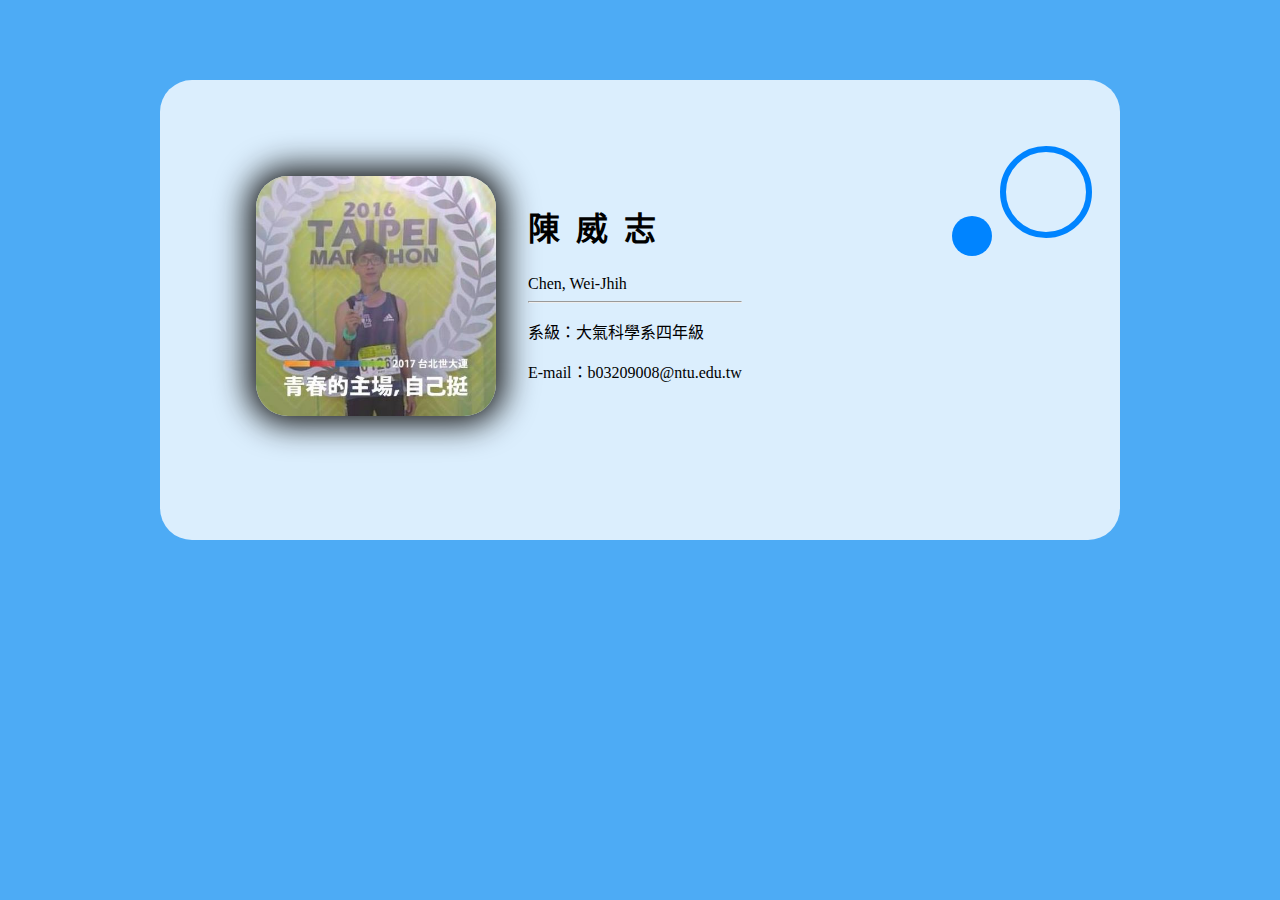
<file: about/index.html>
<!DOCTYPE html>
<html lang="zh-TW">

<head>
    <meta charset="UTF-8">
    <meta name="viewport" content="width=device-width, initial-scale=1.0">
    <meta http-equiv="X-UA-Compatible" content="ie=edge">
    <title>個人名片</title>
    <link rel="stylesheet" href="./css/style.css">
</head>

<body>
    <div class="namecard">
        <img src="./image/photo.jpg" alt="photo">
        <div class="right">
            <h2>陳威志</h2>
            <span>Chen, Wei-Jhih</span>
            <hr>
            <p>系級：大氣科學系四年級</p>
            <p>E-mail：b03209008@ntu.edu.tw</p>

            <div class="round round1"></div>
            <div class="round round2"></div>
        </div>
    </div>

</body>

</html>
</file>
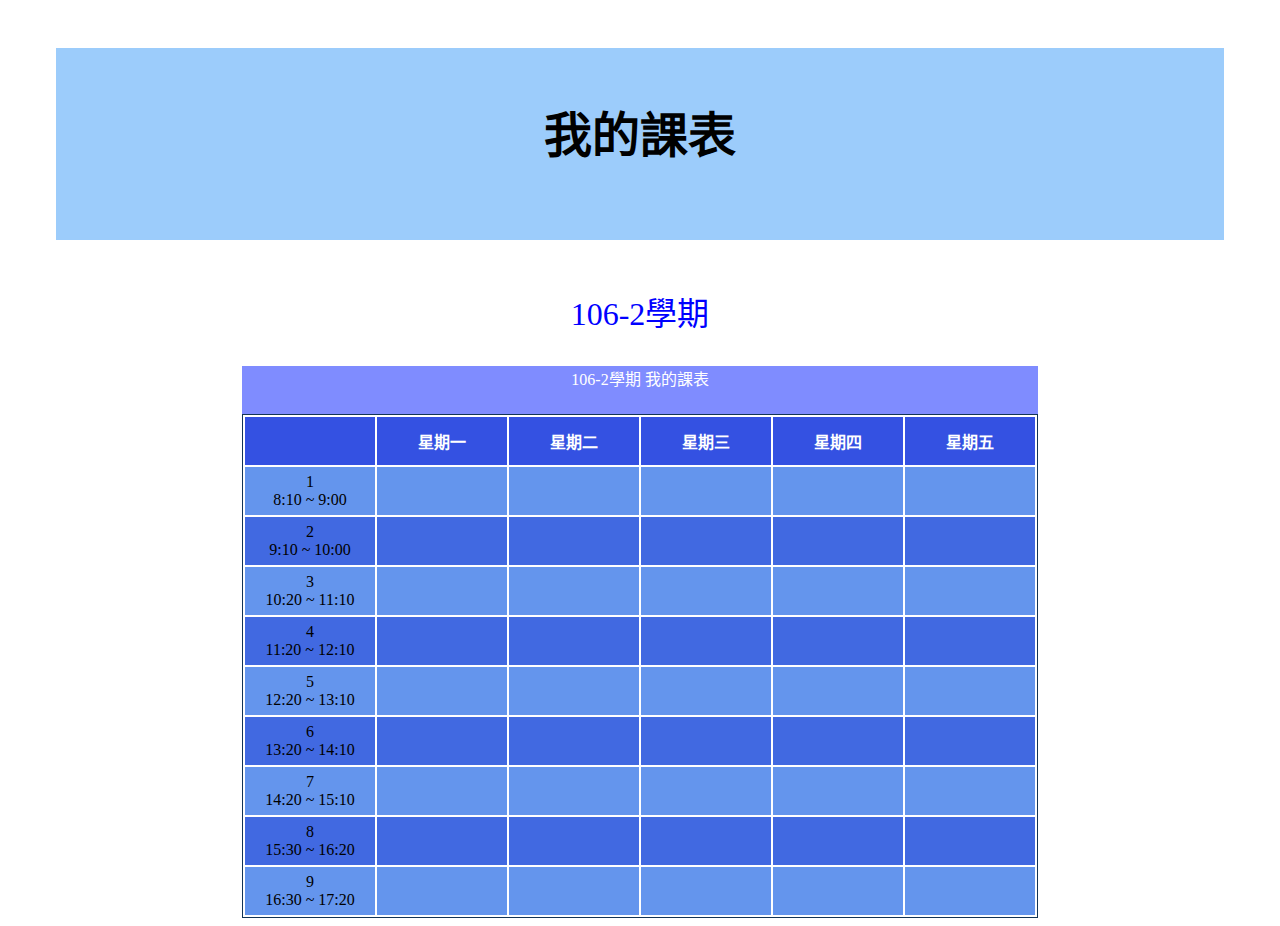
<file: 課表/index.html>
<!DOCTYPE html>
<html lang="zh-TW">

<head>
    <meta charset="UTF-8">
    <meta name="viewport" content="width=device-width, initial-scale=1.0">
    <meta http-equiv="X-UA-Compatible" content="ie=edge">
    <title>106-2課表</title>
    <link rel="stylesheet" href="./css/style.css">
</head>

<body>
    <h1 class="header">我的課表</h1>
    <p id="head">106-2學期</p>
    <table>
        <caption>106-2學期 我的課表</caption>
        <tr>
            <th></th>
            <th>星期一</th>
            <th>星期二</th>
            <th>星期三</th>
            <th>星期四</th>
            <th>星期五</th>
        </tr>
        <tr>
            <td>1<br>8:10 ~ 9:00</td>
            <td></td>
            <td></td>
            <td></td>
            <td></td>
            <td></td>
        </tr>
        <tr>
            <td>2<br>9:10 ~ 10:00</td>
            <td></td>
            <td></td>
            <td></td>
            <td></td>
            <td></td>
        </tr>
        <tr>
            <td>3<br>10:20 ~ 11:10</td>
            <td></td>
            <td></td>
            <td></td>
            <td></td>
            <td></td>
        </tr>
        <tr>
            <td>4<br>11:20 ~ 12:10</td>
            <td></td>
            <td></td>
            <td></td>
            <td></td>
            <td></td>
        </tr>
        <tr>
            <td>5<br>12:20 ~ 13:10</td>
            <td></td>
            <td></td>
            <td></td>
            <td></td>
            <td></td>
        </tr>
        <tr>
            <td>6<br>13:20 ~ 14:10</td>
            <td></td>
            <td></td>
            <td></td>
            <td></td>
            <td></td>
        </tr>
        <tr>
            <td>7<br>14:20 ~ 15:10</td>
            <td></td>
            <td></td>
            <td></td>
            <td></td>
            <td></td>
        </tr>
        <tr>
            <td>8<br>15:30 ~ 16:20</td>
            <td></td>
            <td></td>
            <td></td>
            <td></td>
            <td></td>
        </tr>
        <tr>
            <td>9<br>16:30 ~ 17:20</td>
            <td></td>
            <td></td>
            <td></td>
            <td></td>
            <td></td>
        </tr>
    </table>
</body>

</html>
</file>
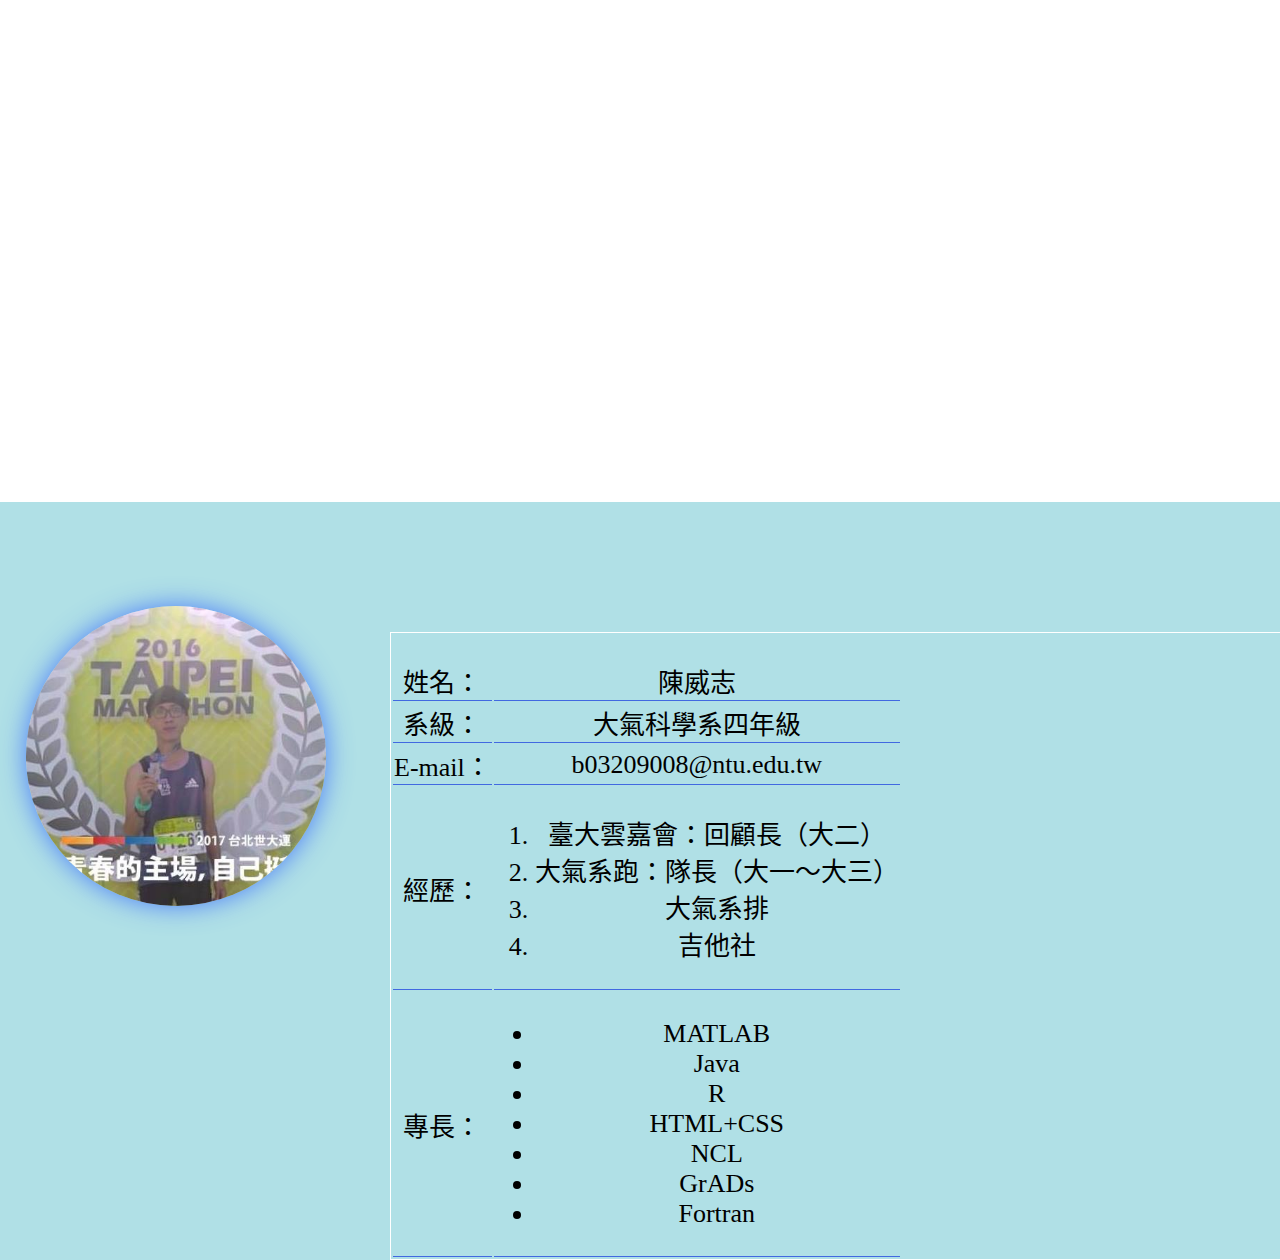
<file: about/old/index.html>
<!DOCTYPE html>
<html lang="zh-tw">

<head>
    <meta charset="UTF-8">
    <meta name="viewport" content="width=device-width, initial-scale=1.0">
    <meta http-equiv="X-UA-Compatible" content="ie=edge">
    <meta name="google-site-verification" content="3_tLbpMalpboQd6M2CIgfnBUIvA0lKi8eianyoQZiTw" />
    <title>小智的程式手札</title>
    <link rel="stylesheet" href="./css/style.css">
</head>

<body>
    <nav id="nav">
        <ul>
            <li><a href=#section1>首頁</a></li>
            <li><a href=#section2>關於我</a></li>
            <li><a id="change" href=#>換照片</a></li>
        </ul>
    </nav>

    <section id="section1">
        <h2>CS+X線下讀書會</h2>
    </section>

    <section id="section2">
        <div class="image">
            <img src="../image/photo.jpg" alt="photo">
        </div>
        <div class="table">
            <table>
                <tr>
                    <td>姓名：</td>
                    <td>陳威志</td>
                </tr>
                <tr>
                    <td>系級：</td>
                    <td>大氣科學系四年級</td>
                </tr>
                <tr>
                    <td>E-mail：</td>
                    <td>b03209008@ntu.edu.tw</td>
                </tr>
                <tr>
                    <td>經歷：</td>
                    <td>
                        <ol>
                            <li>臺大雲嘉會：回顧長（大二）</li>
                            <li>大氣系跑：隊長（大一～大三）</li>
                            <li>大氣系排</li>
                            <li>吉他社</li>
                        </ol>
                    </td>
                </tr>
                <tr>
                    <td>專長：</td>
                    <td>
                        <ul>
                            <li>MATLAB</li>
                            <li>Java</li>
                            <li>R</li>
                            <li>HTML+CSS</li>
                            <li>NCL</li>
                            <li>GrADs</li>
                            <li>Fortran</li>
                        </ul>
                    </td>
                </tr>
            </table>
        </div>
    </section>
</body>

</html>
</file>
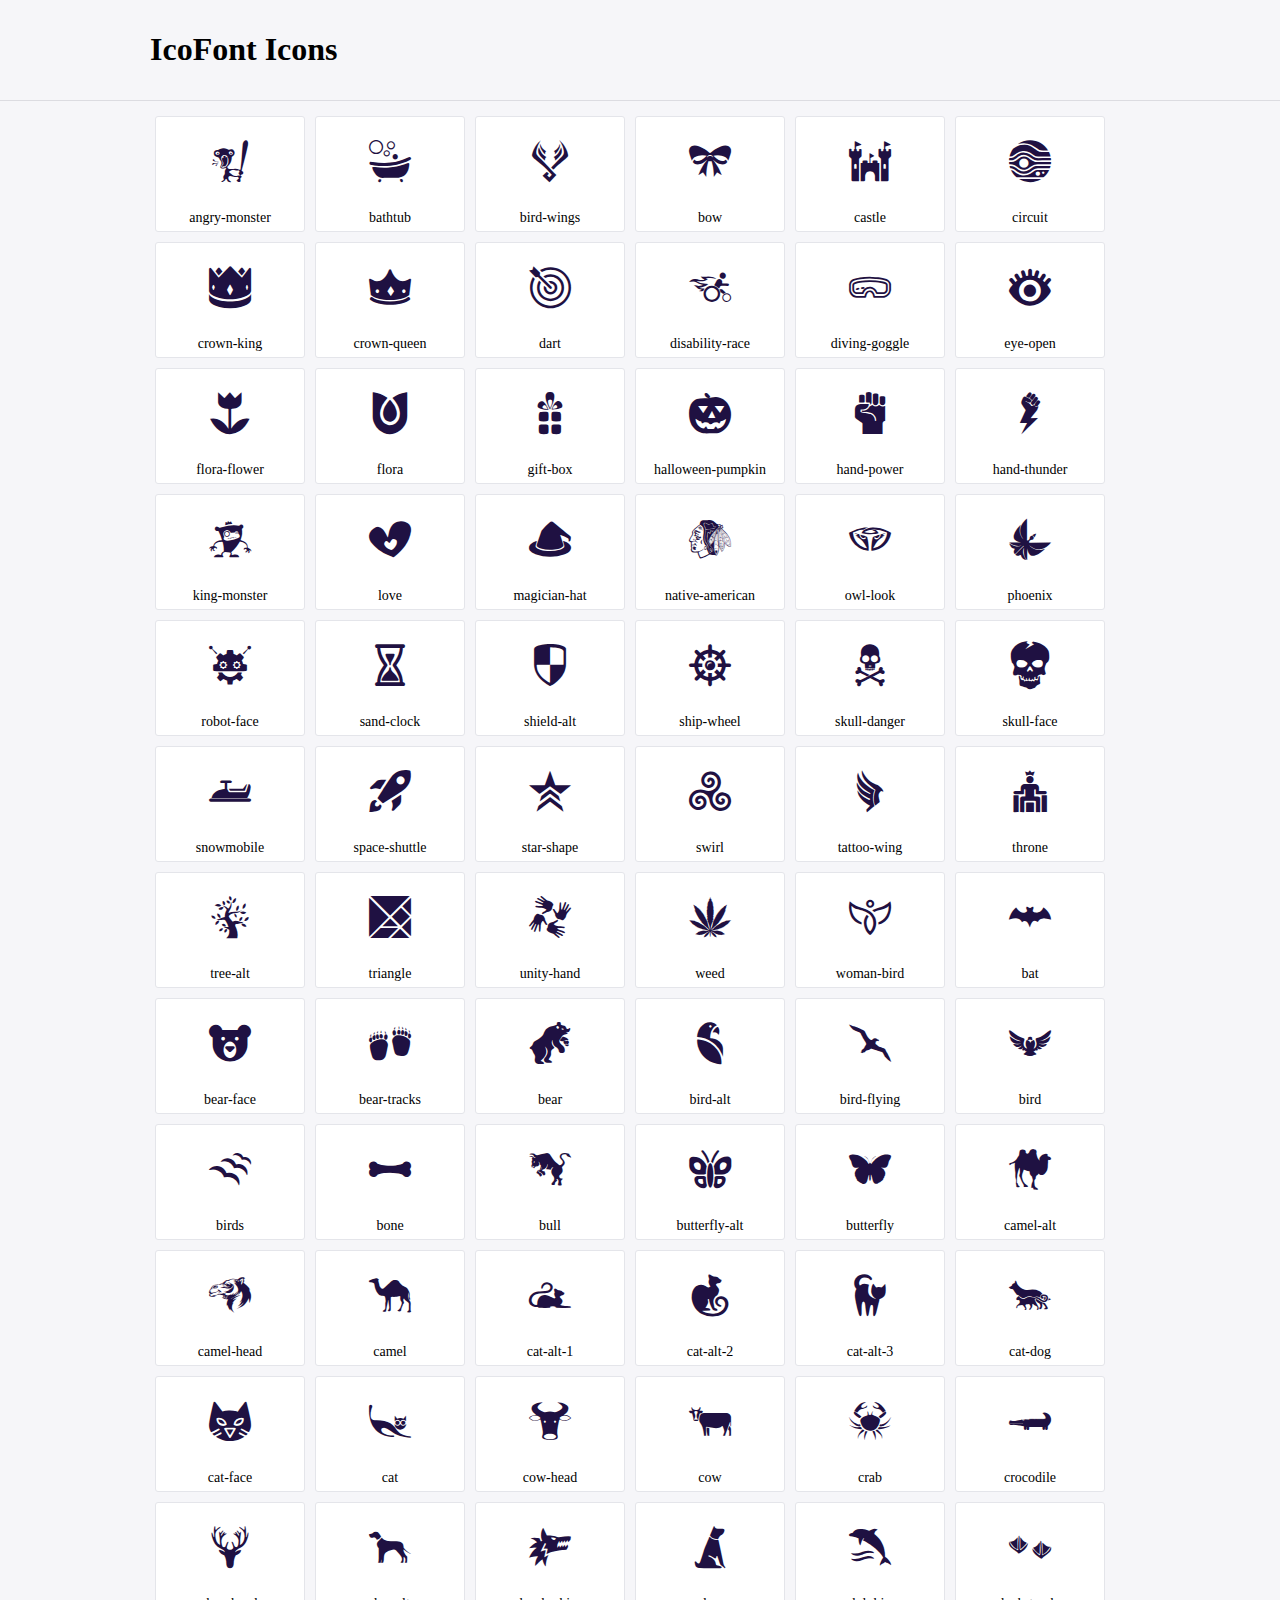
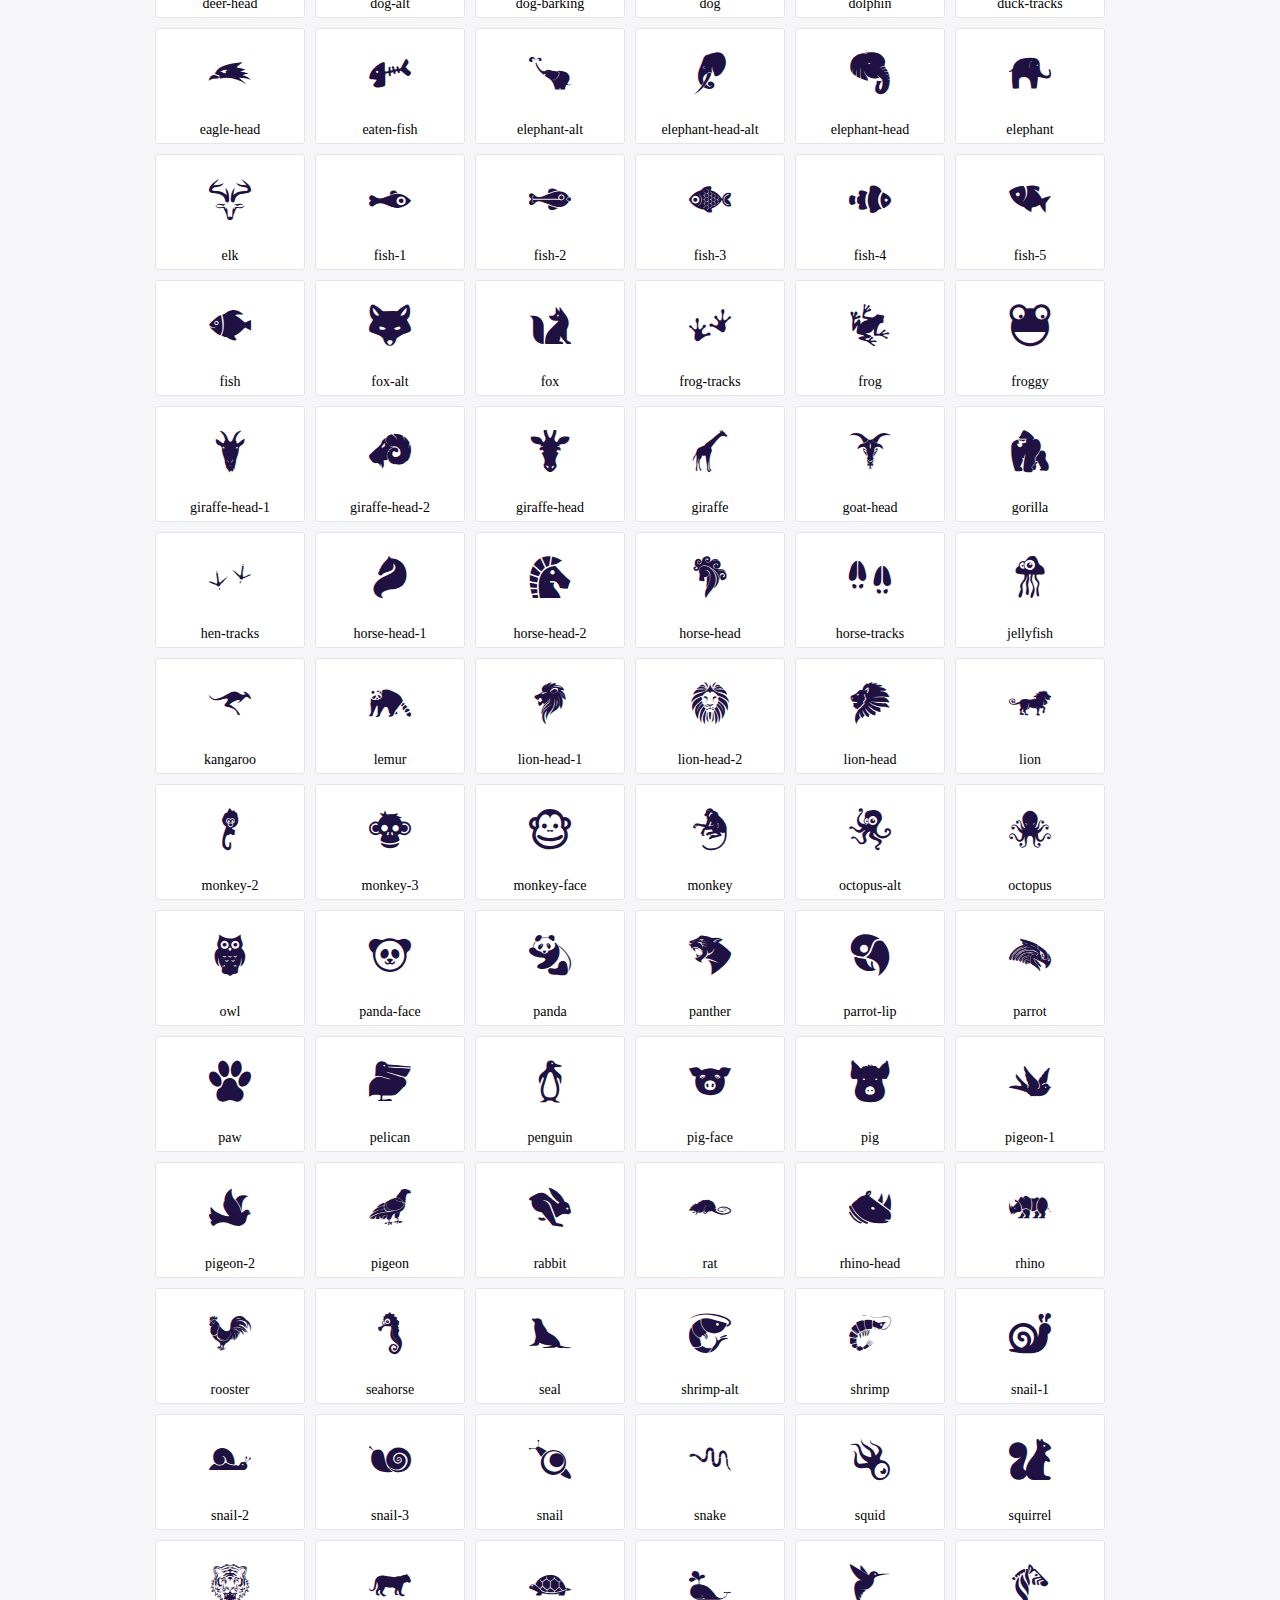
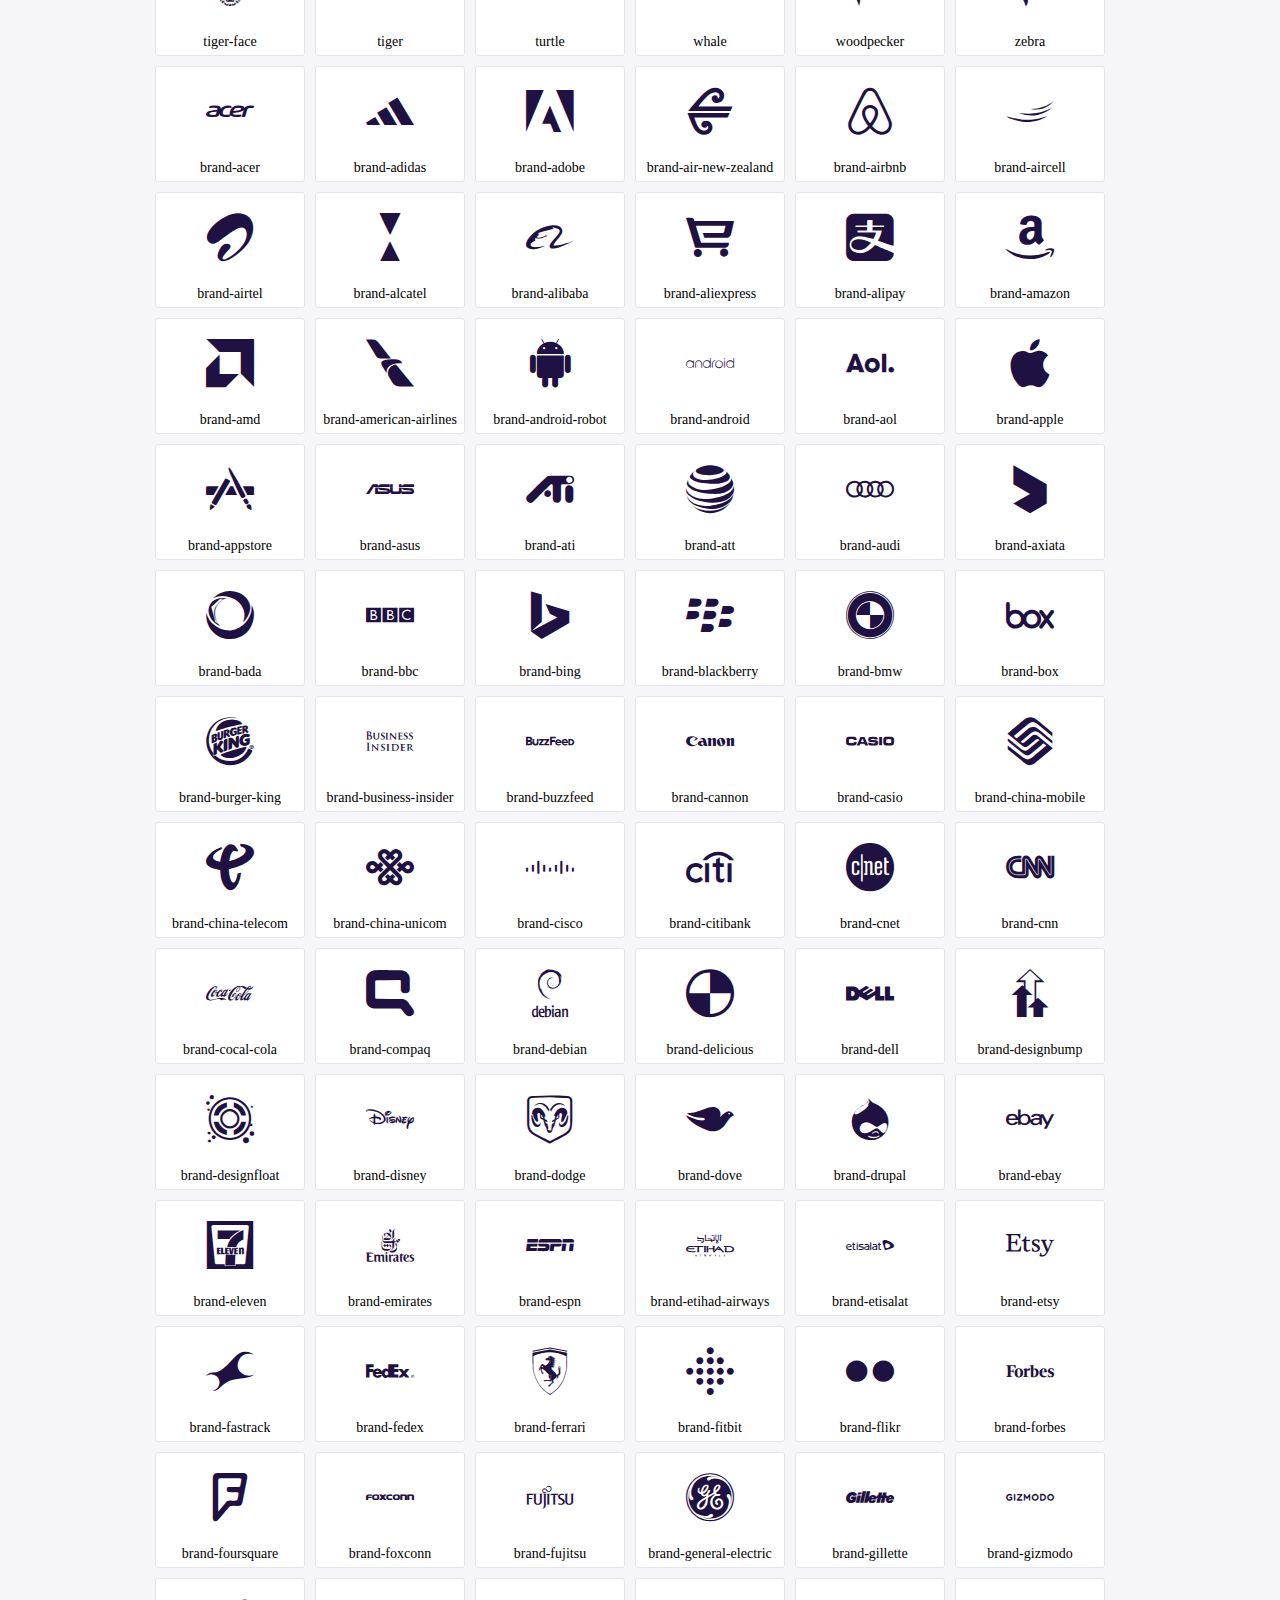
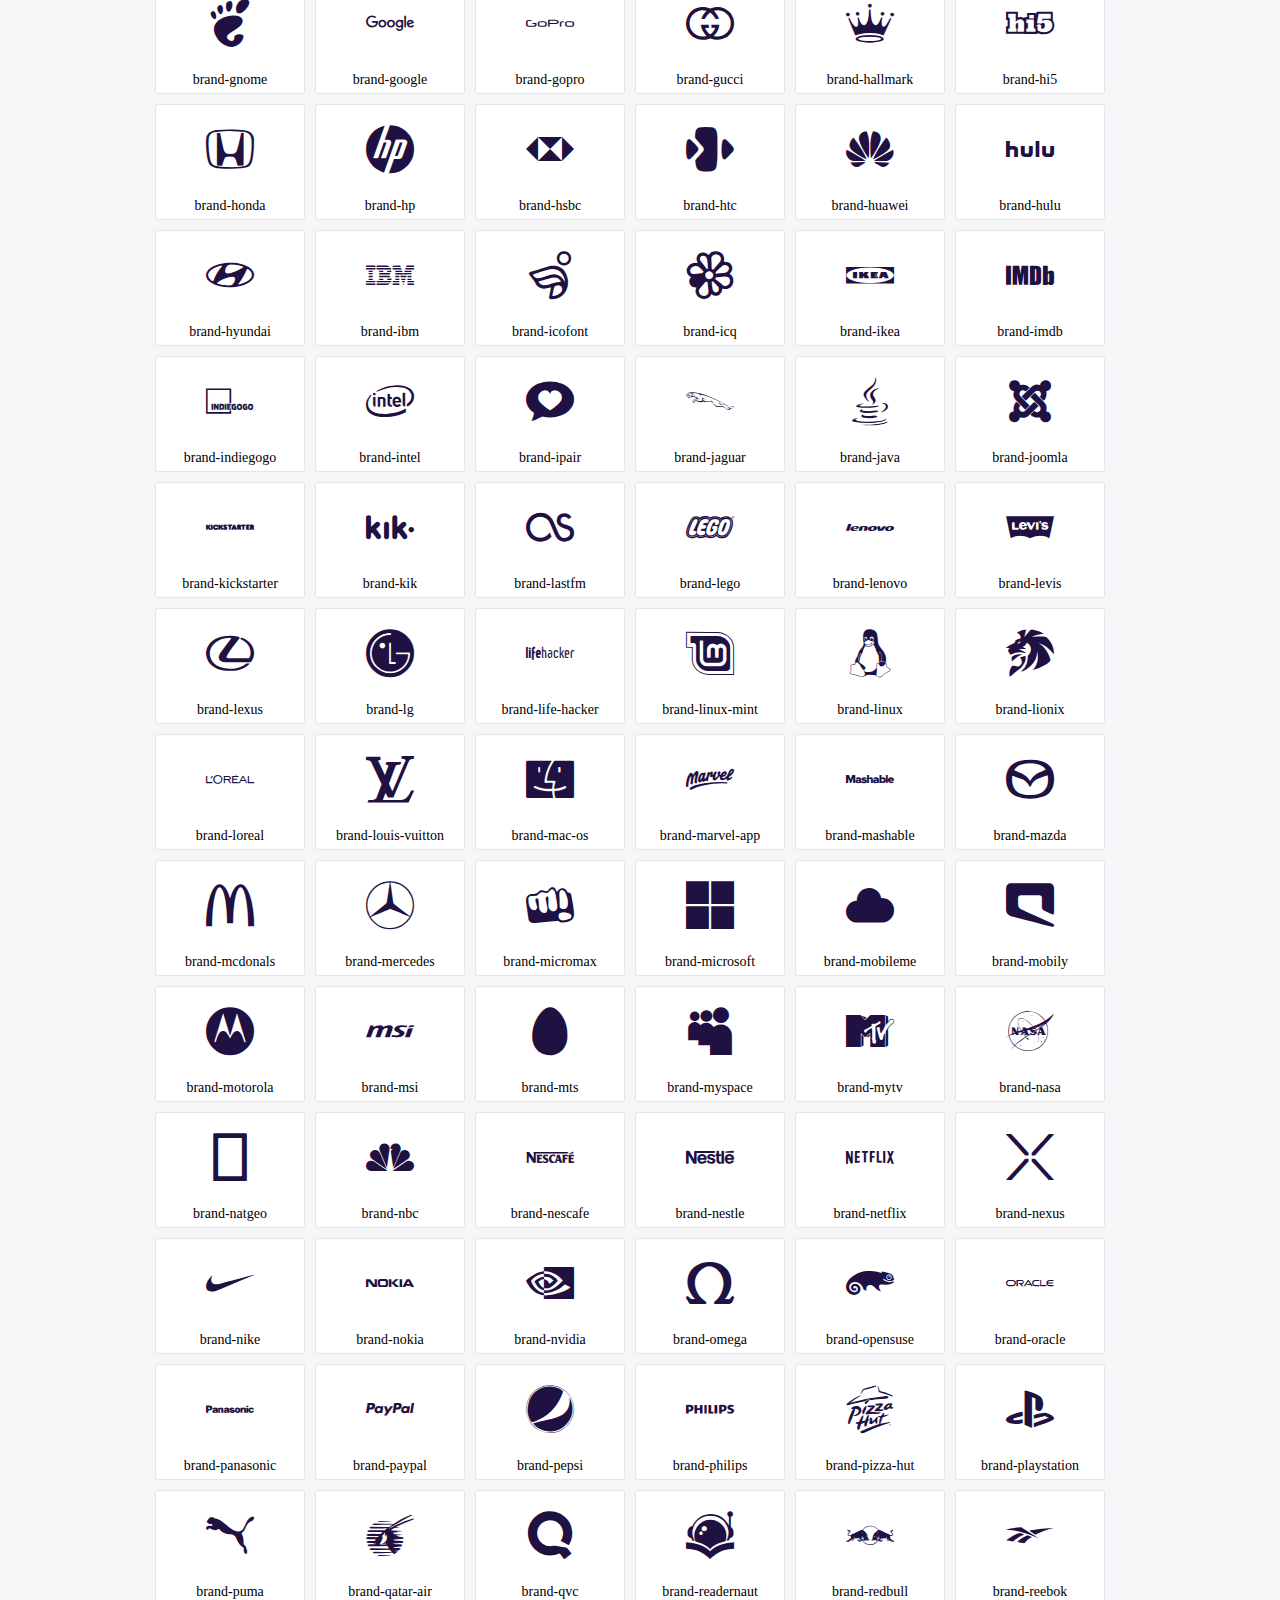
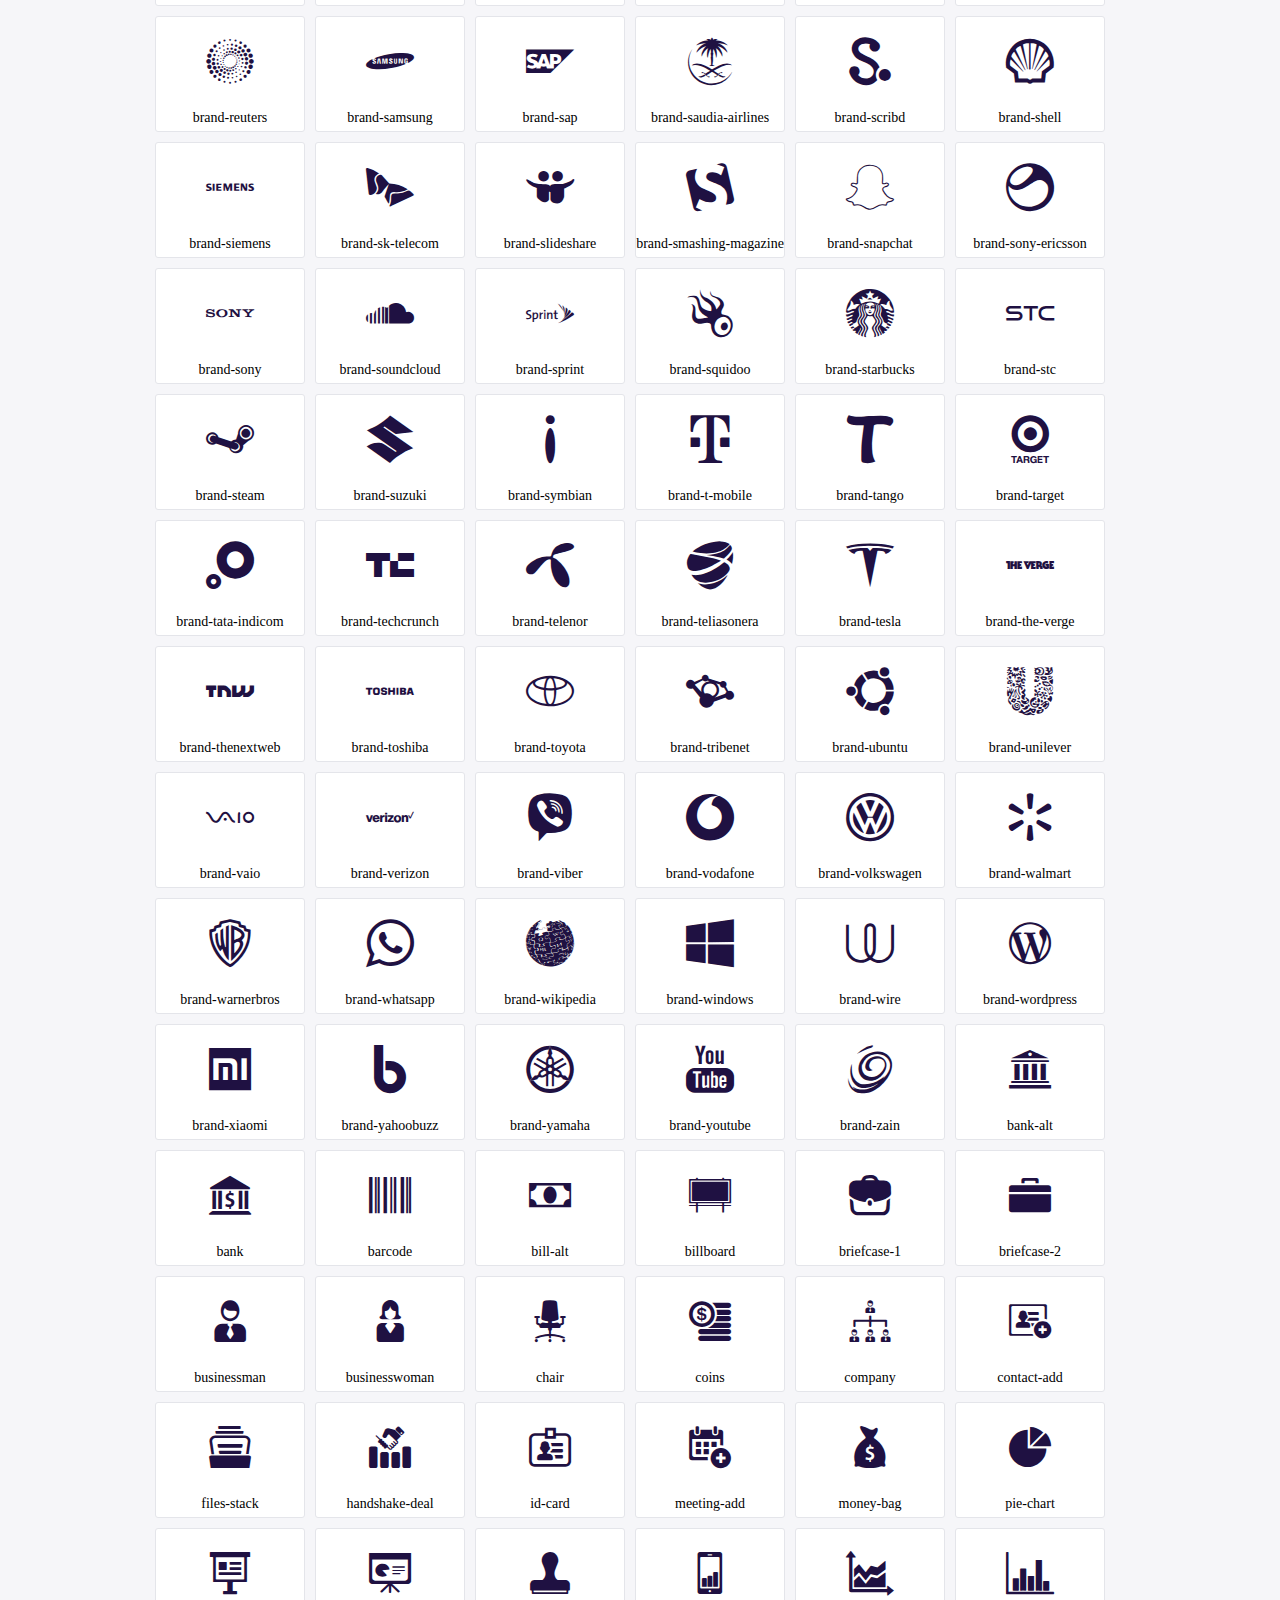
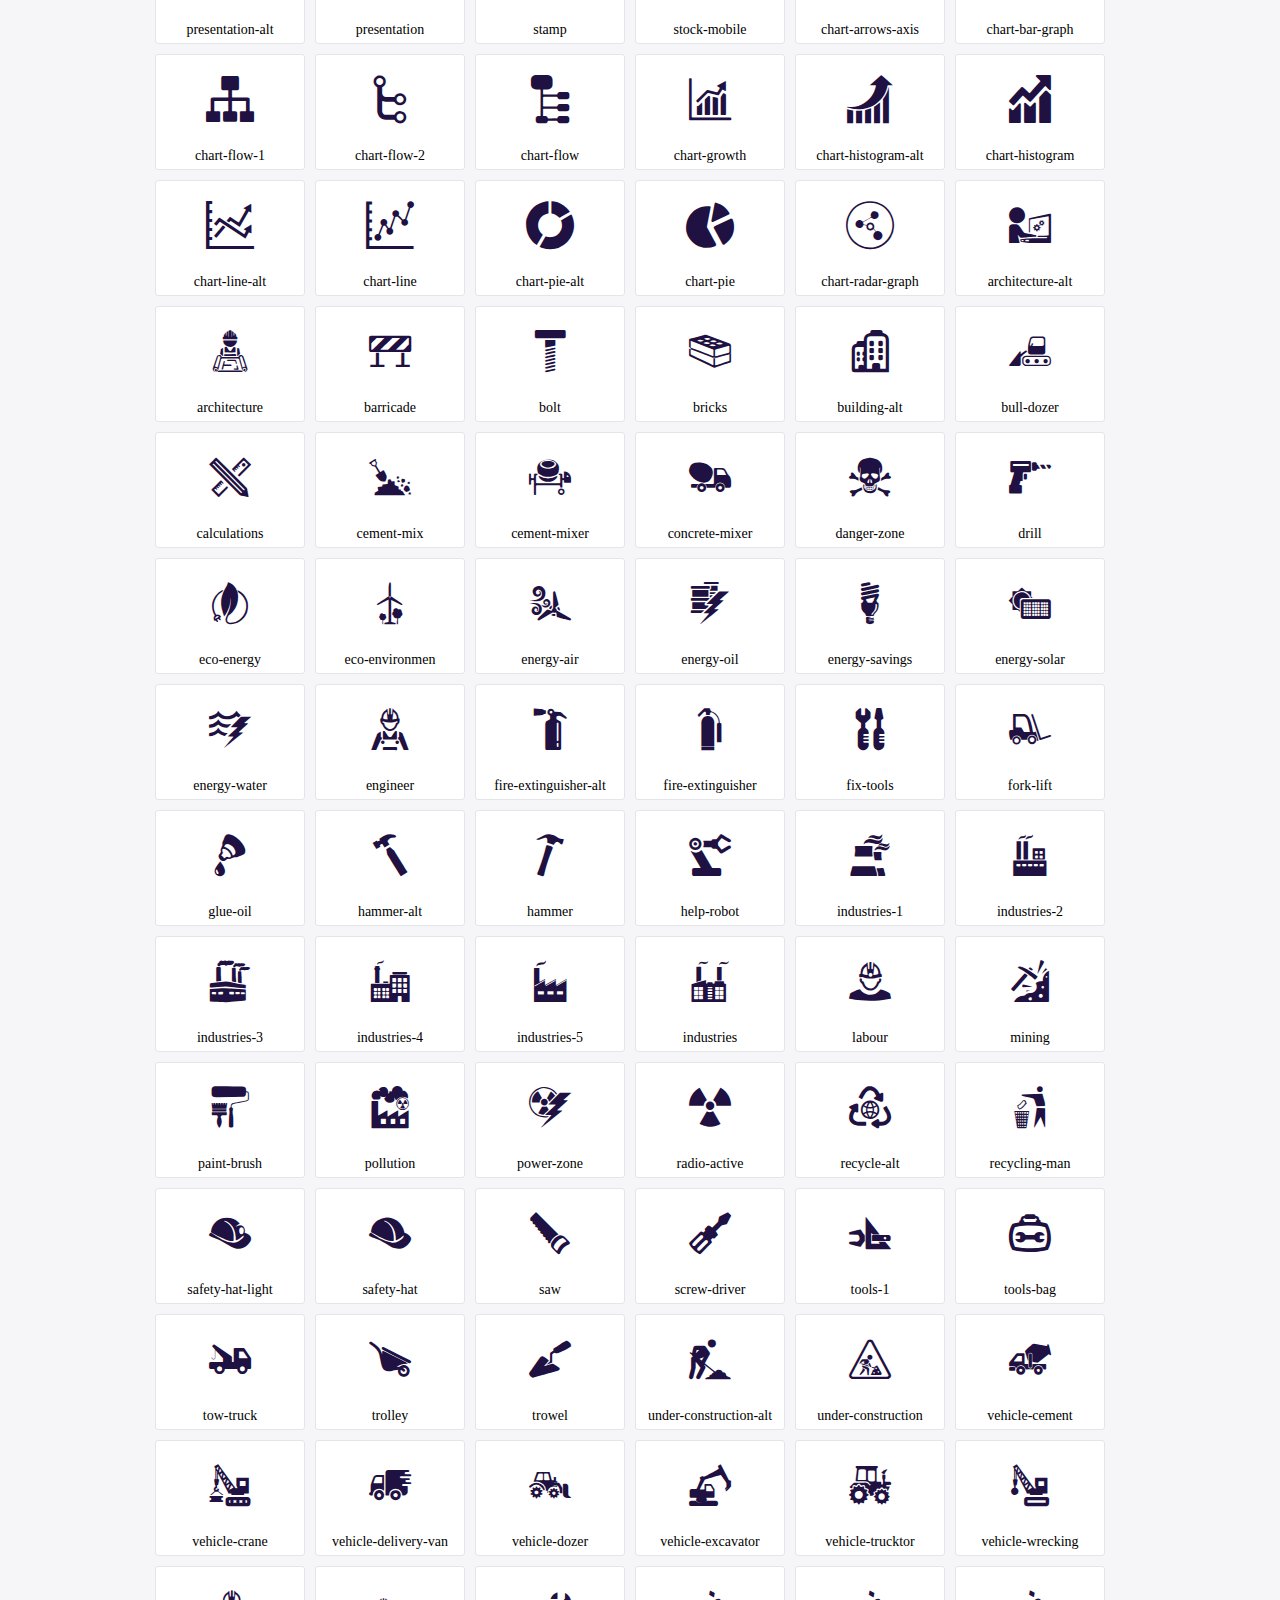
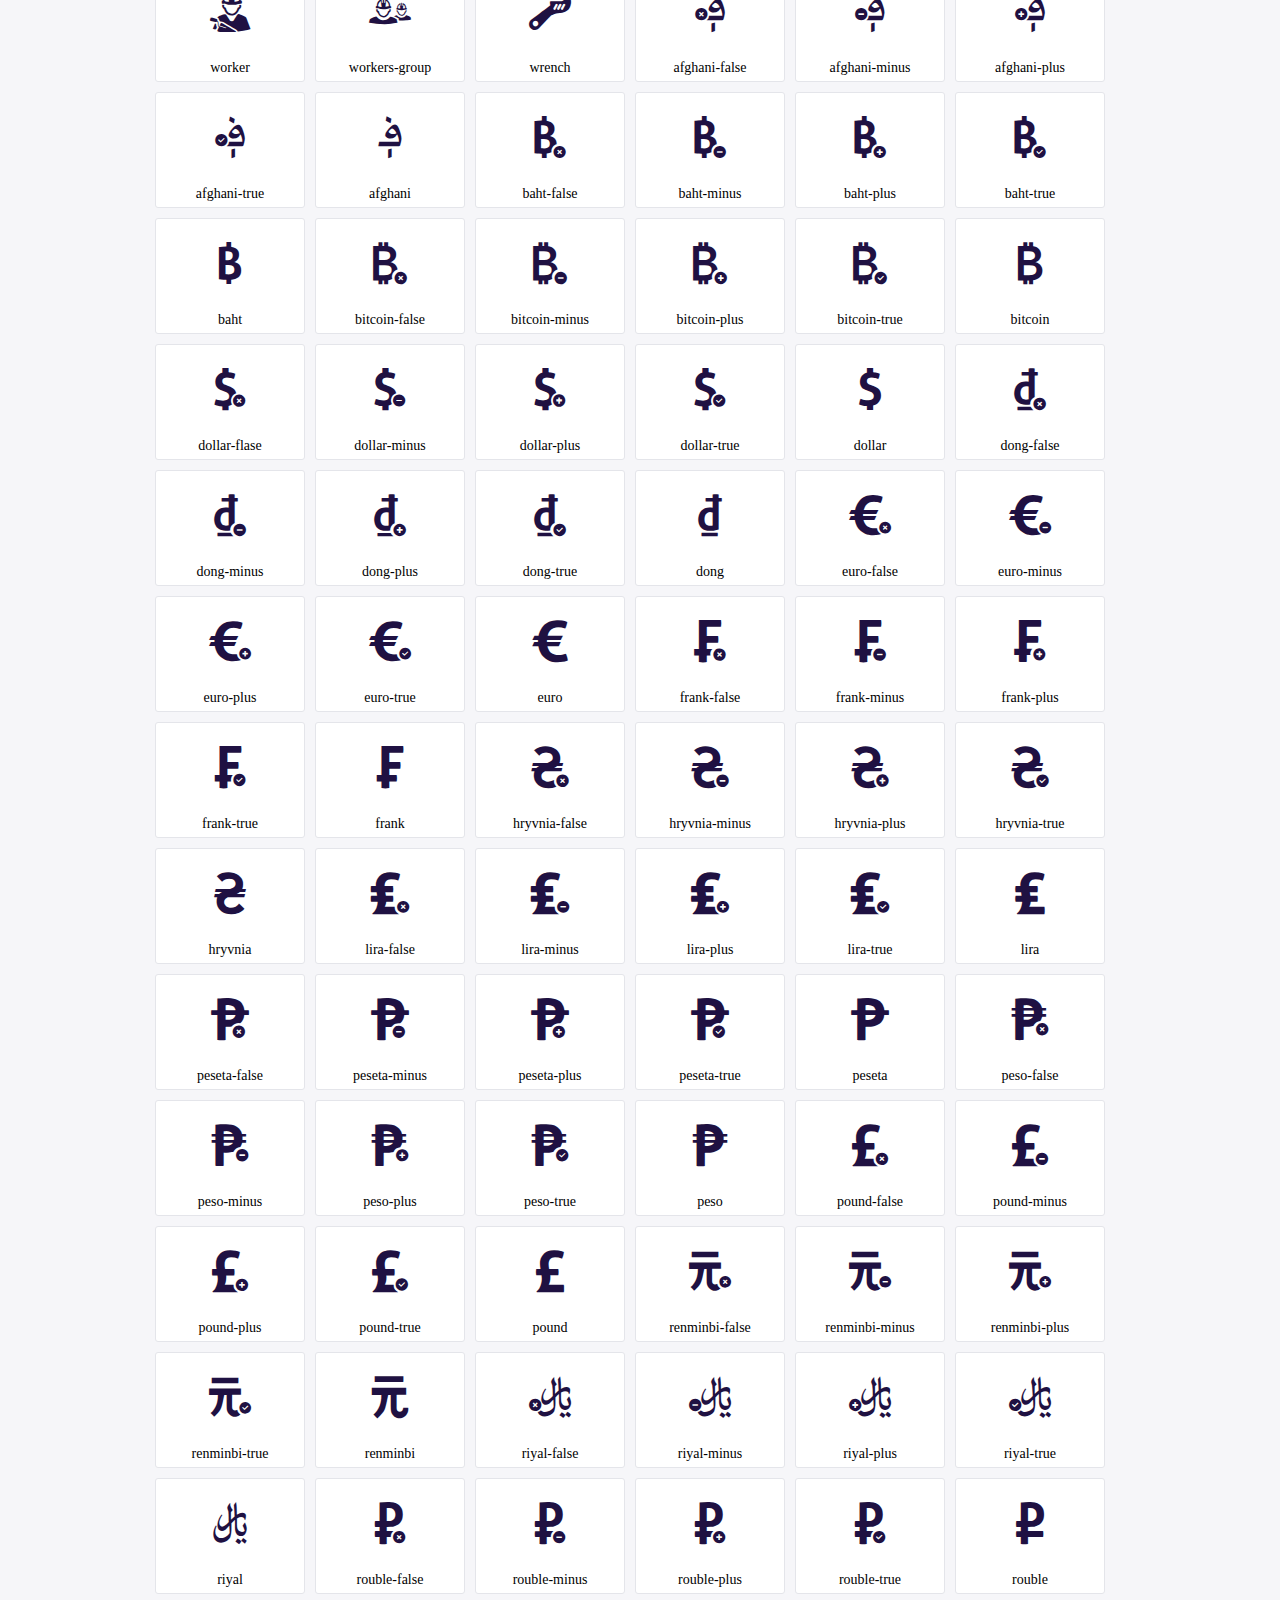
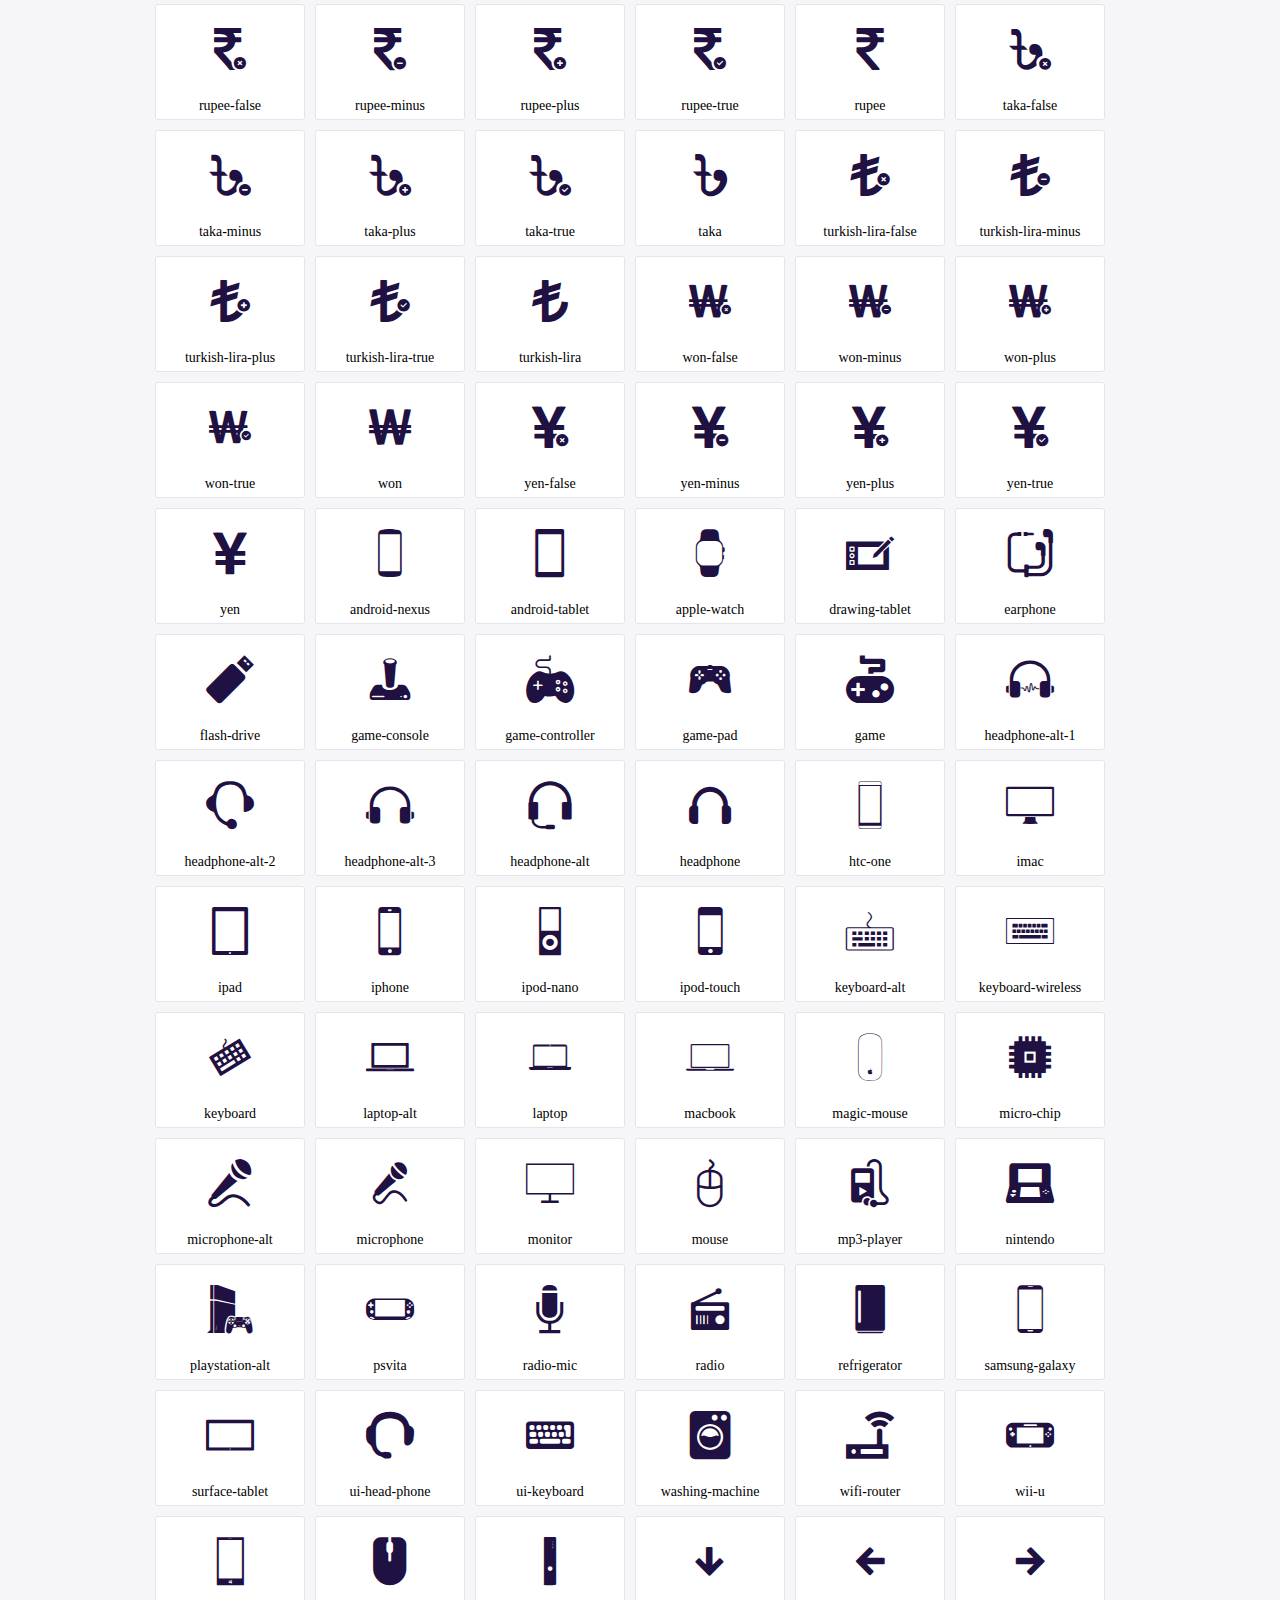
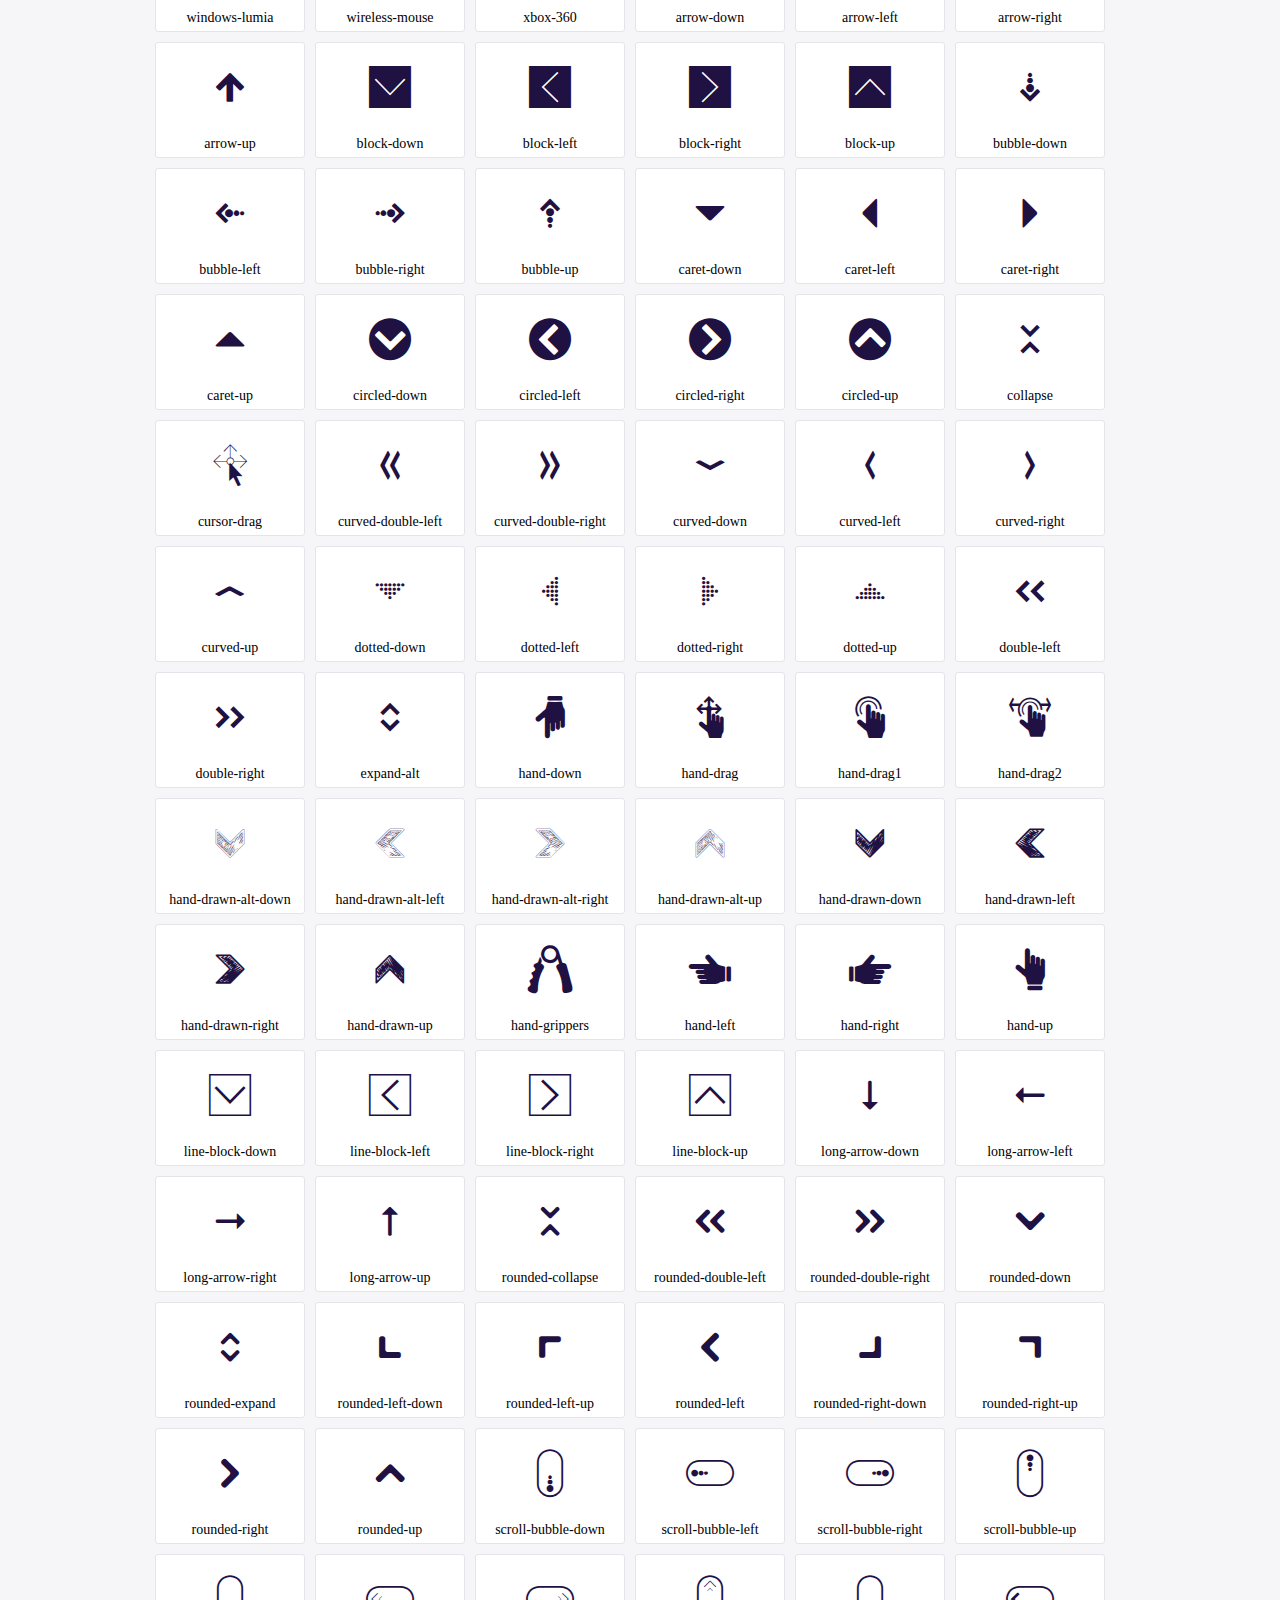
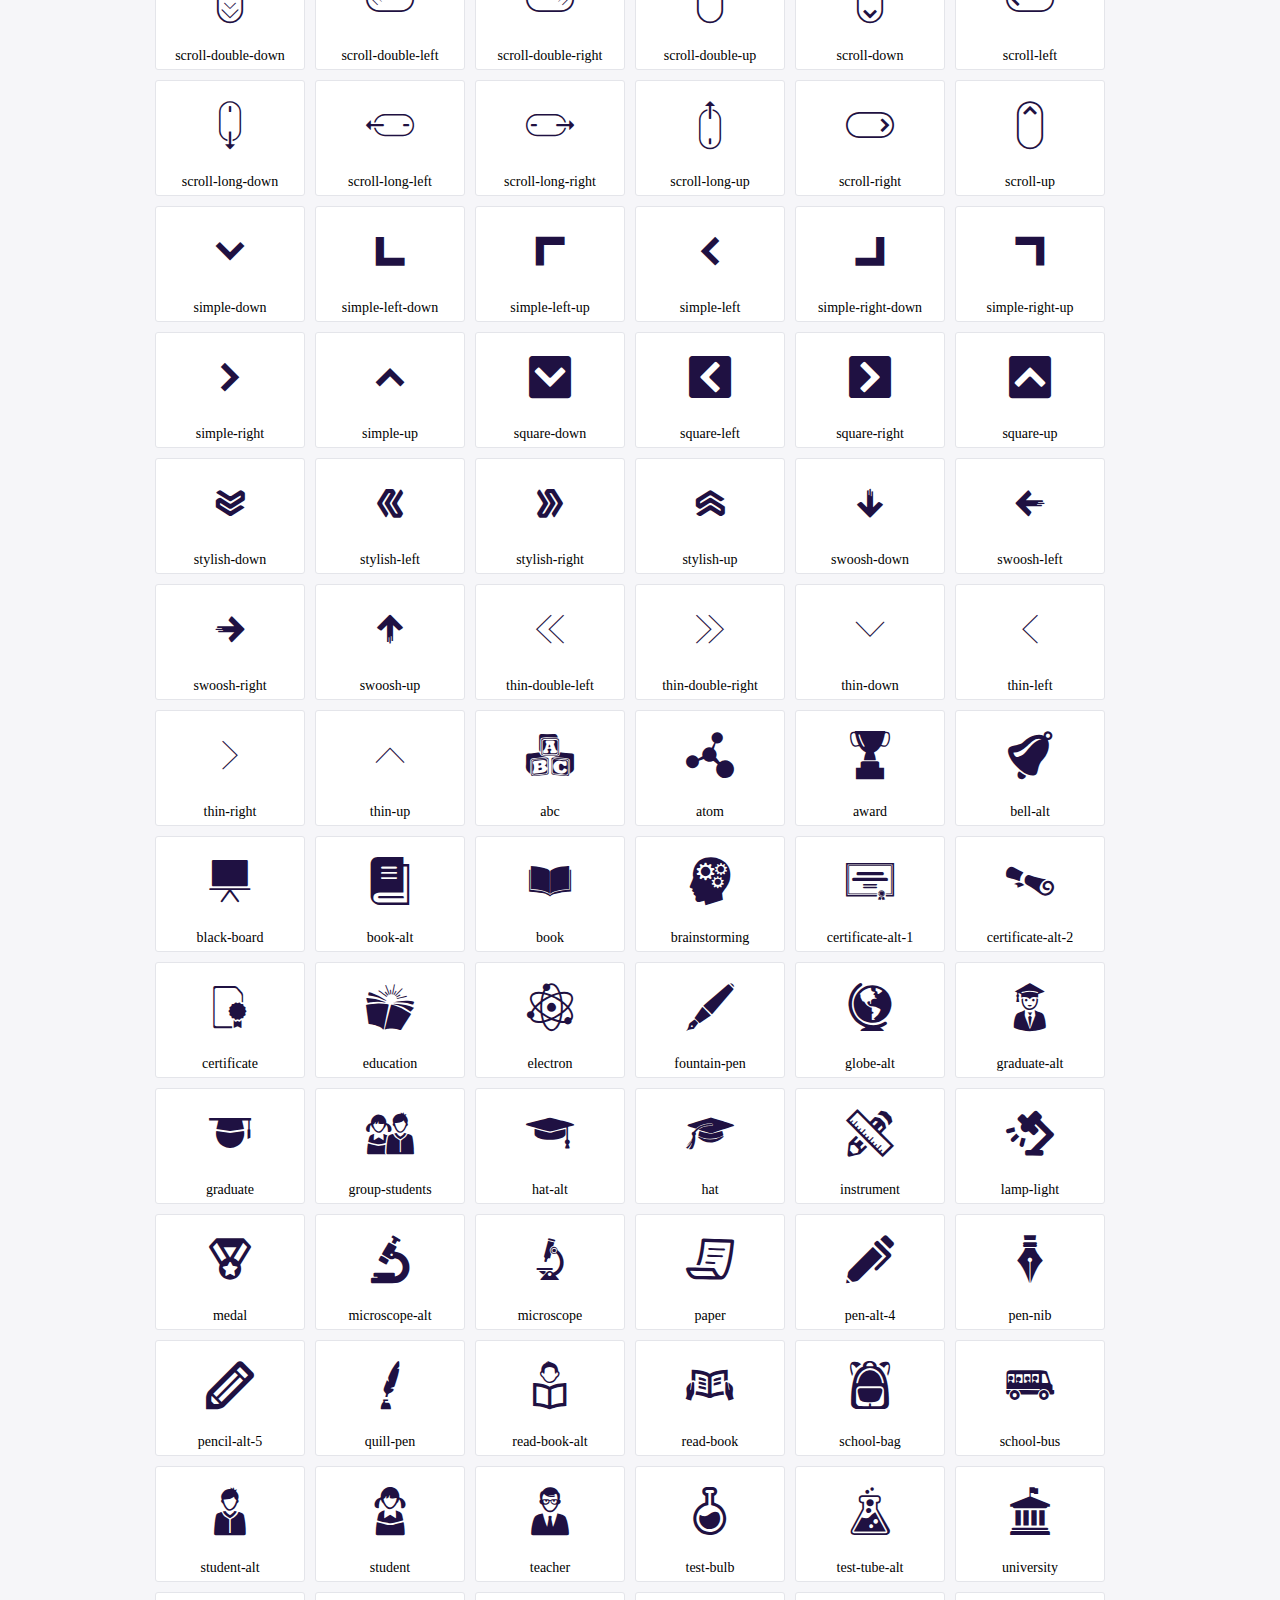
<file: image/icon/icofont/demo.html>
<!DOCTYPE html>
	<html>
	<head>
		<meta charset="utf-8">
		<title>Examples | IcoFont</title>
		<link rel="stylesheet" type="text/css" href="./icofont.min.css">
		<style type="text/css">
			body {
				margin: 0;
				padding: 0;
				background: #F6F6F9;
			}
			.header {
				border-bottom: 1px solid #DCDCE1;
				padding: 10px 0;
				margin-bottom: 10px;
			}
			.container {
				width: 980px;
				margin: 0 auto;
			}
			.ico-title {
				font-size: 2em;
			}
			.iconlist {
				margin: 0;
				padding: 0;
				list-style: none;
				text-align: center;
				width: 100%;
				display: flex;
				flex-wrap: wrap;
				flex-direction: row;
			}
			.iconlist li {
				position: relative;
				margin: 5px;
				width: 150px;
				cursor: pointer;
			}
			.iconlist li .icon-holder {
				position: relative;
				text-align: center;
				border-radius: 3px;
				overflow: hidden;
				padding-bottom: 5px;
				background: #ffffff;
				border: 1px solid #E4E5EA;
				transition: all 0.2s linear 0s;
			}
			.iconlist li .icon-holder:hover {
				background: #00C3DA;
				color: #ffffff;
			}
			.iconlist li .icon-holder:hover .icon i {
				color: #ffffff;
			}
			.iconlist li .icon-holder .icon {
				padding: 20px;
				text-align: center;
			}
			.iconlist li .icon-holder .icon i {
				font-size: 3em;
				color: #1F1142;
			}
			.iconlist li .icon-holder span {
				font-size: 14px;
				display: block;
				margin-top: 5px;
				border-radius: 3px;
			}
		</style>
	</head>
	<body>
	<div class="header">
		<div class="container">
			<h1 class="ico-title"> IcoFont Icons </h1>
		</div>
	</div>
	<div class="container">
		<ul class="iconlist">
		
		<li>
			<div class="icon-holder">
				<div class="icon"> 
					<i class="icofont-angry-monster"></i>
				</div> 
				<span> angry-monster </span>
			</div>
		</li>
		
		<li>
			<div class="icon-holder">
				<div class="icon"> 
					<i class="icofont-bathtub"></i>
				</div> 
				<span> bathtub </span>
			</div>
		</li>
		
		<li>
			<div class="icon-holder">
				<div class="icon"> 
					<i class="icofont-bird-wings"></i>
				</div> 
				<span> bird-wings </span>
			</div>
		</li>
		
		<li>
			<div class="icon-holder">
				<div class="icon"> 
					<i class="icofont-bow"></i>
				</div> 
				<span> bow </span>
			</div>
		</li>
		
		<li>
			<div class="icon-holder">
				<div class="icon"> 
					<i class="icofont-castle"></i>
				</div> 
				<span> castle </span>
			</div>
		</li>
		
		<li>
			<div class="icon-holder">
				<div class="icon"> 
					<i class="icofont-circuit"></i>
				</div> 
				<span> circuit </span>
			</div>
		</li>
		
		<li>
			<div class="icon-holder">
				<div class="icon"> 
					<i class="icofont-crown-king"></i>
				</div> 
				<span> crown-king </span>
			</div>
		</li>
		
		<li>
			<div class="icon-holder">
				<div class="icon"> 
					<i class="icofont-crown-queen"></i>
				</div> 
				<span> crown-queen </span>
			</div>
		</li>
		
		<li>
			<div class="icon-holder">
				<div class="icon"> 
					<i class="icofont-dart"></i>
				</div> 
				<span> dart </span>
			</div>
		</li>
		
		<li>
			<div class="icon-holder">
				<div class="icon"> 
					<i class="icofont-disability-race"></i>
				</div> 
				<span> disability-race </span>
			</div>
		</li>
		
		<li>
			<div class="icon-holder">
				<div class="icon"> 
					<i class="icofont-diving-goggle"></i>
				</div> 
				<span> diving-goggle </span>
			</div>
		</li>
		
		<li>
			<div class="icon-holder">
				<div class="icon"> 
					<i class="icofont-eye-open"></i>
				</div> 
				<span> eye-open </span>
			</div>
		</li>
		
		<li>
			<div class="icon-holder">
				<div class="icon"> 
					<i class="icofont-flora-flower"></i>
				</div> 
				<span> flora-flower </span>
			</div>
		</li>
		
		<li>
			<div class="icon-holder">
				<div class="icon"> 
					<i class="icofont-flora"></i>
				</div> 
				<span> flora </span>
			</div>
		</li>
		
		<li>
			<div class="icon-holder">
				<div class="icon"> 
					<i class="icofont-gift-box"></i>
				</div> 
				<span> gift-box </span>
			</div>
		</li>
		
		<li>
			<div class="icon-holder">
				<div class="icon"> 
					<i class="icofont-halloween-pumpkin"></i>
				</div> 
				<span> halloween-pumpkin </span>
			</div>
		</li>
		
		<li>
			<div class="icon-holder">
				<div class="icon"> 
					<i class="icofont-hand-power"></i>
				</div> 
				<span> hand-power </span>
			</div>
		</li>
		
		<li>
			<div class="icon-holder">
				<div class="icon"> 
					<i class="icofont-hand-thunder"></i>
				</div> 
				<span> hand-thunder </span>
			</div>
		</li>
		
		<li>
			<div class="icon-holder">
				<div class="icon"> 
					<i class="icofont-king-monster"></i>
				</div> 
				<span> king-monster </span>
			</div>
		</li>
		
		<li>
			<div class="icon-holder">
				<div class="icon"> 
					<i class="icofont-love"></i>
				</div> 
				<span> love </span>
			</div>
		</li>
		
		<li>
			<div class="icon-holder">
				<div class="icon"> 
					<i class="icofont-magician-hat"></i>
				</div> 
				<span> magician-hat </span>
			</div>
		</li>
		
		<li>
			<div class="icon-holder">
				<div class="icon"> 
					<i class="icofont-native-american"></i>
				</div> 
				<span> native-american </span>
			</div>
		</li>
		
		<li>
			<div class="icon-holder">
				<div class="icon"> 
					<i class="icofont-owl-look"></i>
				</div> 
				<span> owl-look </span>
			</div>
		</li>
		
		<li>
			<div class="icon-holder">
				<div class="icon"> 
					<i class="icofont-phoenix"></i>
				</div> 
				<span> phoenix </span>
			</div>
		</li>
		
		<li>
			<div class="icon-holder">
				<div class="icon"> 
					<i class="icofont-robot-face"></i>
				</div> 
				<span> robot-face </span>
			</div>
		</li>
		
		<li>
			<div class="icon-holder">
				<div class="icon"> 
					<i class="icofont-sand-clock"></i>
				</div> 
				<span> sand-clock </span>
			</div>
		</li>
		
		<li>
			<div class="icon-holder">
				<div class="icon"> 
					<i class="icofont-shield-alt"></i>
				</div> 
				<span> shield-alt </span>
			</div>
		</li>
		
		<li>
			<div class="icon-holder">
				<div class="icon"> 
					<i class="icofont-ship-wheel"></i>
				</div> 
				<span> ship-wheel </span>
			</div>
		</li>
		
		<li>
			<div class="icon-holder">
				<div class="icon"> 
					<i class="icofont-skull-danger"></i>
				</div> 
				<span> skull-danger </span>
			</div>
		</li>
		
		<li>
			<div class="icon-holder">
				<div class="icon"> 
					<i class="icofont-skull-face"></i>
				</div> 
				<span> skull-face </span>
			</div>
		</li>
		
		<li>
			<div class="icon-holder">
				<div class="icon"> 
					<i class="icofont-snowmobile"></i>
				</div> 
				<span> snowmobile </span>
			</div>
		</li>
		
		<li>
			<div class="icon-holder">
				<div class="icon"> 
					<i class="icofont-space-shuttle"></i>
				</div> 
				<span> space-shuttle </span>
			</div>
		</li>
		
		<li>
			<div class="icon-holder">
				<div class="icon"> 
					<i class="icofont-star-shape"></i>
				</div> 
				<span> star-shape </span>
			</div>
		</li>
		
		<li>
			<div class="icon-holder">
				<div class="icon"> 
					<i class="icofont-swirl"></i>
				</div> 
				<span> swirl </span>
			</div>
		</li>
		
		<li>
			<div class="icon-holder">
				<div class="icon"> 
					<i class="icofont-tattoo-wing"></i>
				</div> 
				<span> tattoo-wing </span>
			</div>
		</li>
		
		<li>
			<div class="icon-holder">
				<div class="icon"> 
					<i class="icofont-throne"></i>
				</div> 
				<span> throne </span>
			</div>
		</li>
		
		<li>
			<div class="icon-holder">
				<div class="icon"> 
					<i class="icofont-tree-alt"></i>
				</div> 
				<span> tree-alt </span>
			</div>
		</li>
		
		<li>
			<div class="icon-holder">
				<div class="icon"> 
					<i class="icofont-triangle"></i>
				</div> 
				<span> triangle </span>
			</div>
		</li>
		
		<li>
			<div class="icon-holder">
				<div class="icon"> 
					<i class="icofont-unity-hand"></i>
				</div> 
				<span> unity-hand </span>
			</div>
		</li>
		
		<li>
			<div class="icon-holder">
				<div class="icon"> 
					<i class="icofont-weed"></i>
				</div> 
				<span> weed </span>
			</div>
		</li>
		
		<li>
			<div class="icon-holder">
				<div class="icon"> 
					<i class="icofont-woman-bird"></i>
				</div> 
				<span> woman-bird </span>
			</div>
		</li>
		
		<li>
			<div class="icon-holder">
				<div class="icon"> 
					<i class="icofont-bat"></i>
				</div> 
				<span> bat </span>
			</div>
		</li>
		
		<li>
			<div class="icon-holder">
				<div class="icon"> 
					<i class="icofont-bear-face"></i>
				</div> 
				<span> bear-face </span>
			</div>
		</li>
		
		<li>
			<div class="icon-holder">
				<div class="icon"> 
					<i class="icofont-bear-tracks"></i>
				</div> 
				<span> bear-tracks </span>
			</div>
		</li>
		
		<li>
			<div class="icon-holder">
				<div class="icon"> 
					<i class="icofont-bear"></i>
				</div> 
				<span> bear </span>
			</div>
		</li>
		
		<li>
			<div class="icon-holder">
				<div class="icon"> 
					<i class="icofont-bird-alt"></i>
				</div> 
				<span> bird-alt </span>
			</div>
		</li>
		
		<li>
			<div class="icon-holder">
				<div class="icon"> 
					<i class="icofont-bird-flying"></i>
				</div> 
				<span> bird-flying </span>
			</div>
		</li>
		
		<li>
			<div class="icon-holder">
				<div class="icon"> 
					<i class="icofont-bird"></i>
				</div> 
				<span> bird </span>
			</div>
		</li>
		
		<li>
			<div class="icon-holder">
				<div class="icon"> 
					<i class="icofont-birds"></i>
				</div> 
				<span> birds </span>
			</div>
		</li>
		
		<li>
			<div class="icon-holder">
				<div class="icon"> 
					<i class="icofont-bone"></i>
				</div> 
				<span> bone </span>
			</div>
		</li>
		
		<li>
			<div class="icon-holder">
				<div class="icon"> 
					<i class="icofont-bull"></i>
				</div> 
				<span> bull </span>
			</div>
		</li>
		
		<li>
			<div class="icon-holder">
				<div class="icon"> 
					<i class="icofont-butterfly-alt"></i>
				</div> 
				<span> butterfly-alt </span>
			</div>
		</li>
		
		<li>
			<div class="icon-holder">
				<div class="icon"> 
					<i class="icofont-butterfly"></i>
				</div> 
				<span> butterfly </span>
			</div>
		</li>
		
		<li>
			<div class="icon-holder">
				<div class="icon"> 
					<i class="icofont-camel-alt"></i>
				</div> 
				<span> camel-alt </span>
			</div>
		</li>
		
		<li>
			<div class="icon-holder">
				<div class="icon"> 
					<i class="icofont-camel-head"></i>
				</div> 
				<span> camel-head </span>
			</div>
		</li>
		
		<li>
			<div class="icon-holder">
				<div class="icon"> 
					<i class="icofont-camel"></i>
				</div> 
				<span> camel </span>
			</div>
		</li>
		
		<li>
			<div class="icon-holder">
				<div class="icon"> 
					<i class="icofont-cat-alt-1"></i>
				</div> 
				<span> cat-alt-1 </span>
			</div>
		</li>
		
		<li>
			<div class="icon-holder">
				<div class="icon"> 
					<i class="icofont-cat-alt-2"></i>
				</div> 
				<span> cat-alt-2 </span>
			</div>
		</li>
		
		<li>
			<div class="icon-holder">
				<div class="icon"> 
					<i class="icofont-cat-alt-3"></i>
				</div> 
				<span> cat-alt-3 </span>
			</div>
		</li>
		
		<li>
			<div class="icon-holder">
				<div class="icon"> 
					<i class="icofont-cat-dog"></i>
				</div> 
				<span> cat-dog </span>
			</div>
		</li>
		
		<li>
			<div class="icon-holder">
				<div class="icon"> 
					<i class="icofont-cat-face"></i>
				</div> 
				<span> cat-face </span>
			</div>
		</li>
		
		<li>
			<div class="icon-holder">
				<div class="icon"> 
					<i class="icofont-cat"></i>
				</div> 
				<span> cat </span>
			</div>
		</li>
		
		<li>
			<div class="icon-holder">
				<div class="icon"> 
					<i class="icofont-cow-head"></i>
				</div> 
				<span> cow-head </span>
			</div>
		</li>
		
		<li>
			<div class="icon-holder">
				<div class="icon"> 
					<i class="icofont-cow"></i>
				</div> 
				<span> cow </span>
			</div>
		</li>
		
		<li>
			<div class="icon-holder">
				<div class="icon"> 
					<i class="icofont-crab"></i>
				</div> 
				<span> crab </span>
			</div>
		</li>
		
		<li>
			<div class="icon-holder">
				<div class="icon"> 
					<i class="icofont-crocodile"></i>
				</div> 
				<span> crocodile </span>
			</div>
		</li>
		
		<li>
			<div class="icon-holder">
				<div class="icon"> 
					<i class="icofont-deer-head"></i>
				</div> 
				<span> deer-head </span>
			</div>
		</li>
		
		<li>
			<div class="icon-holder">
				<div class="icon"> 
					<i class="icofont-dog-alt"></i>
				</div> 
				<span> dog-alt </span>
			</div>
		</li>
		
		<li>
			<div class="icon-holder">
				<div class="icon"> 
					<i class="icofont-dog-barking"></i>
				</div> 
				<span> dog-barking </span>
			</div>
		</li>
		
		<li>
			<div class="icon-holder">
				<div class="icon"> 
					<i class="icofont-dog"></i>
				</div> 
				<span> dog </span>
			</div>
		</li>
		
		<li>
			<div class="icon-holder">
				<div class="icon"> 
					<i class="icofont-dolphin"></i>
				</div> 
				<span> dolphin </span>
			</div>
		</li>
		
		<li>
			<div class="icon-holder">
				<div class="icon"> 
					<i class="icofont-duck-tracks"></i>
				</div> 
				<span> duck-tracks </span>
			</div>
		</li>
		
		<li>
			<div class="icon-holder">
				<div class="icon"> 
					<i class="icofont-eagle-head"></i>
				</div> 
				<span> eagle-head </span>
			</div>
		</li>
		
		<li>
			<div class="icon-holder">
				<div class="icon"> 
					<i class="icofont-eaten-fish"></i>
				</div> 
				<span> eaten-fish </span>
			</div>
		</li>
		
		<li>
			<div class="icon-holder">
				<div class="icon"> 
					<i class="icofont-elephant-alt"></i>
				</div> 
				<span> elephant-alt </span>
			</div>
		</li>
		
		<li>
			<div class="icon-holder">
				<div class="icon"> 
					<i class="icofont-elephant-head-alt"></i>
				</div> 
				<span> elephant-head-alt </span>
			</div>
		</li>
		
		<li>
			<div class="icon-holder">
				<div class="icon"> 
					<i class="icofont-elephant-head"></i>
				</div> 
				<span> elephant-head </span>
			</div>
		</li>
		
		<li>
			<div class="icon-holder">
				<div class="icon"> 
					<i class="icofont-elephant"></i>
				</div> 
				<span> elephant </span>
			</div>
		</li>
		
		<li>
			<div class="icon-holder">
				<div class="icon"> 
					<i class="icofont-elk"></i>
				</div> 
				<span> elk </span>
			</div>
		</li>
		
		<li>
			<div class="icon-holder">
				<div class="icon"> 
					<i class="icofont-fish-1"></i>
				</div> 
				<span> fish-1 </span>
			</div>
		</li>
		
		<li>
			<div class="icon-holder">
				<div class="icon"> 
					<i class="icofont-fish-2"></i>
				</div> 
				<span> fish-2 </span>
			</div>
		</li>
		
		<li>
			<div class="icon-holder">
				<div class="icon"> 
					<i class="icofont-fish-3"></i>
				</div> 
				<span> fish-3 </span>
			</div>
		</li>
		
		<li>
			<div class="icon-holder">
				<div class="icon"> 
					<i class="icofont-fish-4"></i>
				</div> 
				<span> fish-4 </span>
			</div>
		</li>
		
		<li>
			<div class="icon-holder">
				<div class="icon"> 
					<i class="icofont-fish-5"></i>
				</div> 
				<span> fish-5 </span>
			</div>
		</li>
		
		<li>
			<div class="icon-holder">
				<div class="icon"> 
					<i class="icofont-fish"></i>
				</div> 
				<span> fish </span>
			</div>
		</li>
		
		<li>
			<div class="icon-holder">
				<div class="icon"> 
					<i class="icofont-fox-alt"></i>
				</div> 
				<span> fox-alt </span>
			</div>
		</li>
		
		<li>
			<div class="icon-holder">
				<div class="icon"> 
					<i class="icofont-fox"></i>
				</div> 
				<span> fox </span>
			</div>
		</li>
		
		<li>
			<div class="icon-holder">
				<div class="icon"> 
					<i class="icofont-frog-tracks"></i>
				</div> 
				<span> frog-tracks </span>
			</div>
		</li>
		
		<li>
			<div class="icon-holder">
				<div class="icon"> 
					<i class="icofont-frog"></i>
				</div> 
				<span> frog </span>
			</div>
		</li>
		
		<li>
			<div class="icon-holder">
				<div class="icon"> 
					<i class="icofont-froggy"></i>
				</div> 
				<span> froggy </span>
			</div>
		</li>
		
		<li>
			<div class="icon-holder">
				<div class="icon"> 
					<i class="icofont-giraffe-head-1"></i>
				</div> 
				<span> giraffe-head-1 </span>
			</div>
		</li>
		
		<li>
			<div class="icon-holder">
				<div class="icon"> 
					<i class="icofont-giraffe-head-2"></i>
				</div> 
				<span> giraffe-head-2 </span>
			</div>
		</li>
		
		<li>
			<div class="icon-holder">
				<div class="icon"> 
					<i class="icofont-giraffe-head"></i>
				</div> 
				<span> giraffe-head </span>
			</div>
		</li>
		
		<li>
			<div class="icon-holder">
				<div class="icon"> 
					<i class="icofont-giraffe"></i>
				</div> 
				<span> giraffe </span>
			</div>
		</li>
		
		<li>
			<div class="icon-holder">
				<div class="icon"> 
					<i class="icofont-goat-head"></i>
				</div> 
				<span> goat-head </span>
			</div>
		</li>
		
		<li>
			<div class="icon-holder">
				<div class="icon"> 
					<i class="icofont-gorilla"></i>
				</div> 
				<span> gorilla </span>
			</div>
		</li>
		
		<li>
			<div class="icon-holder">
				<div class="icon"> 
					<i class="icofont-hen-tracks"></i>
				</div> 
				<span> hen-tracks </span>
			</div>
		</li>
		
		<li>
			<div class="icon-holder">
				<div class="icon"> 
					<i class="icofont-horse-head-1"></i>
				</div> 
				<span> horse-head-1 </span>
			</div>
		</li>
		
		<li>
			<div class="icon-holder">
				<div class="icon"> 
					<i class="icofont-horse-head-2"></i>
				</div> 
				<span> horse-head-2 </span>
			</div>
		</li>
		
		<li>
			<div class="icon-holder">
				<div class="icon"> 
					<i class="icofont-horse-head"></i>
				</div> 
				<span> horse-head </span>
			</div>
		</li>
		
		<li>
			<div class="icon-holder">
				<div class="icon"> 
					<i class="icofont-horse-tracks"></i>
				</div> 
				<span> horse-tracks </span>
			</div>
		</li>
		
		<li>
			<div class="icon-holder">
				<div class="icon"> 
					<i class="icofont-jellyfish"></i>
				</div> 
				<span> jellyfish </span>
			</div>
		</li>
		
		<li>
			<div class="icon-holder">
				<div class="icon"> 
					<i class="icofont-kangaroo"></i>
				</div> 
				<span> kangaroo </span>
			</div>
		</li>
		
		<li>
			<div class="icon-holder">
				<div class="icon"> 
					<i class="icofont-lemur"></i>
				</div> 
				<span> lemur </span>
			</div>
		</li>
		
		<li>
			<div class="icon-holder">
				<div class="icon"> 
					<i class="icofont-lion-head-1"></i>
				</div> 
				<span> lion-head-1 </span>
			</div>
		</li>
		
		<li>
			<div class="icon-holder">
				<div class="icon"> 
					<i class="icofont-lion-head-2"></i>
				</div> 
				<span> lion-head-2 </span>
			</div>
		</li>
		
		<li>
			<div class="icon-holder">
				<div class="icon"> 
					<i class="icofont-lion-head"></i>
				</div> 
				<span> lion-head </span>
			</div>
		</li>
		
		<li>
			<div class="icon-holder">
				<div class="icon"> 
					<i class="icofont-lion"></i>
				</div> 
				<span> lion </span>
			</div>
		</li>
		
		<li>
			<div class="icon-holder">
				<div class="icon"> 
					<i class="icofont-monkey-2"></i>
				</div> 
				<span> monkey-2 </span>
			</div>
		</li>
		
		<li>
			<div class="icon-holder">
				<div class="icon"> 
					<i class="icofont-monkey-3"></i>
				</div> 
				<span> monkey-3 </span>
			</div>
		</li>
		
		<li>
			<div class="icon-holder">
				<div class="icon"> 
					<i class="icofont-monkey-face"></i>
				</div> 
				<span> monkey-face </span>
			</div>
		</li>
		
		<li>
			<div class="icon-holder">
				<div class="icon"> 
					<i class="icofont-monkey"></i>
				</div> 
				<span> monkey </span>
			</div>
		</li>
		
		<li>
			<div class="icon-holder">
				<div class="icon"> 
					<i class="icofont-octopus-alt"></i>
				</div> 
				<span> octopus-alt </span>
			</div>
		</li>
		
		<li>
			<div class="icon-holder">
				<div class="icon"> 
					<i class="icofont-octopus"></i>
				</div> 
				<span> octopus </span>
			</div>
		</li>
		
		<li>
			<div class="icon-holder">
				<div class="icon"> 
					<i class="icofont-owl"></i>
				</div> 
				<span> owl </span>
			</div>
		</li>
		
		<li>
			<div class="icon-holder">
				<div class="icon"> 
					<i class="icofont-panda-face"></i>
				</div> 
				<span> panda-face </span>
			</div>
		</li>
		
		<li>
			<div class="icon-holder">
				<div class="icon"> 
					<i class="icofont-panda"></i>
				</div> 
				<span> panda </span>
			</div>
		</li>
		
		<li>
			<div class="icon-holder">
				<div class="icon"> 
					<i class="icofont-panther"></i>
				</div> 
				<span> panther </span>
			</div>
		</li>
		
		<li>
			<div class="icon-holder">
				<div class="icon"> 
					<i class="icofont-parrot-lip"></i>
				</div> 
				<span> parrot-lip </span>
			</div>
		</li>
		
		<li>
			<div class="icon-holder">
				<div class="icon"> 
					<i class="icofont-parrot"></i>
				</div> 
				<span> parrot </span>
			</div>
		</li>
		
		<li>
			<div class="icon-holder">
				<div class="icon"> 
					<i class="icofont-paw"></i>
				</div> 
				<span> paw </span>
			</div>
		</li>
		
		<li>
			<div class="icon-holder">
				<div class="icon"> 
					<i class="icofont-pelican"></i>
				</div> 
				<span> pelican </span>
			</div>
		</li>
		
		<li>
			<div class="icon-holder">
				<div class="icon"> 
					<i class="icofont-penguin"></i>
				</div> 
				<span> penguin </span>
			</div>
		</li>
		
		<li>
			<div class="icon-holder">
				<div class="icon"> 
					<i class="icofont-pig-face"></i>
				</div> 
				<span> pig-face </span>
			</div>
		</li>
		
		<li>
			<div class="icon-holder">
				<div class="icon"> 
					<i class="icofont-pig"></i>
				</div> 
				<span> pig </span>
			</div>
		</li>
		
		<li>
			<div class="icon-holder">
				<div class="icon"> 
					<i class="icofont-pigeon-1"></i>
				</div> 
				<span> pigeon-1 </span>
			</div>
		</li>
		
		<li>
			<div class="icon-holder">
				<div class="icon"> 
					<i class="icofont-pigeon-2"></i>
				</div> 
				<span> pigeon-2 </span>
			</div>
		</li>
		
		<li>
			<div class="icon-holder">
				<div class="icon"> 
					<i class="icofont-pigeon"></i>
				</div> 
				<span> pigeon </span>
			</div>
		</li>
		
		<li>
			<div class="icon-holder">
				<div class="icon"> 
					<i class="icofont-rabbit"></i>
				</div> 
				<span> rabbit </span>
			</div>
		</li>
		
		<li>
			<div class="icon-holder">
				<div class="icon"> 
					<i class="icofont-rat"></i>
				</div> 
				<span> rat </span>
			</div>
		</li>
		
		<li>
			<div class="icon-holder">
				<div class="icon"> 
					<i class="icofont-rhino-head"></i>
				</div> 
				<span> rhino-head </span>
			</div>
		</li>
		
		<li>
			<div class="icon-holder">
				<div class="icon"> 
					<i class="icofont-rhino"></i>
				</div> 
				<span> rhino </span>
			</div>
		</li>
		
		<li>
			<div class="icon-holder">
				<div class="icon"> 
					<i class="icofont-rooster"></i>
				</div> 
				<span> rooster </span>
			</div>
		</li>
		
		<li>
			<div class="icon-holder">
				<div class="icon"> 
					<i class="icofont-seahorse"></i>
				</div> 
				<span> seahorse </span>
			</div>
		</li>
		
		<li>
			<div class="icon-holder">
				<div class="icon"> 
					<i class="icofont-seal"></i>
				</div> 
				<span> seal </span>
			</div>
		</li>
		
		<li>
			<div class="icon-holder">
				<div class="icon"> 
					<i class="icofont-shrimp-alt"></i>
				</div> 
				<span> shrimp-alt </span>
			</div>
		</li>
		
		<li>
			<div class="icon-holder">
				<div class="icon"> 
					<i class="icofont-shrimp"></i>
				</div> 
				<span> shrimp </span>
			</div>
		</li>
		
		<li>
			<div class="icon-holder">
				<div class="icon"> 
					<i class="icofont-snail-1"></i>
				</div> 
				<span> snail-1 </span>
			</div>
		</li>
		
		<li>
			<div class="icon-holder">
				<div class="icon"> 
					<i class="icofont-snail-2"></i>
				</div> 
				<span> snail-2 </span>
			</div>
		</li>
		
		<li>
			<div class="icon-holder">
				<div class="icon"> 
					<i class="icofont-snail-3"></i>
				</div> 
				<span> snail-3 </span>
			</div>
		</li>
		
		<li>
			<div class="icon-holder">
				<div class="icon"> 
					<i class="icofont-snail"></i>
				</div> 
				<span> snail </span>
			</div>
		</li>
		
		<li>
			<div class="icon-holder">
				<div class="icon"> 
					<i class="icofont-snake"></i>
				</div> 
				<span> snake </span>
			</div>
		</li>
		
		<li>
			<div class="icon-holder">
				<div class="icon"> 
					<i class="icofont-squid"></i>
				</div> 
				<span> squid </span>
			</div>
		</li>
		
		<li>
			<div class="icon-holder">
				<div class="icon"> 
					<i class="icofont-squirrel"></i>
				</div> 
				<span> squirrel </span>
			</div>
		</li>
		
		<li>
			<div class="icon-holder">
				<div class="icon"> 
					<i class="icofont-tiger-face"></i>
				</div> 
				<span> tiger-face </span>
			</div>
		</li>
		
		<li>
			<div class="icon-holder">
				<div class="icon"> 
					<i class="icofont-tiger"></i>
				</div> 
				<span> tiger </span>
			</div>
		</li>
		
		<li>
			<div class="icon-holder">
				<div class="icon"> 
					<i class="icofont-turtle"></i>
				</div> 
				<span> turtle </span>
			</div>
		</li>
		
		<li>
			<div class="icon-holder">
				<div class="icon"> 
					<i class="icofont-whale"></i>
				</div> 
				<span> whale </span>
			</div>
		</li>
		
		<li>
			<div class="icon-holder">
				<div class="icon"> 
					<i class="icofont-woodpecker"></i>
				</div> 
				<span> woodpecker </span>
			</div>
		</li>
		
		<li>
			<div class="icon-holder">
				<div class="icon"> 
					<i class="icofont-zebra"></i>
				</div> 
				<span> zebra </span>
			</div>
		</li>
		
		<li>
			<div class="icon-holder">
				<div class="icon"> 
					<i class="icofont-brand-acer"></i>
				</div> 
				<span> brand-acer </span>
			</div>
		</li>
		
		<li>
			<div class="icon-holder">
				<div class="icon"> 
					<i class="icofont-brand-adidas"></i>
				</div> 
				<span> brand-adidas </span>
			</div>
		</li>
		
		<li>
			<div class="icon-holder">
				<div class="icon"> 
					<i class="icofont-brand-adobe"></i>
				</div> 
				<span> brand-adobe </span>
			</div>
		</li>
		
		<li>
			<div class="icon-holder">
				<div class="icon"> 
					<i class="icofont-brand-air-new-zealand"></i>
				</div> 
				<span> brand-air-new-zealand </span>
			</div>
		</li>
		
		<li>
			<div class="icon-holder">
				<div class="icon"> 
					<i class="icofont-brand-airbnb"></i>
				</div> 
				<span> brand-airbnb </span>
			</div>
		</li>
		
		<li>
			<div class="icon-holder">
				<div class="icon"> 
					<i class="icofont-brand-aircell"></i>
				</div> 
				<span> brand-aircell </span>
			</div>
		</li>
		
		<li>
			<div class="icon-holder">
				<div class="icon"> 
					<i class="icofont-brand-airtel"></i>
				</div> 
				<span> brand-airtel </span>
			</div>
		</li>
		
		<li>
			<div class="icon-holder">
				<div class="icon"> 
					<i class="icofont-brand-alcatel"></i>
				</div> 
				<span> brand-alcatel </span>
			</div>
		</li>
		
		<li>
			<div class="icon-holder">
				<div class="icon"> 
					<i class="icofont-brand-alibaba"></i>
				</div> 
				<span> brand-alibaba </span>
			</div>
		</li>
		
		<li>
			<div class="icon-holder">
				<div class="icon"> 
					<i class="icofont-brand-aliexpress"></i>
				</div> 
				<span> brand-aliexpress </span>
			</div>
		</li>
		
		<li>
			<div class="icon-holder">
				<div class="icon"> 
					<i class="icofont-brand-alipay"></i>
				</div> 
				<span> brand-alipay </span>
			</div>
		</li>
		
		<li>
			<div class="icon-holder">
				<div class="icon"> 
					<i class="icofont-brand-amazon"></i>
				</div> 
				<span> brand-amazon </span>
			</div>
		</li>
		
		<li>
			<div class="icon-holder">
				<div class="icon"> 
					<i class="icofont-brand-amd"></i>
				</div> 
				<span> brand-amd </span>
			</div>
		</li>
		
		<li>
			<div class="icon-holder">
				<div class="icon"> 
					<i class="icofont-brand-american-airlines"></i>
				</div> 
				<span> brand-american-airlines </span>
			</div>
		</li>
		
		<li>
			<div class="icon-holder">
				<div class="icon"> 
					<i class="icofont-brand-android-robot"></i>
				</div> 
				<span> brand-android-robot </span>
			</div>
		</li>
		
		<li>
			<div class="icon-holder">
				<div class="icon"> 
					<i class="icofont-brand-android"></i>
				</div> 
				<span> brand-android </span>
			</div>
		</li>
		
		<li>
			<div class="icon-holder">
				<div class="icon"> 
					<i class="icofont-brand-aol"></i>
				</div> 
				<span> brand-aol </span>
			</div>
		</li>
		
		<li>
			<div class="icon-holder">
				<div class="icon"> 
					<i class="icofont-brand-apple"></i>
				</div> 
				<span> brand-apple </span>
			</div>
		</li>
		
		<li>
			<div class="icon-holder">
				<div class="icon"> 
					<i class="icofont-brand-appstore"></i>
				</div> 
				<span> brand-appstore </span>
			</div>
		</li>
		
		<li>
			<div class="icon-holder">
				<div class="icon"> 
					<i class="icofont-brand-asus"></i>
				</div> 
				<span> brand-asus </span>
			</div>
		</li>
		
		<li>
			<div class="icon-holder">
				<div class="icon"> 
					<i class="icofont-brand-ati"></i>
				</div> 
				<span> brand-ati </span>
			</div>
		</li>
		
		<li>
			<div class="icon-holder">
				<div class="icon"> 
					<i class="icofont-brand-att"></i>
				</div> 
				<span> brand-att </span>
			</div>
		</li>
		
		<li>
			<div class="icon-holder">
				<div class="icon"> 
					<i class="icofont-brand-audi"></i>
				</div> 
				<span> brand-audi </span>
			</div>
		</li>
		
		<li>
			<div class="icon-holder">
				<div class="icon"> 
					<i class="icofont-brand-axiata"></i>
				</div> 
				<span> brand-axiata </span>
			</div>
		</li>
		
		<li>
			<div class="icon-holder">
				<div class="icon"> 
					<i class="icofont-brand-bada"></i>
				</div> 
				<span> brand-bada </span>
			</div>
		</li>
		
		<li>
			<div class="icon-holder">
				<div class="icon"> 
					<i class="icofont-brand-bbc"></i>
				</div> 
				<span> brand-bbc </span>
			</div>
		</li>
		
		<li>
			<div class="icon-holder">
				<div class="icon"> 
					<i class="icofont-brand-bing"></i>
				</div> 
				<span> brand-bing </span>
			</div>
		</li>
		
		<li>
			<div class="icon-holder">
				<div class="icon"> 
					<i class="icofont-brand-blackberry"></i>
				</div> 
				<span> brand-blackberry </span>
			</div>
		</li>
		
		<li>
			<div class="icon-holder">
				<div class="icon"> 
					<i class="icofont-brand-bmw"></i>
				</div> 
				<span> brand-bmw </span>
			</div>
		</li>
		
		<li>
			<div class="icon-holder">
				<div class="icon"> 
					<i class="icofont-brand-box"></i>
				</div> 
				<span> brand-box </span>
			</div>
		</li>
		
		<li>
			<div class="icon-holder">
				<div class="icon"> 
					<i class="icofont-brand-burger-king"></i>
				</div> 
				<span> brand-burger-king </span>
			</div>
		</li>
		
		<li>
			<div class="icon-holder">
				<div class="icon"> 
					<i class="icofont-brand-business-insider"></i>
				</div> 
				<span> brand-business-insider </span>
			</div>
		</li>
		
		<li>
			<div class="icon-holder">
				<div class="icon"> 
					<i class="icofont-brand-buzzfeed"></i>
				</div> 
				<span> brand-buzzfeed </span>
			</div>
		</li>
		
		<li>
			<div class="icon-holder">
				<div class="icon"> 
					<i class="icofont-brand-cannon"></i>
				</div> 
				<span> brand-cannon </span>
			</div>
		</li>
		
		<li>
			<div class="icon-holder">
				<div class="icon"> 
					<i class="icofont-brand-casio"></i>
				</div> 
				<span> brand-casio </span>
			</div>
		</li>
		
		<li>
			<div class="icon-holder">
				<div class="icon"> 
					<i class="icofont-brand-china-mobile"></i>
				</div> 
				<span> brand-china-mobile </span>
			</div>
		</li>
		
		<li>
			<div class="icon-holder">
				<div class="icon"> 
					<i class="icofont-brand-china-telecom"></i>
				</div> 
				<span> brand-china-telecom </span>
			</div>
		</li>
		
		<li>
			<div class="icon-holder">
				<div class="icon"> 
					<i class="icofont-brand-china-unicom"></i>
				</div> 
				<span> brand-china-unicom </span>
			</div>
		</li>
		
		<li>
			<div class="icon-holder">
				<div class="icon"> 
					<i class="icofont-brand-cisco"></i>
				</div> 
				<span> brand-cisco </span>
			</div>
		</li>
		
		<li>
			<div class="icon-holder">
				<div class="icon"> 
					<i class="icofont-brand-citibank"></i>
				</div> 
				<span> brand-citibank </span>
			</div>
		</li>
		
		<li>
			<div class="icon-holder">
				<div class="icon"> 
					<i class="icofont-brand-cnet"></i>
				</div> 
				<span> brand-cnet </span>
			</div>
		</li>
		
		<li>
			<div class="icon-holder">
				<div class="icon"> 
					<i class="icofont-brand-cnn"></i>
				</div> 
				<span> brand-cnn </span>
			</div>
		</li>
		
		<li>
			<div class="icon-holder">
				<div class="icon"> 
					<i class="icofont-brand-cocal-cola"></i>
				</div> 
				<span> brand-cocal-cola </span>
			</div>
		</li>
		
		<li>
			<div class="icon-holder">
				<div class="icon"> 
					<i class="icofont-brand-compaq"></i>
				</div> 
				<span> brand-compaq </span>
			</div>
		</li>
		
		<li>
			<div class="icon-holder">
				<div class="icon"> 
					<i class="icofont-brand-debian"></i>
				</div> 
				<span> brand-debian </span>
			</div>
		</li>
		
		<li>
			<div class="icon-holder">
				<div class="icon"> 
					<i class="icofont-brand-delicious"></i>
				</div> 
				<span> brand-delicious </span>
			</div>
		</li>
		
		<li>
			<div class="icon-holder">
				<div class="icon"> 
					<i class="icofont-brand-dell"></i>
				</div> 
				<span> brand-dell </span>
			</div>
		</li>
		
		<li>
			<div class="icon-holder">
				<div class="icon"> 
					<i class="icofont-brand-designbump"></i>
				</div> 
				<span> brand-designbump </span>
			</div>
		</li>
		
		<li>
			<div class="icon-holder">
				<div class="icon"> 
					<i class="icofont-brand-designfloat"></i>
				</div> 
				<span> brand-designfloat </span>
			</div>
		</li>
		
		<li>
			<div class="icon-holder">
				<div class="icon"> 
					<i class="icofont-brand-disney"></i>
				</div> 
				<span> brand-disney </span>
			</div>
		</li>
		
		<li>
			<div class="icon-holder">
				<div class="icon"> 
					<i class="icofont-brand-dodge"></i>
				</div> 
				<span> brand-dodge </span>
			</div>
		</li>
		
		<li>
			<div class="icon-holder">
				<div class="icon"> 
					<i class="icofont-brand-dove"></i>
				</div> 
				<span> brand-dove </span>
			</div>
		</li>
		
		<li>
			<div class="icon-holder">
				<div class="icon"> 
					<i class="icofont-brand-drupal"></i>
				</div> 
				<span> brand-drupal </span>
			</div>
		</li>
		
		<li>
			<div class="icon-holder">
				<div class="icon"> 
					<i class="icofont-brand-ebay"></i>
				</div> 
				<span> brand-ebay </span>
			</div>
		</li>
		
		<li>
			<div class="icon-holder">
				<div class="icon"> 
					<i class="icofont-brand-eleven"></i>
				</div> 
				<span> brand-eleven </span>
			</div>
		</li>
		
		<li>
			<div class="icon-holder">
				<div class="icon"> 
					<i class="icofont-brand-emirates"></i>
				</div> 
				<span> brand-emirates </span>
			</div>
		</li>
		
		<li>
			<div class="icon-holder">
				<div class="icon"> 
					<i class="icofont-brand-espn"></i>
				</div> 
				<span> brand-espn </span>
			</div>
		</li>
		
		<li>
			<div class="icon-holder">
				<div class="icon"> 
					<i class="icofont-brand-etihad-airways"></i>
				</div> 
				<span> brand-etihad-airways </span>
			</div>
		</li>
		
		<li>
			<div class="icon-holder">
				<div class="icon"> 
					<i class="icofont-brand-etisalat"></i>
				</div> 
				<span> brand-etisalat </span>
			</div>
		</li>
		
		<li>
			<div class="icon-holder">
				<div class="icon"> 
					<i class="icofont-brand-etsy"></i>
				</div> 
				<span> brand-etsy </span>
			</div>
		</li>
		
		<li>
			<div class="icon-holder">
				<div class="icon"> 
					<i class="icofont-brand-fastrack"></i>
				</div> 
				<span> brand-fastrack </span>
			</div>
		</li>
		
		<li>
			<div class="icon-holder">
				<div class="icon"> 
					<i class="icofont-brand-fedex"></i>
				</div> 
				<span> brand-fedex </span>
			</div>
		</li>
		
		<li>
			<div class="icon-holder">
				<div class="icon"> 
					<i class="icofont-brand-ferrari"></i>
				</div> 
				<span> brand-ferrari </span>
			</div>
		</li>
		
		<li>
			<div class="icon-holder">
				<div class="icon"> 
					<i class="icofont-brand-fitbit"></i>
				</div> 
				<span> brand-fitbit </span>
			</div>
		</li>
		
		<li>
			<div class="icon-holder">
				<div class="icon"> 
					<i class="icofont-brand-flikr"></i>
				</div> 
				<span> brand-flikr </span>
			</div>
		</li>
		
		<li>
			<div class="icon-holder">
				<div class="icon"> 
					<i class="icofont-brand-forbes"></i>
				</div> 
				<span> brand-forbes </span>
			</div>
		</li>
		
		<li>
			<div class="icon-holder">
				<div class="icon"> 
					<i class="icofont-brand-foursquare"></i>
				</div> 
				<span> brand-foursquare </span>
			</div>
		</li>
		
		<li>
			<div class="icon-holder">
				<div class="icon"> 
					<i class="icofont-brand-foxconn"></i>
				</div> 
				<span> brand-foxconn </span>
			</div>
		</li>
		
		<li>
			<div class="icon-holder">
				<div class="icon"> 
					<i class="icofont-brand-fujitsu"></i>
				</div> 
				<span> brand-fujitsu </span>
			</div>
		</li>
		
		<li>
			<div class="icon-holder">
				<div class="icon"> 
					<i class="icofont-brand-general-electric"></i>
				</div> 
				<span> brand-general-electric </span>
			</div>
		</li>
		
		<li>
			<div class="icon-holder">
				<div class="icon"> 
					<i class="icofont-brand-gillette"></i>
				</div> 
				<span> brand-gillette </span>
			</div>
		</li>
		
		<li>
			<div class="icon-holder">
				<div class="icon"> 
					<i class="icofont-brand-gizmodo"></i>
				</div> 
				<span> brand-gizmodo </span>
			</div>
		</li>
		
		<li>
			<div class="icon-holder">
				<div class="icon"> 
					<i class="icofont-brand-gnome"></i>
				</div> 
				<span> brand-gnome </span>
			</div>
		</li>
		
		<li>
			<div class="icon-holder">
				<div class="icon"> 
					<i class="icofont-brand-google"></i>
				</div> 
				<span> brand-google </span>
			</div>
		</li>
		
		<li>
			<div class="icon-holder">
				<div class="icon"> 
					<i class="icofont-brand-gopro"></i>
				</div> 
				<span> brand-gopro </span>
			</div>
		</li>
		
		<li>
			<div class="icon-holder">
				<div class="icon"> 
					<i class="icofont-brand-gucci"></i>
				</div> 
				<span> brand-gucci </span>
			</div>
		</li>
		
		<li>
			<div class="icon-holder">
				<div class="icon"> 
					<i class="icofont-brand-hallmark"></i>
				</div> 
				<span> brand-hallmark </span>
			</div>
		</li>
		
		<li>
			<div class="icon-holder">
				<div class="icon"> 
					<i class="icofont-brand-hi5"></i>
				</div> 
				<span> brand-hi5 </span>
			</div>
		</li>
		
		<li>
			<div class="icon-holder">
				<div class="icon"> 
					<i class="icofont-brand-honda"></i>
				</div> 
				<span> brand-honda </span>
			</div>
		</li>
		
		<li>
			<div class="icon-holder">
				<div class="icon"> 
					<i class="icofont-brand-hp"></i>
				</div> 
				<span> brand-hp </span>
			</div>
		</li>
		
		<li>
			<div class="icon-holder">
				<div class="icon"> 
					<i class="icofont-brand-hsbc"></i>
				</div> 
				<span> brand-hsbc </span>
			</div>
		</li>
		
		<li>
			<div class="icon-holder">
				<div class="icon"> 
					<i class="icofont-brand-htc"></i>
				</div> 
				<span> brand-htc </span>
			</div>
		</li>
		
		<li>
			<div class="icon-holder">
				<div class="icon"> 
					<i class="icofont-brand-huawei"></i>
				</div> 
				<span> brand-huawei </span>
			</div>
		</li>
		
		<li>
			<div class="icon-holder">
				<div class="icon"> 
					<i class="icofont-brand-hulu"></i>
				</div> 
				<span> brand-hulu </span>
			</div>
		</li>
		
		<li>
			<div class="icon-holder">
				<div class="icon"> 
					<i class="icofont-brand-hyundai"></i>
				</div> 
				<span> brand-hyundai </span>
			</div>
		</li>
		
		<li>
			<div class="icon-holder">
				<div class="icon"> 
					<i class="icofont-brand-ibm"></i>
				</div> 
				<span> brand-ibm </span>
			</div>
		</li>
		
		<li>
			<div class="icon-holder">
				<div class="icon"> 
					<i class="icofont-brand-icofont"></i>
				</div> 
				<span> brand-icofont </span>
			</div>
		</li>
		
		<li>
			<div class="icon-holder">
				<div class="icon"> 
					<i class="icofont-brand-icq"></i>
				</div> 
				<span> brand-icq </span>
			</div>
		</li>
		
		<li>
			<div class="icon-holder">
				<div class="icon"> 
					<i class="icofont-brand-ikea"></i>
				</div> 
				<span> brand-ikea </span>
			</div>
		</li>
		
		<li>
			<div class="icon-holder">
				<div class="icon"> 
					<i class="icofont-brand-imdb"></i>
				</div> 
				<span> brand-imdb </span>
			</div>
		</li>
		
		<li>
			<div class="icon-holder">
				<div class="icon"> 
					<i class="icofont-brand-indiegogo"></i>
				</div> 
				<span> brand-indiegogo </span>
			</div>
		</li>
		
		<li>
			<div class="icon-holder">
				<div class="icon"> 
					<i class="icofont-brand-intel"></i>
				</div> 
				<span> brand-intel </span>
			</div>
		</li>
		
		<li>
			<div class="icon-holder">
				<div class="icon"> 
					<i class="icofont-brand-ipair"></i>
				</div> 
				<span> brand-ipair </span>
			</div>
		</li>
		
		<li>
			<div class="icon-holder">
				<div class="icon"> 
					<i class="icofont-brand-jaguar"></i>
				</div> 
				<span> brand-jaguar </span>
			</div>
		</li>
		
		<li>
			<div class="icon-holder">
				<div class="icon"> 
					<i class="icofont-brand-java"></i>
				</div> 
				<span> brand-java </span>
			</div>
		</li>
		
		<li>
			<div class="icon-holder">
				<div class="icon"> 
					<i class="icofont-brand-joomla"></i>
				</div> 
				<span> brand-joomla </span>
			</div>
		</li>
		
		<li>
			<div class="icon-holder">
				<div class="icon"> 
					<i class="icofont-brand-kickstarter"></i>
				</div> 
				<span> brand-kickstarter </span>
			</div>
		</li>
		
		<li>
			<div class="icon-holder">
				<div class="icon"> 
					<i class="icofont-brand-kik"></i>
				</div> 
				<span> brand-kik </span>
			</div>
		</li>
		
		<li>
			<div class="icon-holder">
				<div class="icon"> 
					<i class="icofont-brand-lastfm"></i>
				</div> 
				<span> brand-lastfm </span>
			</div>
		</li>
		
		<li>
			<div class="icon-holder">
				<div class="icon"> 
					<i class="icofont-brand-lego"></i>
				</div> 
				<span> brand-lego </span>
			</div>
		</li>
		
		<li>
			<div class="icon-holder">
				<div class="icon"> 
					<i class="icofont-brand-lenovo"></i>
				</div> 
				<span> brand-lenovo </span>
			</div>
		</li>
		
		<li>
			<div class="icon-holder">
				<div class="icon"> 
					<i class="icofont-brand-levis"></i>
				</div> 
				<span> brand-levis </span>
			</div>
		</li>
		
		<li>
			<div class="icon-holder">
				<div class="icon"> 
					<i class="icofont-brand-lexus"></i>
				</div> 
				<span> brand-lexus </span>
			</div>
		</li>
		
		<li>
			<div class="icon-holder">
				<div class="icon"> 
					<i class="icofont-brand-lg"></i>
				</div> 
				<span> brand-lg </span>
			</div>
		</li>
		
		<li>
			<div class="icon-holder">
				<div class="icon"> 
					<i class="icofont-brand-life-hacker"></i>
				</div> 
				<span> brand-life-hacker </span>
			</div>
		</li>
		
		<li>
			<div class="icon-holder">
				<div class="icon"> 
					<i class="icofont-brand-linux-mint"></i>
				</div> 
				<span> brand-linux-mint </span>
			</div>
		</li>
		
		<li>
			<div class="icon-holder">
				<div class="icon"> 
					<i class="icofont-brand-linux"></i>
				</div> 
				<span> brand-linux </span>
			</div>
		</li>
		
		<li>
			<div class="icon-holder">
				<div class="icon"> 
					<i class="icofont-brand-lionix"></i>
				</div> 
				<span> brand-lionix </span>
			</div>
		</li>
		
		<li>
			<div class="icon-holder">
				<div class="icon"> 
					<i class="icofont-brand-loreal"></i>
				</div> 
				<span> brand-loreal </span>
			</div>
		</li>
		
		<li>
			<div class="icon-holder">
				<div class="icon"> 
					<i class="icofont-brand-louis-vuitton"></i>
				</div> 
				<span> brand-louis-vuitton </span>
			</div>
		</li>
		
		<li>
			<div class="icon-holder">
				<div class="icon"> 
					<i class="icofont-brand-mac-os"></i>
				</div> 
				<span> brand-mac-os </span>
			</div>
		</li>
		
		<li>
			<div class="icon-holder">
				<div class="icon"> 
					<i class="icofont-brand-marvel-app"></i>
				</div> 
				<span> brand-marvel-app </span>
			</div>
		</li>
		
		<li>
			<div class="icon-holder">
				<div class="icon"> 
					<i class="icofont-brand-mashable"></i>
				</div> 
				<span> brand-mashable </span>
			</div>
		</li>
		
		<li>
			<div class="icon-holder">
				<div class="icon"> 
					<i class="icofont-brand-mazda"></i>
				</div> 
				<span> brand-mazda </span>
			</div>
		</li>
		
		<li>
			<div class="icon-holder">
				<div class="icon"> 
					<i class="icofont-brand-mcdonals"></i>
				</div> 
				<span> brand-mcdonals </span>
			</div>
		</li>
		
		<li>
			<div class="icon-holder">
				<div class="icon"> 
					<i class="icofont-brand-mercedes"></i>
				</div> 
				<span> brand-mercedes </span>
			</div>
		</li>
		
		<li>
			<div class="icon-holder">
				<div class="icon"> 
					<i class="icofont-brand-micromax"></i>
				</div> 
				<span> brand-micromax </span>
			</div>
		</li>
		
		<li>
			<div class="icon-holder">
				<div class="icon"> 
					<i class="icofont-brand-microsoft"></i>
				</div> 
				<span> brand-microsoft </span>
			</div>
		</li>
		
		<li>
			<div class="icon-holder">
				<div class="icon"> 
					<i class="icofont-brand-mobileme"></i>
				</div> 
				<span> brand-mobileme </span>
			</div>
		</li>
		
		<li>
			<div class="icon-holder">
				<div class="icon"> 
					<i class="icofont-brand-mobily"></i>
				</div> 
				<span> brand-mobily </span>
			</div>
		</li>
		
		<li>
			<div class="icon-holder">
				<div class="icon"> 
					<i class="icofont-brand-motorola"></i>
				</div> 
				<span> brand-motorola </span>
			</div>
		</li>
		
		<li>
			<div class="icon-holder">
				<div class="icon"> 
					<i class="icofont-brand-msi"></i>
				</div> 
				<span> brand-msi </span>
			</div>
		</li>
		
		<li>
			<div class="icon-holder">
				<div class="icon"> 
					<i class="icofont-brand-mts"></i>
				</div> 
				<span> brand-mts </span>
			</div>
		</li>
		
		<li>
			<div class="icon-holder">
				<div class="icon"> 
					<i class="icofont-brand-myspace"></i>
				</div> 
				<span> brand-myspace </span>
			</div>
		</li>
		
		<li>
			<div class="icon-holder">
				<div class="icon"> 
					<i class="icofont-brand-mytv"></i>
				</div> 
				<span> brand-mytv </span>
			</div>
		</li>
		
		<li>
			<div class="icon-holder">
				<div class="icon"> 
					<i class="icofont-brand-nasa"></i>
				</div> 
				<span> brand-nasa </span>
			</div>
		</li>
		
		<li>
			<div class="icon-holder">
				<div class="icon"> 
					<i class="icofont-brand-natgeo"></i>
				</div> 
				<span> brand-natgeo </span>
			</div>
		</li>
		
		<li>
			<div class="icon-holder">
				<div class="icon"> 
					<i class="icofont-brand-nbc"></i>
				</div> 
				<span> brand-nbc </span>
			</div>
		</li>
		
		<li>
			<div class="icon-holder">
				<div class="icon"> 
					<i class="icofont-brand-nescafe"></i>
				</div> 
				<span> brand-nescafe </span>
			</div>
		</li>
		
		<li>
			<div class="icon-holder">
				<div class="icon"> 
					<i class="icofont-brand-nestle"></i>
				</div> 
				<span> brand-nestle </span>
			</div>
		</li>
		
		<li>
			<div class="icon-holder">
				<div class="icon"> 
					<i class="icofont-brand-netflix"></i>
				</div> 
				<span> brand-netflix </span>
			</div>
		</li>
		
		<li>
			<div class="icon-holder">
				<div class="icon"> 
					<i class="icofont-brand-nexus"></i>
				</div> 
				<span> brand-nexus </span>
			</div>
		</li>
		
		<li>
			<div class="icon-holder">
				<div class="icon"> 
					<i class="icofont-brand-nike"></i>
				</div> 
				<span> brand-nike </span>
			</div>
		</li>
		
		<li>
			<div class="icon-holder">
				<div class="icon"> 
					<i class="icofont-brand-nokia"></i>
				</div> 
				<span> brand-nokia </span>
			</div>
		</li>
		
		<li>
			<div class="icon-holder">
				<div class="icon"> 
					<i class="icofont-brand-nvidia"></i>
				</div> 
				<span> brand-nvidia </span>
			</div>
		</li>
		
		<li>
			<div class="icon-holder">
				<div class="icon"> 
					<i class="icofont-brand-omega"></i>
				</div> 
				<span> brand-omega </span>
			</div>
		</li>
		
		<li>
			<div class="icon-holder">
				<div class="icon"> 
					<i class="icofont-brand-opensuse"></i>
				</div> 
				<span> brand-opensuse </span>
			</div>
		</li>
		
		<li>
			<div class="icon-holder">
				<div class="icon"> 
					<i class="icofont-brand-oracle"></i>
				</div> 
				<span> brand-oracle </span>
			</div>
		</li>
		
		<li>
			<div class="icon-holder">
				<div class="icon"> 
					<i class="icofont-brand-panasonic"></i>
				</div> 
				<span> brand-panasonic </span>
			</div>
		</li>
		
		<li>
			<div class="icon-holder">
				<div class="icon"> 
					<i class="icofont-brand-paypal"></i>
				</div> 
				<span> brand-paypal </span>
			</div>
		</li>
		
		<li>
			<div class="icon-holder">
				<div class="icon"> 
					<i class="icofont-brand-pepsi"></i>
				</div> 
				<span> brand-pepsi </span>
			</div>
		</li>
		
		<li>
			<div class="icon-holder">
				<div class="icon"> 
					<i class="icofont-brand-philips"></i>
				</div> 
				<span> brand-philips </span>
			</div>
		</li>
		
		<li>
			<div class="icon-holder">
				<div class="icon"> 
					<i class="icofont-brand-pizza-hut"></i>
				</div> 
				<span> brand-pizza-hut </span>
			</div>
		</li>
		
		<li>
			<div class="icon-holder">
				<div class="icon"> 
					<i class="icofont-brand-playstation"></i>
				</div> 
				<span> brand-playstation </span>
			</div>
		</li>
		
		<li>
			<div class="icon-holder">
				<div class="icon"> 
					<i class="icofont-brand-puma"></i>
				</div> 
				<span> brand-puma </span>
			</div>
		</li>
		
		<li>
			<div class="icon-holder">
				<div class="icon"> 
					<i class="icofont-brand-qatar-air"></i>
				</div> 
				<span> brand-qatar-air </span>
			</div>
		</li>
		
		<li>
			<div class="icon-holder">
				<div class="icon"> 
					<i class="icofont-brand-qvc"></i>
				</div> 
				<span> brand-qvc </span>
			</div>
		</li>
		
		<li>
			<div class="icon-holder">
				<div class="icon"> 
					<i class="icofont-brand-readernaut"></i>
				</div> 
				<span> brand-readernaut </span>
			</div>
		</li>
		
		<li>
			<div class="icon-holder">
				<div class="icon"> 
					<i class="icofont-brand-redbull"></i>
				</div> 
				<span> brand-redbull </span>
			</div>
		</li>
		
		<li>
			<div class="icon-holder">
				<div class="icon"> 
					<i class="icofont-brand-reebok"></i>
				</div> 
				<span> brand-reebok </span>
			</div>
		</li>
		
		<li>
			<div class="icon-holder">
				<div class="icon"> 
					<i class="icofont-brand-reuters"></i>
				</div> 
				<span> brand-reuters </span>
			</div>
		</li>
		
		<li>
			<div class="icon-holder">
				<div class="icon"> 
					<i class="icofont-brand-samsung"></i>
				</div> 
				<span> brand-samsung </span>
			</div>
		</li>
		
		<li>
			<div class="icon-holder">
				<div class="icon"> 
					<i class="icofont-brand-sap"></i>
				</div> 
				<span> brand-sap </span>
			</div>
		</li>
		
		<li>
			<div class="icon-holder">
				<div class="icon"> 
					<i class="icofont-brand-saudia-airlines"></i>
				</div> 
				<span> brand-saudia-airlines </span>
			</div>
		</li>
		
		<li>
			<div class="icon-holder">
				<div class="icon"> 
					<i class="icofont-brand-scribd"></i>
				</div> 
				<span> brand-scribd </span>
			</div>
		</li>
		
		<li>
			<div class="icon-holder">
				<div class="icon"> 
					<i class="icofont-brand-shell"></i>
				</div> 
				<span> brand-shell </span>
			</div>
		</li>
		
		<li>
			<div class="icon-holder">
				<div class="icon"> 
					<i class="icofont-brand-siemens"></i>
				</div> 
				<span> brand-siemens </span>
			</div>
		</li>
		
		<li>
			<div class="icon-holder">
				<div class="icon"> 
					<i class="icofont-brand-sk-telecom"></i>
				</div> 
				<span> brand-sk-telecom </span>
			</div>
		</li>
		
		<li>
			<div class="icon-holder">
				<div class="icon"> 
					<i class="icofont-brand-slideshare"></i>
				</div> 
				<span> brand-slideshare </span>
			</div>
		</li>
		
		<li>
			<div class="icon-holder">
				<div class="icon"> 
					<i class="icofont-brand-smashing-magazine"></i>
				</div> 
				<span> brand-smashing-magazine </span>
			</div>
		</li>
		
		<li>
			<div class="icon-holder">
				<div class="icon"> 
					<i class="icofont-brand-snapchat"></i>
				</div> 
				<span> brand-snapchat </span>
			</div>
		</li>
		
		<li>
			<div class="icon-holder">
				<div class="icon"> 
					<i class="icofont-brand-sony-ericsson"></i>
				</div> 
				<span> brand-sony-ericsson </span>
			</div>
		</li>
		
		<li>
			<div class="icon-holder">
				<div class="icon"> 
					<i class="icofont-brand-sony"></i>
				</div> 
				<span> brand-sony </span>
			</div>
		</li>
		
		<li>
			<div class="icon-holder">
				<div class="icon"> 
					<i class="icofont-brand-soundcloud"></i>
				</div> 
				<span> brand-soundcloud </span>
			</div>
		</li>
		
		<li>
			<div class="icon-holder">
				<div class="icon"> 
					<i class="icofont-brand-sprint"></i>
				</div> 
				<span> brand-sprint </span>
			</div>
		</li>
		
		<li>
			<div class="icon-holder">
				<div class="icon"> 
					<i class="icofont-brand-squidoo"></i>
				</div> 
				<span> brand-squidoo </span>
			</div>
		</li>
		
		<li>
			<div class="icon-holder">
				<div class="icon"> 
					<i class="icofont-brand-starbucks"></i>
				</div> 
				<span> brand-starbucks </span>
			</div>
		</li>
		
		<li>
			<div class="icon-holder">
				<div class="icon"> 
					<i class="icofont-brand-stc"></i>
				</div> 
				<span> brand-stc </span>
			</div>
		</li>
		
		<li>
			<div class="icon-holder">
				<div class="icon"> 
					<i class="icofont-brand-steam"></i>
				</div> 
				<span> brand-steam </span>
			</div>
		</li>
		
		<li>
			<div class="icon-holder">
				<div class="icon"> 
					<i class="icofont-brand-suzuki"></i>
				</div> 
				<span> brand-suzuki </span>
			</div>
		</li>
		
		<li>
			<div class="icon-holder">
				<div class="icon"> 
					<i class="icofont-brand-symbian"></i>
				</div> 
				<span> brand-symbian </span>
			</div>
		</li>
		
		<li>
			<div class="icon-holder">
				<div class="icon"> 
					<i class="icofont-brand-t-mobile"></i>
				</div> 
				<span> brand-t-mobile </span>
			</div>
		</li>
		
		<li>
			<div class="icon-holder">
				<div class="icon"> 
					<i class="icofont-brand-tango"></i>
				</div> 
				<span> brand-tango </span>
			</div>
		</li>
		
		<li>
			<div class="icon-holder">
				<div class="icon"> 
					<i class="icofont-brand-target"></i>
				</div> 
				<span> brand-target </span>
			</div>
		</li>
		
		<li>
			<div class="icon-holder">
				<div class="icon"> 
					<i class="icofont-brand-tata-indicom"></i>
				</div> 
				<span> brand-tata-indicom </span>
			</div>
		</li>
		
		<li>
			<div class="icon-holder">
				<div class="icon"> 
					<i class="icofont-brand-techcrunch"></i>
				</div> 
				<span> brand-techcrunch </span>
			</div>
		</li>
		
		<li>
			<div class="icon-holder">
				<div class="icon"> 
					<i class="icofont-brand-telenor"></i>
				</div> 
				<span> brand-telenor </span>
			</div>
		</li>
		
		<li>
			<div class="icon-holder">
				<div class="icon"> 
					<i class="icofont-brand-teliasonera"></i>
				</div> 
				<span> brand-teliasonera </span>
			</div>
		</li>
		
		<li>
			<div class="icon-holder">
				<div class="icon"> 
					<i class="icofont-brand-tesla"></i>
				</div> 
				<span> brand-tesla </span>
			</div>
		</li>
		
		<li>
			<div class="icon-holder">
				<div class="icon"> 
					<i class="icofont-brand-the-verge"></i>
				</div> 
				<span> brand-the-verge </span>
			</div>
		</li>
		
		<li>
			<div class="icon-holder">
				<div class="icon"> 
					<i class="icofont-brand-thenextweb"></i>
				</div> 
				<span> brand-thenextweb </span>
			</div>
		</li>
		
		<li>
			<div class="icon-holder">
				<div class="icon"> 
					<i class="icofont-brand-toshiba"></i>
				</div> 
				<span> brand-toshiba </span>
			</div>
		</li>
		
		<li>
			<div class="icon-holder">
				<div class="icon"> 
					<i class="icofont-brand-toyota"></i>
				</div> 
				<span> brand-toyota </span>
			</div>
		</li>
		
		<li>
			<div class="icon-holder">
				<div class="icon"> 
					<i class="icofont-brand-tribenet"></i>
				</div> 
				<span> brand-tribenet </span>
			</div>
		</li>
		
		<li>
			<div class="icon-holder">
				<div class="icon"> 
					<i class="icofont-brand-ubuntu"></i>
				</div> 
				<span> brand-ubuntu </span>
			</div>
		</li>
		
		<li>
			<div class="icon-holder">
				<div class="icon"> 
					<i class="icofont-brand-unilever"></i>
				</div> 
				<span> brand-unilever </span>
			</div>
		</li>
		
		<li>
			<div class="icon-holder">
				<div class="icon"> 
					<i class="icofont-brand-vaio"></i>
				</div> 
				<span> brand-vaio </span>
			</div>
		</li>
		
		<li>
			<div class="icon-holder">
				<div class="icon"> 
					<i class="icofont-brand-verizon"></i>
				</div> 
				<span> brand-verizon </span>
			</div>
		</li>
		
		<li>
			<div class="icon-holder">
				<div class="icon"> 
					<i class="icofont-brand-viber"></i>
				</div> 
				<span> brand-viber </span>
			</div>
		</li>
		
		<li>
			<div class="icon-holder">
				<div class="icon"> 
					<i class="icofont-brand-vodafone"></i>
				</div> 
				<span> brand-vodafone </span>
			</div>
		</li>
		
		<li>
			<div class="icon-holder">
				<div class="icon"> 
					<i class="icofont-brand-volkswagen"></i>
				</div> 
				<span> brand-volkswagen </span>
			</div>
		</li>
		
		<li>
			<div class="icon-holder">
				<div class="icon"> 
					<i class="icofont-brand-walmart"></i>
				</div> 
				<span> brand-walmart </span>
			</div>
		</li>
		
		<li>
			<div class="icon-holder">
				<div class="icon"> 
					<i class="icofont-brand-warnerbros"></i>
				</div> 
				<span> brand-warnerbros </span>
			</div>
		</li>
		
		<li>
			<div class="icon-holder">
				<div class="icon"> 
					<i class="icofont-brand-whatsapp"></i>
				</div> 
				<span> brand-whatsapp </span>
			</div>
		</li>
		
		<li>
			<div class="icon-holder">
				<div class="icon"> 
					<i class="icofont-brand-wikipedia"></i>
				</div> 
				<span> brand-wikipedia </span>
			</div>
		</li>
		
		<li>
			<div class="icon-holder">
				<div class="icon"> 
					<i class="icofont-brand-windows"></i>
				</div> 
				<span> brand-windows </span>
			</div>
		</li>
		
		<li>
			<div class="icon-holder">
				<div class="icon"> 
					<i class="icofont-brand-wire"></i>
				</div> 
				<span> brand-wire </span>
			</div>
		</li>
		
		<li>
			<div class="icon-holder">
				<div class="icon"> 
					<i class="icofont-brand-wordpress"></i>
				</div> 
				<span> brand-wordpress </span>
			</div>
		</li>
		
		<li>
			<div class="icon-holder">
				<div class="icon"> 
					<i class="icofont-brand-xiaomi"></i>
				</div> 
				<span> brand-xiaomi </span>
			</div>
		</li>
		
		<li>
			<div class="icon-holder">
				<div class="icon"> 
					<i class="icofont-brand-yahoobuzz"></i>
				</div> 
				<span> brand-yahoobuzz </span>
			</div>
		</li>
		
		<li>
			<div class="icon-holder">
				<div class="icon"> 
					<i class="icofont-brand-yamaha"></i>
				</div> 
				<span> brand-yamaha </span>
			</div>
		</li>
		
		<li>
			<div class="icon-holder">
				<div class="icon"> 
					<i class="icofont-brand-youtube"></i>
				</div> 
				<span> brand-youtube </span>
			</div>
		</li>
		
		<li>
			<div class="icon-holder">
				<div class="icon"> 
					<i class="icofont-brand-zain"></i>
				</div> 
				<span> brand-zain </span>
			</div>
		</li>
		
		<li>
			<div class="icon-holder">
				<div class="icon"> 
					<i class="icofont-bank-alt"></i>
				</div> 
				<span> bank-alt </span>
			</div>
		</li>
		
		<li>
			<div class="icon-holder">
				<div class="icon"> 
					<i class="icofont-bank"></i>
				</div> 
				<span> bank </span>
			</div>
		</li>
		
		<li>
			<div class="icon-holder">
				<div class="icon"> 
					<i class="icofont-barcode"></i>
				</div> 
				<span> barcode </span>
			</div>
		</li>
		
		<li>
			<div class="icon-holder">
				<div class="icon"> 
					<i class="icofont-bill-alt"></i>
				</div> 
				<span> bill-alt </span>
			</div>
		</li>
		
		<li>
			<div class="icon-holder">
				<div class="icon"> 
					<i class="icofont-billboard"></i>
				</div> 
				<span> billboard </span>
			</div>
		</li>
		
		<li>
			<div class="icon-holder">
				<div class="icon"> 
					<i class="icofont-briefcase-1"></i>
				</div> 
				<span> briefcase-1 </span>
			</div>
		</li>
		
		<li>
			<div class="icon-holder">
				<div class="icon"> 
					<i class="icofont-briefcase-2"></i>
				</div> 
				<span> briefcase-2 </span>
			</div>
		</li>
		
		<li>
			<div class="icon-holder">
				<div class="icon"> 
					<i class="icofont-businessman"></i>
				</div> 
				<span> businessman </span>
			</div>
		</li>
		
		<li>
			<div class="icon-holder">
				<div class="icon"> 
					<i class="icofont-businesswoman"></i>
				</div> 
				<span> businesswoman </span>
			</div>
		</li>
		
		<li>
			<div class="icon-holder">
				<div class="icon"> 
					<i class="icofont-chair"></i>
				</div> 
				<span> chair </span>
			</div>
		</li>
		
		<li>
			<div class="icon-holder">
				<div class="icon"> 
					<i class="icofont-coins"></i>
				</div> 
				<span> coins </span>
			</div>
		</li>
		
		<li>
			<div class="icon-holder">
				<div class="icon"> 
					<i class="icofont-company"></i>
				</div> 
				<span> company </span>
			</div>
		</li>
		
		<li>
			<div class="icon-holder">
				<div class="icon"> 
					<i class="icofont-contact-add"></i>
				</div> 
				<span> contact-add </span>
			</div>
		</li>
		
		<li>
			<div class="icon-holder">
				<div class="icon"> 
					<i class="icofont-files-stack"></i>
				</div> 
				<span> files-stack </span>
			</div>
		</li>
		
		<li>
			<div class="icon-holder">
				<div class="icon"> 
					<i class="icofont-handshake-deal"></i>
				</div> 
				<span> handshake-deal </span>
			</div>
		</li>
		
		<li>
			<div class="icon-holder">
				<div class="icon"> 
					<i class="icofont-id-card"></i>
				</div> 
				<span> id-card </span>
			</div>
		</li>
		
		<li>
			<div class="icon-holder">
				<div class="icon"> 
					<i class="icofont-meeting-add"></i>
				</div> 
				<span> meeting-add </span>
			</div>
		</li>
		
		<li>
			<div class="icon-holder">
				<div class="icon"> 
					<i class="icofont-money-bag"></i>
				</div> 
				<span> money-bag </span>
			</div>
		</li>
		
		<li>
			<div class="icon-holder">
				<div class="icon"> 
					<i class="icofont-pie-chart"></i>
				</div> 
				<span> pie-chart </span>
			</div>
		</li>
		
		<li>
			<div class="icon-holder">
				<div class="icon"> 
					<i class="icofont-presentation-alt"></i>
				</div> 
				<span> presentation-alt </span>
			</div>
		</li>
		
		<li>
			<div class="icon-holder">
				<div class="icon"> 
					<i class="icofont-presentation"></i>
				</div> 
				<span> presentation </span>
			</div>
		</li>
		
		<li>
			<div class="icon-holder">
				<div class="icon"> 
					<i class="icofont-stamp"></i>
				</div> 
				<span> stamp </span>
			</div>
		</li>
		
		<li>
			<div class="icon-holder">
				<div class="icon"> 
					<i class="icofont-stock-mobile"></i>
				</div> 
				<span> stock-mobile </span>
			</div>
		</li>
		
		<li>
			<div class="icon-holder">
				<div class="icon"> 
					<i class="icofont-chart-arrows-axis"></i>
				</div> 
				<span> chart-arrows-axis </span>
			</div>
		</li>
		
		<li>
			<div class="icon-holder">
				<div class="icon"> 
					<i class="icofont-chart-bar-graph"></i>
				</div> 
				<span> chart-bar-graph </span>
			</div>
		</li>
		
		<li>
			<div class="icon-holder">
				<div class="icon"> 
					<i class="icofont-chart-flow-1"></i>
				</div> 
				<span> chart-flow-1 </span>
			</div>
		</li>
		
		<li>
			<div class="icon-holder">
				<div class="icon"> 
					<i class="icofont-chart-flow-2"></i>
				</div> 
				<span> chart-flow-2 </span>
			</div>
		</li>
		
		<li>
			<div class="icon-holder">
				<div class="icon"> 
					<i class="icofont-chart-flow"></i>
				</div> 
				<span> chart-flow </span>
			</div>
		</li>
		
		<li>
			<div class="icon-holder">
				<div class="icon"> 
					<i class="icofont-chart-growth"></i>
				</div> 
				<span> chart-growth </span>
			</div>
		</li>
		
		<li>
			<div class="icon-holder">
				<div class="icon"> 
					<i class="icofont-chart-histogram-alt"></i>
				</div> 
				<span> chart-histogram-alt </span>
			</div>
		</li>
		
		<li>
			<div class="icon-holder">
				<div class="icon"> 
					<i class="icofont-chart-histogram"></i>
				</div> 
				<span> chart-histogram </span>
			</div>
		</li>
		
		<li>
			<div class="icon-holder">
				<div class="icon"> 
					<i class="icofont-chart-line-alt"></i>
				</div> 
				<span> chart-line-alt </span>
			</div>
		</li>
		
		<li>
			<div class="icon-holder">
				<div class="icon"> 
					<i class="icofont-chart-line"></i>
				</div> 
				<span> chart-line </span>
			</div>
		</li>
		
		<li>
			<div class="icon-holder">
				<div class="icon"> 
					<i class="icofont-chart-pie-alt"></i>
				</div> 
				<span> chart-pie-alt </span>
			</div>
		</li>
		
		<li>
			<div class="icon-holder">
				<div class="icon"> 
					<i class="icofont-chart-pie"></i>
				</div> 
				<span> chart-pie </span>
			</div>
		</li>
		
		<li>
			<div class="icon-holder">
				<div class="icon"> 
					<i class="icofont-chart-radar-graph"></i>
				</div> 
				<span> chart-radar-graph </span>
			</div>
		</li>
		
		<li>
			<div class="icon-holder">
				<div class="icon"> 
					<i class="icofont-architecture-alt"></i>
				</div> 
				<span> architecture-alt </span>
			</div>
		</li>
		
		<li>
			<div class="icon-holder">
				<div class="icon"> 
					<i class="icofont-architecture"></i>
				</div> 
				<span> architecture </span>
			</div>
		</li>
		
		<li>
			<div class="icon-holder">
				<div class="icon"> 
					<i class="icofont-barricade"></i>
				</div> 
				<span> barricade </span>
			</div>
		</li>
		
		<li>
			<div class="icon-holder">
				<div class="icon"> 
					<i class="icofont-bolt"></i>
				</div> 
				<span> bolt </span>
			</div>
		</li>
		
		<li>
			<div class="icon-holder">
				<div class="icon"> 
					<i class="icofont-bricks"></i>
				</div> 
				<span> bricks </span>
			</div>
		</li>
		
		<li>
			<div class="icon-holder">
				<div class="icon"> 
					<i class="icofont-building-alt"></i>
				</div> 
				<span> building-alt </span>
			</div>
		</li>
		
		<li>
			<div class="icon-holder">
				<div class="icon"> 
					<i class="icofont-bull-dozer"></i>
				</div> 
				<span> bull-dozer </span>
			</div>
		</li>
		
		<li>
			<div class="icon-holder">
				<div class="icon"> 
					<i class="icofont-calculations"></i>
				</div> 
				<span> calculations </span>
			</div>
		</li>
		
		<li>
			<div class="icon-holder">
				<div class="icon"> 
					<i class="icofont-cement-mix"></i>
				</div> 
				<span> cement-mix </span>
			</div>
		</li>
		
		<li>
			<div class="icon-holder">
				<div class="icon"> 
					<i class="icofont-cement-mixer"></i>
				</div> 
				<span> cement-mixer </span>
			</div>
		</li>
		
		<li>
			<div class="icon-holder">
				<div class="icon"> 
					<i class="icofont-concrete-mixer"></i>
				</div> 
				<span> concrete-mixer </span>
			</div>
		</li>
		
		<li>
			<div class="icon-holder">
				<div class="icon"> 
					<i class="icofont-danger-zone"></i>
				</div> 
				<span> danger-zone </span>
			</div>
		</li>
		
		<li>
			<div class="icon-holder">
				<div class="icon"> 
					<i class="icofont-drill"></i>
				</div> 
				<span> drill </span>
			</div>
		</li>
		
		<li>
			<div class="icon-holder">
				<div class="icon"> 
					<i class="icofont-eco-energy"></i>
				</div> 
				<span> eco-energy </span>
			</div>
		</li>
		
		<li>
			<div class="icon-holder">
				<div class="icon"> 
					<i class="icofont-eco-environmen"></i>
				</div> 
				<span> eco-environmen </span>
			</div>
		</li>
		
		<li>
			<div class="icon-holder">
				<div class="icon"> 
					<i class="icofont-energy-air"></i>
				</div> 
				<span> energy-air </span>
			</div>
		</li>
		
		<li>
			<div class="icon-holder">
				<div class="icon"> 
					<i class="icofont-energy-oil"></i>
				</div> 
				<span> energy-oil </span>
			</div>
		</li>
		
		<li>
			<div class="icon-holder">
				<div class="icon"> 
					<i class="icofont-energy-savings"></i>
				</div> 
				<span> energy-savings </span>
			</div>
		</li>
		
		<li>
			<div class="icon-holder">
				<div class="icon"> 
					<i class="icofont-energy-solar"></i>
				</div> 
				<span> energy-solar </span>
			</div>
		</li>
		
		<li>
			<div class="icon-holder">
				<div class="icon"> 
					<i class="icofont-energy-water"></i>
				</div> 
				<span> energy-water </span>
			</div>
		</li>
		
		<li>
			<div class="icon-holder">
				<div class="icon"> 
					<i class="icofont-engineer"></i>
				</div> 
				<span> engineer </span>
			</div>
		</li>
		
		<li>
			<div class="icon-holder">
				<div class="icon"> 
					<i class="icofont-fire-extinguisher-alt"></i>
				</div> 
				<span> fire-extinguisher-alt </span>
			</div>
		</li>
		
		<li>
			<div class="icon-holder">
				<div class="icon"> 
					<i class="icofont-fire-extinguisher"></i>
				</div> 
				<span> fire-extinguisher </span>
			</div>
		</li>
		
		<li>
			<div class="icon-holder">
				<div class="icon"> 
					<i class="icofont-fix-tools"></i>
				</div> 
				<span> fix-tools </span>
			</div>
		</li>
		
		<li>
			<div class="icon-holder">
				<div class="icon"> 
					<i class="icofont-fork-lift"></i>
				</div> 
				<span> fork-lift </span>
			</div>
		</li>
		
		<li>
			<div class="icon-holder">
				<div class="icon"> 
					<i class="icofont-glue-oil"></i>
				</div> 
				<span> glue-oil </span>
			</div>
		</li>
		
		<li>
			<div class="icon-holder">
				<div class="icon"> 
					<i class="icofont-hammer-alt"></i>
				</div> 
				<span> hammer-alt </span>
			</div>
		</li>
		
		<li>
			<div class="icon-holder">
				<div class="icon"> 
					<i class="icofont-hammer"></i>
				</div> 
				<span> hammer </span>
			</div>
		</li>
		
		<li>
			<div class="icon-holder">
				<div class="icon"> 
					<i class="icofont-help-robot"></i>
				</div> 
				<span> help-robot </span>
			</div>
		</li>
		
		<li>
			<div class="icon-holder">
				<div class="icon"> 
					<i class="icofont-industries-1"></i>
				</div> 
				<span> industries-1 </span>
			</div>
		</li>
		
		<li>
			<div class="icon-holder">
				<div class="icon"> 
					<i class="icofont-industries-2"></i>
				</div> 
				<span> industries-2 </span>
			</div>
		</li>
		
		<li>
			<div class="icon-holder">
				<div class="icon"> 
					<i class="icofont-industries-3"></i>
				</div> 
				<span> industries-3 </span>
			</div>
		</li>
		
		<li>
			<div class="icon-holder">
				<div class="icon"> 
					<i class="icofont-industries-4"></i>
				</div> 
				<span> industries-4 </span>
			</div>
		</li>
		
		<li>
			<div class="icon-holder">
				<div class="icon"> 
					<i class="icofont-industries-5"></i>
				</div> 
				<span> industries-5 </span>
			</div>
		</li>
		
		<li>
			<div class="icon-holder">
				<div class="icon"> 
					<i class="icofont-industries"></i>
				</div> 
				<span> industries </span>
			</div>
		</li>
		
		<li>
			<div class="icon-holder">
				<div class="icon"> 
					<i class="icofont-labour"></i>
				</div> 
				<span> labour </span>
			</div>
		</li>
		
		<li>
			<div class="icon-holder">
				<div class="icon"> 
					<i class="icofont-mining"></i>
				</div> 
				<span> mining </span>
			</div>
		</li>
		
		<li>
			<div class="icon-holder">
				<div class="icon"> 
					<i class="icofont-paint-brush"></i>
				</div> 
				<span> paint-brush </span>
			</div>
		</li>
		
		<li>
			<div class="icon-holder">
				<div class="icon"> 
					<i class="icofont-pollution"></i>
				</div> 
				<span> pollution </span>
			</div>
		</li>
		
		<li>
			<div class="icon-holder">
				<div class="icon"> 
					<i class="icofont-power-zone"></i>
				</div> 
				<span> power-zone </span>
			</div>
		</li>
		
		<li>
			<div class="icon-holder">
				<div class="icon"> 
					<i class="icofont-radio-active"></i>
				</div> 
				<span> radio-active </span>
			</div>
		</li>
		
		<li>
			<div class="icon-holder">
				<div class="icon"> 
					<i class="icofont-recycle-alt"></i>
				</div> 
				<span> recycle-alt </span>
			</div>
		</li>
		
		<li>
			<div class="icon-holder">
				<div class="icon"> 
					<i class="icofont-recycling-man"></i>
				</div> 
				<span> recycling-man </span>
			</div>
		</li>
		
		<li>
			<div class="icon-holder">
				<div class="icon"> 
					<i class="icofont-safety-hat-light"></i>
				</div> 
				<span> safety-hat-light </span>
			</div>
		</li>
		
		<li>
			<div class="icon-holder">
				<div class="icon"> 
					<i class="icofont-safety-hat"></i>
				</div> 
				<span> safety-hat </span>
			</div>
		</li>
		
		<li>
			<div class="icon-holder">
				<div class="icon"> 
					<i class="icofont-saw"></i>
				</div> 
				<span> saw </span>
			</div>
		</li>
		
		<li>
			<div class="icon-holder">
				<div class="icon"> 
					<i class="icofont-screw-driver"></i>
				</div> 
				<span> screw-driver </span>
			</div>
		</li>
		
		<li>
			<div class="icon-holder">
				<div class="icon"> 
					<i class="icofont-tools-1"></i>
				</div> 
				<span> tools-1 </span>
			</div>
		</li>
		
		<li>
			<div class="icon-holder">
				<div class="icon"> 
					<i class="icofont-tools-bag"></i>
				</div> 
				<span> tools-bag </span>
			</div>
		</li>
		
		<li>
			<div class="icon-holder">
				<div class="icon"> 
					<i class="icofont-tow-truck"></i>
				</div> 
				<span> tow-truck </span>
			</div>
		</li>
		
		<li>
			<div class="icon-holder">
				<div class="icon"> 
					<i class="icofont-trolley"></i>
				</div> 
				<span> trolley </span>
			</div>
		</li>
		
		<li>
			<div class="icon-holder">
				<div class="icon"> 
					<i class="icofont-trowel"></i>
				</div> 
				<span> trowel </span>
			</div>
		</li>
		
		<li>
			<div class="icon-holder">
				<div class="icon"> 
					<i class="icofont-under-construction-alt"></i>
				</div> 
				<span> under-construction-alt </span>
			</div>
		</li>
		
		<li>
			<div class="icon-holder">
				<div class="icon"> 
					<i class="icofont-under-construction"></i>
				</div> 
				<span> under-construction </span>
			</div>
		</li>
		
		<li>
			<div class="icon-holder">
				<div class="icon"> 
					<i class="icofont-vehicle-cement"></i>
				</div> 
				<span> vehicle-cement </span>
			</div>
		</li>
		
		<li>
			<div class="icon-holder">
				<div class="icon"> 
					<i class="icofont-vehicle-crane"></i>
				</div> 
				<span> vehicle-crane </span>
			</div>
		</li>
		
		<li>
			<div class="icon-holder">
				<div class="icon"> 
					<i class="icofont-vehicle-delivery-van"></i>
				</div> 
				<span> vehicle-delivery-van </span>
			</div>
		</li>
		
		<li>
			<div class="icon-holder">
				<div class="icon"> 
					<i class="icofont-vehicle-dozer"></i>
				</div> 
				<span> vehicle-dozer </span>
			</div>
		</li>
		
		<li>
			<div class="icon-holder">
				<div class="icon"> 
					<i class="icofont-vehicle-excavator"></i>
				</div> 
				<span> vehicle-excavator </span>
			</div>
		</li>
		
		<li>
			<div class="icon-holder">
				<div class="icon"> 
					<i class="icofont-vehicle-trucktor"></i>
				</div> 
				<span> vehicle-trucktor </span>
			</div>
		</li>
		
		<li>
			<div class="icon-holder">
				<div class="icon"> 
					<i class="icofont-vehicle-wrecking"></i>
				</div> 
				<span> vehicle-wrecking </span>
			</div>
		</li>
		
		<li>
			<div class="icon-holder">
				<div class="icon"> 
					<i class="icofont-worker"></i>
				</div> 
				<span> worker </span>
			</div>
		</li>
		
		<li>
			<div class="icon-holder">
				<div class="icon"> 
					<i class="icofont-workers-group"></i>
				</div> 
				<span> workers-group </span>
			</div>
		</li>
		
		<li>
			<div class="icon-holder">
				<div class="icon"> 
					<i class="icofont-wrench"></i>
				</div> 
				<span> wrench </span>
			</div>
		</li>
		
		<li>
			<div class="icon-holder">
				<div class="icon"> 
					<i class="icofont-afghani-false"></i>
				</div> 
				<span> afghani-false </span>
			</div>
		</li>
		
		<li>
			<div class="icon-holder">
				<div class="icon"> 
					<i class="icofont-afghani-minus"></i>
				</div> 
				<span> afghani-minus </span>
			</div>
		</li>
		
		<li>
			<div class="icon-holder">
				<div class="icon"> 
					<i class="icofont-afghani-plus"></i>
				</div> 
				<span> afghani-plus </span>
			</div>
		</li>
		
		<li>
			<div class="icon-holder">
				<div class="icon"> 
					<i class="icofont-afghani-true"></i>
				</div> 
				<span> afghani-true </span>
			</div>
		</li>
		
		<li>
			<div class="icon-holder">
				<div class="icon"> 
					<i class="icofont-afghani"></i>
				</div> 
				<span> afghani </span>
			</div>
		</li>
		
		<li>
			<div class="icon-holder">
				<div class="icon"> 
					<i class="icofont-baht-false"></i>
				</div> 
				<span> baht-false </span>
			</div>
		</li>
		
		<li>
			<div class="icon-holder">
				<div class="icon"> 
					<i class="icofont-baht-minus"></i>
				</div> 
				<span> baht-minus </span>
			</div>
		</li>
		
		<li>
			<div class="icon-holder">
				<div class="icon"> 
					<i class="icofont-baht-plus"></i>
				</div> 
				<span> baht-plus </span>
			</div>
		</li>
		
		<li>
			<div class="icon-holder">
				<div class="icon"> 
					<i class="icofont-baht-true"></i>
				</div> 
				<span> baht-true </span>
			</div>
		</li>
		
		<li>
			<div class="icon-holder">
				<div class="icon"> 
					<i class="icofont-baht"></i>
				</div> 
				<span> baht </span>
			</div>
		</li>
		
		<li>
			<div class="icon-holder">
				<div class="icon"> 
					<i class="icofont-bitcoin-false"></i>
				</div> 
				<span> bitcoin-false </span>
			</div>
		</li>
		
		<li>
			<div class="icon-holder">
				<div class="icon"> 
					<i class="icofont-bitcoin-minus"></i>
				</div> 
				<span> bitcoin-minus </span>
			</div>
		</li>
		
		<li>
			<div class="icon-holder">
				<div class="icon"> 
					<i class="icofont-bitcoin-plus"></i>
				</div> 
				<span> bitcoin-plus </span>
			</div>
		</li>
		
		<li>
			<div class="icon-holder">
				<div class="icon"> 
					<i class="icofont-bitcoin-true"></i>
				</div> 
				<span> bitcoin-true </span>
			</div>
		</li>
		
		<li>
			<div class="icon-holder">
				<div class="icon"> 
					<i class="icofont-bitcoin"></i>
				</div> 
				<span> bitcoin </span>
			</div>
		</li>
		
		<li>
			<div class="icon-holder">
				<div class="icon"> 
					<i class="icofont-dollar-flase"></i>
				</div> 
				<span> dollar-flase </span>
			</div>
		</li>
		
		<li>
			<div class="icon-holder">
				<div class="icon"> 
					<i class="icofont-dollar-minus"></i>
				</div> 
				<span> dollar-minus </span>
			</div>
		</li>
		
		<li>
			<div class="icon-holder">
				<div class="icon"> 
					<i class="icofont-dollar-plus"></i>
				</div> 
				<span> dollar-plus </span>
			</div>
		</li>
		
		<li>
			<div class="icon-holder">
				<div class="icon"> 
					<i class="icofont-dollar-true"></i>
				</div> 
				<span> dollar-true </span>
			</div>
		</li>
		
		<li>
			<div class="icon-holder">
				<div class="icon"> 
					<i class="icofont-dollar"></i>
				</div> 
				<span> dollar </span>
			</div>
		</li>
		
		<li>
			<div class="icon-holder">
				<div class="icon"> 
					<i class="icofont-dong-false"></i>
				</div> 
				<span> dong-false </span>
			</div>
		</li>
		
		<li>
			<div class="icon-holder">
				<div class="icon"> 
					<i class="icofont-dong-minus"></i>
				</div> 
				<span> dong-minus </span>
			</div>
		</li>
		
		<li>
			<div class="icon-holder">
				<div class="icon"> 
					<i class="icofont-dong-plus"></i>
				</div> 
				<span> dong-plus </span>
			</div>
		</li>
		
		<li>
			<div class="icon-holder">
				<div class="icon"> 
					<i class="icofont-dong-true"></i>
				</div> 
				<span> dong-true </span>
			</div>
		</li>
		
		<li>
			<div class="icon-holder">
				<div class="icon"> 
					<i class="icofont-dong"></i>
				</div> 
				<span> dong </span>
			</div>
		</li>
		
		<li>
			<div class="icon-holder">
				<div class="icon"> 
					<i class="icofont-euro-false"></i>
				</div> 
				<span> euro-false </span>
			</div>
		</li>
		
		<li>
			<div class="icon-holder">
				<div class="icon"> 
					<i class="icofont-euro-minus"></i>
				</div> 
				<span> euro-minus </span>
			</div>
		</li>
		
		<li>
			<div class="icon-holder">
				<div class="icon"> 
					<i class="icofont-euro-plus"></i>
				</div> 
				<span> euro-plus </span>
			</div>
		</li>
		
		<li>
			<div class="icon-holder">
				<div class="icon"> 
					<i class="icofont-euro-true"></i>
				</div> 
				<span> euro-true </span>
			</div>
		</li>
		
		<li>
			<div class="icon-holder">
				<div class="icon"> 
					<i class="icofont-euro"></i>
				</div> 
				<span> euro </span>
			</div>
		</li>
		
		<li>
			<div class="icon-holder">
				<div class="icon"> 
					<i class="icofont-frank-false"></i>
				</div> 
				<span> frank-false </span>
			</div>
		</li>
		
		<li>
			<div class="icon-holder">
				<div class="icon"> 
					<i class="icofont-frank-minus"></i>
				</div> 
				<span> frank-minus </span>
			</div>
		</li>
		
		<li>
			<div class="icon-holder">
				<div class="icon"> 
					<i class="icofont-frank-plus"></i>
				</div> 
				<span> frank-plus </span>
			</div>
		</li>
		
		<li>
			<div class="icon-holder">
				<div class="icon"> 
					<i class="icofont-frank-true"></i>
				</div> 
				<span> frank-true </span>
			</div>
		</li>
		
		<li>
			<div class="icon-holder">
				<div class="icon"> 
					<i class="icofont-frank"></i>
				</div> 
				<span> frank </span>
			</div>
		</li>
		
		<li>
			<div class="icon-holder">
				<div class="icon"> 
					<i class="icofont-hryvnia-false"></i>
				</div> 
				<span> hryvnia-false </span>
			</div>
		</li>
		
		<li>
			<div class="icon-holder">
				<div class="icon"> 
					<i class="icofont-hryvnia-minus"></i>
				</div> 
				<span> hryvnia-minus </span>
			</div>
		</li>
		
		<li>
			<div class="icon-holder">
				<div class="icon"> 
					<i class="icofont-hryvnia-plus"></i>
				</div> 
				<span> hryvnia-plus </span>
			</div>
		</li>
		
		<li>
			<div class="icon-holder">
				<div class="icon"> 
					<i class="icofont-hryvnia-true"></i>
				</div> 
				<span> hryvnia-true </span>
			</div>
		</li>
		
		<li>
			<div class="icon-holder">
				<div class="icon"> 
					<i class="icofont-hryvnia"></i>
				</div> 
				<span> hryvnia </span>
			</div>
		</li>
		
		<li>
			<div class="icon-holder">
				<div class="icon"> 
					<i class="icofont-lira-false"></i>
				</div> 
				<span> lira-false </span>
			</div>
		</li>
		
		<li>
			<div class="icon-holder">
				<div class="icon"> 
					<i class="icofont-lira-minus"></i>
				</div> 
				<span> lira-minus </span>
			</div>
		</li>
		
		<li>
			<div class="icon-holder">
				<div class="icon"> 
					<i class="icofont-lira-plus"></i>
				</div> 
				<span> lira-plus </span>
			</div>
		</li>
		
		<li>
			<div class="icon-holder">
				<div class="icon"> 
					<i class="icofont-lira-true"></i>
				</div> 
				<span> lira-true </span>
			</div>
		</li>
		
		<li>
			<div class="icon-holder">
				<div class="icon"> 
					<i class="icofont-lira"></i>
				</div> 
				<span> lira </span>
			</div>
		</li>
		
		<li>
			<div class="icon-holder">
				<div class="icon"> 
					<i class="icofont-peseta-false"></i>
				</div> 
				<span> peseta-false </span>
			</div>
		</li>
		
		<li>
			<div class="icon-holder">
				<div class="icon"> 
					<i class="icofont-peseta-minus"></i>
				</div> 
				<span> peseta-minus </span>
			</div>
		</li>
		
		<li>
			<div class="icon-holder">
				<div class="icon"> 
					<i class="icofont-peseta-plus"></i>
				</div> 
				<span> peseta-plus </span>
			</div>
		</li>
		
		<li>
			<div class="icon-holder">
				<div class="icon"> 
					<i class="icofont-peseta-true"></i>
				</div> 
				<span> peseta-true </span>
			</div>
		</li>
		
		<li>
			<div class="icon-holder">
				<div class="icon"> 
					<i class="icofont-peseta"></i>
				</div> 
				<span> peseta </span>
			</div>
		</li>
		
		<li>
			<div class="icon-holder">
				<div class="icon"> 
					<i class="icofont-peso-false"></i>
				</div> 
				<span> peso-false </span>
			</div>
		</li>
		
		<li>
			<div class="icon-holder">
				<div class="icon"> 
					<i class="icofont-peso-minus"></i>
				</div> 
				<span> peso-minus </span>
			</div>
		</li>
		
		<li>
			<div class="icon-holder">
				<div class="icon"> 
					<i class="icofont-peso-plus"></i>
				</div> 
				<span> peso-plus </span>
			</div>
		</li>
		
		<li>
			<div class="icon-holder">
				<div class="icon"> 
					<i class="icofont-peso-true"></i>
				</div> 
				<span> peso-true </span>
			</div>
		</li>
		
		<li>
			<div class="icon-holder">
				<div class="icon"> 
					<i class="icofont-peso"></i>
				</div> 
				<span> peso </span>
			</div>
		</li>
		
		<li>
			<div class="icon-holder">
				<div class="icon"> 
					<i class="icofont-pound-false"></i>
				</div> 
				<span> pound-false </span>
			</div>
		</li>
		
		<li>
			<div class="icon-holder">
				<div class="icon"> 
					<i class="icofont-pound-minus"></i>
				</div> 
				<span> pound-minus </span>
			</div>
		</li>
		
		<li>
			<div class="icon-holder">
				<div class="icon"> 
					<i class="icofont-pound-plus"></i>
				</div> 
				<span> pound-plus </span>
			</div>
		</li>
		
		<li>
			<div class="icon-holder">
				<div class="icon"> 
					<i class="icofont-pound-true"></i>
				</div> 
				<span> pound-true </span>
			</div>
		</li>
		
		<li>
			<div class="icon-holder">
				<div class="icon"> 
					<i class="icofont-pound"></i>
				</div> 
				<span> pound </span>
			</div>
		</li>
		
		<li>
			<div class="icon-holder">
				<div class="icon"> 
					<i class="icofont-renminbi-false"></i>
				</div> 
				<span> renminbi-false </span>
			</div>
		</li>
		
		<li>
			<div class="icon-holder">
				<div class="icon"> 
					<i class="icofont-renminbi-minus"></i>
				</div> 
				<span> renminbi-minus </span>
			</div>
		</li>
		
		<li>
			<div class="icon-holder">
				<div class="icon"> 
					<i class="icofont-renminbi-plus"></i>
				</div> 
				<span> renminbi-plus </span>
			</div>
		</li>
		
		<li>
			<div class="icon-holder">
				<div class="icon"> 
					<i class="icofont-renminbi-true"></i>
				</div> 
				<span> renminbi-true </span>
			</div>
		</li>
		
		<li>
			<div class="icon-holder">
				<div class="icon"> 
					<i class="icofont-renminbi"></i>
				</div> 
				<span> renminbi </span>
			</div>
		</li>
		
		<li>
			<div class="icon-holder">
				<div class="icon"> 
					<i class="icofont-riyal-false"></i>
				</div> 
				<span> riyal-false </span>
			</div>
		</li>
		
		<li>
			<div class="icon-holder">
				<div class="icon"> 
					<i class="icofont-riyal-minus"></i>
				</div> 
				<span> riyal-minus </span>
			</div>
		</li>
		
		<li>
			<div class="icon-holder">
				<div class="icon"> 
					<i class="icofont-riyal-plus"></i>
				</div> 
				<span> riyal-plus </span>
			</div>
		</li>
		
		<li>
			<div class="icon-holder">
				<div class="icon"> 
					<i class="icofont-riyal-true"></i>
				</div> 
				<span> riyal-true </span>
			</div>
		</li>
		
		<li>
			<div class="icon-holder">
				<div class="icon"> 
					<i class="icofont-riyal"></i>
				</div> 
				<span> riyal </span>
			</div>
		</li>
		
		<li>
			<div class="icon-holder">
				<div class="icon"> 
					<i class="icofont-rouble-false"></i>
				</div> 
				<span> rouble-false </span>
			</div>
		</li>
		
		<li>
			<div class="icon-holder">
				<div class="icon"> 
					<i class="icofont-rouble-minus"></i>
				</div> 
				<span> rouble-minus </span>
			</div>
		</li>
		
		<li>
			<div class="icon-holder">
				<div class="icon"> 
					<i class="icofont-rouble-plus"></i>
				</div> 
				<span> rouble-plus </span>
			</div>
		</li>
		
		<li>
			<div class="icon-holder">
				<div class="icon"> 
					<i class="icofont-rouble-true"></i>
				</div> 
				<span> rouble-true </span>
			</div>
		</li>
		
		<li>
			<div class="icon-holder">
				<div class="icon"> 
					<i class="icofont-rouble"></i>
				</div> 
				<span> rouble </span>
			</div>
		</li>
		
		<li>
			<div class="icon-holder">
				<div class="icon"> 
					<i class="icofont-rupee-false"></i>
				</div> 
				<span> rupee-false </span>
			</div>
		</li>
		
		<li>
			<div class="icon-holder">
				<div class="icon"> 
					<i class="icofont-rupee-minus"></i>
				</div> 
				<span> rupee-minus </span>
			</div>
		</li>
		
		<li>
			<div class="icon-holder">
				<div class="icon"> 
					<i class="icofont-rupee-plus"></i>
				</div> 
				<span> rupee-plus </span>
			</div>
		</li>
		
		<li>
			<div class="icon-holder">
				<div class="icon"> 
					<i class="icofont-rupee-true"></i>
				</div> 
				<span> rupee-true </span>
			</div>
		</li>
		
		<li>
			<div class="icon-holder">
				<div class="icon"> 
					<i class="icofont-rupee"></i>
				</div> 
				<span> rupee </span>
			</div>
		</li>
		
		<li>
			<div class="icon-holder">
				<div class="icon"> 
					<i class="icofont-taka-false"></i>
				</div> 
				<span> taka-false </span>
			</div>
		</li>
		
		<li>
			<div class="icon-holder">
				<div class="icon"> 
					<i class="icofont-taka-minus"></i>
				</div> 
				<span> taka-minus </span>
			</div>
		</li>
		
		<li>
			<div class="icon-holder">
				<div class="icon"> 
					<i class="icofont-taka-plus"></i>
				</div> 
				<span> taka-plus </span>
			</div>
		</li>
		
		<li>
			<div class="icon-holder">
				<div class="icon"> 
					<i class="icofont-taka-true"></i>
				</div> 
				<span> taka-true </span>
			</div>
		</li>
		
		<li>
			<div class="icon-holder">
				<div class="icon"> 
					<i class="icofont-taka"></i>
				</div> 
				<span> taka </span>
			</div>
		</li>
		
		<li>
			<div class="icon-holder">
				<div class="icon"> 
					<i class="icofont-turkish-lira-false"></i>
				</div> 
				<span> turkish-lira-false </span>
			</div>
		</li>
		
		<li>
			<div class="icon-holder">
				<div class="icon"> 
					<i class="icofont-turkish-lira-minus"></i>
				</div> 
				<span> turkish-lira-minus </span>
			</div>
		</li>
		
		<li>
			<div class="icon-holder">
				<div class="icon"> 
					<i class="icofont-turkish-lira-plus"></i>
				</div> 
				<span> turkish-lira-plus </span>
			</div>
		</li>
		
		<li>
			<div class="icon-holder">
				<div class="icon"> 
					<i class="icofont-turkish-lira-true"></i>
				</div> 
				<span> turkish-lira-true </span>
			</div>
		</li>
		
		<li>
			<div class="icon-holder">
				<div class="icon"> 
					<i class="icofont-turkish-lira"></i>
				</div> 
				<span> turkish-lira </span>
			</div>
		</li>
		
		<li>
			<div class="icon-holder">
				<div class="icon"> 
					<i class="icofont-won-false"></i>
				</div> 
				<span> won-false </span>
			</div>
		</li>
		
		<li>
			<div class="icon-holder">
				<div class="icon"> 
					<i class="icofont-won-minus"></i>
				</div> 
				<span> won-minus </span>
			</div>
		</li>
		
		<li>
			<div class="icon-holder">
				<div class="icon"> 
					<i class="icofont-won-plus"></i>
				</div> 
				<span> won-plus </span>
			</div>
		</li>
		
		<li>
			<div class="icon-holder">
				<div class="icon"> 
					<i class="icofont-won-true"></i>
				</div> 
				<span> won-true </span>
			</div>
		</li>
		
		<li>
			<div class="icon-holder">
				<div class="icon"> 
					<i class="icofont-won"></i>
				</div> 
				<span> won </span>
			</div>
		</li>
		
		<li>
			<div class="icon-holder">
				<div class="icon"> 
					<i class="icofont-yen-false"></i>
				</div> 
				<span> yen-false </span>
			</div>
		</li>
		
		<li>
			<div class="icon-holder">
				<div class="icon"> 
					<i class="icofont-yen-minus"></i>
				</div> 
				<span> yen-minus </span>
			</div>
		</li>
		
		<li>
			<div class="icon-holder">
				<div class="icon"> 
					<i class="icofont-yen-plus"></i>
				</div> 
				<span> yen-plus </span>
			</div>
		</li>
		
		<li>
			<div class="icon-holder">
				<div class="icon"> 
					<i class="icofont-yen-true"></i>
				</div> 
				<span> yen-true </span>
			</div>
		</li>
		
		<li>
			<div class="icon-holder">
				<div class="icon"> 
					<i class="icofont-yen"></i>
				</div> 
				<span> yen </span>
			</div>
		</li>
		
		<li>
			<div class="icon-holder">
				<div class="icon"> 
					<i class="icofont-android-nexus"></i>
				</div> 
				<span> android-nexus </span>
			</div>
		</li>
		
		<li>
			<div class="icon-holder">
				<div class="icon"> 
					<i class="icofont-android-tablet"></i>
				</div> 
				<span> android-tablet </span>
			</div>
		</li>
		
		<li>
			<div class="icon-holder">
				<div class="icon"> 
					<i class="icofont-apple-watch"></i>
				</div> 
				<span> apple-watch </span>
			</div>
		</li>
		
		<li>
			<div class="icon-holder">
				<div class="icon"> 
					<i class="icofont-drawing-tablet"></i>
				</div> 
				<span> drawing-tablet </span>
			</div>
		</li>
		
		<li>
			<div class="icon-holder">
				<div class="icon"> 
					<i class="icofont-earphone"></i>
				</div> 
				<span> earphone </span>
			</div>
		</li>
		
		<li>
			<div class="icon-holder">
				<div class="icon"> 
					<i class="icofont-flash-drive"></i>
				</div> 
				<span> flash-drive </span>
			</div>
		</li>
		
		<li>
			<div class="icon-holder">
				<div class="icon"> 
					<i class="icofont-game-console"></i>
				</div> 
				<span> game-console </span>
			</div>
		</li>
		
		<li>
			<div class="icon-holder">
				<div class="icon"> 
					<i class="icofont-game-controller"></i>
				</div> 
				<span> game-controller </span>
			</div>
		</li>
		
		<li>
			<div class="icon-holder">
				<div class="icon"> 
					<i class="icofont-game-pad"></i>
				</div> 
				<span> game-pad </span>
			</div>
		</li>
		
		<li>
			<div class="icon-holder">
				<div class="icon"> 
					<i class="icofont-game"></i>
				</div> 
				<span> game </span>
			</div>
		</li>
		
		<li>
			<div class="icon-holder">
				<div class="icon"> 
					<i class="icofont-headphone-alt-1"></i>
				</div> 
				<span> headphone-alt-1 </span>
			</div>
		</li>
		
		<li>
			<div class="icon-holder">
				<div class="icon"> 
					<i class="icofont-headphone-alt-2"></i>
				</div> 
				<span> headphone-alt-2 </span>
			</div>
		</li>
		
		<li>
			<div class="icon-holder">
				<div class="icon"> 
					<i class="icofont-headphone-alt-3"></i>
				</div> 
				<span> headphone-alt-3 </span>
			</div>
		</li>
		
		<li>
			<div class="icon-holder">
				<div class="icon"> 
					<i class="icofont-headphone-alt"></i>
				</div> 
				<span> headphone-alt </span>
			</div>
		</li>
		
		<li>
			<div class="icon-holder">
				<div class="icon"> 
					<i class="icofont-headphone"></i>
				</div> 
				<span> headphone </span>
			</div>
		</li>
		
		<li>
			<div class="icon-holder">
				<div class="icon"> 
					<i class="icofont-htc-one"></i>
				</div> 
				<span> htc-one </span>
			</div>
		</li>
		
		<li>
			<div class="icon-holder">
				<div class="icon"> 
					<i class="icofont-imac"></i>
				</div> 
				<span> imac </span>
			</div>
		</li>
		
		<li>
			<div class="icon-holder">
				<div class="icon"> 
					<i class="icofont-ipad"></i>
				</div> 
				<span> ipad </span>
			</div>
		</li>
		
		<li>
			<div class="icon-holder">
				<div class="icon"> 
					<i class="icofont-iphone"></i>
				</div> 
				<span> iphone </span>
			</div>
		</li>
		
		<li>
			<div class="icon-holder">
				<div class="icon"> 
					<i class="icofont-ipod-nano"></i>
				</div> 
				<span> ipod-nano </span>
			</div>
		</li>
		
		<li>
			<div class="icon-holder">
				<div class="icon"> 
					<i class="icofont-ipod-touch"></i>
				</div> 
				<span> ipod-touch </span>
			</div>
		</li>
		
		<li>
			<div class="icon-holder">
				<div class="icon"> 
					<i class="icofont-keyboard-alt"></i>
				</div> 
				<span> keyboard-alt </span>
			</div>
		</li>
		
		<li>
			<div class="icon-holder">
				<div class="icon"> 
					<i class="icofont-keyboard-wireless"></i>
				</div> 
				<span> keyboard-wireless </span>
			</div>
		</li>
		
		<li>
			<div class="icon-holder">
				<div class="icon"> 
					<i class="icofont-keyboard"></i>
				</div> 
				<span> keyboard </span>
			</div>
		</li>
		
		<li>
			<div class="icon-holder">
				<div class="icon"> 
					<i class="icofont-laptop-alt"></i>
				</div> 
				<span> laptop-alt </span>
			</div>
		</li>
		
		<li>
			<div class="icon-holder">
				<div class="icon"> 
					<i class="icofont-laptop"></i>
				</div> 
				<span> laptop </span>
			</div>
		</li>
		
		<li>
			<div class="icon-holder">
				<div class="icon"> 
					<i class="icofont-macbook"></i>
				</div> 
				<span> macbook </span>
			</div>
		</li>
		
		<li>
			<div class="icon-holder">
				<div class="icon"> 
					<i class="icofont-magic-mouse"></i>
				</div> 
				<span> magic-mouse </span>
			</div>
		</li>
		
		<li>
			<div class="icon-holder">
				<div class="icon"> 
					<i class="icofont-micro-chip"></i>
				</div> 
				<span> micro-chip </span>
			</div>
		</li>
		
		<li>
			<div class="icon-holder">
				<div class="icon"> 
					<i class="icofont-microphone-alt"></i>
				</div> 
				<span> microphone-alt </span>
			</div>
		</li>
		
		<li>
			<div class="icon-holder">
				<div class="icon"> 
					<i class="icofont-microphone"></i>
				</div> 
				<span> microphone </span>
			</div>
		</li>
		
		<li>
			<div class="icon-holder">
				<div class="icon"> 
					<i class="icofont-monitor"></i>
				</div> 
				<span> monitor </span>
			</div>
		</li>
		
		<li>
			<div class="icon-holder">
				<div class="icon"> 
					<i class="icofont-mouse"></i>
				</div> 
				<span> mouse </span>
			</div>
		</li>
		
		<li>
			<div class="icon-holder">
				<div class="icon"> 
					<i class="icofont-mp3-player"></i>
				</div> 
				<span> mp3-player </span>
			</div>
		</li>
		
		<li>
			<div class="icon-holder">
				<div class="icon"> 
					<i class="icofont-nintendo"></i>
				</div> 
				<span> nintendo </span>
			</div>
		</li>
		
		<li>
			<div class="icon-holder">
				<div class="icon"> 
					<i class="icofont-playstation-alt"></i>
				</div> 
				<span> playstation-alt </span>
			</div>
		</li>
		
		<li>
			<div class="icon-holder">
				<div class="icon"> 
					<i class="icofont-psvita"></i>
				</div> 
				<span> psvita </span>
			</div>
		</li>
		
		<li>
			<div class="icon-holder">
				<div class="icon"> 
					<i class="icofont-radio-mic"></i>
				</div> 
				<span> radio-mic </span>
			</div>
		</li>
		
		<li>
			<div class="icon-holder">
				<div class="icon"> 
					<i class="icofont-radio"></i>
				</div> 
				<span> radio </span>
			</div>
		</li>
		
		<li>
			<div class="icon-holder">
				<div class="icon"> 
					<i class="icofont-refrigerator"></i>
				</div> 
				<span> refrigerator </span>
			</div>
		</li>
		
		<li>
			<div class="icon-holder">
				<div class="icon"> 
					<i class="icofont-samsung-galaxy"></i>
				</div> 
				<span> samsung-galaxy </span>
			</div>
		</li>
		
		<li>
			<div class="icon-holder">
				<div class="icon"> 
					<i class="icofont-surface-tablet"></i>
				</div> 
				<span> surface-tablet </span>
			</div>
		</li>
		
		<li>
			<div class="icon-holder">
				<div class="icon"> 
					<i class="icofont-ui-head-phone"></i>
				</div> 
				<span> ui-head-phone </span>
			</div>
		</li>
		
		<li>
			<div class="icon-holder">
				<div class="icon"> 
					<i class="icofont-ui-keyboard"></i>
				</div> 
				<span> ui-keyboard </span>
			</div>
		</li>
		
		<li>
			<div class="icon-holder">
				<div class="icon"> 
					<i class="icofont-washing-machine"></i>
				</div> 
				<span> washing-machine </span>
			</div>
		</li>
		
		<li>
			<div class="icon-holder">
				<div class="icon"> 
					<i class="icofont-wifi-router"></i>
				</div> 
				<span> wifi-router </span>
			</div>
		</li>
		
		<li>
			<div class="icon-holder">
				<div class="icon"> 
					<i class="icofont-wii-u"></i>
				</div> 
				<span> wii-u </span>
			</div>
		</li>
		
		<li>
			<div class="icon-holder">
				<div class="icon"> 
					<i class="icofont-windows-lumia"></i>
				</div> 
				<span> windows-lumia </span>
			</div>
		</li>
		
		<li>
			<div class="icon-holder">
				<div class="icon"> 
					<i class="icofont-wireless-mouse"></i>
				</div> 
				<span> wireless-mouse </span>
			</div>
		</li>
		
		<li>
			<div class="icon-holder">
				<div class="icon"> 
					<i class="icofont-xbox-360"></i>
				</div> 
				<span> xbox-360 </span>
			</div>
		</li>
		
		<li>
			<div class="icon-holder">
				<div class="icon"> 
					<i class="icofont-arrow-down"></i>
				</div> 
				<span> arrow-down </span>
			</div>
		</li>
		
		<li>
			<div class="icon-holder">
				<div class="icon"> 
					<i class="icofont-arrow-left"></i>
				</div> 
				<span> arrow-left </span>
			</div>
		</li>
		
		<li>
			<div class="icon-holder">
				<div class="icon"> 
					<i class="icofont-arrow-right"></i>
				</div> 
				<span> arrow-right </span>
			</div>
		</li>
		
		<li>
			<div class="icon-holder">
				<div class="icon"> 
					<i class="icofont-arrow-up"></i>
				</div> 
				<span> arrow-up </span>
			</div>
		</li>
		
		<li>
			<div class="icon-holder">
				<div class="icon"> 
					<i class="icofont-block-down"></i>
				</div> 
				<span> block-down </span>
			</div>
		</li>
		
		<li>
			<div class="icon-holder">
				<div class="icon"> 
					<i class="icofont-block-left"></i>
				</div> 
				<span> block-left </span>
			</div>
		</li>
		
		<li>
			<div class="icon-holder">
				<div class="icon"> 
					<i class="icofont-block-right"></i>
				</div> 
				<span> block-right </span>
			</div>
		</li>
		
		<li>
			<div class="icon-holder">
				<div class="icon"> 
					<i class="icofont-block-up"></i>
				</div> 
				<span> block-up </span>
			</div>
		</li>
		
		<li>
			<div class="icon-holder">
				<div class="icon"> 
					<i class="icofont-bubble-down"></i>
				</div> 
				<span> bubble-down </span>
			</div>
		</li>
		
		<li>
			<div class="icon-holder">
				<div class="icon"> 
					<i class="icofont-bubble-left"></i>
				</div> 
				<span> bubble-left </span>
			</div>
		</li>
		
		<li>
			<div class="icon-holder">
				<div class="icon"> 
					<i class="icofont-bubble-right"></i>
				</div> 
				<span> bubble-right </span>
			</div>
		</li>
		
		<li>
			<div class="icon-holder">
				<div class="icon"> 
					<i class="icofont-bubble-up"></i>
				</div> 
				<span> bubble-up </span>
			</div>
		</li>
		
		<li>
			<div class="icon-holder">
				<div class="icon"> 
					<i class="icofont-caret-down"></i>
				</div> 
				<span> caret-down </span>
			</div>
		</li>
		
		<li>
			<div class="icon-holder">
				<div class="icon"> 
					<i class="icofont-caret-left"></i>
				</div> 
				<span> caret-left </span>
			</div>
		</li>
		
		<li>
			<div class="icon-holder">
				<div class="icon"> 
					<i class="icofont-caret-right"></i>
				</div> 
				<span> caret-right </span>
			</div>
		</li>
		
		<li>
			<div class="icon-holder">
				<div class="icon"> 
					<i class="icofont-caret-up"></i>
				</div> 
				<span> caret-up </span>
			</div>
		</li>
		
		<li>
			<div class="icon-holder">
				<div class="icon"> 
					<i class="icofont-circled-down"></i>
				</div> 
				<span> circled-down </span>
			</div>
		</li>
		
		<li>
			<div class="icon-holder">
				<div class="icon"> 
					<i class="icofont-circled-left"></i>
				</div> 
				<span> circled-left </span>
			</div>
		</li>
		
		<li>
			<div class="icon-holder">
				<div class="icon"> 
					<i class="icofont-circled-right"></i>
				</div> 
				<span> circled-right </span>
			</div>
		</li>
		
		<li>
			<div class="icon-holder">
				<div class="icon"> 
					<i class="icofont-circled-up"></i>
				</div> 
				<span> circled-up </span>
			</div>
		</li>
		
		<li>
			<div class="icon-holder">
				<div class="icon"> 
					<i class="icofont-collapse"></i>
				</div> 
				<span> collapse </span>
			</div>
		</li>
		
		<li>
			<div class="icon-holder">
				<div class="icon"> 
					<i class="icofont-cursor-drag"></i>
				</div> 
				<span> cursor-drag </span>
			</div>
		</li>
		
		<li>
			<div class="icon-holder">
				<div class="icon"> 
					<i class="icofont-curved-double-left"></i>
				</div> 
				<span> curved-double-left </span>
			</div>
		</li>
		
		<li>
			<div class="icon-holder">
				<div class="icon"> 
					<i class="icofont-curved-double-right"></i>
				</div> 
				<span> curved-double-right </span>
			</div>
		</li>
		
		<li>
			<div class="icon-holder">
				<div class="icon"> 
					<i class="icofont-curved-down"></i>
				</div> 
				<span> curved-down </span>
			</div>
		</li>
		
		<li>
			<div class="icon-holder">
				<div class="icon"> 
					<i class="icofont-curved-left"></i>
				</div> 
				<span> curved-left </span>
			</div>
		</li>
		
		<li>
			<div class="icon-holder">
				<div class="icon"> 
					<i class="icofont-curved-right"></i>
				</div> 
				<span> curved-right </span>
			</div>
		</li>
		
		<li>
			<div class="icon-holder">
				<div class="icon"> 
					<i class="icofont-curved-up"></i>
				</div> 
				<span> curved-up </span>
			</div>
		</li>
		
		<li>
			<div class="icon-holder">
				<div class="icon"> 
					<i class="icofont-dotted-down"></i>
				</div> 
				<span> dotted-down </span>
			</div>
		</li>
		
		<li>
			<div class="icon-holder">
				<div class="icon"> 
					<i class="icofont-dotted-left"></i>
				</div> 
				<span> dotted-left </span>
			</div>
		</li>
		
		<li>
			<div class="icon-holder">
				<div class="icon"> 
					<i class="icofont-dotted-right"></i>
				</div> 
				<span> dotted-right </span>
			</div>
		</li>
		
		<li>
			<div class="icon-holder">
				<div class="icon"> 
					<i class="icofont-dotted-up"></i>
				</div> 
				<span> dotted-up </span>
			</div>
		</li>
		
		<li>
			<div class="icon-holder">
				<div class="icon"> 
					<i class="icofont-double-left"></i>
				</div> 
				<span> double-left </span>
			</div>
		</li>
		
		<li>
			<div class="icon-holder">
				<div class="icon"> 
					<i class="icofont-double-right"></i>
				</div> 
				<span> double-right </span>
			</div>
		</li>
		
		<li>
			<div class="icon-holder">
				<div class="icon"> 
					<i class="icofont-expand-alt"></i>
				</div> 
				<span> expand-alt </span>
			</div>
		</li>
		
		<li>
			<div class="icon-holder">
				<div class="icon"> 
					<i class="icofont-hand-down"></i>
				</div> 
				<span> hand-down </span>
			</div>
		</li>
		
		<li>
			<div class="icon-holder">
				<div class="icon"> 
					<i class="icofont-hand-drag"></i>
				</div> 
				<span> hand-drag </span>
			</div>
		</li>
		
		<li>
			<div class="icon-holder">
				<div class="icon"> 
					<i class="icofont-hand-drag1"></i>
				</div> 
				<span> hand-drag1 </span>
			</div>
		</li>
		
		<li>
			<div class="icon-holder">
				<div class="icon"> 
					<i class="icofont-hand-drag2"></i>
				</div> 
				<span> hand-drag2 </span>
			</div>
		</li>
		
		<li>
			<div class="icon-holder">
				<div class="icon"> 
					<i class="icofont-hand-drawn-alt-down"></i>
				</div> 
				<span> hand-drawn-alt-down </span>
			</div>
		</li>
		
		<li>
			<div class="icon-holder">
				<div class="icon"> 
					<i class="icofont-hand-drawn-alt-left"></i>
				</div> 
				<span> hand-drawn-alt-left </span>
			</div>
		</li>
		
		<li>
			<div class="icon-holder">
				<div class="icon"> 
					<i class="icofont-hand-drawn-alt-right"></i>
				</div> 
				<span> hand-drawn-alt-right </span>
			</div>
		</li>
		
		<li>
			<div class="icon-holder">
				<div class="icon"> 
					<i class="icofont-hand-drawn-alt-up"></i>
				</div> 
				<span> hand-drawn-alt-up </span>
			</div>
		</li>
		
		<li>
			<div class="icon-holder">
				<div class="icon"> 
					<i class="icofont-hand-drawn-down"></i>
				</div> 
				<span> hand-drawn-down </span>
			</div>
		</li>
		
		<li>
			<div class="icon-holder">
				<div class="icon"> 
					<i class="icofont-hand-drawn-left"></i>
				</div> 
				<span> hand-drawn-left </span>
			</div>
		</li>
		
		<li>
			<div class="icon-holder">
				<div class="icon"> 
					<i class="icofont-hand-drawn-right"></i>
				</div> 
				<span> hand-drawn-right </span>
			</div>
		</li>
		
		<li>
			<div class="icon-holder">
				<div class="icon"> 
					<i class="icofont-hand-drawn-up"></i>
				</div> 
				<span> hand-drawn-up </span>
			</div>
		</li>
		
		<li>
			<div class="icon-holder">
				<div class="icon"> 
					<i class="icofont-hand-grippers"></i>
				</div> 
				<span> hand-grippers </span>
			</div>
		</li>
		
		<li>
			<div class="icon-holder">
				<div class="icon"> 
					<i class="icofont-hand-left"></i>
				</div> 
				<span> hand-left </span>
			</div>
		</li>
		
		<li>
			<div class="icon-holder">
				<div class="icon"> 
					<i class="icofont-hand-right"></i>
				</div> 
				<span> hand-right </span>
			</div>
		</li>
		
		<li>
			<div class="icon-holder">
				<div class="icon"> 
					<i class="icofont-hand-up"></i>
				</div> 
				<span> hand-up </span>
			</div>
		</li>
		
		<li>
			<div class="icon-holder">
				<div class="icon"> 
					<i class="icofont-line-block-down"></i>
				</div> 
				<span> line-block-down </span>
			</div>
		</li>
		
		<li>
			<div class="icon-holder">
				<div class="icon"> 
					<i class="icofont-line-block-left"></i>
				</div> 
				<span> line-block-left </span>
			</div>
		</li>
		
		<li>
			<div class="icon-holder">
				<div class="icon"> 
					<i class="icofont-line-block-right"></i>
				</div> 
				<span> line-block-right </span>
			</div>
		</li>
		
		<li>
			<div class="icon-holder">
				<div class="icon"> 
					<i class="icofont-line-block-up"></i>
				</div> 
				<span> line-block-up </span>
			</div>
		</li>
		
		<li>
			<div class="icon-holder">
				<div class="icon"> 
					<i class="icofont-long-arrow-down"></i>
				</div> 
				<span> long-arrow-down </span>
			</div>
		</li>
		
		<li>
			<div class="icon-holder">
				<div class="icon"> 
					<i class="icofont-long-arrow-left"></i>
				</div> 
				<span> long-arrow-left </span>
			</div>
		</li>
		
		<li>
			<div class="icon-holder">
				<div class="icon"> 
					<i class="icofont-long-arrow-right"></i>
				</div> 
				<span> long-arrow-right </span>
			</div>
		</li>
		
		<li>
			<div class="icon-holder">
				<div class="icon"> 
					<i class="icofont-long-arrow-up"></i>
				</div> 
				<span> long-arrow-up </span>
			</div>
		</li>
		
		<li>
			<div class="icon-holder">
				<div class="icon"> 
					<i class="icofont-rounded-collapse"></i>
				</div> 
				<span> rounded-collapse </span>
			</div>
		</li>
		
		<li>
			<div class="icon-holder">
				<div class="icon"> 
					<i class="icofont-rounded-double-left"></i>
				</div> 
				<span> rounded-double-left </span>
			</div>
		</li>
		
		<li>
			<div class="icon-holder">
				<div class="icon"> 
					<i class="icofont-rounded-double-right"></i>
				</div> 
				<span> rounded-double-right </span>
			</div>
		</li>
		
		<li>
			<div class="icon-holder">
				<div class="icon"> 
					<i class="icofont-rounded-down"></i>
				</div> 
				<span> rounded-down </span>
			</div>
		</li>
		
		<li>
			<div class="icon-holder">
				<div class="icon"> 
					<i class="icofont-rounded-expand"></i>
				</div> 
				<span> rounded-expand </span>
			</div>
		</li>
		
		<li>
			<div class="icon-holder">
				<div class="icon"> 
					<i class="icofont-rounded-left-down"></i>
				</div> 
				<span> rounded-left-down </span>
			</div>
		</li>
		
		<li>
			<div class="icon-holder">
				<div class="icon"> 
					<i class="icofont-rounded-left-up"></i>
				</div> 
				<span> rounded-left-up </span>
			</div>
		</li>
		
		<li>
			<div class="icon-holder">
				<div class="icon"> 
					<i class="icofont-rounded-left"></i>
				</div> 
				<span> rounded-left </span>
			</div>
		</li>
		
		<li>
			<div class="icon-holder">
				<div class="icon"> 
					<i class="icofont-rounded-right-down"></i>
				</div> 
				<span> rounded-right-down </span>
			</div>
		</li>
		
		<li>
			<div class="icon-holder">
				<div class="icon"> 
					<i class="icofont-rounded-right-up"></i>
				</div> 
				<span> rounded-right-up </span>
			</div>
		</li>
		
		<li>
			<div class="icon-holder">
				<div class="icon"> 
					<i class="icofont-rounded-right"></i>
				</div> 
				<span> rounded-right </span>
			</div>
		</li>
		
		<li>
			<div class="icon-holder">
				<div class="icon"> 
					<i class="icofont-rounded-up"></i>
				</div> 
				<span> rounded-up </span>
			</div>
		</li>
		
		<li>
			<div class="icon-holder">
				<div class="icon"> 
					<i class="icofont-scroll-bubble-down"></i>
				</div> 
				<span> scroll-bubble-down </span>
			</div>
		</li>
		
		<li>
			<div class="icon-holder">
				<div class="icon"> 
					<i class="icofont-scroll-bubble-left"></i>
				</div> 
				<span> scroll-bubble-left </span>
			</div>
		</li>
		
		<li>
			<div class="icon-holder">
				<div class="icon"> 
					<i class="icofont-scroll-bubble-right"></i>
				</div> 
				<span> scroll-bubble-right </span>
			</div>
		</li>
		
		<li>
			<div class="icon-holder">
				<div class="icon"> 
					<i class="icofont-scroll-bubble-up"></i>
				</div> 
				<span> scroll-bubble-up </span>
			</div>
		</li>
		
		<li>
			<div class="icon-holder">
				<div class="icon"> 
					<i class="icofont-scroll-double-down"></i>
				</div> 
				<span> scroll-double-down </span>
			</div>
		</li>
		
		<li>
			<div class="icon-holder">
				<div class="icon"> 
					<i class="icofont-scroll-double-left"></i>
				</div> 
				<span> scroll-double-left </span>
			</div>
		</li>
		
		<li>
			<div class="icon-holder">
				<div class="icon"> 
					<i class="icofont-scroll-double-right"></i>
				</div> 
				<span> scroll-double-right </span>
			</div>
		</li>
		
		<li>
			<div class="icon-holder">
				<div class="icon"> 
					<i class="icofont-scroll-double-up"></i>
				</div> 
				<span> scroll-double-up </span>
			</div>
		</li>
		
		<li>
			<div class="icon-holder">
				<div class="icon"> 
					<i class="icofont-scroll-down"></i>
				</div> 
				<span> scroll-down </span>
			</div>
		</li>
		
		<li>
			<div class="icon-holder">
				<div class="icon"> 
					<i class="icofont-scroll-left"></i>
				</div> 
				<span> scroll-left </span>
			</div>
		</li>
		
		<li>
			<div class="icon-holder">
				<div class="icon"> 
					<i class="icofont-scroll-long-down"></i>
				</div> 
				<span> scroll-long-down </span>
			</div>
		</li>
		
		<li>
			<div class="icon-holder">
				<div class="icon"> 
					<i class="icofont-scroll-long-left"></i>
				</div> 
				<span> scroll-long-left </span>
			</div>
		</li>
		
		<li>
			<div class="icon-holder">
				<div class="icon"> 
					<i class="icofont-scroll-long-right"></i>
				</div> 
				<span> scroll-long-right </span>
			</div>
		</li>
		
		<li>
			<div class="icon-holder">
				<div class="icon"> 
					<i class="icofont-scroll-long-up"></i>
				</div> 
				<span> scroll-long-up </span>
			</div>
		</li>
		
		<li>
			<div class="icon-holder">
				<div class="icon"> 
					<i class="icofont-scroll-right"></i>
				</div> 
				<span> scroll-right </span>
			</div>
		</li>
		
		<li>
			<div class="icon-holder">
				<div class="icon"> 
					<i class="icofont-scroll-up"></i>
				</div> 
				<span> scroll-up </span>
			</div>
		</li>
		
		<li>
			<div class="icon-holder">
				<div class="icon"> 
					<i class="icofont-simple-down"></i>
				</div> 
				<span> simple-down </span>
			</div>
		</li>
		
		<li>
			<div class="icon-holder">
				<div class="icon"> 
					<i class="icofont-simple-left-down"></i>
				</div> 
				<span> simple-left-down </span>
			</div>
		</li>
		
		<li>
			<div class="icon-holder">
				<div class="icon"> 
					<i class="icofont-simple-left-up"></i>
				</div> 
				<span> simple-left-up </span>
			</div>
		</li>
		
		<li>
			<div class="icon-holder">
				<div class="icon"> 
					<i class="icofont-simple-left"></i>
				</div> 
				<span> simple-left </span>
			</div>
		</li>
		
		<li>
			<div class="icon-holder">
				<div class="icon"> 
					<i class="icofont-simple-right-down"></i>
				</div> 
				<span> simple-right-down </span>
			</div>
		</li>
		
		<li>
			<div class="icon-holder">
				<div class="icon"> 
					<i class="icofont-simple-right-up"></i>
				</div> 
				<span> simple-right-up </span>
			</div>
		</li>
		
		<li>
			<div class="icon-holder">
				<div class="icon"> 
					<i class="icofont-simple-right"></i>
				</div> 
				<span> simple-right </span>
			</div>
		</li>
		
		<li>
			<div class="icon-holder">
				<div class="icon"> 
					<i class="icofont-simple-up"></i>
				</div> 
				<span> simple-up </span>
			</div>
		</li>
		
		<li>
			<div class="icon-holder">
				<div class="icon"> 
					<i class="icofont-square-down"></i>
				</div> 
				<span> square-down </span>
			</div>
		</li>
		
		<li>
			<div class="icon-holder">
				<div class="icon"> 
					<i class="icofont-square-left"></i>
				</div> 
				<span> square-left </span>
			</div>
		</li>
		
		<li>
			<div class="icon-holder">
				<div class="icon"> 
					<i class="icofont-square-right"></i>
				</div> 
				<span> square-right </span>
			</div>
		</li>
		
		<li>
			<div class="icon-holder">
				<div class="icon"> 
					<i class="icofont-square-up"></i>
				</div> 
				<span> square-up </span>
			</div>
		</li>
		
		<li>
			<div class="icon-holder">
				<div class="icon"> 
					<i class="icofont-stylish-down"></i>
				</div> 
				<span> stylish-down </span>
			</div>
		</li>
		
		<li>
			<div class="icon-holder">
				<div class="icon"> 
					<i class="icofont-stylish-left"></i>
				</div> 
				<span> stylish-left </span>
			</div>
		</li>
		
		<li>
			<div class="icon-holder">
				<div class="icon"> 
					<i class="icofont-stylish-right"></i>
				</div> 
				<span> stylish-right </span>
			</div>
		</li>
		
		<li>
			<div class="icon-holder">
				<div class="icon"> 
					<i class="icofont-stylish-up"></i>
				</div> 
				<span> stylish-up </span>
			</div>
		</li>
		
		<li>
			<div class="icon-holder">
				<div class="icon"> 
					<i class="icofont-swoosh-down"></i>
				</div> 
				<span> swoosh-down </span>
			</div>
		</li>
		
		<li>
			<div class="icon-holder">
				<div class="icon"> 
					<i class="icofont-swoosh-left"></i>
				</div> 
				<span> swoosh-left </span>
			</div>
		</li>
		
		<li>
			<div class="icon-holder">
				<div class="icon"> 
					<i class="icofont-swoosh-right"></i>
				</div> 
				<span> swoosh-right </span>
			</div>
		</li>
		
		<li>
			<div class="icon-holder">
				<div class="icon"> 
					<i class="icofont-swoosh-up"></i>
				</div> 
				<span> swoosh-up </span>
			</div>
		</li>
		
		<li>
			<div class="icon-holder">
				<div class="icon"> 
					<i class="icofont-thin-double-left"></i>
				</div> 
				<span> thin-double-left </span>
			</div>
		</li>
		
		<li>
			<div class="icon-holder">
				<div class="icon"> 
					<i class="icofont-thin-double-right"></i>
				</div> 
				<span> thin-double-right </span>
			</div>
		</li>
		
		<li>
			<div class="icon-holder">
				<div class="icon"> 
					<i class="icofont-thin-down"></i>
				</div> 
				<span> thin-down </span>
			</div>
		</li>
		
		<li>
			<div class="icon-holder">
				<div class="icon"> 
					<i class="icofont-thin-left"></i>
				</div> 
				<span> thin-left </span>
			</div>
		</li>
		
		<li>
			<div class="icon-holder">
				<div class="icon"> 
					<i class="icofont-thin-right"></i>
				</div> 
				<span> thin-right </span>
			</div>
		</li>
		
		<li>
			<div class="icon-holder">
				<div class="icon"> 
					<i class="icofont-thin-up"></i>
				</div> 
				<span> thin-up </span>
			</div>
		</li>
		
		<li>
			<div class="icon-holder">
				<div class="icon"> 
					<i class="icofont-abc"></i>
				</div> 
				<span> abc </span>
			</div>
		</li>
		
		<li>
			<div class="icon-holder">
				<div class="icon"> 
					<i class="icofont-atom"></i>
				</div> 
				<span> atom </span>
			</div>
		</li>
		
		<li>
			<div class="icon-holder">
				<div class="icon"> 
					<i class="icofont-award"></i>
				</div> 
				<span> award </span>
			</div>
		</li>
		
		<li>
			<div class="icon-holder">
				<div class="icon"> 
					<i class="icofont-bell-alt"></i>
				</div> 
				<span> bell-alt </span>
			</div>
		</li>
		
		<li>
			<div class="icon-holder">
				<div class="icon"> 
					<i class="icofont-black-board"></i>
				</div> 
				<span> black-board </span>
			</div>
		</li>
		
		<li>
			<div class="icon-holder">
				<div class="icon"> 
					<i class="icofont-book-alt"></i>
				</div> 
				<span> book-alt </span>
			</div>
		</li>
		
		<li>
			<div class="icon-holder">
				<div class="icon"> 
					<i class="icofont-book"></i>
				</div> 
				<span> book </span>
			</div>
		</li>
		
		<li>
			<div class="icon-holder">
				<div class="icon"> 
					<i class="icofont-brainstorming"></i>
				</div> 
				<span> brainstorming </span>
			</div>
		</li>
		
		<li>
			<div class="icon-holder">
				<div class="icon"> 
					<i class="icofont-certificate-alt-1"></i>
				</div> 
				<span> certificate-alt-1 </span>
			</div>
		</li>
		
		<li>
			<div class="icon-holder">
				<div class="icon"> 
					<i class="icofont-certificate-alt-2"></i>
				</div> 
				<span> certificate-alt-2 </span>
			</div>
		</li>
		
		<li>
			<div class="icon-holder">
				<div class="icon"> 
					<i class="icofont-certificate"></i>
				</div> 
				<span> certificate </span>
			</div>
		</li>
		
		<li>
			<div class="icon-holder">
				<div class="icon"> 
					<i class="icofont-education"></i>
				</div> 
				<span> education </span>
			</div>
		</li>
		
		<li>
			<div class="icon-holder">
				<div class="icon"> 
					<i class="icofont-electron"></i>
				</div> 
				<span> electron </span>
			</div>
		</li>
		
		<li>
			<div class="icon-holder">
				<div class="icon"> 
					<i class="icofont-fountain-pen"></i>
				</div> 
				<span> fountain-pen </span>
			</div>
		</li>
		
		<li>
			<div class="icon-holder">
				<div class="icon"> 
					<i class="icofont-globe-alt"></i>
				</div> 
				<span> globe-alt </span>
			</div>
		</li>
		
		<li>
			<div class="icon-holder">
				<div class="icon"> 
					<i class="icofont-graduate-alt"></i>
				</div> 
				<span> graduate-alt </span>
			</div>
		</li>
		
		<li>
			<div class="icon-holder">
				<div class="icon"> 
					<i class="icofont-graduate"></i>
				</div> 
				<span> graduate </span>
			</div>
		</li>
		
		<li>
			<div class="icon-holder">
				<div class="icon"> 
					<i class="icofont-group-students"></i>
				</div> 
				<span> group-students </span>
			</div>
		</li>
		
		<li>
			<div class="icon-holder">
				<div class="icon"> 
					<i class="icofont-hat-alt"></i>
				</div> 
				<span> hat-alt </span>
			</div>
		</li>
		
		<li>
			<div class="icon-holder">
				<div class="icon"> 
					<i class="icofont-hat"></i>
				</div> 
				<span> hat </span>
			</div>
		</li>
		
		<li>
			<div class="icon-holder">
				<div class="icon"> 
					<i class="icofont-instrument"></i>
				</div> 
				<span> instrument </span>
			</div>
		</li>
		
		<li>
			<div class="icon-holder">
				<div class="icon"> 
					<i class="icofont-lamp-light"></i>
				</div> 
				<span> lamp-light </span>
			</div>
		</li>
		
		<li>
			<div class="icon-holder">
				<div class="icon"> 
					<i class="icofont-medal"></i>
				</div> 
				<span> medal </span>
			</div>
		</li>
		
		<li>
			<div class="icon-holder">
				<div class="icon"> 
					<i class="icofont-microscope-alt"></i>
				</div> 
				<span> microscope-alt </span>
			</div>
		</li>
		
		<li>
			<div class="icon-holder">
				<div class="icon"> 
					<i class="icofont-microscope"></i>
				</div> 
				<span> microscope </span>
			</div>
		</li>
		
		<li>
			<div class="icon-holder">
				<div class="icon"> 
					<i class="icofont-paper"></i>
				</div> 
				<span> paper </span>
			</div>
		</li>
		
		<li>
			<div class="icon-holder">
				<div class="icon"> 
					<i class="icofont-pen-alt-4"></i>
				</div> 
				<span> pen-alt-4 </span>
			</div>
		</li>
		
		<li>
			<div class="icon-holder">
				<div class="icon"> 
					<i class="icofont-pen-nib"></i>
				</div> 
				<span> pen-nib </span>
			</div>
		</li>
		
		<li>
			<div class="icon-holder">
				<div class="icon"> 
					<i class="icofont-pencil-alt-5"></i>
				</div> 
				<span> pencil-alt-5 </span>
			</div>
		</li>
		
		<li>
			<div class="icon-holder">
				<div class="icon"> 
					<i class="icofont-quill-pen"></i>
				</div> 
				<span> quill-pen </span>
			</div>
		</li>
		
		<li>
			<div class="icon-holder">
				<div class="icon"> 
					<i class="icofont-read-book-alt"></i>
				</div> 
				<span> read-book-alt </span>
			</div>
		</li>
		
		<li>
			<div class="icon-holder">
				<div class="icon"> 
					<i class="icofont-read-book"></i>
				</div> 
				<span> read-book </span>
			</div>
		</li>
		
		<li>
			<div class="icon-holder">
				<div class="icon"> 
					<i class="icofont-school-bag"></i>
				</div> 
				<span> school-bag </span>
			</div>
		</li>
		
		<li>
			<div class="icon-holder">
				<div class="icon"> 
					<i class="icofont-school-bus"></i>
				</div> 
				<span> school-bus </span>
			</div>
		</li>
		
		<li>
			<div class="icon-holder">
				<div class="icon"> 
					<i class="icofont-student-alt"></i>
				</div> 
				<span> student-alt </span>
			</div>
		</li>
		
		<li>
			<div class="icon-holder">
				<div class="icon"> 
					<i class="icofont-student"></i>
				</div> 
				<span> student </span>
			</div>
		</li>
		
		<li>
			<div class="icon-holder">
				<div class="icon"> 
					<i class="icofont-teacher"></i>
				</div> 
				<span> teacher </span>
			</div>
		</li>
		
		<li>
			<div class="icon-holder">
				<div class="icon"> 
					<i class="icofont-test-bulb"></i>
				</div> 
				<span> test-bulb </span>
			</div>
		</li>
		
		<li>
			<div class="icon-holder">
				<div class="icon"> 
					<i class="icofont-test-tube-alt"></i>
				</div> 
				<span> test-tube-alt </span>
			</div>
		</li>
		
		<li>
			<div class="icon-holder">
				<div class="icon"> 
					<i class="icofont-university"></i>
				</div> 
				<span> university </span>
			</div>
		</li>
		
		<li>
			<div class="icon-holder">
				<div class="icon"> 
					<i class="icofont-angry"></i>
				</div> 
				<span> angry </span>
			</div>
		</li>
		
		<li>
			<div class="icon-holder">
				<div class="icon"> 
					<i class="icofont-astonished"></i>
				</div> 
				<span> astonished </span>
			</div>
		</li>
		
		<li>
			<div class="icon-holder">
				<div class="icon"> 
					<i class="icofont-confounded"></i>
				</div> 
				<span> confounded </span>
			</div>
		</li>
		
		<li>
			<div class="icon-holder">
				<div class="icon"> 
					<i class="icofont-confused"></i>
				</div> 
				<span> confused </span>
			</div>
		</li>
		
		<li>
			<div class="icon-holder">
				<div class="icon"> 
					<i class="icofont-crying"></i>
				</div> 
				<span> crying </span>
			</div>
		</li>
		
		<li>
			<div class="icon-holder">
				<div class="icon"> 
					<i class="icofont-dizzy"></i>
				</div> 
				<span> dizzy </span>
			</div>
		</li>
		
		<li>
			<div class="icon-holder">
				<div class="icon"> 
					<i class="icofont-expressionless"></i>
				</div> 
				<span> expressionless </span>
			</div>
		</li>
		
		<li>
			<div class="icon-holder">
				<div class="icon"> 
					<i class="icofont-heart-eyes"></i>
				</div> 
				<span> heart-eyes </span>
			</div>
		</li>
		
		<li>
			<div class="icon-holder">
				<div class="icon"> 
					<i class="icofont-laughing"></i>
				</div> 
				<span> laughing </span>
			</div>
		</li>
		
		<li>
			<div class="icon-holder">
				<div class="icon"> 
					<i class="icofont-nerd-smile"></i>
				</div> 
				<span> nerd-smile </span>
			</div>
		</li>
		
		<li>
			<div class="icon-holder">
				<div class="icon"> 
					<i class="icofont-open-mouth"></i>
				</div> 
				<span> open-mouth </span>
			</div>
		</li>
		
		<li>
			<div class="icon-holder">
				<div class="icon"> 
					<i class="icofont-rage"></i>
				</div> 
				<span> rage </span>
			</div>
		</li>
		
		<li>
			<div class="icon-holder">
				<div class="icon"> 
					<i class="icofont-rolling-eyes"></i>
				</div> 
				<span> rolling-eyes </span>
			</div>
		</li>
		
		<li>
			<div class="icon-holder">
				<div class="icon"> 
					<i class="icofont-sad"></i>
				</div> 
				<span> sad </span>
			</div>
		</li>
		
		<li>
			<div class="icon-holder">
				<div class="icon"> 
					<i class="icofont-simple-smile"></i>
				</div> 
				<span> simple-smile </span>
			</div>
		</li>
		
		<li>
			<div class="icon-holder">
				<div class="icon"> 
					<i class="icofont-slightly-smile"></i>
				</div> 
				<span> slightly-smile </span>
			</div>
		</li>
		
		<li>
			<div class="icon-holder">
				<div class="icon"> 
					<i class="icofont-smirk"></i>
				</div> 
				<span> smirk </span>
			</div>
		</li>
		
		<li>
			<div class="icon-holder">
				<div class="icon"> 
					<i class="icofont-stuck-out-tongue"></i>
				</div> 
				<span> stuck-out-tongue </span>
			</div>
		</li>
		
		<li>
			<div class="icon-holder">
				<div class="icon"> 
					<i class="icofont-wink-smile"></i>
				</div> 
				<span> wink-smile </span>
			</div>
		</li>
		
		<li>
			<div class="icon-holder">
				<div class="icon"> 
					<i class="icofont-worried"></i>
				</div> 
				<span> worried </span>
			</div>
		</li>
		
		<li>
			<div class="icon-holder">
				<div class="icon"> 
					<i class="icofont-file-alt"></i>
				</div> 
				<span> file-alt </span>
			</div>
		</li>
		
		<li>
			<div class="icon-holder">
				<div class="icon"> 
					<i class="icofont-file-audio"></i>
				</div> 
				<span> file-audio </span>
			</div>
		</li>
		
		<li>
			<div class="icon-holder">
				<div class="icon"> 
					<i class="icofont-file-avi-mp4"></i>
				</div> 
				<span> file-avi-mp4 </span>
			</div>
		</li>
		
		<li>
			<div class="icon-holder">
				<div class="icon"> 
					<i class="icofont-file-bmp"></i>
				</div> 
				<span> file-bmp </span>
			</div>
		</li>
		
		<li>
			<div class="icon-holder">
				<div class="icon"> 
					<i class="icofont-file-code"></i>
				</div> 
				<span> file-code </span>
			</div>
		</li>
		
		<li>
			<div class="icon-holder">
				<div class="icon"> 
					<i class="icofont-file-css"></i>
				</div> 
				<span> file-css </span>
			</div>
		</li>
		
		<li>
			<div class="icon-holder">
				<div class="icon"> 
					<i class="icofont-file-document"></i>
				</div> 
				<span> file-document </span>
			</div>
		</li>
		
		<li>
			<div class="icon-holder">
				<div class="icon"> 
					<i class="icofont-file-eps"></i>
				</div> 
				<span> file-eps </span>
			</div>
		</li>
		
		<li>
			<div class="icon-holder">
				<div class="icon"> 
					<i class="icofont-file-excel"></i>
				</div> 
				<span> file-excel </span>
			</div>
		</li>
		
		<li>
			<div class="icon-holder">
				<div class="icon"> 
					<i class="icofont-file-exe"></i>
				</div> 
				<span> file-exe </span>
			</div>
		</li>
		
		<li>
			<div class="icon-holder">
				<div class="icon"> 
					<i class="icofont-file-file"></i>
				</div> 
				<span> file-file </span>
			</div>
		</li>
		
		<li>
			<div class="icon-holder">
				<div class="icon"> 
					<i class="icofont-file-flv"></i>
				</div> 
				<span> file-flv </span>
			</div>
		</li>
		
		<li>
			<div class="icon-holder">
				<div class="icon"> 
					<i class="icofont-file-gif"></i>
				</div> 
				<span> file-gif </span>
			</div>
		</li>
		
		<li>
			<div class="icon-holder">
				<div class="icon"> 
					<i class="icofont-file-html5"></i>
				</div> 
				<span> file-html5 </span>
			</div>
		</li>
		
		<li>
			<div class="icon-holder">
				<div class="icon"> 
					<i class="icofont-file-image"></i>
				</div> 
				<span> file-image </span>
			</div>
		</li>
		
		<li>
			<div class="icon-holder">
				<div class="icon"> 
					<i class="icofont-file-iso"></i>
				</div> 
				<span> file-iso </span>
			</div>
		</li>
		
		<li>
			<div class="icon-holder">
				<div class="icon"> 
					<i class="icofont-file-java"></i>
				</div> 
				<span> file-java </span>
			</div>
		</li>
		
		<li>
			<div class="icon-holder">
				<div class="icon"> 
					<i class="icofont-file-javascript"></i>
				</div> 
				<span> file-javascript </span>
			</div>
		</li>
		
		<li>
			<div class="icon-holder">
				<div class="icon"> 
					<i class="icofont-file-jpg"></i>
				</div> 
				<span> file-jpg </span>
			</div>
		</li>
		
		<li>
			<div class="icon-holder">
				<div class="icon"> 
					<i class="icofont-file-midi"></i>
				</div> 
				<span> file-midi </span>
			</div>
		</li>
		
		<li>
			<div class="icon-holder">
				<div class="icon"> 
					<i class="icofont-file-mov"></i>
				</div> 
				<span> file-mov </span>
			</div>
		</li>
		
		<li>
			<div class="icon-holder">
				<div class="icon"> 
					<i class="icofont-file-mp3"></i>
				</div> 
				<span> file-mp3 </span>
			</div>
		</li>
		
		<li>
			<div class="icon-holder">
				<div class="icon"> 
					<i class="icofont-file-pdf"></i>
				</div> 
				<span> file-pdf </span>
			</div>
		</li>
		
		<li>
			<div class="icon-holder">
				<div class="icon"> 
					<i class="icofont-file-php"></i>
				</div> 
				<span> file-php </span>
			</div>
		</li>
		
		<li>
			<div class="icon-holder">
				<div class="icon"> 
					<i class="icofont-file-png"></i>
				</div> 
				<span> file-png </span>
			</div>
		</li>
		
		<li>
			<div class="icon-holder">
				<div class="icon"> 
					<i class="icofont-file-powerpoint"></i>
				</div> 
				<span> file-powerpoint </span>
			</div>
		</li>
		
		<li>
			<div class="icon-holder">
				<div class="icon"> 
					<i class="icofont-file-presentation"></i>
				</div> 
				<span> file-presentation </span>
			</div>
		</li>
		
		<li>
			<div class="icon-holder">
				<div class="icon"> 
					<i class="icofont-file-psb"></i>
				</div> 
				<span> file-psb </span>
			</div>
		</li>
		
		<li>
			<div class="icon-holder">
				<div class="icon"> 
					<i class="icofont-file-psd"></i>
				</div> 
				<span> file-psd </span>
			</div>
		</li>
		
		<li>
			<div class="icon-holder">
				<div class="icon"> 
					<i class="icofont-file-python"></i>
				</div> 
				<span> file-python </span>
			</div>
		</li>
		
		<li>
			<div class="icon-holder">
				<div class="icon"> 
					<i class="icofont-file-ruby"></i>
				</div> 
				<span> file-ruby </span>
			</div>
		</li>
		
		<li>
			<div class="icon-holder">
				<div class="icon"> 
					<i class="icofont-file-spreadsheet"></i>
				</div> 
				<span> file-spreadsheet </span>
			</div>
		</li>
		
		<li>
			<div class="icon-holder">
				<div class="icon"> 
					<i class="icofont-file-sql"></i>
				</div> 
				<span> file-sql </span>
			</div>
		</li>
		
		<li>
			<div class="icon-holder">
				<div class="icon"> 
					<i class="icofont-file-svg"></i>
				</div> 
				<span> file-svg </span>
			</div>
		</li>
		
		<li>
			<div class="icon-holder">
				<div class="icon"> 
					<i class="icofont-file-text"></i>
				</div> 
				<span> file-text </span>
			</div>
		</li>
		
		<li>
			<div class="icon-holder">
				<div class="icon"> 
					<i class="icofont-file-tiff"></i>
				</div> 
				<span> file-tiff </span>
			</div>
		</li>
		
		<li>
			<div class="icon-holder">
				<div class="icon"> 
					<i class="icofont-file-video"></i>
				</div> 
				<span> file-video </span>
			</div>
		</li>
		
		<li>
			<div class="icon-holder">
				<div class="icon"> 
					<i class="icofont-file-wave"></i>
				</div> 
				<span> file-wave </span>
			</div>
		</li>
		
		<li>
			<div class="icon-holder">
				<div class="icon"> 
					<i class="icofont-file-wmv"></i>
				</div> 
				<span> file-wmv </span>
			</div>
		</li>
		
		<li>
			<div class="icon-holder">
				<div class="icon"> 
					<i class="icofont-file-word"></i>
				</div> 
				<span> file-word </span>
			</div>
		</li>
		
		<li>
			<div class="icon-holder">
				<div class="icon"> 
					<i class="icofont-file-zip"></i>
				</div> 
				<span> file-zip </span>
			</div>
		</li>
		
		<li>
			<div class="icon-holder">
				<div class="icon"> 
					<i class="icofont-cycling-alt"></i>
				</div> 
				<span> cycling-alt </span>
			</div>
		</li>
		
		<li>
			<div class="icon-holder">
				<div class="icon"> 
					<i class="icofont-cycling"></i>
				</div> 
				<span> cycling </span>
			</div>
		</li>
		
		<li>
			<div class="icon-holder">
				<div class="icon"> 
					<i class="icofont-dumbbell"></i>
				</div> 
				<span> dumbbell </span>
			</div>
		</li>
		
		<li>
			<div class="icon-holder">
				<div class="icon"> 
					<i class="icofont-dumbbells"></i>
				</div> 
				<span> dumbbells </span>
			</div>
		</li>
		
		<li>
			<div class="icon-holder">
				<div class="icon"> 
					<i class="icofont-gym-alt-1"></i>
				</div> 
				<span> gym-alt-1 </span>
			</div>
		</li>
		
		<li>
			<div class="icon-holder">
				<div class="icon"> 
					<i class="icofont-gym-alt-2"></i>
				</div> 
				<span> gym-alt-2 </span>
			</div>
		</li>
		
		<li>
			<div class="icon-holder">
				<div class="icon"> 
					<i class="icofont-gym-alt-3"></i>
				</div> 
				<span> gym-alt-3 </span>
			</div>
		</li>
		
		<li>
			<div class="icon-holder">
				<div class="icon"> 
					<i class="icofont-gym"></i>
				</div> 
				<span> gym </span>
			</div>
		</li>
		
		<li>
			<div class="icon-holder">
				<div class="icon"> 
					<i class="icofont-muscle-weight"></i>
				</div> 
				<span> muscle-weight </span>
			</div>
		</li>
		
		<li>
			<div class="icon-holder">
				<div class="icon"> 
					<i class="icofont-muscle"></i>
				</div> 
				<span> muscle </span>
			</div>
		</li>
		
		<li>
			<div class="icon-holder">
				<div class="icon"> 
					<i class="icofont-apple"></i>
				</div> 
				<span> apple </span>
			</div>
		</li>
		
		<li>
			<div class="icon-holder">
				<div class="icon"> 
					<i class="icofont-arabian-coffee"></i>
				</div> 
				<span> arabian-coffee </span>
			</div>
		</li>
		
		<li>
			<div class="icon-holder">
				<div class="icon"> 
					<i class="icofont-artichoke"></i>
				</div> 
				<span> artichoke </span>
			</div>
		</li>
		
		<li>
			<div class="icon-holder">
				<div class="icon"> 
					<i class="icofont-asparagus"></i>
				</div> 
				<span> asparagus </span>
			</div>
		</li>
		
		<li>
			<div class="icon-holder">
				<div class="icon"> 
					<i class="icofont-avocado"></i>
				</div> 
				<span> avocado </span>
			</div>
		</li>
		
		<li>
			<div class="icon-holder">
				<div class="icon"> 
					<i class="icofont-baby-food"></i>
				</div> 
				<span> baby-food </span>
			</div>
		</li>
		
		<li>
			<div class="icon-holder">
				<div class="icon"> 
					<i class="icofont-banana"></i>
				</div> 
				<span> banana </span>
			</div>
		</li>
		
		<li>
			<div class="icon-holder">
				<div class="icon"> 
					<i class="icofont-bbq"></i>
				</div> 
				<span> bbq </span>
			</div>
		</li>
		
		<li>
			<div class="icon-holder">
				<div class="icon"> 
					<i class="icofont-beans"></i>
				</div> 
				<span> beans </span>
			</div>
		</li>
		
		<li>
			<div class="icon-holder">
				<div class="icon"> 
					<i class="icofont-beer"></i>
				</div> 
				<span> beer </span>
			</div>
		</li>
		
		<li>
			<div class="icon-holder">
				<div class="icon"> 
					<i class="icofont-bell-pepper-capsicum"></i>
				</div> 
				<span> bell-pepper-capsicum </span>
			</div>
		</li>
		
		<li>
			<div class="icon-holder">
				<div class="icon"> 
					<i class="icofont-birthday-cake"></i>
				</div> 
				<span> birthday-cake </span>
			</div>
		</li>
		
		<li>
			<div class="icon-holder">
				<div class="icon"> 
					<i class="icofont-bread"></i>
				</div> 
				<span> bread </span>
			</div>
		</li>
		
		<li>
			<div class="icon-holder">
				<div class="icon"> 
					<i class="icofont-broccoli"></i>
				</div> 
				<span> broccoli </span>
			</div>
		</li>
		
		<li>
			<div class="icon-holder">
				<div class="icon"> 
					<i class="icofont-burger"></i>
				</div> 
				<span> burger </span>
			</div>
		</li>
		
		<li>
			<div class="icon-holder">
				<div class="icon"> 
					<i class="icofont-cabbage"></i>
				</div> 
				<span> cabbage </span>
			</div>
		</li>
		
		<li>
			<div class="icon-holder">
				<div class="icon"> 
					<i class="icofont-carrot"></i>
				</div> 
				<span> carrot </span>
			</div>
		</li>
		
		<li>
			<div class="icon-holder">
				<div class="icon"> 
					<i class="icofont-cauli-flower"></i>
				</div> 
				<span> cauli-flower </span>
			</div>
		</li>
		
		<li>
			<div class="icon-holder">
				<div class="icon"> 
					<i class="icofont-cheese"></i>
				</div> 
				<span> cheese </span>
			</div>
		</li>
		
		<li>
			<div class="icon-holder">
				<div class="icon"> 
					<i class="icofont-chef"></i>
				</div> 
				<span> chef </span>
			</div>
		</li>
		
		<li>
			<div class="icon-holder">
				<div class="icon"> 
					<i class="icofont-cherry"></i>
				</div> 
				<span> cherry </span>
			</div>
		</li>
		
		<li>
			<div class="icon-holder">
				<div class="icon"> 
					<i class="icofont-chicken-fry"></i>
				</div> 
				<span> chicken-fry </span>
			</div>
		</li>
		
		<li>
			<div class="icon-holder">
				<div class="icon"> 
					<i class="icofont-chicken"></i>
				</div> 
				<span> chicken </span>
			</div>
		</li>
		
		<li>
			<div class="icon-holder">
				<div class="icon"> 
					<i class="icofont-cocktail"></i>
				</div> 
				<span> cocktail </span>
			</div>
		</li>
		
		<li>
			<div class="icon-holder">
				<div class="icon"> 
					<i class="icofont-coconut-water"></i>
				</div> 
				<span> coconut-water </span>
			</div>
		</li>
		
		<li>
			<div class="icon-holder">
				<div class="icon"> 
					<i class="icofont-coconut"></i>
				</div> 
				<span> coconut </span>
			</div>
		</li>
		
		<li>
			<div class="icon-holder">
				<div class="icon"> 
					<i class="icofont-coffee-alt"></i>
				</div> 
				<span> coffee-alt </span>
			</div>
		</li>
		
		<li>
			<div class="icon-holder">
				<div class="icon"> 
					<i class="icofont-coffee-cup"></i>
				</div> 
				<span> coffee-cup </span>
			</div>
		</li>
		
		<li>
			<div class="icon-holder">
				<div class="icon"> 
					<i class="icofont-coffee-mug"></i>
				</div> 
				<span> coffee-mug </span>
			</div>
		</li>
		
		<li>
			<div class="icon-holder">
				<div class="icon"> 
					<i class="icofont-coffee-pot"></i>
				</div> 
				<span> coffee-pot </span>
			</div>
		</li>
		
		<li>
			<div class="icon-holder">
				<div class="icon"> 
					<i class="icofont-cola"></i>
				</div> 
				<span> cola </span>
			</div>
		</li>
		
		<li>
			<div class="icon-holder">
				<div class="icon"> 
					<i class="icofont-corn"></i>
				</div> 
				<span> corn </span>
			</div>
		</li>
		
		<li>
			<div class="icon-holder">
				<div class="icon"> 
					<i class="icofont-croissant"></i>
				</div> 
				<span> croissant </span>
			</div>
		</li>
		
		<li>
			<div class="icon-holder">
				<div class="icon"> 
					<i class="icofont-crop-plant"></i>
				</div> 
				<span> crop-plant </span>
			</div>
		</li>
		
		<li>
			<div class="icon-holder">
				<div class="icon"> 
					<i class="icofont-cucumber"></i>
				</div> 
				<span> cucumber </span>
			</div>
		</li>
		
		<li>
			<div class="icon-holder">
				<div class="icon"> 
					<i class="icofont-culinary"></i>
				</div> 
				<span> culinary </span>
			</div>
		</li>
		
		<li>
			<div class="icon-holder">
				<div class="icon"> 
					<i class="icofont-cup-cake"></i>
				</div> 
				<span> cup-cake </span>
			</div>
		</li>
		
		<li>
			<div class="icon-holder">
				<div class="icon"> 
					<i class="icofont-dining-table"></i>
				</div> 
				<span> dining-table </span>
			</div>
		</li>
		
		<li>
			<div class="icon-holder">
				<div class="icon"> 
					<i class="icofont-donut"></i>
				</div> 
				<span> donut </span>
			</div>
		</li>
		
		<li>
			<div class="icon-holder">
				<div class="icon"> 
					<i class="icofont-egg-plant"></i>
				</div> 
				<span> egg-plant </span>
			</div>
		</li>
		
		<li>
			<div class="icon-holder">
				<div class="icon"> 
					<i class="icofont-egg-poached"></i>
				</div> 
				<span> egg-poached </span>
			</div>
		</li>
		
		<li>
			<div class="icon-holder">
				<div class="icon"> 
					<i class="icofont-farmer-alt"></i>
				</div> 
				<span> farmer-alt </span>
			</div>
		</li>
		
		<li>
			<div class="icon-holder">
				<div class="icon"> 
					<i class="icofont-farmer"></i>
				</div> 
				<span> farmer </span>
			</div>
		</li>
		
		<li>
			<div class="icon-holder">
				<div class="icon"> 
					<i class="icofont-fast-food"></i>
				</div> 
				<span> fast-food </span>
			</div>
		</li>
		
		<li>
			<div class="icon-holder">
				<div class="icon"> 
					<i class="icofont-food-basket"></i>
				</div> 
				<span> food-basket </span>
			</div>
		</li>
		
		<li>
			<div class="icon-holder">
				<div class="icon"> 
					<i class="icofont-food-cart"></i>
				</div> 
				<span> food-cart </span>
			</div>
		</li>
		
		<li>
			<div class="icon-holder">
				<div class="icon"> 
					<i class="icofont-fork-and-knife"></i>
				</div> 
				<span> fork-and-knife </span>
			</div>
		</li>
		
		<li>
			<div class="icon-holder">
				<div class="icon"> 
					<i class="icofont-french-fries"></i>
				</div> 
				<span> french-fries </span>
			</div>
		</li>
		
		<li>
			<div class="icon-holder">
				<div class="icon"> 
					<i class="icofont-fruits"></i>
				</div> 
				<span> fruits </span>
			</div>
		</li>
		
		<li>
			<div class="icon-holder">
				<div class="icon"> 
					<i class="icofont-grapes"></i>
				</div> 
				<span> grapes </span>
			</div>
		</li>
		
		<li>
			<div class="icon-holder">
				<div class="icon"> 
					<i class="icofont-honey"></i>
				</div> 
				<span> honey </span>
			</div>
		</li>
		
		<li>
			<div class="icon-holder">
				<div class="icon"> 
					<i class="icofont-hot-dog"></i>
				</div> 
				<span> hot-dog </span>
			</div>
		</li>
		
		<li>
			<div class="icon-holder">
				<div class="icon"> 
					<i class="icofont-ice-cream-alt"></i>
				</div> 
				<span> ice-cream-alt </span>
			</div>
		</li>
		
		<li>
			<div class="icon-holder">
				<div class="icon"> 
					<i class="icofont-ice-cream"></i>
				</div> 
				<span> ice-cream </span>
			</div>
		</li>
		
		<li>
			<div class="icon-holder">
				<div class="icon"> 
					<i class="icofont-juice"></i>
				</div> 
				<span> juice </span>
			</div>
		</li>
		
		<li>
			<div class="icon-holder">
				<div class="icon"> 
					<i class="icofont-ketchup"></i>
				</div> 
				<span> ketchup </span>
			</div>
		</li>
		
		<li>
			<div class="icon-holder">
				<div class="icon"> 
					<i class="icofont-kiwi"></i>
				</div> 
				<span> kiwi </span>
			</div>
		</li>
		
		<li>
			<div class="icon-holder">
				<div class="icon"> 
					<i class="icofont-layered-cake"></i>
				</div> 
				<span> layered-cake </span>
			</div>
		</li>
		
		<li>
			<div class="icon-holder">
				<div class="icon"> 
					<i class="icofont-lemon-alt"></i>
				</div> 
				<span> lemon-alt </span>
			</div>
		</li>
		
		<li>
			<div class="icon-holder">
				<div class="icon"> 
					<i class="icofont-lemon"></i>
				</div> 
				<span> lemon </span>
			</div>
		</li>
		
		<li>
			<div class="icon-holder">
				<div class="icon"> 
					<i class="icofont-lobster"></i>
				</div> 
				<span> lobster </span>
			</div>
		</li>
		
		<li>
			<div class="icon-holder">
				<div class="icon"> 
					<i class="icofont-mango"></i>
				</div> 
				<span> mango </span>
			</div>
		</li>
		
		<li>
			<div class="icon-holder">
				<div class="icon"> 
					<i class="icofont-milk"></i>
				</div> 
				<span> milk </span>
			</div>
		</li>
		
		<li>
			<div class="icon-holder">
				<div class="icon"> 
					<i class="icofont-mushroom"></i>
				</div> 
				<span> mushroom </span>
			</div>
		</li>
		
		<li>
			<div class="icon-holder">
				<div class="icon"> 
					<i class="icofont-noodles"></i>
				</div> 
				<span> noodles </span>
			</div>
		</li>
		
		<li>
			<div class="icon-holder">
				<div class="icon"> 
					<i class="icofont-onion"></i>
				</div> 
				<span> onion </span>
			</div>
		</li>
		
		<li>
			<div class="icon-holder">
				<div class="icon"> 
					<i class="icofont-orange"></i>
				</div> 
				<span> orange </span>
			</div>
		</li>
		
		<li>
			<div class="icon-holder">
				<div class="icon"> 
					<i class="icofont-pear"></i>
				</div> 
				<span> pear </span>
			</div>
		</li>
		
		<li>
			<div class="icon-holder">
				<div class="icon"> 
					<i class="icofont-peas"></i>
				</div> 
				<span> peas </span>
			</div>
		</li>
		
		<li>
			<div class="icon-holder">
				<div class="icon"> 
					<i class="icofont-pepper"></i>
				</div> 
				<span> pepper </span>
			</div>
		</li>
		
		<li>
			<div class="icon-holder">
				<div class="icon"> 
					<i class="icofont-pie-alt"></i>
				</div> 
				<span> pie-alt </span>
			</div>
		</li>
		
		<li>
			<div class="icon-holder">
				<div class="icon"> 
					<i class="icofont-pie"></i>
				</div> 
				<span> pie </span>
			</div>
		</li>
		
		<li>
			<div class="icon-holder">
				<div class="icon"> 
					<i class="icofont-pineapple"></i>
				</div> 
				<span> pineapple </span>
			</div>
		</li>
		
		<li>
			<div class="icon-holder">
				<div class="icon"> 
					<i class="icofont-pizza-slice"></i>
				</div> 
				<span> pizza-slice </span>
			</div>
		</li>
		
		<li>
			<div class="icon-holder">
				<div class="icon"> 
					<i class="icofont-pizza"></i>
				</div> 
				<span> pizza </span>
			</div>
		</li>
		
		<li>
			<div class="icon-holder">
				<div class="icon"> 
					<i class="icofont-plant"></i>
				</div> 
				<span> plant </span>
			</div>
		</li>
		
		<li>
			<div class="icon-holder">
				<div class="icon"> 
					<i class="icofont-popcorn"></i>
				</div> 
				<span> popcorn </span>
			</div>
		</li>
		
		<li>
			<div class="icon-holder">
				<div class="icon"> 
					<i class="icofont-potato"></i>
				</div> 
				<span> potato </span>
			</div>
		</li>
		
		<li>
			<div class="icon-holder">
				<div class="icon"> 
					<i class="icofont-pumpkin"></i>
				</div> 
				<span> pumpkin </span>
			</div>
		</li>
		
		<li>
			<div class="icon-holder">
				<div class="icon"> 
					<i class="icofont-raddish"></i>
				</div> 
				<span> raddish </span>
			</div>
		</li>
		
		<li>
			<div class="icon-holder">
				<div class="icon"> 
					<i class="icofont-restaurant-menu"></i>
				</div> 
				<span> restaurant-menu </span>
			</div>
		</li>
		
		<li>
			<div class="icon-holder">
				<div class="icon"> 
					<i class="icofont-restaurant"></i>
				</div> 
				<span> restaurant </span>
			</div>
		</li>
		
		<li>
			<div class="icon-holder">
				<div class="icon"> 
					<i class="icofont-salt-and-pepper"></i>
				</div> 
				<span> salt-and-pepper </span>
			</div>
		</li>
		
		<li>
			<div class="icon-holder">
				<div class="icon"> 
					<i class="icofont-sandwich"></i>
				</div> 
				<span> sandwich </span>
			</div>
		</li>
		
		<li>
			<div class="icon-holder">
				<div class="icon"> 
					<i class="icofont-sausage"></i>
				</div> 
				<span> sausage </span>
			</div>
		</li>
		
		<li>
			<div class="icon-holder">
				<div class="icon"> 
					<i class="icofont-soft-drinks"></i>
				</div> 
				<span> soft-drinks </span>
			</div>
		</li>
		
		<li>
			<div class="icon-holder">
				<div class="icon"> 
					<i class="icofont-soup-bowl"></i>
				</div> 
				<span> soup-bowl </span>
			</div>
		</li>
		
		<li>
			<div class="icon-holder">
				<div class="icon"> 
					<i class="icofont-spoon-and-fork"></i>
				</div> 
				<span> spoon-and-fork </span>
			</div>
		</li>
		
		<li>
			<div class="icon-holder">
				<div class="icon"> 
					<i class="icofont-steak"></i>
				</div> 
				<span> steak </span>
			</div>
		</li>
		
		<li>
			<div class="icon-holder">
				<div class="icon"> 
					<i class="icofont-strawberry"></i>
				</div> 
				<span> strawberry </span>
			</div>
		</li>
		
		<li>
			<div class="icon-holder">
				<div class="icon"> 
					<i class="icofont-sub-sandwich"></i>
				</div> 
				<span> sub-sandwich </span>
			</div>
		</li>
		
		<li>
			<div class="icon-holder">
				<div class="icon"> 
					<i class="icofont-sushi"></i>
				</div> 
				<span> sushi </span>
			</div>
		</li>
		
		<li>
			<div class="icon-holder">
				<div class="icon"> 
					<i class="icofont-taco"></i>
				</div> 
				<span> taco </span>
			</div>
		</li>
		
		<li>
			<div class="icon-holder">
				<div class="icon"> 
					<i class="icofont-tea-pot"></i>
				</div> 
				<span> tea-pot </span>
			</div>
		</li>
		
		<li>
			<div class="icon-holder">
				<div class="icon"> 
					<i class="icofont-tea"></i>
				</div> 
				<span> tea </span>
			</div>
		</li>
		
		<li>
			<div class="icon-holder">
				<div class="icon"> 
					<i class="icofont-tomato"></i>
				</div> 
				<span> tomato </span>
			</div>
		</li>
		
		<li>
			<div class="icon-holder">
				<div class="icon"> 
					<i class="icofont-watermelon"></i>
				</div> 
				<span> watermelon </span>
			</div>
		</li>
		
		<li>
			<div class="icon-holder">
				<div class="icon"> 
					<i class="icofont-wheat"></i>
				</div> 
				<span> wheat </span>
			</div>
		</li>
		
		<li>
			<div class="icon-holder">
				<div class="icon"> 
					<i class="icofont-baby-backpack"></i>
				</div> 
				<span> baby-backpack </span>
			</div>
		</li>
		
		<li>
			<div class="icon-holder">
				<div class="icon"> 
					<i class="icofont-baby-cloth"></i>
				</div> 
				<span> baby-cloth </span>
			</div>
		</li>
		
		<li>
			<div class="icon-holder">
				<div class="icon"> 
					<i class="icofont-baby-milk-bottle"></i>
				</div> 
				<span> baby-milk-bottle </span>
			</div>
		</li>
		
		<li>
			<div class="icon-holder">
				<div class="icon"> 
					<i class="icofont-baby-trolley"></i>
				</div> 
				<span> baby-trolley </span>
			</div>
		</li>
		
		<li>
			<div class="icon-holder">
				<div class="icon"> 
					<i class="icofont-baby"></i>
				</div> 
				<span> baby </span>
			</div>
		</li>
		
		<li>
			<div class="icon-holder">
				<div class="icon"> 
					<i class="icofont-candy"></i>
				</div> 
				<span> candy </span>
			</div>
		</li>
		
		<li>
			<div class="icon-holder">
				<div class="icon"> 
					<i class="icofont-holding-hands"></i>
				</div> 
				<span> holding-hands </span>
			</div>
		</li>
		
		<li>
			<div class="icon-holder">
				<div class="icon"> 
					<i class="icofont-infant-nipple"></i>
				</div> 
				<span> infant-nipple </span>
			</div>
		</li>
		
		<li>
			<div class="icon-holder">
				<div class="icon"> 
					<i class="icofont-kids-scooter"></i>
				</div> 
				<span> kids-scooter </span>
			</div>
		</li>
		
		<li>
			<div class="icon-holder">
				<div class="icon"> 
					<i class="icofont-safety-pin"></i>
				</div> 
				<span> safety-pin </span>
			</div>
		</li>
		
		<li>
			<div class="icon-holder">
				<div class="icon"> 
					<i class="icofont-teddy-bear"></i>
				</div> 
				<span> teddy-bear </span>
			</div>
		</li>
		
		<li>
			<div class="icon-holder">
				<div class="icon"> 
					<i class="icofont-toy-ball"></i>
				</div> 
				<span> toy-ball </span>
			</div>
		</li>
		
		<li>
			<div class="icon-holder">
				<div class="icon"> 
					<i class="icofont-toy-cat"></i>
				</div> 
				<span> toy-cat </span>
			</div>
		</li>
		
		<li>
			<div class="icon-holder">
				<div class="icon"> 
					<i class="icofont-toy-duck"></i>
				</div> 
				<span> toy-duck </span>
			</div>
		</li>
		
		<li>
			<div class="icon-holder">
				<div class="icon"> 
					<i class="icofont-toy-elephant"></i>
				</div> 
				<span> toy-elephant </span>
			</div>
		</li>
		
		<li>
			<div class="icon-holder">
				<div class="icon"> 
					<i class="icofont-toy-hand"></i>
				</div> 
				<span> toy-hand </span>
			</div>
		</li>
		
		<li>
			<div class="icon-holder">
				<div class="icon"> 
					<i class="icofont-toy-horse"></i>
				</div> 
				<span> toy-horse </span>
			</div>
		</li>
		
		<li>
			<div class="icon-holder">
				<div class="icon"> 
					<i class="icofont-toy-lattu"></i>
				</div> 
				<span> toy-lattu </span>
			</div>
		</li>
		
		<li>
			<div class="icon-holder">
				<div class="icon"> 
					<i class="icofont-toy-train"></i>
				</div> 
				<span> toy-train </span>
			</div>
		</li>
		
		<li>
			<div class="icon-holder">
				<div class="icon"> 
					<i class="icofont-burglar"></i>
				</div> 
				<span> burglar </span>
			</div>
		</li>
		
		<li>
			<div class="icon-holder">
				<div class="icon"> 
					<i class="icofont-cannon-firing"></i>
				</div> 
				<span> cannon-firing </span>
			</div>
		</li>
		
		<li>
			<div class="icon-holder">
				<div class="icon"> 
					<i class="icofont-cc-camera"></i>
				</div> 
				<span> cc-camera </span>
			</div>
		</li>
		
		<li>
			<div class="icon-holder">
				<div class="icon"> 
					<i class="icofont-cop-badge"></i>
				</div> 
				<span> cop-badge </span>
			</div>
		</li>
		
		<li>
			<div class="icon-holder">
				<div class="icon"> 
					<i class="icofont-cop"></i>
				</div> 
				<span> cop </span>
			</div>
		</li>
		
		<li>
			<div class="icon-holder">
				<div class="icon"> 
					<i class="icofont-court-hammer"></i>
				</div> 
				<span> court-hammer </span>
			</div>
		</li>
		
		<li>
			<div class="icon-holder">
				<div class="icon"> 
					<i class="icofont-court"></i>
				</div> 
				<span> court </span>
			</div>
		</li>
		
		<li>
			<div class="icon-holder">
				<div class="icon"> 
					<i class="icofont-finger-print"></i>
				</div> 
				<span> finger-print </span>
			</div>
		</li>
		
		<li>
			<div class="icon-holder">
				<div class="icon"> 
					<i class="icofont-gavel"></i>
				</div> 
				<span> gavel </span>
			</div>
		</li>
		
		<li>
			<div class="icon-holder">
				<div class="icon"> 
					<i class="icofont-handcuff-alt"></i>
				</div> 
				<span> handcuff-alt </span>
			</div>
		</li>
		
		<li>
			<div class="icon-holder">
				<div class="icon"> 
					<i class="icofont-handcuff"></i>
				</div> 
				<span> handcuff </span>
			</div>
		</li>
		
		<li>
			<div class="icon-holder">
				<div class="icon"> 
					<i class="icofont-investigation"></i>
				</div> 
				<span> investigation </span>
			</div>
		</li>
		
		<li>
			<div class="icon-holder">
				<div class="icon"> 
					<i class="icofont-investigator"></i>
				</div> 
				<span> investigator </span>
			</div>
		</li>
		
		<li>
			<div class="icon-holder">
				<div class="icon"> 
					<i class="icofont-jail"></i>
				</div> 
				<span> jail </span>
			</div>
		</li>
		
		<li>
			<div class="icon-holder">
				<div class="icon"> 
					<i class="icofont-judge"></i>
				</div> 
				<span> judge </span>
			</div>
		</li>
		
		<li>
			<div class="icon-holder">
				<div class="icon"> 
					<i class="icofont-law-alt-1"></i>
				</div> 
				<span> law-alt-1 </span>
			</div>
		</li>
		
		<li>
			<div class="icon-holder">
				<div class="icon"> 
					<i class="icofont-law-alt-2"></i>
				</div> 
				<span> law-alt-2 </span>
			</div>
		</li>
		
		<li>
			<div class="icon-holder">
				<div class="icon"> 
					<i class="icofont-law-alt-3"></i>
				</div> 
				<span> law-alt-3 </span>
			</div>
		</li>
		
		<li>
			<div class="icon-holder">
				<div class="icon"> 
					<i class="icofont-law-book"></i>
				</div> 
				<span> law-book </span>
			</div>
		</li>
		
		<li>
			<div class="icon-holder">
				<div class="icon"> 
					<i class="icofont-law-document"></i>
				</div> 
				<span> law-document </span>
			</div>
		</li>
		
		<li>
			<div class="icon-holder">
				<div class="icon"> 
					<i class="icofont-law-order"></i>
				</div> 
				<span> law-order </span>
			</div>
		</li>
		
		<li>
			<div class="icon-holder">
				<div class="icon"> 
					<i class="icofont-law-protect"></i>
				</div> 
				<span> law-protect </span>
			</div>
		</li>
		
		<li>
			<div class="icon-holder">
				<div class="icon"> 
					<i class="icofont-law-scales"></i>
				</div> 
				<span> law-scales </span>
			</div>
		</li>
		
		<li>
			<div class="icon-holder">
				<div class="icon"> 
					<i class="icofont-law"></i>
				</div> 
				<span> law </span>
			</div>
		</li>
		
		<li>
			<div class="icon-holder">
				<div class="icon"> 
					<i class="icofont-lawyer-alt-1"></i>
				</div> 
				<span> lawyer-alt-1 </span>
			</div>
		</li>
		
		<li>
			<div class="icon-holder">
				<div class="icon"> 
					<i class="icofont-lawyer-alt-2"></i>
				</div> 
				<span> lawyer-alt-2 </span>
			</div>
		</li>
		
		<li>
			<div class="icon-holder">
				<div class="icon"> 
					<i class="icofont-lawyer"></i>
				</div> 
				<span> lawyer </span>
			</div>
		</li>
		
		<li>
			<div class="icon-holder">
				<div class="icon"> 
					<i class="icofont-legal"></i>
				</div> 
				<span> legal </span>
			</div>
		</li>
		
		<li>
			<div class="icon-holder">
				<div class="icon"> 
					<i class="icofont-pistol"></i>
				</div> 
				<span> pistol </span>
			</div>
		</li>
		
		<li>
			<div class="icon-holder">
				<div class="icon"> 
					<i class="icofont-police-badge"></i>
				</div> 
				<span> police-badge </span>
			</div>
		</li>
		
		<li>
			<div class="icon-holder">
				<div class="icon"> 
					<i class="icofont-police-cap"></i>
				</div> 
				<span> police-cap </span>
			</div>
		</li>
		
		<li>
			<div class="icon-holder">
				<div class="icon"> 
					<i class="icofont-police-car-alt-1"></i>
				</div> 
				<span> police-car-alt-1 </span>
			</div>
		</li>
		
		<li>
			<div class="icon-holder">
				<div class="icon"> 
					<i class="icofont-police-car-alt-2"></i>
				</div> 
				<span> police-car-alt-2 </span>
			</div>
		</li>
		
		<li>
			<div class="icon-holder">
				<div class="icon"> 
					<i class="icofont-police-car"></i>
				</div> 
				<span> police-car </span>
			</div>
		</li>
		
		<li>
			<div class="icon-holder">
				<div class="icon"> 
					<i class="icofont-police-hat"></i>
				</div> 
				<span> police-hat </span>
			</div>
		</li>
		
		<li>
			<div class="icon-holder">
				<div class="icon"> 
					<i class="icofont-police-van"></i>
				</div> 
				<span> police-van </span>
			</div>
		</li>
		
		<li>
			<div class="icon-holder">
				<div class="icon"> 
					<i class="icofont-police"></i>
				</div> 
				<span> police </span>
			</div>
		</li>
		
		<li>
			<div class="icon-holder">
				<div class="icon"> 
					<i class="icofont-thief-alt"></i>
				</div> 
				<span> thief-alt </span>
			</div>
		</li>
		
		<li>
			<div class="icon-holder">
				<div class="icon"> 
					<i class="icofont-thief"></i>
				</div> 
				<span> thief </span>
			</div>
		</li>
		
		<li>
			<div class="icon-holder">
				<div class="icon"> 
					<i class="icofont-abacus-alt"></i>
				</div> 
				<span> abacus-alt </span>
			</div>
		</li>
		
		<li>
			<div class="icon-holder">
				<div class="icon"> 
					<i class="icofont-abacus"></i>
				</div> 
				<span> abacus </span>
			</div>
		</li>
		
		<li>
			<div class="icon-holder">
				<div class="icon"> 
					<i class="icofont-angle-180"></i>
				</div> 
				<span> angle-180 </span>
			</div>
		</li>
		
		<li>
			<div class="icon-holder">
				<div class="icon"> 
					<i class="icofont-angle-45"></i>
				</div> 
				<span> angle-45 </span>
			</div>
		</li>
		
		<li>
			<div class="icon-holder">
				<div class="icon"> 
					<i class="icofont-angle-90"></i>
				</div> 
				<span> angle-90 </span>
			</div>
		</li>
		
		<li>
			<div class="icon-holder">
				<div class="icon"> 
					<i class="icofont-angle"></i>
				</div> 
				<span> angle </span>
			</div>
		</li>
		
		<li>
			<div class="icon-holder">
				<div class="icon"> 
					<i class="icofont-calculator-alt-1"></i>
				</div> 
				<span> calculator-alt-1 </span>
			</div>
		</li>
		
		<li>
			<div class="icon-holder">
				<div class="icon"> 
					<i class="icofont-calculator-alt-2"></i>
				</div> 
				<span> calculator-alt-2 </span>
			</div>
		</li>
		
		<li>
			<div class="icon-holder">
				<div class="icon"> 
					<i class="icofont-calculator"></i>
				</div> 
				<span> calculator </span>
			</div>
		</li>
		
		<li>
			<div class="icon-holder">
				<div class="icon"> 
					<i class="icofont-circle-ruler-alt"></i>
				</div> 
				<span> circle-ruler-alt </span>
			</div>
		</li>
		
		<li>
			<div class="icon-holder">
				<div class="icon"> 
					<i class="icofont-circle-ruler"></i>
				</div> 
				<span> circle-ruler </span>
			</div>
		</li>
		
		<li>
			<div class="icon-holder">
				<div class="icon"> 
					<i class="icofont-compass-alt-1"></i>
				</div> 
				<span> compass-alt-1 </span>
			</div>
		</li>
		
		<li>
			<div class="icon-holder">
				<div class="icon"> 
					<i class="icofont-compass-alt-2"></i>
				</div> 
				<span> compass-alt-2 </span>
			</div>
		</li>
		
		<li>
			<div class="icon-holder">
				<div class="icon"> 
					<i class="icofont-compass-alt-3"></i>
				</div> 
				<span> compass-alt-3 </span>
			</div>
		</li>
		
		<li>
			<div class="icon-holder">
				<div class="icon"> 
					<i class="icofont-compass-alt-4"></i>
				</div> 
				<span> compass-alt-4 </span>
			</div>
		</li>
		
		<li>
			<div class="icon-holder">
				<div class="icon"> 
					<i class="icofont-golden-ratio"></i>
				</div> 
				<span> golden-ratio </span>
			</div>
		</li>
		
		<li>
			<div class="icon-holder">
				<div class="icon"> 
					<i class="icofont-marker-alt-1"></i>
				</div> 
				<span> marker-alt-1 </span>
			</div>
		</li>
		
		<li>
			<div class="icon-holder">
				<div class="icon"> 
					<i class="icofont-marker-alt-2"></i>
				</div> 
				<span> marker-alt-2 </span>
			</div>
		</li>
		
		<li>
			<div class="icon-holder">
				<div class="icon"> 
					<i class="icofont-marker-alt-3"></i>
				</div> 
				<span> marker-alt-3 </span>
			</div>
		</li>
		
		<li>
			<div class="icon-holder">
				<div class="icon"> 
					<i class="icofont-marker"></i>
				</div> 
				<span> marker </span>
			</div>
		</li>
		
		<li>
			<div class="icon-holder">
				<div class="icon"> 
					<i class="icofont-math"></i>
				</div> 
				<span> math </span>
			</div>
		</li>
		
		<li>
			<div class="icon-holder">
				<div class="icon"> 
					<i class="icofont-mathematical-alt-1"></i>
				</div> 
				<span> mathematical-alt-1 </span>
			</div>
		</li>
		
		<li>
			<div class="icon-holder">
				<div class="icon"> 
					<i class="icofont-mathematical-alt-2"></i>
				</div> 
				<span> mathematical-alt-2 </span>
			</div>
		</li>
		
		<li>
			<div class="icon-holder">
				<div class="icon"> 
					<i class="icofont-mathematical"></i>
				</div> 
				<span> mathematical </span>
			</div>
		</li>
		
		<li>
			<div class="icon-holder">
				<div class="icon"> 
					<i class="icofont-pen-alt-1"></i>
				</div> 
				<span> pen-alt-1 </span>
			</div>
		</li>
		
		<li>
			<div class="icon-holder">
				<div class="icon"> 
					<i class="icofont-pen-alt-2"></i>
				</div> 
				<span> pen-alt-2 </span>
			</div>
		</li>
		
		<li>
			<div class="icon-holder">
				<div class="icon"> 
					<i class="icofont-pen-alt-3"></i>
				</div> 
				<span> pen-alt-3 </span>
			</div>
		</li>
		
		<li>
			<div class="icon-holder">
				<div class="icon"> 
					<i class="icofont-pen-holder-alt-1"></i>
				</div> 
				<span> pen-holder-alt-1 </span>
			</div>
		</li>
		
		<li>
			<div class="icon-holder">
				<div class="icon"> 
					<i class="icofont-pen-holder"></i>
				</div> 
				<span> pen-holder </span>
			</div>
		</li>
		
		<li>
			<div class="icon-holder">
				<div class="icon"> 
					<i class="icofont-pen"></i>
				</div> 
				<span> pen </span>
			</div>
		</li>
		
		<li>
			<div class="icon-holder">
				<div class="icon"> 
					<i class="icofont-pencil-alt-1"></i>
				</div> 
				<span> pencil-alt-1 </span>
			</div>
		</li>
		
		<li>
			<div class="icon-holder">
				<div class="icon"> 
					<i class="icofont-pencil-alt-2"></i>
				</div> 
				<span> pencil-alt-2 </span>
			</div>
		</li>
		
		<li>
			<div class="icon-holder">
				<div class="icon"> 
					<i class="icofont-pencil-alt-3"></i>
				</div> 
				<span> pencil-alt-3 </span>
			</div>
		</li>
		
		<li>
			<div class="icon-holder">
				<div class="icon"> 
					<i class="icofont-pencil-alt-4"></i>
				</div> 
				<span> pencil-alt-4 </span>
			</div>
		</li>
		
		<li>
			<div class="icon-holder">
				<div class="icon"> 
					<i class="icofont-pencil"></i>
				</div> 
				<span> pencil </span>
			</div>
		</li>
		
		<li>
			<div class="icon-holder">
				<div class="icon"> 
					<i class="icofont-ruler-alt-1"></i>
				</div> 
				<span> ruler-alt-1 </span>
			</div>
		</li>
		
		<li>
			<div class="icon-holder">
				<div class="icon"> 
					<i class="icofont-ruler-alt-2"></i>
				</div> 
				<span> ruler-alt-2 </span>
			</div>
		</li>
		
		<li>
			<div class="icon-holder">
				<div class="icon"> 
					<i class="icofont-ruler-compass-alt"></i>
				</div> 
				<span> ruler-compass-alt </span>
			</div>
		</li>
		
		<li>
			<div class="icon-holder">
				<div class="icon"> 
					<i class="icofont-ruler-compass"></i>
				</div> 
				<span> ruler-compass </span>
			</div>
		</li>
		
		<li>
			<div class="icon-holder">
				<div class="icon"> 
					<i class="icofont-ruler-pencil-alt-1"></i>
				</div> 
				<span> ruler-pencil-alt-1 </span>
			</div>
		</li>
		
		<li>
			<div class="icon-holder">
				<div class="icon"> 
					<i class="icofont-ruler-pencil-alt-2"></i>
				</div> 
				<span> ruler-pencil-alt-2 </span>
			</div>
		</li>
		
		<li>
			<div class="icon-holder">
				<div class="icon"> 
					<i class="icofont-ruler-pencil"></i>
				</div> 
				<span> ruler-pencil </span>
			</div>
		</li>
		
		<li>
			<div class="icon-holder">
				<div class="icon"> 
					<i class="icofont-ruler"></i>
				</div> 
				<span> ruler </span>
			</div>
		</li>
		
		<li>
			<div class="icon-holder">
				<div class="icon"> 
					<i class="icofont-rulers-alt"></i>
				</div> 
				<span> rulers-alt </span>
			</div>
		</li>
		
		<li>
			<div class="icon-holder">
				<div class="icon"> 
					<i class="icofont-rulers"></i>
				</div> 
				<span> rulers </span>
			</div>
		</li>
		
		<li>
			<div class="icon-holder">
				<div class="icon"> 
					<i class="icofont-square-root"></i>
				</div> 
				<span> square-root </span>
			</div>
		</li>
		
		<li>
			<div class="icon-holder">
				<div class="icon"> 
					<i class="icofont-ui-calculator"></i>
				</div> 
				<span> ui-calculator </span>
			</div>
		</li>
		
		<li>
			<div class="icon-holder">
				<div class="icon"> 
					<i class="icofont-aids"></i>
				</div> 
				<span> aids </span>
			</div>
		</li>
		
		<li>
			<div class="icon-holder">
				<div class="icon"> 
					<i class="icofont-ambulance-crescent"></i>
				</div> 
				<span> ambulance-crescent </span>
			</div>
		</li>
		
		<li>
			<div class="icon-holder">
				<div class="icon"> 
					<i class="icofont-ambulance-cross"></i>
				</div> 
				<span> ambulance-cross </span>
			</div>
		</li>
		
		<li>
			<div class="icon-holder">
				<div class="icon"> 
					<i class="icofont-ambulance"></i>
				</div> 
				<span> ambulance </span>
			</div>
		</li>
		
		<li>
			<div class="icon-holder">
				<div class="icon"> 
					<i class="icofont-autism"></i>
				</div> 
				<span> autism </span>
			</div>
		</li>
		
		<li>
			<div class="icon-holder">
				<div class="icon"> 
					<i class="icofont-bandage"></i>
				</div> 
				<span> bandage </span>
			</div>
		</li>
		
		<li>
			<div class="icon-holder">
				<div class="icon"> 
					<i class="icofont-blind"></i>
				</div> 
				<span> blind </span>
			</div>
		</li>
		
		<li>
			<div class="icon-holder">
				<div class="icon"> 
					<i class="icofont-blood-drop"></i>
				</div> 
				<span> blood-drop </span>
			</div>
		</li>
		
		<li>
			<div class="icon-holder">
				<div class="icon"> 
					<i class="icofont-blood-test"></i>
				</div> 
				<span> blood-test </span>
			</div>
		</li>
		
		<li>
			<div class="icon-holder">
				<div class="icon"> 
					<i class="icofont-blood"></i>
				</div> 
				<span> blood </span>
			</div>
		</li>
		
		<li>
			<div class="icon-holder">
				<div class="icon"> 
					<i class="icofont-brain-alt"></i>
				</div> 
				<span> brain-alt </span>
			</div>
		</li>
		
		<li>
			<div class="icon-holder">
				<div class="icon"> 
					<i class="icofont-brain"></i>
				</div> 
				<span> brain </span>
			</div>
		</li>
		
		<li>
			<div class="icon-holder">
				<div class="icon"> 
					<i class="icofont-capsule"></i>
				</div> 
				<span> capsule </span>
			</div>
		</li>
		
		<li>
			<div class="icon-holder">
				<div class="icon"> 
					<i class="icofont-crutch"></i>
				</div> 
				<span> crutch </span>
			</div>
		</li>
		
		<li>
			<div class="icon-holder">
				<div class="icon"> 
					<i class="icofont-disabled"></i>
				</div> 
				<span> disabled </span>
			</div>
		</li>
		
		<li>
			<div class="icon-holder">
				<div class="icon"> 
					<i class="icofont-dna-alt-1"></i>
				</div> 
				<span> dna-alt-1 </span>
			</div>
		</li>
		
		<li>
			<div class="icon-holder">
				<div class="icon"> 
					<i class="icofont-dna-alt-2"></i>
				</div> 
				<span> dna-alt-2 </span>
			</div>
		</li>
		
		<li>
			<div class="icon-holder">
				<div class="icon"> 
					<i class="icofont-dna"></i>
				</div> 
				<span> dna </span>
			</div>
		</li>
		
		<li>
			<div class="icon-holder">
				<div class="icon"> 
					<i class="icofont-doctor-alt"></i>
				</div> 
				<span> doctor-alt </span>
			</div>
		</li>
		
		<li>
			<div class="icon-holder">
				<div class="icon"> 
					<i class="icofont-doctor"></i>
				</div> 
				<span> doctor </span>
			</div>
		</li>
		
		<li>
			<div class="icon-holder">
				<div class="icon"> 
					<i class="icofont-drug-pack"></i>
				</div> 
				<span> drug-pack </span>
			</div>
		</li>
		
		<li>
			<div class="icon-holder">
				<div class="icon"> 
					<i class="icofont-drug"></i>
				</div> 
				<span> drug </span>
			</div>
		</li>
		
		<li>
			<div class="icon-holder">
				<div class="icon"> 
					<i class="icofont-first-aid-alt"></i>
				</div> 
				<span> first-aid-alt </span>
			</div>
		</li>
		
		<li>
			<div class="icon-holder">
				<div class="icon"> 
					<i class="icofont-first-aid"></i>
				</div> 
				<span> first-aid </span>
			</div>
		</li>
		
		<li>
			<div class="icon-holder">
				<div class="icon"> 
					<i class="icofont-heart-beat-alt"></i>
				</div> 
				<span> heart-beat-alt </span>
			</div>
		</li>
		
		<li>
			<div class="icon-holder">
				<div class="icon"> 
					<i class="icofont-heart-beat"></i>
				</div> 
				<span> heart-beat </span>
			</div>
		</li>
		
		<li>
			<div class="icon-holder">
				<div class="icon"> 
					<i class="icofont-heartbeat"></i>
				</div> 
				<span> heartbeat </span>
			</div>
		</li>
		
		<li>
			<div class="icon-holder">
				<div class="icon"> 
					<i class="icofont-herbal"></i>
				</div> 
				<span> herbal </span>
			</div>
		</li>
		
		<li>
			<div class="icon-holder">
				<div class="icon"> 
					<i class="icofont-hospital"></i>
				</div> 
				<span> hospital </span>
			</div>
		</li>
		
		<li>
			<div class="icon-holder">
				<div class="icon"> 
					<i class="icofont-icu"></i>
				</div> 
				<span> icu </span>
			</div>
		</li>
		
		<li>
			<div class="icon-holder">
				<div class="icon"> 
					<i class="icofont-injection-syringe"></i>
				</div> 
				<span> injection-syringe </span>
			</div>
		</li>
		
		<li>
			<div class="icon-holder">
				<div class="icon"> 
					<i class="icofont-laboratory"></i>
				</div> 
				<span> laboratory </span>
			</div>
		</li>
		
		<li>
			<div class="icon-holder">
				<div class="icon"> 
					<i class="icofont-medical-sign-alt"></i>
				</div> 
				<span> medical-sign-alt </span>
			</div>
		</li>
		
		<li>
			<div class="icon-holder">
				<div class="icon"> 
					<i class="icofont-medical-sign"></i>
				</div> 
				<span> medical-sign </span>
			</div>
		</li>
		
		<li>
			<div class="icon-holder">
				<div class="icon"> 
					<i class="icofont-nurse-alt"></i>
				</div> 
				<span> nurse-alt </span>
			</div>
		</li>
		
		<li>
			<div class="icon-holder">
				<div class="icon"> 
					<i class="icofont-nurse"></i>
				</div> 
				<span> nurse </span>
			</div>
		</li>
		
		<li>
			<div class="icon-holder">
				<div class="icon"> 
					<i class="icofont-nursing-home"></i>
				</div> 
				<span> nursing-home </span>
			</div>
		</li>
		
		<li>
			<div class="icon-holder">
				<div class="icon"> 
					<i class="icofont-operation-theater"></i>
				</div> 
				<span> operation-theater </span>
			</div>
		</li>
		
		<li>
			<div class="icon-holder">
				<div class="icon"> 
					<i class="icofont-paralysis-disability"></i>
				</div> 
				<span> paralysis-disability </span>
			</div>
		</li>
		
		<li>
			<div class="icon-holder">
				<div class="icon"> 
					<i class="icofont-patient-bed"></i>
				</div> 
				<span> patient-bed </span>
			</div>
		</li>
		
		<li>
			<div class="icon-holder">
				<div class="icon"> 
					<i class="icofont-patient-file"></i>
				</div> 
				<span> patient-file </span>
			</div>
		</li>
		
		<li>
			<div class="icon-holder">
				<div class="icon"> 
					<i class="icofont-pills"></i>
				</div> 
				<span> pills </span>
			</div>
		</li>
		
		<li>
			<div class="icon-holder">
				<div class="icon"> 
					<i class="icofont-prescription"></i>
				</div> 
				<span> prescription </span>
			</div>
		</li>
		
		<li>
			<div class="icon-holder">
				<div class="icon"> 
					<i class="icofont-pulse"></i>
				</div> 
				<span> pulse </span>
			</div>
		</li>
		
		<li>
			<div class="icon-holder">
				<div class="icon"> 
					<i class="icofont-stethoscope-alt"></i>
				</div> 
				<span> stethoscope-alt </span>
			</div>
		</li>
		
		<li>
			<div class="icon-holder">
				<div class="icon"> 
					<i class="icofont-stethoscope"></i>
				</div> 
				<span> stethoscope </span>
			</div>
		</li>
		
		<li>
			<div class="icon-holder">
				<div class="icon"> 
					<i class="icofont-stretcher"></i>
				</div> 
				<span> stretcher </span>
			</div>
		</li>
		
		<li>
			<div class="icon-holder">
				<div class="icon"> 
					<i class="icofont-surgeon-alt"></i>
				</div> 
				<span> surgeon-alt </span>
			</div>
		</li>
		
		<li>
			<div class="icon-holder">
				<div class="icon"> 
					<i class="icofont-surgeon"></i>
				</div> 
				<span> surgeon </span>
			</div>
		</li>
		
		<li>
			<div class="icon-holder">
				<div class="icon"> 
					<i class="icofont-tablets"></i>
				</div> 
				<span> tablets </span>
			</div>
		</li>
		
		<li>
			<div class="icon-holder">
				<div class="icon"> 
					<i class="icofont-test-bottle"></i>
				</div> 
				<span> test-bottle </span>
			</div>
		</li>
		
		<li>
			<div class="icon-holder">
				<div class="icon"> 
					<i class="icofont-test-tube"></i>
				</div> 
				<span> test-tube </span>
			</div>
		</li>
		
		<li>
			<div class="icon-holder">
				<div class="icon"> 
					<i class="icofont-thermometer-alt"></i>
				</div> 
				<span> thermometer-alt </span>
			</div>
		</li>
		
		<li>
			<div class="icon-holder">
				<div class="icon"> 
					<i class="icofont-thermometer"></i>
				</div> 
				<span> thermometer </span>
			</div>
		</li>
		
		<li>
			<div class="icon-holder">
				<div class="icon"> 
					<i class="icofont-tooth"></i>
				</div> 
				<span> tooth </span>
			</div>
		</li>
		
		<li>
			<div class="icon-holder">
				<div class="icon"> 
					<i class="icofont-xray"></i>
				</div> 
				<span> xray </span>
			</div>
		</li>
		
		<li>
			<div class="icon-holder">
				<div class="icon"> 
					<i class="icofont-ui-add"></i>
				</div> 
				<span> ui-add </span>
			</div>
		</li>
		
		<li>
			<div class="icon-holder">
				<div class="icon"> 
					<i class="icofont-ui-alarm"></i>
				</div> 
				<span> ui-alarm </span>
			</div>
		</li>
		
		<li>
			<div class="icon-holder">
				<div class="icon"> 
					<i class="icofont-ui-battery"></i>
				</div> 
				<span> ui-battery </span>
			</div>
		</li>
		
		<li>
			<div class="icon-holder">
				<div class="icon"> 
					<i class="icofont-ui-block"></i>
				</div> 
				<span> ui-block </span>
			</div>
		</li>
		
		<li>
			<div class="icon-holder">
				<div class="icon"> 
					<i class="icofont-ui-bluetooth"></i>
				</div> 
				<span> ui-bluetooth </span>
			</div>
		</li>
		
		<li>
			<div class="icon-holder">
				<div class="icon"> 
					<i class="icofont-ui-brightness"></i>
				</div> 
				<span> ui-brightness </span>
			</div>
		</li>
		
		<li>
			<div class="icon-holder">
				<div class="icon"> 
					<i class="icofont-ui-browser"></i>
				</div> 
				<span> ui-browser </span>
			</div>
		</li>
		
		<li>
			<div class="icon-holder">
				<div class="icon"> 
					<i class="icofont-ui-calendar"></i>
				</div> 
				<span> ui-calendar </span>
			</div>
		</li>
		
		<li>
			<div class="icon-holder">
				<div class="icon"> 
					<i class="icofont-ui-call"></i>
				</div> 
				<span> ui-call </span>
			</div>
		</li>
		
		<li>
			<div class="icon-holder">
				<div class="icon"> 
					<i class="icofont-ui-camera"></i>
				</div> 
				<span> ui-camera </span>
			</div>
		</li>
		
		<li>
			<div class="icon-holder">
				<div class="icon"> 
					<i class="icofont-ui-cart"></i>
				</div> 
				<span> ui-cart </span>
			</div>
		</li>
		
		<li>
			<div class="icon-holder">
				<div class="icon"> 
					<i class="icofont-ui-cell-phone"></i>
				</div> 
				<span> ui-cell-phone </span>
			</div>
		</li>
		
		<li>
			<div class="icon-holder">
				<div class="icon"> 
					<i class="icofont-ui-chat"></i>
				</div> 
				<span> ui-chat </span>
			</div>
		</li>
		
		<li>
			<div class="icon-holder">
				<div class="icon"> 
					<i class="icofont-ui-check"></i>
				</div> 
				<span> ui-check </span>
			</div>
		</li>
		
		<li>
			<div class="icon-holder">
				<div class="icon"> 
					<i class="icofont-ui-clip-board"></i>
				</div> 
				<span> ui-clip-board </span>
			</div>
		</li>
		
		<li>
			<div class="icon-holder">
				<div class="icon"> 
					<i class="icofont-ui-clip"></i>
				</div> 
				<span> ui-clip </span>
			</div>
		</li>
		
		<li>
			<div class="icon-holder">
				<div class="icon"> 
					<i class="icofont-ui-clock"></i>
				</div> 
				<span> ui-clock </span>
			</div>
		</li>
		
		<li>
			<div class="icon-holder">
				<div class="icon"> 
					<i class="icofont-ui-close"></i>
				</div> 
				<span> ui-close </span>
			</div>
		</li>
		
		<li>
			<div class="icon-holder">
				<div class="icon"> 
					<i class="icofont-ui-contact-list"></i>
				</div> 
				<span> ui-contact-list </span>
			</div>
		</li>
		
		<li>
			<div class="icon-holder">
				<div class="icon"> 
					<i class="icofont-ui-copy"></i>
				</div> 
				<span> ui-copy </span>
			</div>
		</li>
		
		<li>
			<div class="icon-holder">
				<div class="icon"> 
					<i class="icofont-ui-cut"></i>
				</div> 
				<span> ui-cut </span>
			</div>
		</li>
		
		<li>
			<div class="icon-holder">
				<div class="icon"> 
					<i class="icofont-ui-delete"></i>
				</div> 
				<span> ui-delete </span>
			</div>
		</li>
		
		<li>
			<div class="icon-holder">
				<div class="icon"> 
					<i class="icofont-ui-dial-phone"></i>
				</div> 
				<span> ui-dial-phone </span>
			</div>
		</li>
		
		<li>
			<div class="icon-holder">
				<div class="icon"> 
					<i class="icofont-ui-edit"></i>
				</div> 
				<span> ui-edit </span>
			</div>
		</li>
		
		<li>
			<div class="icon-holder">
				<div class="icon"> 
					<i class="icofont-ui-email"></i>
				</div> 
				<span> ui-email </span>
			</div>
		</li>
		
		<li>
			<div class="icon-holder">
				<div class="icon"> 
					<i class="icofont-ui-file"></i>
				</div> 
				<span> ui-file </span>
			</div>
		</li>
		
		<li>
			<div class="icon-holder">
				<div class="icon"> 
					<i class="icofont-ui-fire-wall"></i>
				</div> 
				<span> ui-fire-wall </span>
			</div>
		</li>
		
		<li>
			<div class="icon-holder">
				<div class="icon"> 
					<i class="icofont-ui-flash-light"></i>
				</div> 
				<span> ui-flash-light </span>
			</div>
		</li>
		
		<li>
			<div class="icon-holder">
				<div class="icon"> 
					<i class="icofont-ui-flight"></i>
				</div> 
				<span> ui-flight </span>
			</div>
		</li>
		
		<li>
			<div class="icon-holder">
				<div class="icon"> 
					<i class="icofont-ui-folder"></i>
				</div> 
				<span> ui-folder </span>
			</div>
		</li>
		
		<li>
			<div class="icon-holder">
				<div class="icon"> 
					<i class="icofont-ui-game"></i>
				</div> 
				<span> ui-game </span>
			</div>
		</li>
		
		<li>
			<div class="icon-holder">
				<div class="icon"> 
					<i class="icofont-ui-handicapped"></i>
				</div> 
				<span> ui-handicapped </span>
			</div>
		</li>
		
		<li>
			<div class="icon-holder">
				<div class="icon"> 
					<i class="icofont-ui-home"></i>
				</div> 
				<span> ui-home </span>
			</div>
		</li>
		
		<li>
			<div class="icon-holder">
				<div class="icon"> 
					<i class="icofont-ui-image"></i>
				</div> 
				<span> ui-image </span>
			</div>
		</li>
		
		<li>
			<div class="icon-holder">
				<div class="icon"> 
					<i class="icofont-ui-laoding"></i>
				</div> 
				<span> ui-laoding </span>
			</div>
		</li>
		
		<li>
			<div class="icon-holder">
				<div class="icon"> 
					<i class="icofont-ui-lock"></i>
				</div> 
				<span> ui-lock </span>
			</div>
		</li>
		
		<li>
			<div class="icon-holder">
				<div class="icon"> 
					<i class="icofont-ui-love-add"></i>
				</div> 
				<span> ui-love-add </span>
			</div>
		</li>
		
		<li>
			<div class="icon-holder">
				<div class="icon"> 
					<i class="icofont-ui-love-broken"></i>
				</div> 
				<span> ui-love-broken </span>
			</div>
		</li>
		
		<li>
			<div class="icon-holder">
				<div class="icon"> 
					<i class="icofont-ui-love-remove"></i>
				</div> 
				<span> ui-love-remove </span>
			</div>
		</li>
		
		<li>
			<div class="icon-holder">
				<div class="icon"> 
					<i class="icofont-ui-love"></i>
				</div> 
				<span> ui-love </span>
			</div>
		</li>
		
		<li>
			<div class="icon-holder">
				<div class="icon"> 
					<i class="icofont-ui-map"></i>
				</div> 
				<span> ui-map </span>
			</div>
		</li>
		
		<li>
			<div class="icon-holder">
				<div class="icon"> 
					<i class="icofont-ui-message"></i>
				</div> 
				<span> ui-message </span>
			</div>
		</li>
		
		<li>
			<div class="icon-holder">
				<div class="icon"> 
					<i class="icofont-ui-messaging"></i>
				</div> 
				<span> ui-messaging </span>
			</div>
		</li>
		
		<li>
			<div class="icon-holder">
				<div class="icon"> 
					<i class="icofont-ui-movie"></i>
				</div> 
				<span> ui-movie </span>
			</div>
		</li>
		
		<li>
			<div class="icon-holder">
				<div class="icon"> 
					<i class="icofont-ui-music-player"></i>
				</div> 
				<span> ui-music-player </span>
			</div>
		</li>
		
		<li>
			<div class="icon-holder">
				<div class="icon"> 
					<i class="icofont-ui-music"></i>
				</div> 
				<span> ui-music </span>
			</div>
		</li>
		
		<li>
			<div class="icon-holder">
				<div class="icon"> 
					<i class="icofont-ui-mute"></i>
				</div> 
				<span> ui-mute </span>
			</div>
		</li>
		
		<li>
			<div class="icon-holder">
				<div class="icon"> 
					<i class="icofont-ui-network"></i>
				</div> 
				<span> ui-network </span>
			</div>
		</li>
		
		<li>
			<div class="icon-holder">
				<div class="icon"> 
					<i class="icofont-ui-next"></i>
				</div> 
				<span> ui-next </span>
			</div>
		</li>
		
		<li>
			<div class="icon-holder">
				<div class="icon"> 
					<i class="icofont-ui-note"></i>
				</div> 
				<span> ui-note </span>
			</div>
		</li>
		
		<li>
			<div class="icon-holder">
				<div class="icon"> 
					<i class="icofont-ui-office"></i>
				</div> 
				<span> ui-office </span>
			</div>
		</li>
		
		<li>
			<div class="icon-holder">
				<div class="icon"> 
					<i class="icofont-ui-password"></i>
				</div> 
				<span> ui-password </span>
			</div>
		</li>
		
		<li>
			<div class="icon-holder">
				<div class="icon"> 
					<i class="icofont-ui-pause"></i>
				</div> 
				<span> ui-pause </span>
			</div>
		</li>
		
		<li>
			<div class="icon-holder">
				<div class="icon"> 
					<i class="icofont-ui-play-stop"></i>
				</div> 
				<span> ui-play-stop </span>
			</div>
		</li>
		
		<li>
			<div class="icon-holder">
				<div class="icon"> 
					<i class="icofont-ui-play"></i>
				</div> 
				<span> ui-play </span>
			</div>
		</li>
		
		<li>
			<div class="icon-holder">
				<div class="icon"> 
					<i class="icofont-ui-pointer"></i>
				</div> 
				<span> ui-pointer </span>
			</div>
		</li>
		
		<li>
			<div class="icon-holder">
				<div class="icon"> 
					<i class="icofont-ui-power"></i>
				</div> 
				<span> ui-power </span>
			</div>
		</li>
		
		<li>
			<div class="icon-holder">
				<div class="icon"> 
					<i class="icofont-ui-press"></i>
				</div> 
				<span> ui-press </span>
			</div>
		</li>
		
		<li>
			<div class="icon-holder">
				<div class="icon"> 
					<i class="icofont-ui-previous"></i>
				</div> 
				<span> ui-previous </span>
			</div>
		</li>
		
		<li>
			<div class="icon-holder">
				<div class="icon"> 
					<i class="icofont-ui-rate-add"></i>
				</div> 
				<span> ui-rate-add </span>
			</div>
		</li>
		
		<li>
			<div class="icon-holder">
				<div class="icon"> 
					<i class="icofont-ui-rate-blank"></i>
				</div> 
				<span> ui-rate-blank </span>
			</div>
		</li>
		
		<li>
			<div class="icon-holder">
				<div class="icon"> 
					<i class="icofont-ui-rate-remove"></i>
				</div> 
				<span> ui-rate-remove </span>
			</div>
		</li>
		
		<li>
			<div class="icon-holder">
				<div class="icon"> 
					<i class="icofont-ui-rating"></i>
				</div> 
				<span> ui-rating </span>
			</div>
		</li>
		
		<li>
			<div class="icon-holder">
				<div class="icon"> 
					<i class="icofont-ui-record"></i>
				</div> 
				<span> ui-record </span>
			</div>
		</li>
		
		<li>
			<div class="icon-holder">
				<div class="icon"> 
					<i class="icofont-ui-remove"></i>
				</div> 
				<span> ui-remove </span>
			</div>
		</li>
		
		<li>
			<div class="icon-holder">
				<div class="icon"> 
					<i class="icofont-ui-reply"></i>
				</div> 
				<span> ui-reply </span>
			</div>
		</li>
		
		<li>
			<div class="icon-holder">
				<div class="icon"> 
					<i class="icofont-ui-rotation"></i>
				</div> 
				<span> ui-rotation </span>
			</div>
		</li>
		
		<li>
			<div class="icon-holder">
				<div class="icon"> 
					<i class="icofont-ui-rss"></i>
				</div> 
				<span> ui-rss </span>
			</div>
		</li>
		
		<li>
			<div class="icon-holder">
				<div class="icon"> 
					<i class="icofont-ui-search"></i>
				</div> 
				<span> ui-search </span>
			</div>
		</li>
		
		<li>
			<div class="icon-holder">
				<div class="icon"> 
					<i class="icofont-ui-settings"></i>
				</div> 
				<span> ui-settings </span>
			</div>
		</li>
		
		<li>
			<div class="icon-holder">
				<div class="icon"> 
					<i class="icofont-ui-social-link"></i>
				</div> 
				<span> ui-social-link </span>
			</div>
		</li>
		
		<li>
			<div class="icon-holder">
				<div class="icon"> 
					<i class="icofont-ui-tag"></i>
				</div> 
				<span> ui-tag </span>
			</div>
		</li>
		
		<li>
			<div class="icon-holder">
				<div class="icon"> 
					<i class="icofont-ui-text-chat"></i>
				</div> 
				<span> ui-text-chat </span>
			</div>
		</li>
		
		<li>
			<div class="icon-holder">
				<div class="icon"> 
					<i class="icofont-ui-text-loading"></i>
				</div> 
				<span> ui-text-loading </span>
			</div>
		</li>
		
		<li>
			<div class="icon-holder">
				<div class="icon"> 
					<i class="icofont-ui-theme"></i>
				</div> 
				<span> ui-theme </span>
			</div>
		</li>
		
		<li>
			<div class="icon-holder">
				<div class="icon"> 
					<i class="icofont-ui-timer"></i>
				</div> 
				<span> ui-timer </span>
			</div>
		</li>
		
		<li>
			<div class="icon-holder">
				<div class="icon"> 
					<i class="icofont-ui-touch-phone"></i>
				</div> 
				<span> ui-touch-phone </span>
			</div>
		</li>
		
		<li>
			<div class="icon-holder">
				<div class="icon"> 
					<i class="icofont-ui-travel"></i>
				</div> 
				<span> ui-travel </span>
			</div>
		</li>
		
		<li>
			<div class="icon-holder">
				<div class="icon"> 
					<i class="icofont-ui-unlock"></i>
				</div> 
				<span> ui-unlock </span>
			</div>
		</li>
		
		<li>
			<div class="icon-holder">
				<div class="icon"> 
					<i class="icofont-ui-user-group"></i>
				</div> 
				<span> ui-user-group </span>
			</div>
		</li>
		
		<li>
			<div class="icon-holder">
				<div class="icon"> 
					<i class="icofont-ui-user"></i>
				</div> 
				<span> ui-user </span>
			</div>
		</li>
		
		<li>
			<div class="icon-holder">
				<div class="icon"> 
					<i class="icofont-ui-v-card"></i>
				</div> 
				<span> ui-v-card </span>
			</div>
		</li>
		
		<li>
			<div class="icon-holder">
				<div class="icon"> 
					<i class="icofont-ui-video-chat"></i>
				</div> 
				<span> ui-video-chat </span>
			</div>
		</li>
		
		<li>
			<div class="icon-holder">
				<div class="icon"> 
					<i class="icofont-ui-video-message"></i>
				</div> 
				<span> ui-video-message </span>
			</div>
		</li>
		
		<li>
			<div class="icon-holder">
				<div class="icon"> 
					<i class="icofont-ui-video-play"></i>
				</div> 
				<span> ui-video-play </span>
			</div>
		</li>
		
		<li>
			<div class="icon-holder">
				<div class="icon"> 
					<i class="icofont-ui-video"></i>
				</div> 
				<span> ui-video </span>
			</div>
		</li>
		
		<li>
			<div class="icon-holder">
				<div class="icon"> 
					<i class="icofont-ui-volume"></i>
				</div> 
				<span> ui-volume </span>
			</div>
		</li>
		
		<li>
			<div class="icon-holder">
				<div class="icon"> 
					<i class="icofont-ui-weather"></i>
				</div> 
				<span> ui-weather </span>
			</div>
		</li>
		
		<li>
			<div class="icon-holder">
				<div class="icon"> 
					<i class="icofont-ui-wifi"></i>
				</div> 
				<span> ui-wifi </span>
			</div>
		</li>
		
		<li>
			<div class="icon-holder">
				<div class="icon"> 
					<i class="icofont-ui-zoom-in"></i>
				</div> 
				<span> ui-zoom-in </span>
			</div>
		</li>
		
		<li>
			<div class="icon-holder">
				<div class="icon"> 
					<i class="icofont-ui-zoom-out"></i>
				</div> 
				<span> ui-zoom-out </span>
			</div>
		</li>
		
		<li>
			<div class="icon-holder">
				<div class="icon"> 
					<i class="icofont-cassette-player"></i>
				</div> 
				<span> cassette-player </span>
			</div>
		</li>
		
		<li>
			<div class="icon-holder">
				<div class="icon"> 
					<i class="icofont-cassette"></i>
				</div> 
				<span> cassette </span>
			</div>
		</li>
		
		<li>
			<div class="icon-holder">
				<div class="icon"> 
					<i class="icofont-forward"></i>
				</div> 
				<span> forward </span>
			</div>
		</li>
		
		<li>
			<div class="icon-holder">
				<div class="icon"> 
					<i class="icofont-guiter"></i>
				</div> 
				<span> guiter </span>
			</div>
		</li>
		
		<li>
			<div class="icon-holder">
				<div class="icon"> 
					<i class="icofont-movie"></i>
				</div> 
				<span> movie </span>
			</div>
		</li>
		
		<li>
			<div class="icon-holder">
				<div class="icon"> 
					<i class="icofont-multimedia"></i>
				</div> 
				<span> multimedia </span>
			</div>
		</li>
		
		<li>
			<div class="icon-holder">
				<div class="icon"> 
					<i class="icofont-music-alt"></i>
				</div> 
				<span> music-alt </span>
			</div>
		</li>
		
		<li>
			<div class="icon-holder">
				<div class="icon"> 
					<i class="icofont-music-disk"></i>
				</div> 
				<span> music-disk </span>
			</div>
		</li>
		
		<li>
			<div class="icon-holder">
				<div class="icon"> 
					<i class="icofont-music-note"></i>
				</div> 
				<span> music-note </span>
			</div>
		</li>
		
		<li>
			<div class="icon-holder">
				<div class="icon"> 
					<i class="icofont-music-notes"></i>
				</div> 
				<span> music-notes </span>
			</div>
		</li>
		
		<li>
			<div class="icon-holder">
				<div class="icon"> 
					<i class="icofont-music"></i>
				</div> 
				<span> music </span>
			</div>
		</li>
		
		<li>
			<div class="icon-holder">
				<div class="icon"> 
					<i class="icofont-mute-volume"></i>
				</div> 
				<span> mute-volume </span>
			</div>
		</li>
		
		<li>
			<div class="icon-holder">
				<div class="icon"> 
					<i class="icofont-pause"></i>
				</div> 
				<span> pause </span>
			</div>
		</li>
		
		<li>
			<div class="icon-holder">
				<div class="icon"> 
					<i class="icofont-play-alt-1"></i>
				</div> 
				<span> play-alt-1 </span>
			</div>
		</li>
		
		<li>
			<div class="icon-holder">
				<div class="icon"> 
					<i class="icofont-play-alt-2"></i>
				</div> 
				<span> play-alt-2 </span>
			</div>
		</li>
		
		<li>
			<div class="icon-holder">
				<div class="icon"> 
					<i class="icofont-play-alt-3"></i>
				</div> 
				<span> play-alt-3 </span>
			</div>
		</li>
		
		<li>
			<div class="icon-holder">
				<div class="icon"> 
					<i class="icofont-play-pause"></i>
				</div> 
				<span> play-pause </span>
			</div>
		</li>
		
		<li>
			<div class="icon-holder">
				<div class="icon"> 
					<i class="icofont-play"></i>
				</div> 
				<span> play </span>
			</div>
		</li>
		
		<li>
			<div class="icon-holder">
				<div class="icon"> 
					<i class="icofont-record"></i>
				</div> 
				<span> record </span>
			</div>
		</li>
		
		<li>
			<div class="icon-holder">
				<div class="icon"> 
					<i class="icofont-retro-music-disk"></i>
				</div> 
				<span> retro-music-disk </span>
			</div>
		</li>
		
		<li>
			<div class="icon-holder">
				<div class="icon"> 
					<i class="icofont-rewind"></i>
				</div> 
				<span> rewind </span>
			</div>
		</li>
		
		<li>
			<div class="icon-holder">
				<div class="icon"> 
					<i class="icofont-song-notes"></i>
				</div> 
				<span> song-notes </span>
			</div>
		</li>
		
		<li>
			<div class="icon-holder">
				<div class="icon"> 
					<i class="icofont-sound-wave-alt"></i>
				</div> 
				<span> sound-wave-alt </span>
			</div>
		</li>
		
		<li>
			<div class="icon-holder">
				<div class="icon"> 
					<i class="icofont-sound-wave"></i>
				</div> 
				<span> sound-wave </span>
			</div>
		</li>
		
		<li>
			<div class="icon-holder">
				<div class="icon"> 
					<i class="icofont-stop"></i>
				</div> 
				<span> stop </span>
			</div>
		</li>
		
		<li>
			<div class="icon-holder">
				<div class="icon"> 
					<i class="icofont-video-alt"></i>
				</div> 
				<span> video-alt </span>
			</div>
		</li>
		
		<li>
			<div class="icon-holder">
				<div class="icon"> 
					<i class="icofont-video-cam"></i>
				</div> 
				<span> video-cam </span>
			</div>
		</li>
		
		<li>
			<div class="icon-holder">
				<div class="icon"> 
					<i class="icofont-video-clapper"></i>
				</div> 
				<span> video-clapper </span>
			</div>
		</li>
		
		<li>
			<div class="icon-holder">
				<div class="icon"> 
					<i class="icofont-video"></i>
				</div> 
				<span> video </span>
			</div>
		</li>
		
		<li>
			<div class="icon-holder">
				<div class="icon"> 
					<i class="icofont-volume-bar"></i>
				</div> 
				<span> volume-bar </span>
			</div>
		</li>
		
		<li>
			<div class="icon-holder">
				<div class="icon"> 
					<i class="icofont-volume-down"></i>
				</div> 
				<span> volume-down </span>
			</div>
		</li>
		
		<li>
			<div class="icon-holder">
				<div class="icon"> 
					<i class="icofont-volume-mute"></i>
				</div> 
				<span> volume-mute </span>
			</div>
		</li>
		
		<li>
			<div class="icon-holder">
				<div class="icon"> 
					<i class="icofont-volume-off"></i>
				</div> 
				<span> volume-off </span>
			</div>
		</li>
		
		<li>
			<div class="icon-holder">
				<div class="icon"> 
					<i class="icofont-volume-up"></i>
				</div> 
				<span> volume-up </span>
			</div>
		</li>
		
		<li>
			<div class="icon-holder">
				<div class="icon"> 
					<i class="icofont-youtube-play"></i>
				</div> 
				<span> youtube-play </span>
			</div>
		</li>
		
		<li>
			<div class="icon-holder">
				<div class="icon"> 
					<i class="icofont-2checkout-alt"></i>
				</div> 
				<span> 2checkout-alt </span>
			</div>
		</li>
		
		<li>
			<div class="icon-holder">
				<div class="icon"> 
					<i class="icofont-2checkout"></i>
				</div> 
				<span> 2checkout </span>
			</div>
		</li>
		
		<li>
			<div class="icon-holder">
				<div class="icon"> 
					<i class="icofont-amazon-alt"></i>
				</div> 
				<span> amazon-alt </span>
			</div>
		</li>
		
		<li>
			<div class="icon-holder">
				<div class="icon"> 
					<i class="icofont-amazon"></i>
				</div> 
				<span> amazon </span>
			</div>
		</li>
		
		<li>
			<div class="icon-holder">
				<div class="icon"> 
					<i class="icofont-american-express-alt"></i>
				</div> 
				<span> american-express-alt </span>
			</div>
		</li>
		
		<li>
			<div class="icon-holder">
				<div class="icon"> 
					<i class="icofont-american-express"></i>
				</div> 
				<span> american-express </span>
			</div>
		</li>
		
		<li>
			<div class="icon-holder">
				<div class="icon"> 
					<i class="icofont-apple-pay-alt"></i>
				</div> 
				<span> apple-pay-alt </span>
			</div>
		</li>
		
		<li>
			<div class="icon-holder">
				<div class="icon"> 
					<i class="icofont-apple-pay"></i>
				</div> 
				<span> apple-pay </span>
			</div>
		</li>
		
		<li>
			<div class="icon-holder">
				<div class="icon"> 
					<i class="icofont-bank-transfer-alt"></i>
				</div> 
				<span> bank-transfer-alt </span>
			</div>
		</li>
		
		<li>
			<div class="icon-holder">
				<div class="icon"> 
					<i class="icofont-bank-transfer"></i>
				</div> 
				<span> bank-transfer </span>
			</div>
		</li>
		
		<li>
			<div class="icon-holder">
				<div class="icon"> 
					<i class="icofont-braintree-alt"></i>
				</div> 
				<span> braintree-alt </span>
			</div>
		</li>
		
		<li>
			<div class="icon-holder">
				<div class="icon"> 
					<i class="icofont-braintree"></i>
				</div> 
				<span> braintree </span>
			</div>
		</li>
		
		<li>
			<div class="icon-holder">
				<div class="icon"> 
					<i class="icofont-cash-on-delivery-alt"></i>
				</div> 
				<span> cash-on-delivery-alt </span>
			</div>
		</li>
		
		<li>
			<div class="icon-holder">
				<div class="icon"> 
					<i class="icofont-cash-on-delivery"></i>
				</div> 
				<span> cash-on-delivery </span>
			</div>
		</li>
		
		<li>
			<div class="icon-holder">
				<div class="icon"> 
					<i class="icofont-diners-club-alt-1"></i>
				</div> 
				<span> diners-club-alt-1 </span>
			</div>
		</li>
		
		<li>
			<div class="icon-holder">
				<div class="icon"> 
					<i class="icofont-diners-club-alt-2"></i>
				</div> 
				<span> diners-club-alt-2 </span>
			</div>
		</li>
		
		<li>
			<div class="icon-holder">
				<div class="icon"> 
					<i class="icofont-diners-club-alt-3"></i>
				</div> 
				<span> diners-club-alt-3 </span>
			</div>
		</li>
		
		<li>
			<div class="icon-holder">
				<div class="icon"> 
					<i class="icofont-diners-club"></i>
				</div> 
				<span> diners-club </span>
			</div>
		</li>
		
		<li>
			<div class="icon-holder">
				<div class="icon"> 
					<i class="icofont-discover-alt"></i>
				</div> 
				<span> discover-alt </span>
			</div>
		</li>
		
		<li>
			<div class="icon-holder">
				<div class="icon"> 
					<i class="icofont-discover"></i>
				</div> 
				<span> discover </span>
			</div>
		</li>
		
		<li>
			<div class="icon-holder">
				<div class="icon"> 
					<i class="icofont-eway-alt"></i>
				</div> 
				<span> eway-alt </span>
			</div>
		</li>
		
		<li>
			<div class="icon-holder">
				<div class="icon"> 
					<i class="icofont-eway"></i>
				</div> 
				<span> eway </span>
			</div>
		</li>
		
		<li>
			<div class="icon-holder">
				<div class="icon"> 
					<i class="icofont-google-wallet-alt-1"></i>
				</div> 
				<span> google-wallet-alt-1 </span>
			</div>
		</li>
		
		<li>
			<div class="icon-holder">
				<div class="icon"> 
					<i class="icofont-google-wallet-alt-2"></i>
				</div> 
				<span> google-wallet-alt-2 </span>
			</div>
		</li>
		
		<li>
			<div class="icon-holder">
				<div class="icon"> 
					<i class="icofont-google-wallet-alt-3"></i>
				</div> 
				<span> google-wallet-alt-3 </span>
			</div>
		</li>
		
		<li>
			<div class="icon-holder">
				<div class="icon"> 
					<i class="icofont-google-wallet"></i>
				</div> 
				<span> google-wallet </span>
			</div>
		</li>
		
		<li>
			<div class="icon-holder">
				<div class="icon"> 
					<i class="icofont-jcb-alt"></i>
				</div> 
				<span> jcb-alt </span>
			</div>
		</li>
		
		<li>
			<div class="icon-holder">
				<div class="icon"> 
					<i class="icofont-jcb"></i>
				</div> 
				<span> jcb </span>
			</div>
		</li>
		
		<li>
			<div class="icon-holder">
				<div class="icon"> 
					<i class="icofont-maestro-alt"></i>
				</div> 
				<span> maestro-alt </span>
			</div>
		</li>
		
		<li>
			<div class="icon-holder">
				<div class="icon"> 
					<i class="icofont-maestro"></i>
				</div> 
				<span> maestro </span>
			</div>
		</li>
		
		<li>
			<div class="icon-holder">
				<div class="icon"> 
					<i class="icofont-mastercard-alt"></i>
				</div> 
				<span> mastercard-alt </span>
			</div>
		</li>
		
		<li>
			<div class="icon-holder">
				<div class="icon"> 
					<i class="icofont-mastercard"></i>
				</div> 
				<span> mastercard </span>
			</div>
		</li>
		
		<li>
			<div class="icon-holder">
				<div class="icon"> 
					<i class="icofont-payoneer-alt"></i>
				</div> 
				<span> payoneer-alt </span>
			</div>
		</li>
		
		<li>
			<div class="icon-holder">
				<div class="icon"> 
					<i class="icofont-payoneer"></i>
				</div> 
				<span> payoneer </span>
			</div>
		</li>
		
		<li>
			<div class="icon-holder">
				<div class="icon"> 
					<i class="icofont-paypal-alt"></i>
				</div> 
				<span> paypal-alt </span>
			</div>
		</li>
		
		<li>
			<div class="icon-holder">
				<div class="icon"> 
					<i class="icofont-paypal"></i>
				</div> 
				<span> paypal </span>
			</div>
		</li>
		
		<li>
			<div class="icon-holder">
				<div class="icon"> 
					<i class="icofont-sage-alt"></i>
				</div> 
				<span> sage-alt </span>
			</div>
		</li>
		
		<li>
			<div class="icon-holder">
				<div class="icon"> 
					<i class="icofont-sage"></i>
				</div> 
				<span> sage </span>
			</div>
		</li>
		
		<li>
			<div class="icon-holder">
				<div class="icon"> 
					<i class="icofont-skrill-alt"></i>
				</div> 
				<span> skrill-alt </span>
			</div>
		</li>
		
		<li>
			<div class="icon-holder">
				<div class="icon"> 
					<i class="icofont-skrill"></i>
				</div> 
				<span> skrill </span>
			</div>
		</li>
		
		<li>
			<div class="icon-holder">
				<div class="icon"> 
					<i class="icofont-stripe-alt"></i>
				</div> 
				<span> stripe-alt </span>
			</div>
		</li>
		
		<li>
			<div class="icon-holder">
				<div class="icon"> 
					<i class="icofont-stripe"></i>
				</div> 
				<span> stripe </span>
			</div>
		</li>
		
		<li>
			<div class="icon-holder">
				<div class="icon"> 
					<i class="icofont-visa-alt"></i>
				</div> 
				<span> visa-alt </span>
			</div>
		</li>
		
		<li>
			<div class="icon-holder">
				<div class="icon"> 
					<i class="icofont-visa-electron"></i>
				</div> 
				<span> visa-electron </span>
			</div>
		</li>
		
		<li>
			<div class="icon-holder">
				<div class="icon"> 
					<i class="icofont-visa"></i>
				</div> 
				<span> visa </span>
			</div>
		</li>
		
		<li>
			<div class="icon-holder">
				<div class="icon"> 
					<i class="icofont-western-union-alt"></i>
				</div> 
				<span> western-union-alt </span>
			</div>
		</li>
		
		<li>
			<div class="icon-holder">
				<div class="icon"> 
					<i class="icofont-western-union"></i>
				</div> 
				<span> western-union </span>
			</div>
		</li>
		
		<li>
			<div class="icon-holder">
				<div class="icon"> 
					<i class="icofont-boy"></i>
				</div> 
				<span> boy </span>
			</div>
		</li>
		
		<li>
			<div class="icon-holder">
				<div class="icon"> 
					<i class="icofont-business-man-alt-1"></i>
				</div> 
				<span> business-man-alt-1 </span>
			</div>
		</li>
		
		<li>
			<div class="icon-holder">
				<div class="icon"> 
					<i class="icofont-business-man-alt-2"></i>
				</div> 
				<span> business-man-alt-2 </span>
			</div>
		</li>
		
		<li>
			<div class="icon-holder">
				<div class="icon"> 
					<i class="icofont-business-man-alt-3"></i>
				</div> 
				<span> business-man-alt-3 </span>
			</div>
		</li>
		
		<li>
			<div class="icon-holder">
				<div class="icon"> 
					<i class="icofont-business-man"></i>
				</div> 
				<span> business-man </span>
			</div>
		</li>
		
		<li>
			<div class="icon-holder">
				<div class="icon"> 
					<i class="icofont-female"></i>
				</div> 
				<span> female </span>
			</div>
		</li>
		
		<li>
			<div class="icon-holder">
				<div class="icon"> 
					<i class="icofont-funky-man"></i>
				</div> 
				<span> funky-man </span>
			</div>
		</li>
		
		<li>
			<div class="icon-holder">
				<div class="icon"> 
					<i class="icofont-girl-alt"></i>
				</div> 
				<span> girl-alt </span>
			</div>
		</li>
		
		<li>
			<div class="icon-holder">
				<div class="icon"> 
					<i class="icofont-girl"></i>
				</div> 
				<span> girl </span>
			</div>
		</li>
		
		<li>
			<div class="icon-holder">
				<div class="icon"> 
					<i class="icofont-group"></i>
				</div> 
				<span> group </span>
			</div>
		</li>
		
		<li>
			<div class="icon-holder">
				<div class="icon"> 
					<i class="icofont-hotel-boy-alt"></i>
				</div> 
				<span> hotel-boy-alt </span>
			</div>
		</li>
		
		<li>
			<div class="icon-holder">
				<div class="icon"> 
					<i class="icofont-hotel-boy"></i>
				</div> 
				<span> hotel-boy </span>
			</div>
		</li>
		
		<li>
			<div class="icon-holder">
				<div class="icon"> 
					<i class="icofont-kid"></i>
				</div> 
				<span> kid </span>
			</div>
		</li>
		
		<li>
			<div class="icon-holder">
				<div class="icon"> 
					<i class="icofont-man-in-glasses"></i>
				</div> 
				<span> man-in-glasses </span>
			</div>
		</li>
		
		<li>
			<div class="icon-holder">
				<div class="icon"> 
					<i class="icofont-people"></i>
				</div> 
				<span> people </span>
			</div>
		</li>
		
		<li>
			<div class="icon-holder">
				<div class="icon"> 
					<i class="icofont-support"></i>
				</div> 
				<span> support </span>
			</div>
		</li>
		
		<li>
			<div class="icon-holder">
				<div class="icon"> 
					<i class="icofont-user-alt-1"></i>
				</div> 
				<span> user-alt-1 </span>
			</div>
		</li>
		
		<li>
			<div class="icon-holder">
				<div class="icon"> 
					<i class="icofont-user-alt-2"></i>
				</div> 
				<span> user-alt-2 </span>
			</div>
		</li>
		
		<li>
			<div class="icon-holder">
				<div class="icon"> 
					<i class="icofont-user-alt-3"></i>
				</div> 
				<span> user-alt-3 </span>
			</div>
		</li>
		
		<li>
			<div class="icon-holder">
				<div class="icon"> 
					<i class="icofont-user-alt-4"></i>
				</div> 
				<span> user-alt-4 </span>
			</div>
		</li>
		
		<li>
			<div class="icon-holder">
				<div class="icon"> 
					<i class="icofont-user-alt-5"></i>
				</div> 
				<span> user-alt-5 </span>
			</div>
		</li>
		
		<li>
			<div class="icon-holder">
				<div class="icon"> 
					<i class="icofont-user-alt-6"></i>
				</div> 
				<span> user-alt-6 </span>
			</div>
		</li>
		
		<li>
			<div class="icon-holder">
				<div class="icon"> 
					<i class="icofont-user-alt-7"></i>
				</div> 
				<span> user-alt-7 </span>
			</div>
		</li>
		
		<li>
			<div class="icon-holder">
				<div class="icon"> 
					<i class="icofont-user-female"></i>
				</div> 
				<span> user-female </span>
			</div>
		</li>
		
		<li>
			<div class="icon-holder">
				<div class="icon"> 
					<i class="icofont-user-male"></i>
				</div> 
				<span> user-male </span>
			</div>
		</li>
		
		<li>
			<div class="icon-holder">
				<div class="icon"> 
					<i class="icofont-user-suited"></i>
				</div> 
				<span> user-suited </span>
			</div>
		</li>
		
		<li>
			<div class="icon-holder">
				<div class="icon"> 
					<i class="icofont-user"></i>
				</div> 
				<span> user </span>
			</div>
		</li>
		
		<li>
			<div class="icon-holder">
				<div class="icon"> 
					<i class="icofont-users-alt-1"></i>
				</div> 
				<span> users-alt-1 </span>
			</div>
		</li>
		
		<li>
			<div class="icon-holder">
				<div class="icon"> 
					<i class="icofont-users-alt-2"></i>
				</div> 
				<span> users-alt-2 </span>
			</div>
		</li>
		
		<li>
			<div class="icon-holder">
				<div class="icon"> 
					<i class="icofont-users-alt-3"></i>
				</div> 
				<span> users-alt-3 </span>
			</div>
		</li>
		
		<li>
			<div class="icon-holder">
				<div class="icon"> 
					<i class="icofont-users-alt-4"></i>
				</div> 
				<span> users-alt-4 </span>
			</div>
		</li>
		
		<li>
			<div class="icon-holder">
				<div class="icon"> 
					<i class="icofont-users-alt-5"></i>
				</div> 
				<span> users-alt-5 </span>
			</div>
		</li>
		
		<li>
			<div class="icon-holder">
				<div class="icon"> 
					<i class="icofont-users-alt-6"></i>
				</div> 
				<span> users-alt-6 </span>
			</div>
		</li>
		
		<li>
			<div class="icon-holder">
				<div class="icon"> 
					<i class="icofont-users-social"></i>
				</div> 
				<span> users-social </span>
			</div>
		</li>
		
		<li>
			<div class="icon-holder">
				<div class="icon"> 
					<i class="icofont-users"></i>
				</div> 
				<span> users </span>
			</div>
		</li>
		
		<li>
			<div class="icon-holder">
				<div class="icon"> 
					<i class="icofont-waiter-alt"></i>
				</div> 
				<span> waiter-alt </span>
			</div>
		</li>
		
		<li>
			<div class="icon-holder">
				<div class="icon"> 
					<i class="icofont-waiter"></i>
				</div> 
				<span> waiter </span>
			</div>
		</li>
		
		<li>
			<div class="icon-holder">
				<div class="icon"> 
					<i class="icofont-woman-in-glasses"></i>
				</div> 
				<span> woman-in-glasses </span>
			</div>
		</li>
		
		<li>
			<div class="icon-holder">
				<div class="icon"> 
					<i class="icofont-search-1"></i>
				</div> 
				<span> search-1 </span>
			</div>
		</li>
		
		<li>
			<div class="icon-holder">
				<div class="icon"> 
					<i class="icofont-search-2"></i>
				</div> 
				<span> search-2 </span>
			</div>
		</li>
		
		<li>
			<div class="icon-holder">
				<div class="icon"> 
					<i class="icofont-search-document"></i>
				</div> 
				<span> search-document </span>
			</div>
		</li>
		
		<li>
			<div class="icon-holder">
				<div class="icon"> 
					<i class="icofont-search-folder"></i>
				</div> 
				<span> search-folder </span>
			</div>
		</li>
		
		<li>
			<div class="icon-holder">
				<div class="icon"> 
					<i class="icofont-search-job"></i>
				</div> 
				<span> search-job </span>
			</div>
		</li>
		
		<li>
			<div class="icon-holder">
				<div class="icon"> 
					<i class="icofont-search-map"></i>
				</div> 
				<span> search-map </span>
			</div>
		</li>
		
		<li>
			<div class="icon-holder">
				<div class="icon"> 
					<i class="icofont-search-property"></i>
				</div> 
				<span> search-property </span>
			</div>
		</li>
		
		<li>
			<div class="icon-holder">
				<div class="icon"> 
					<i class="icofont-search-restaurant"></i>
				</div> 
				<span> search-restaurant </span>
			</div>
		</li>
		
		<li>
			<div class="icon-holder">
				<div class="icon"> 
					<i class="icofont-search-stock"></i>
				</div> 
				<span> search-stock </span>
			</div>
		</li>
		
		<li>
			<div class="icon-holder">
				<div class="icon"> 
					<i class="icofont-search-user"></i>
				</div> 
				<span> search-user </span>
			</div>
		</li>
		
		<li>
			<div class="icon-holder">
				<div class="icon"> 
					<i class="icofont-search"></i>
				</div> 
				<span> search </span>
			</div>
		</li>
		
		<li>
			<div class="icon-holder">
				<div class="icon"> 
					<i class="icofont-500px"></i>
				</div> 
				<span> 500px </span>
			</div>
		</li>
		
		<li>
			<div class="icon-holder">
				<div class="icon"> 
					<i class="icofont-aim"></i>
				</div> 
				<span> aim </span>
			</div>
		</li>
		
		<li>
			<div class="icon-holder">
				<div class="icon"> 
					<i class="icofont-badoo"></i>
				</div> 
				<span> badoo </span>
			</div>
		</li>
		
		<li>
			<div class="icon-holder">
				<div class="icon"> 
					<i class="icofont-baidu-tieba"></i>
				</div> 
				<span> baidu-tieba </span>
			</div>
		</li>
		
		<li>
			<div class="icon-holder">
				<div class="icon"> 
					<i class="icofont-bbm-messenger"></i>
				</div> 
				<span> bbm-messenger </span>
			</div>
		</li>
		
		<li>
			<div class="icon-holder">
				<div class="icon"> 
					<i class="icofont-bebo"></i>
				</div> 
				<span> bebo </span>
			</div>
		</li>
		
		<li>
			<div class="icon-holder">
				<div class="icon"> 
					<i class="icofont-behance"></i>
				</div> 
				<span> behance </span>
			</div>
		</li>
		
		<li>
			<div class="icon-holder">
				<div class="icon"> 
					<i class="icofont-blogger"></i>
				</div> 
				<span> blogger </span>
			</div>
		</li>
		
		<li>
			<div class="icon-holder">
				<div class="icon"> 
					<i class="icofont-bootstrap"></i>
				</div> 
				<span> bootstrap </span>
			</div>
		</li>
		
		<li>
			<div class="icon-holder">
				<div class="icon"> 
					<i class="icofont-brightkite"></i>
				</div> 
				<span> brightkite </span>
			</div>
		</li>
		
		<li>
			<div class="icon-holder">
				<div class="icon"> 
					<i class="icofont-cloudapp"></i>
				</div> 
				<span> cloudapp </span>
			</div>
		</li>
		
		<li>
			<div class="icon-holder">
				<div class="icon"> 
					<i class="icofont-concrete5"></i>
				</div> 
				<span> concrete5 </span>
			</div>
		</li>
		
		<li>
			<div class="icon-holder">
				<div class="icon"> 
					<i class="icofont-delicious"></i>
				</div> 
				<span> delicious </span>
			</div>
		</li>
		
		<li>
			<div class="icon-holder">
				<div class="icon"> 
					<i class="icofont-designbump"></i>
				</div> 
				<span> designbump </span>
			</div>
		</li>
		
		<li>
			<div class="icon-holder">
				<div class="icon"> 
					<i class="icofont-designfloat"></i>
				</div> 
				<span> designfloat </span>
			</div>
		</li>
		
		<li>
			<div class="icon-holder">
				<div class="icon"> 
					<i class="icofont-deviantart"></i>
				</div> 
				<span> deviantart </span>
			</div>
		</li>
		
		<li>
			<div class="icon-holder">
				<div class="icon"> 
					<i class="icofont-digg"></i>
				</div> 
				<span> digg </span>
			</div>
		</li>
		
		<li>
			<div class="icon-holder">
				<div class="icon"> 
					<i class="icofont-dotcms"></i>
				</div> 
				<span> dotcms </span>
			</div>
		</li>
		
		<li>
			<div class="icon-holder">
				<div class="icon"> 
					<i class="icofont-dribbble"></i>
				</div> 
				<span> dribbble </span>
			</div>
		</li>
		
		<li>
			<div class="icon-holder">
				<div class="icon"> 
					<i class="icofont-dribble"></i>
				</div> 
				<span> dribble </span>
			</div>
		</li>
		
		<li>
			<div class="icon-holder">
				<div class="icon"> 
					<i class="icofont-dropbox"></i>
				</div> 
				<span> dropbox </span>
			</div>
		</li>
		
		<li>
			<div class="icon-holder">
				<div class="icon"> 
					<i class="icofont-ebuddy"></i>
				</div> 
				<span> ebuddy </span>
			</div>
		</li>
		
		<li>
			<div class="icon-holder">
				<div class="icon"> 
					<i class="icofont-ello"></i>
				</div> 
				<span> ello </span>
			</div>
		</li>
		
		<li>
			<div class="icon-holder">
				<div class="icon"> 
					<i class="icofont-ember"></i>
				</div> 
				<span> ember </span>
			</div>
		</li>
		
		<li>
			<div class="icon-holder">
				<div class="icon"> 
					<i class="icofont-envato"></i>
				</div> 
				<span> envato </span>
			</div>
		</li>
		
		<li>
			<div class="icon-holder">
				<div class="icon"> 
					<i class="icofont-evernote"></i>
				</div> 
				<span> evernote </span>
			</div>
		</li>
		
		<li>
			<div class="icon-holder">
				<div class="icon"> 
					<i class="icofont-facebook-messenger"></i>
				</div> 
				<span> facebook-messenger </span>
			</div>
		</li>
		
		<li>
			<div class="icon-holder">
				<div class="icon"> 
					<i class="icofont-facebook"></i>
				</div> 
				<span> facebook </span>
			</div>
		</li>
		
		<li>
			<div class="icon-holder">
				<div class="icon"> 
					<i class="icofont-feedburner"></i>
				</div> 
				<span> feedburner </span>
			</div>
		</li>
		
		<li>
			<div class="icon-holder">
				<div class="icon"> 
					<i class="icofont-flikr"></i>
				</div> 
				<span> flikr </span>
			</div>
		</li>
		
		<li>
			<div class="icon-holder">
				<div class="icon"> 
					<i class="icofont-folkd"></i>
				</div> 
				<span> folkd </span>
			</div>
		</li>
		
		<li>
			<div class="icon-holder">
				<div class="icon"> 
					<i class="icofont-foursquare"></i>
				</div> 
				<span> foursquare </span>
			</div>
		</li>
		
		<li>
			<div class="icon-holder">
				<div class="icon"> 
					<i class="icofont-friendfeed"></i>
				</div> 
				<span> friendfeed </span>
			</div>
		</li>
		
		<li>
			<div class="icon-holder">
				<div class="icon"> 
					<i class="icofont-ghost"></i>
				</div> 
				<span> ghost </span>
			</div>
		</li>
		
		<li>
			<div class="icon-holder">
				<div class="icon"> 
					<i class="icofont-github"></i>
				</div> 
				<span> github </span>
			</div>
		</li>
		
		<li>
			<div class="icon-holder">
				<div class="icon"> 
					<i class="icofont-gnome"></i>
				</div> 
				<span> gnome </span>
			</div>
		</li>
		
		<li>
			<div class="icon-holder">
				<div class="icon"> 
					<i class="icofont-google-buzz"></i>
				</div> 
				<span> google-buzz </span>
			</div>
		</li>
		
		<li>
			<div class="icon-holder">
				<div class="icon"> 
					<i class="icofont-google-hangouts"></i>
				</div> 
				<span> google-hangouts </span>
			</div>
		</li>
		
		<li>
			<div class="icon-holder">
				<div class="icon"> 
					<i class="icofont-google-map"></i>
				</div> 
				<span> google-map </span>
			</div>
		</li>
		
		<li>
			<div class="icon-holder">
				<div class="icon"> 
					<i class="icofont-google-plus"></i>
				</div> 
				<span> google-plus </span>
			</div>
		</li>
		
		<li>
			<div class="icon-holder">
				<div class="icon"> 
					<i class="icofont-google-talk"></i>
				</div> 
				<span> google-talk </span>
			</div>
		</li>
		
		<li>
			<div class="icon-holder">
				<div class="icon"> 
					<i class="icofont-hype-machine"></i>
				</div> 
				<span> hype-machine </span>
			</div>
		</li>
		
		<li>
			<div class="icon-holder">
				<div class="icon"> 
					<i class="icofont-instagram"></i>
				</div> 
				<span> instagram </span>
			</div>
		</li>
		
		<li>
			<div class="icon-holder">
				<div class="icon"> 
					<i class="icofont-kakaotalk"></i>
				</div> 
				<span> kakaotalk </span>
			</div>
		</li>
		
		<li>
			<div class="icon-holder">
				<div class="icon"> 
					<i class="icofont-kickstarter"></i>
				</div> 
				<span> kickstarter </span>
			</div>
		</li>
		
		<li>
			<div class="icon-holder">
				<div class="icon"> 
					<i class="icofont-kik"></i>
				</div> 
				<span> kik </span>
			</div>
		</li>
		
		<li>
			<div class="icon-holder">
				<div class="icon"> 
					<i class="icofont-kiwibox"></i>
				</div> 
				<span> kiwibox </span>
			</div>
		</li>
		
		<li>
			<div class="icon-holder">
				<div class="icon"> 
					<i class="icofont-line-messenger"></i>
				</div> 
				<span> line-messenger </span>
			</div>
		</li>
		
		<li>
			<div class="icon-holder">
				<div class="icon"> 
					<i class="icofont-line"></i>
				</div> 
				<span> line </span>
			</div>
		</li>
		
		<li>
			<div class="icon-holder">
				<div class="icon"> 
					<i class="icofont-linkedin"></i>
				</div> 
				<span> linkedin </span>
			</div>
		</li>
		
		<li>
			<div class="icon-holder">
				<div class="icon"> 
					<i class="icofont-linux-mint"></i>
				</div> 
				<span> linux-mint </span>
			</div>
		</li>
		
		<li>
			<div class="icon-holder">
				<div class="icon"> 
					<i class="icofont-live-messenger"></i>
				</div> 
				<span> live-messenger </span>
			</div>
		</li>
		
		<li>
			<div class="icon-holder">
				<div class="icon"> 
					<i class="icofont-livejournal"></i>
				</div> 
				<span> livejournal </span>
			</div>
		</li>
		
		<li>
			<div class="icon-holder">
				<div class="icon"> 
					<i class="icofont-magento"></i>
				</div> 
				<span> magento </span>
			</div>
		</li>
		
		<li>
			<div class="icon-holder">
				<div class="icon"> 
					<i class="icofont-meetme"></i>
				</div> 
				<span> meetme </span>
			</div>
		</li>
		
		<li>
			<div class="icon-holder">
				<div class="icon"> 
					<i class="icofont-meetup"></i>
				</div> 
				<span> meetup </span>
			</div>
		</li>
		
		<li>
			<div class="icon-holder">
				<div class="icon"> 
					<i class="icofont-mixx"></i>
				</div> 
				<span> mixx </span>
			</div>
		</li>
		
		<li>
			<div class="icon-holder">
				<div class="icon"> 
					<i class="icofont-newsvine"></i>
				</div> 
				<span> newsvine </span>
			</div>
		</li>
		
		<li>
			<div class="icon-holder">
				<div class="icon"> 
					<i class="icofont-nimbuss"></i>
				</div> 
				<span> nimbuss </span>
			</div>
		</li>
		
		<li>
			<div class="icon-holder">
				<div class="icon"> 
					<i class="icofont-odnoklassniki"></i>
				</div> 
				<span> odnoklassniki </span>
			</div>
		</li>
		
		<li>
			<div class="icon-holder">
				<div class="icon"> 
					<i class="icofont-opencart"></i>
				</div> 
				<span> opencart </span>
			</div>
		</li>
		
		<li>
			<div class="icon-holder">
				<div class="icon"> 
					<i class="icofont-oscommerce"></i>
				</div> 
				<span> oscommerce </span>
			</div>
		</li>
		
		<li>
			<div class="icon-holder">
				<div class="icon"> 
					<i class="icofont-pandora"></i>
				</div> 
				<span> pandora </span>
			</div>
		</li>
		
		<li>
			<div class="icon-holder">
				<div class="icon"> 
					<i class="icofont-photobucket"></i>
				</div> 
				<span> photobucket </span>
			</div>
		</li>
		
		<li>
			<div class="icon-holder">
				<div class="icon"> 
					<i class="icofont-picasa"></i>
				</div> 
				<span> picasa </span>
			</div>
		</li>
		
		<li>
			<div class="icon-holder">
				<div class="icon"> 
					<i class="icofont-pinterest"></i>
				</div> 
				<span> pinterest </span>
			</div>
		</li>
		
		<li>
			<div class="icon-holder">
				<div class="icon"> 
					<i class="icofont-prestashop"></i>
				</div> 
				<span> prestashop </span>
			</div>
		</li>
		
		<li>
			<div class="icon-holder">
				<div class="icon"> 
					<i class="icofont-qik"></i>
				</div> 
				<span> qik </span>
			</div>
		</li>
		
		<li>
			<div class="icon-holder">
				<div class="icon"> 
					<i class="icofont-qq"></i>
				</div> 
				<span> qq </span>
			</div>
		</li>
		
		<li>
			<div class="icon-holder">
				<div class="icon"> 
					<i class="icofont-readernaut"></i>
				</div> 
				<span> readernaut </span>
			</div>
		</li>
		
		<li>
			<div class="icon-holder">
				<div class="icon"> 
					<i class="icofont-reddit"></i>
				</div> 
				<span> reddit </span>
			</div>
		</li>
		
		<li>
			<div class="icon-holder">
				<div class="icon"> 
					<i class="icofont-renren"></i>
				</div> 
				<span> renren </span>
			</div>
		</li>
		
		<li>
			<div class="icon-holder">
				<div class="icon"> 
					<i class="icofont-rss"></i>
				</div> 
				<span> rss </span>
			</div>
		</li>
		
		<li>
			<div class="icon-holder">
				<div class="icon"> 
					<i class="icofont-shopify"></i>
				</div> 
				<span> shopify </span>
			</div>
		</li>
		
		<li>
			<div class="icon-holder">
				<div class="icon"> 
					<i class="icofont-silverstripe"></i>
				</div> 
				<span> silverstripe </span>
			</div>
		</li>
		
		<li>
			<div class="icon-holder">
				<div class="icon"> 
					<i class="icofont-skype"></i>
				</div> 
				<span> skype </span>
			</div>
		</li>
		
		<li>
			<div class="icon-holder">
				<div class="icon"> 
					<i class="icofont-slack"></i>
				</div> 
				<span> slack </span>
			</div>
		</li>
		
		<li>
			<div class="icon-holder">
				<div class="icon"> 
					<i class="icofont-slashdot"></i>
				</div> 
				<span> slashdot </span>
			</div>
		</li>
		
		<li>
			<div class="icon-holder">
				<div class="icon"> 
					<i class="icofont-slidshare"></i>
				</div> 
				<span> slidshare </span>
			</div>
		</li>
		
		<li>
			<div class="icon-holder">
				<div class="icon"> 
					<i class="icofont-smugmug"></i>
				</div> 
				<span> smugmug </span>
			</div>
		</li>
		
		<li>
			<div class="icon-holder">
				<div class="icon"> 
					<i class="icofont-snapchat"></i>
				</div> 
				<span> snapchat </span>
			</div>
		</li>
		
		<li>
			<div class="icon-holder">
				<div class="icon"> 
					<i class="icofont-soundcloud"></i>
				</div> 
				<span> soundcloud </span>
			</div>
		</li>
		
		<li>
			<div class="icon-holder">
				<div class="icon"> 
					<i class="icofont-spotify"></i>
				</div> 
				<span> spotify </span>
			</div>
		</li>
		
		<li>
			<div class="icon-holder">
				<div class="icon"> 
					<i class="icofont-stack-exchange"></i>
				</div> 
				<span> stack-exchange </span>
			</div>
		</li>
		
		<li>
			<div class="icon-holder">
				<div class="icon"> 
					<i class="icofont-stack-overflow"></i>
				</div> 
				<span> stack-overflow </span>
			</div>
		</li>
		
		<li>
			<div class="icon-holder">
				<div class="icon"> 
					<i class="icofont-steam"></i>
				</div> 
				<span> steam </span>
			</div>
		</li>
		
		<li>
			<div class="icon-holder">
				<div class="icon"> 
					<i class="icofont-stumbleupon"></i>
				</div> 
				<span> stumbleupon </span>
			</div>
		</li>
		
		<li>
			<div class="icon-holder">
				<div class="icon"> 
					<i class="icofont-tagged"></i>
				</div> 
				<span> tagged </span>
			</div>
		</li>
		
		<li>
			<div class="icon-holder">
				<div class="icon"> 
					<i class="icofont-technorati"></i>
				</div> 
				<span> technorati </span>
			</div>
		</li>
		
		<li>
			<div class="icon-holder">
				<div class="icon"> 
					<i class="icofont-telegram"></i>
				</div> 
				<span> telegram </span>
			</div>
		</li>
		
		<li>
			<div class="icon-holder">
				<div class="icon"> 
					<i class="icofont-tinder"></i>
				</div> 
				<span> tinder </span>
			</div>
		</li>
		
		<li>
			<div class="icon-holder">
				<div class="icon"> 
					<i class="icofont-trello"></i>
				</div> 
				<span> trello </span>
			</div>
		</li>
		
		<li>
			<div class="icon-holder">
				<div class="icon"> 
					<i class="icofont-tumblr"></i>
				</div> 
				<span> tumblr </span>
			</div>
		</li>
		
		<li>
			<div class="icon-holder">
				<div class="icon"> 
					<i class="icofont-twitch"></i>
				</div> 
				<span> twitch </span>
			</div>
		</li>
		
		<li>
			<div class="icon-holder">
				<div class="icon"> 
					<i class="icofont-twitter"></i>
				</div> 
				<span> twitter </span>
			</div>
		</li>
		
		<li>
			<div class="icon-holder">
				<div class="icon"> 
					<i class="icofont-typo3"></i>
				</div> 
				<span> typo3 </span>
			</div>
		</li>
		
		<li>
			<div class="icon-holder">
				<div class="icon"> 
					<i class="icofont-ubercart"></i>
				</div> 
				<span> ubercart </span>
			</div>
		</li>
		
		<li>
			<div class="icon-holder">
				<div class="icon"> 
					<i class="icofont-viber"></i>
				</div> 
				<span> viber </span>
			</div>
		</li>
		
		<li>
			<div class="icon-holder">
				<div class="icon"> 
					<i class="icofont-viddler"></i>
				</div> 
				<span> viddler </span>
			</div>
		</li>
		
		<li>
			<div class="icon-holder">
				<div class="icon"> 
					<i class="icofont-vimeo"></i>
				</div> 
				<span> vimeo </span>
			</div>
		</li>
		
		<li>
			<div class="icon-holder">
				<div class="icon"> 
					<i class="icofont-vine"></i>
				</div> 
				<span> vine </span>
			</div>
		</li>
		
		<li>
			<div class="icon-holder">
				<div class="icon"> 
					<i class="icofont-virb"></i>
				</div> 
				<span> virb </span>
			</div>
		</li>
		
		<li>
			<div class="icon-holder">
				<div class="icon"> 
					<i class="icofont-virtuemart"></i>
				</div> 
				<span> virtuemart </span>
			</div>
		</li>
		
		<li>
			<div class="icon-holder">
				<div class="icon"> 
					<i class="icofont-vk"></i>
				</div> 
				<span> vk </span>
			</div>
		</li>
		
		<li>
			<div class="icon-holder">
				<div class="icon"> 
					<i class="icofont-wechat"></i>
				</div> 
				<span> wechat </span>
			</div>
		</li>
		
		<li>
			<div class="icon-holder">
				<div class="icon"> 
					<i class="icofont-weibo"></i>
				</div> 
				<span> weibo </span>
			</div>
		</li>
		
		<li>
			<div class="icon-holder">
				<div class="icon"> 
					<i class="icofont-whatsapp"></i>
				</div> 
				<span> whatsapp </span>
			</div>
		</li>
		
		<li>
			<div class="icon-holder">
				<div class="icon"> 
					<i class="icofont-xing"></i>
				</div> 
				<span> xing </span>
			</div>
		</li>
		
		<li>
			<div class="icon-holder">
				<div class="icon"> 
					<i class="icofont-yahoo"></i>
				</div> 
				<span> yahoo </span>
			</div>
		</li>
		
		<li>
			<div class="icon-holder">
				<div class="icon"> 
					<i class="icofont-yelp"></i>
				</div> 
				<span> yelp </span>
			</div>
		</li>
		
		<li>
			<div class="icon-holder">
				<div class="icon"> 
					<i class="icofont-youku"></i>
				</div> 
				<span> youku </span>
			</div>
		</li>
		
		<li>
			<div class="icon-holder">
				<div class="icon"> 
					<i class="icofont-youtube"></i>
				</div> 
				<span> youtube </span>
			</div>
		</li>
		
		<li>
			<div class="icon-holder">
				<div class="icon"> 
					<i class="icofont-zencart"></i>
				</div> 
				<span> zencart </span>
			</div>
		</li>
		
		<li>
			<div class="icon-holder">
				<div class="icon"> 
					<i class="icofont-badminton-birdie"></i>
				</div> 
				<span> badminton-birdie </span>
			</div>
		</li>
		
		<li>
			<div class="icon-holder">
				<div class="icon"> 
					<i class="icofont-baseball"></i>
				</div> 
				<span> baseball </span>
			</div>
		</li>
		
		<li>
			<div class="icon-holder">
				<div class="icon"> 
					<i class="icofont-baseballer"></i>
				</div> 
				<span> baseballer </span>
			</div>
		</li>
		
		<li>
			<div class="icon-holder">
				<div class="icon"> 
					<i class="icofont-basketball-hoop"></i>
				</div> 
				<span> basketball-hoop </span>
			</div>
		</li>
		
		<li>
			<div class="icon-holder">
				<div class="icon"> 
					<i class="icofont-basketball"></i>
				</div> 
				<span> basketball </span>
			</div>
		</li>
		
		<li>
			<div class="icon-holder">
				<div class="icon"> 
					<i class="icofont-billiard-ball"></i>
				</div> 
				<span> billiard-ball </span>
			</div>
		</li>
		
		<li>
			<div class="icon-holder">
				<div class="icon"> 
					<i class="icofont-boot-alt-1"></i>
				</div> 
				<span> boot-alt-1 </span>
			</div>
		</li>
		
		<li>
			<div class="icon-holder">
				<div class="icon"> 
					<i class="icofont-boot-alt-2"></i>
				</div> 
				<span> boot-alt-2 </span>
			</div>
		</li>
		
		<li>
			<div class="icon-holder">
				<div class="icon"> 
					<i class="icofont-boot"></i>
				</div> 
				<span> boot </span>
			</div>
		</li>
		
		<li>
			<div class="icon-holder">
				<div class="icon"> 
					<i class="icofont-bowling-alt"></i>
				</div> 
				<span> bowling-alt </span>
			</div>
		</li>
		
		<li>
			<div class="icon-holder">
				<div class="icon"> 
					<i class="icofont-bowling"></i>
				</div> 
				<span> bowling </span>
			</div>
		</li>
		
		<li>
			<div class="icon-holder">
				<div class="icon"> 
					<i class="icofont-canoe"></i>
				</div> 
				<span> canoe </span>
			</div>
		</li>
		
		<li>
			<div class="icon-holder">
				<div class="icon"> 
					<i class="icofont-cheer-leader"></i>
				</div> 
				<span> cheer-leader </span>
			</div>
		</li>
		
		<li>
			<div class="icon-holder">
				<div class="icon"> 
					<i class="icofont-climbing"></i>
				</div> 
				<span> climbing </span>
			</div>
		</li>
		
		<li>
			<div class="icon-holder">
				<div class="icon"> 
					<i class="icofont-corner"></i>
				</div> 
				<span> corner </span>
			</div>
		</li>
		
		<li>
			<div class="icon-holder">
				<div class="icon"> 
					<i class="icofont-field-alt"></i>
				</div> 
				<span> field-alt </span>
			</div>
		</li>
		
		<li>
			<div class="icon-holder">
				<div class="icon"> 
					<i class="icofont-field"></i>
				</div> 
				<span> field </span>
			</div>
		</li>
		
		<li>
			<div class="icon-holder">
				<div class="icon"> 
					<i class="icofont-football-alt"></i>
				</div> 
				<span> football-alt </span>
			</div>
		</li>
		
		<li>
			<div class="icon-holder">
				<div class="icon"> 
					<i class="icofont-football-american"></i>
				</div> 
				<span> football-american </span>
			</div>
		</li>
		
		<li>
			<div class="icon-holder">
				<div class="icon"> 
					<i class="icofont-football"></i>
				</div> 
				<span> football </span>
			</div>
		</li>
		
		<li>
			<div class="icon-holder">
				<div class="icon"> 
					<i class="icofont-foul"></i>
				</div> 
				<span> foul </span>
			</div>
		</li>
		
		<li>
			<div class="icon-holder">
				<div class="icon"> 
					<i class="icofont-goal-keeper"></i>
				</div> 
				<span> goal-keeper </span>
			</div>
		</li>
		
		<li>
			<div class="icon-holder">
				<div class="icon"> 
					<i class="icofont-goal"></i>
				</div> 
				<span> goal </span>
			</div>
		</li>
		
		<li>
			<div class="icon-holder">
				<div class="icon"> 
					<i class="icofont-golf-alt"></i>
				</div> 
				<span> golf-alt </span>
			</div>
		</li>
		
		<li>
			<div class="icon-holder">
				<div class="icon"> 
					<i class="icofont-golf-bag"></i>
				</div> 
				<span> golf-bag </span>
			</div>
		</li>
		
		<li>
			<div class="icon-holder">
				<div class="icon"> 
					<i class="icofont-golf-cart"></i>
				</div> 
				<span> golf-cart </span>
			</div>
		</li>
		
		<li>
			<div class="icon-holder">
				<div class="icon"> 
					<i class="icofont-golf-field"></i>
				</div> 
				<span> golf-field </span>
			</div>
		</li>
		
		<li>
			<div class="icon-holder">
				<div class="icon"> 
					<i class="icofont-golf"></i>
				</div> 
				<span> golf </span>
			</div>
		</li>
		
		<li>
			<div class="icon-holder">
				<div class="icon"> 
					<i class="icofont-golfer"></i>
				</div> 
				<span> golfer </span>
			</div>
		</li>
		
		<li>
			<div class="icon-holder">
				<div class="icon"> 
					<i class="icofont-helmet"></i>
				</div> 
				<span> helmet </span>
			</div>
		</li>
		
		<li>
			<div class="icon-holder">
				<div class="icon"> 
					<i class="icofont-hockey-alt"></i>
				</div> 
				<span> hockey-alt </span>
			</div>
		</li>
		
		<li>
			<div class="icon-holder">
				<div class="icon"> 
					<i class="icofont-hockey"></i>
				</div> 
				<span> hockey </span>
			</div>
		</li>
		
		<li>
			<div class="icon-holder">
				<div class="icon"> 
					<i class="icofont-ice-skate"></i>
				</div> 
				<span> ice-skate </span>
			</div>
		</li>
		
		<li>
			<div class="icon-holder">
				<div class="icon"> 
					<i class="icofont-jersey-alt"></i>
				</div> 
				<span> jersey-alt </span>
			</div>
		</li>
		
		<li>
			<div class="icon-holder">
				<div class="icon"> 
					<i class="icofont-jersey"></i>
				</div> 
				<span> jersey </span>
			</div>
		</li>
		
		<li>
			<div class="icon-holder">
				<div class="icon"> 
					<i class="icofont-jumping"></i>
				</div> 
				<span> jumping </span>
			</div>
		</li>
		
		<li>
			<div class="icon-holder">
				<div class="icon"> 
					<i class="icofont-kick"></i>
				</div> 
				<span> kick </span>
			</div>
		</li>
		
		<li>
			<div class="icon-holder">
				<div class="icon"> 
					<i class="icofont-leg"></i>
				</div> 
				<span> leg </span>
			</div>
		</li>
		
		<li>
			<div class="icon-holder">
				<div class="icon"> 
					<i class="icofont-match-review"></i>
				</div> 
				<span> match-review </span>
			</div>
		</li>
		
		<li>
			<div class="icon-holder">
				<div class="icon"> 
					<i class="icofont-medal-sport"></i>
				</div> 
				<span> medal-sport </span>
			</div>
		</li>
		
		<li>
			<div class="icon-holder">
				<div class="icon"> 
					<i class="icofont-offside"></i>
				</div> 
				<span> offside </span>
			</div>
		</li>
		
		<li>
			<div class="icon-holder">
				<div class="icon"> 
					<i class="icofont-olympic-logo"></i>
				</div> 
				<span> olympic-logo </span>
			</div>
		</li>
		
		<li>
			<div class="icon-holder">
				<div class="icon"> 
					<i class="icofont-olympic"></i>
				</div> 
				<span> olympic </span>
			</div>
		</li>
		
		<li>
			<div class="icon-holder">
				<div class="icon"> 
					<i class="icofont-padding"></i>
				</div> 
				<span> padding </span>
			</div>
		</li>
		
		<li>
			<div class="icon-holder">
				<div class="icon"> 
					<i class="icofont-penalty-card"></i>
				</div> 
				<span> penalty-card </span>
			</div>
		</li>
		
		<li>
			<div class="icon-holder">
				<div class="icon"> 
					<i class="icofont-racer"></i>
				</div> 
				<span> racer </span>
			</div>
		</li>
		
		<li>
			<div class="icon-holder">
				<div class="icon"> 
					<i class="icofont-racing-car"></i>
				</div> 
				<span> racing-car </span>
			</div>
		</li>
		
		<li>
			<div class="icon-holder">
				<div class="icon"> 
					<i class="icofont-racing-flag-alt"></i>
				</div> 
				<span> racing-flag-alt </span>
			</div>
		</li>
		
		<li>
			<div class="icon-holder">
				<div class="icon"> 
					<i class="icofont-racing-flag"></i>
				</div> 
				<span> racing-flag </span>
			</div>
		</li>
		
		<li>
			<div class="icon-holder">
				<div class="icon"> 
					<i class="icofont-racings-wheel"></i>
				</div> 
				<span> racings-wheel </span>
			</div>
		</li>
		
		<li>
			<div class="icon-holder">
				<div class="icon"> 
					<i class="icofont-referee"></i>
				</div> 
				<span> referee </span>
			</div>
		</li>
		
		<li>
			<div class="icon-holder">
				<div class="icon"> 
					<i class="icofont-refree-jersey"></i>
				</div> 
				<span> refree-jersey </span>
			</div>
		</li>
		
		<li>
			<div class="icon-holder">
				<div class="icon"> 
					<i class="icofont-result-sport"></i>
				</div> 
				<span> result-sport </span>
			</div>
		</li>
		
		<li>
			<div class="icon-holder">
				<div class="icon"> 
					<i class="icofont-rugby-ball"></i>
				</div> 
				<span> rugby-ball </span>
			</div>
		</li>
		
		<li>
			<div class="icon-holder">
				<div class="icon"> 
					<i class="icofont-rugby-player"></i>
				</div> 
				<span> rugby-player </span>
			</div>
		</li>
		
		<li>
			<div class="icon-holder">
				<div class="icon"> 
					<i class="icofont-rugby"></i>
				</div> 
				<span> rugby </span>
			</div>
		</li>
		
		<li>
			<div class="icon-holder">
				<div class="icon"> 
					<i class="icofont-runner-alt-1"></i>
				</div> 
				<span> runner-alt-1 </span>
			</div>
		</li>
		
		<li>
			<div class="icon-holder">
				<div class="icon"> 
					<i class="icofont-runner-alt-2"></i>
				</div> 
				<span> runner-alt-2 </span>
			</div>
		</li>
		
		<li>
			<div class="icon-holder">
				<div class="icon"> 
					<i class="icofont-runner"></i>
				</div> 
				<span> runner </span>
			</div>
		</li>
		
		<li>
			<div class="icon-holder">
				<div class="icon"> 
					<i class="icofont-score-board"></i>
				</div> 
				<span> score-board </span>
			</div>
		</li>
		
		<li>
			<div class="icon-holder">
				<div class="icon"> 
					<i class="icofont-skiing-man"></i>
				</div> 
				<span> skiing-man </span>
			</div>
		</li>
		
		<li>
			<div class="icon-holder">
				<div class="icon"> 
					<i class="icofont-skydiving-goggles"></i>
				</div> 
				<span> skydiving-goggles </span>
			</div>
		</li>
		
		<li>
			<div class="icon-holder">
				<div class="icon"> 
					<i class="icofont-snow-mobile"></i>
				</div> 
				<span> snow-mobile </span>
			</div>
		</li>
		
		<li>
			<div class="icon-holder">
				<div class="icon"> 
					<i class="icofont-steering"></i>
				</div> 
				<span> steering </span>
			</div>
		</li>
		
		<li>
			<div class="icon-holder">
				<div class="icon"> 
					<i class="icofont-stopwatch"></i>
				</div> 
				<span> stopwatch </span>
			</div>
		</li>
		
		<li>
			<div class="icon-holder">
				<div class="icon"> 
					<i class="icofont-substitute"></i>
				</div> 
				<span> substitute </span>
			</div>
		</li>
		
		<li>
			<div class="icon-holder">
				<div class="icon"> 
					<i class="icofont-swimmer"></i>
				</div> 
				<span> swimmer </span>
			</div>
		</li>
		
		<li>
			<div class="icon-holder">
				<div class="icon"> 
					<i class="icofont-table-tennis"></i>
				</div> 
				<span> table-tennis </span>
			</div>
		</li>
		
		<li>
			<div class="icon-holder">
				<div class="icon"> 
					<i class="icofont-team-alt"></i>
				</div> 
				<span> team-alt </span>
			</div>
		</li>
		
		<li>
			<div class="icon-holder">
				<div class="icon"> 
					<i class="icofont-team"></i>
				</div> 
				<span> team </span>
			</div>
		</li>
		
		<li>
			<div class="icon-holder">
				<div class="icon"> 
					<i class="icofont-tennis-player"></i>
				</div> 
				<span> tennis-player </span>
			</div>
		</li>
		
		<li>
			<div class="icon-holder">
				<div class="icon"> 
					<i class="icofont-tennis"></i>
				</div> 
				<span> tennis </span>
			</div>
		</li>
		
		<li>
			<div class="icon-holder">
				<div class="icon"> 
					<i class="icofont-tracking"></i>
				</div> 
				<span> tracking </span>
			</div>
		</li>
		
		<li>
			<div class="icon-holder">
				<div class="icon"> 
					<i class="icofont-trophy-alt"></i>
				</div> 
				<span> trophy-alt </span>
			</div>
		</li>
		
		<li>
			<div class="icon-holder">
				<div class="icon"> 
					<i class="icofont-trophy"></i>
				</div> 
				<span> trophy </span>
			</div>
		</li>
		
		<li>
			<div class="icon-holder">
				<div class="icon"> 
					<i class="icofont-volleyball-alt"></i>
				</div> 
				<span> volleyball-alt </span>
			</div>
		</li>
		
		<li>
			<div class="icon-holder">
				<div class="icon"> 
					<i class="icofont-volleyball-fire"></i>
				</div> 
				<span> volleyball-fire </span>
			</div>
		</li>
		
		<li>
			<div class="icon-holder">
				<div class="icon"> 
					<i class="icofont-volleyball"></i>
				</div> 
				<span> volleyball </span>
			</div>
		</li>
		
		<li>
			<div class="icon-holder">
				<div class="icon"> 
					<i class="icofont-water-bottle"></i>
				</div> 
				<span> water-bottle </span>
			</div>
		</li>
		
		<li>
			<div class="icon-holder">
				<div class="icon"> 
					<i class="icofont-whistle-alt"></i>
				</div> 
				<span> whistle-alt </span>
			</div>
		</li>
		
		<li>
			<div class="icon-holder">
				<div class="icon"> 
					<i class="icofont-whistle"></i>
				</div> 
				<span> whistle </span>
			</div>
		</li>
		
		<li>
			<div class="icon-holder">
				<div class="icon"> 
					<i class="icofont-win-trophy"></i>
				</div> 
				<span> win-trophy </span>
			</div>
		</li>
		
		<li>
			<div class="icon-holder">
				<div class="icon"> 
					<i class="icofont-align-center"></i>
				</div> 
				<span> align-center </span>
			</div>
		</li>
		
		<li>
			<div class="icon-holder">
				<div class="icon"> 
					<i class="icofont-align-left"></i>
				</div> 
				<span> align-left </span>
			</div>
		</li>
		
		<li>
			<div class="icon-holder">
				<div class="icon"> 
					<i class="icofont-align-right"></i>
				</div> 
				<span> align-right </span>
			</div>
		</li>
		
		<li>
			<div class="icon-holder">
				<div class="icon"> 
					<i class="icofont-all-caps"></i>
				</div> 
				<span> all-caps </span>
			</div>
		</li>
		
		<li>
			<div class="icon-holder">
				<div class="icon"> 
					<i class="icofont-bold"></i>
				</div> 
				<span> bold </span>
			</div>
		</li>
		
		<li>
			<div class="icon-holder">
				<div class="icon"> 
					<i class="icofont-brush"></i>
				</div> 
				<span> brush </span>
			</div>
		</li>
		
		<li>
			<div class="icon-holder">
				<div class="icon"> 
					<i class="icofont-clip-board"></i>
				</div> 
				<span> clip-board </span>
			</div>
		</li>
		
		<li>
			<div class="icon-holder">
				<div class="icon"> 
					<i class="icofont-code-alt"></i>
				</div> 
				<span> code-alt </span>
			</div>
		</li>
		
		<li>
			<div class="icon-holder">
				<div class="icon"> 
					<i class="icofont-color-bucket"></i>
				</div> 
				<span> color-bucket </span>
			</div>
		</li>
		
		<li>
			<div class="icon-holder">
				<div class="icon"> 
					<i class="icofont-color-picker"></i>
				</div> 
				<span> color-picker </span>
			</div>
		</li>
		
		<li>
			<div class="icon-holder">
				<div class="icon"> 
					<i class="icofont-copy-invert"></i>
				</div> 
				<span> copy-invert </span>
			</div>
		</li>
		
		<li>
			<div class="icon-holder">
				<div class="icon"> 
					<i class="icofont-copy"></i>
				</div> 
				<span> copy </span>
			</div>
		</li>
		
		<li>
			<div class="icon-holder">
				<div class="icon"> 
					<i class="icofont-cut"></i>
				</div> 
				<span> cut </span>
			</div>
		</li>
		
		<li>
			<div class="icon-holder">
				<div class="icon"> 
					<i class="icofont-delete-alt"></i>
				</div> 
				<span> delete-alt </span>
			</div>
		</li>
		
		<li>
			<div class="icon-holder">
				<div class="icon"> 
					<i class="icofont-edit-alt"></i>
				</div> 
				<span> edit-alt </span>
			</div>
		</li>
		
		<li>
			<div class="icon-holder">
				<div class="icon"> 
					<i class="icofont-eraser-alt"></i>
				</div> 
				<span> eraser-alt </span>
			</div>
		</li>
		
		<li>
			<div class="icon-holder">
				<div class="icon"> 
					<i class="icofont-font"></i>
				</div> 
				<span> font </span>
			</div>
		</li>
		
		<li>
			<div class="icon-holder">
				<div class="icon"> 
					<i class="icofont-heading"></i>
				</div> 
				<span> heading </span>
			</div>
		</li>
		
		<li>
			<div class="icon-holder">
				<div class="icon"> 
					<i class="icofont-indent"></i>
				</div> 
				<span> indent </span>
			</div>
		</li>
		
		<li>
			<div class="icon-holder">
				<div class="icon"> 
					<i class="icofont-italic-alt"></i>
				</div> 
				<span> italic-alt </span>
			</div>
		</li>
		
		<li>
			<div class="icon-holder">
				<div class="icon"> 
					<i class="icofont-italic"></i>
				</div> 
				<span> italic </span>
			</div>
		</li>
		
		<li>
			<div class="icon-holder">
				<div class="icon"> 
					<i class="icofont-justify-all"></i>
				</div> 
				<span> justify-all </span>
			</div>
		</li>
		
		<li>
			<div class="icon-holder">
				<div class="icon"> 
					<i class="icofont-justify-center"></i>
				</div> 
				<span> justify-center </span>
			</div>
		</li>
		
		<li>
			<div class="icon-holder">
				<div class="icon"> 
					<i class="icofont-justify-left"></i>
				</div> 
				<span> justify-left </span>
			</div>
		</li>
		
		<li>
			<div class="icon-holder">
				<div class="icon"> 
					<i class="icofont-justify-right"></i>
				</div> 
				<span> justify-right </span>
			</div>
		</li>
		
		<li>
			<div class="icon-holder">
				<div class="icon"> 
					<i class="icofont-link-broken"></i>
				</div> 
				<span> link-broken </span>
			</div>
		</li>
		
		<li>
			<div class="icon-holder">
				<div class="icon"> 
					<i class="icofont-outdent"></i>
				</div> 
				<span> outdent </span>
			</div>
		</li>
		
		<li>
			<div class="icon-holder">
				<div class="icon"> 
					<i class="icofont-paper-clip"></i>
				</div> 
				<span> paper-clip </span>
			</div>
		</li>
		
		<li>
			<div class="icon-holder">
				<div class="icon"> 
					<i class="icofont-paragraph"></i>
				</div> 
				<span> paragraph </span>
			</div>
		</li>
		
		<li>
			<div class="icon-holder">
				<div class="icon"> 
					<i class="icofont-pin"></i>
				</div> 
				<span> pin </span>
			</div>
		</li>
		
		<li>
			<div class="icon-holder">
				<div class="icon"> 
					<i class="icofont-printer"></i>
				</div> 
				<span> printer </span>
			</div>
		</li>
		
		<li>
			<div class="icon-holder">
				<div class="icon"> 
					<i class="icofont-redo"></i>
				</div> 
				<span> redo </span>
			</div>
		</li>
		
		<li>
			<div class="icon-holder">
				<div class="icon"> 
					<i class="icofont-rotation"></i>
				</div> 
				<span> rotation </span>
			</div>
		</li>
		
		<li>
			<div class="icon-holder">
				<div class="icon"> 
					<i class="icofont-save"></i>
				</div> 
				<span> save </span>
			</div>
		</li>
		
		<li>
			<div class="icon-holder">
				<div class="icon"> 
					<i class="icofont-small-cap"></i>
				</div> 
				<span> small-cap </span>
			</div>
		</li>
		
		<li>
			<div class="icon-holder">
				<div class="icon"> 
					<i class="icofont-strike-through"></i>
				</div> 
				<span> strike-through </span>
			</div>
		</li>
		
		<li>
			<div class="icon-holder">
				<div class="icon"> 
					<i class="icofont-sub-listing"></i>
				</div> 
				<span> sub-listing </span>
			</div>
		</li>
		
		<li>
			<div class="icon-holder">
				<div class="icon"> 
					<i class="icofont-subscript"></i>
				</div> 
				<span> subscript </span>
			</div>
		</li>
		
		<li>
			<div class="icon-holder">
				<div class="icon"> 
					<i class="icofont-superscript"></i>
				</div> 
				<span> superscript </span>
			</div>
		</li>
		
		<li>
			<div class="icon-holder">
				<div class="icon"> 
					<i class="icofont-table"></i>
				</div> 
				<span> table </span>
			</div>
		</li>
		
		<li>
			<div class="icon-holder">
				<div class="icon"> 
					<i class="icofont-text-height"></i>
				</div> 
				<span> text-height </span>
			</div>
		</li>
		
		<li>
			<div class="icon-holder">
				<div class="icon"> 
					<i class="icofont-text-width"></i>
				</div> 
				<span> text-width </span>
			</div>
		</li>
		
		<li>
			<div class="icon-holder">
				<div class="icon"> 
					<i class="icofont-trash"></i>
				</div> 
				<span> trash </span>
			</div>
		</li>
		
		<li>
			<div class="icon-holder">
				<div class="icon"> 
					<i class="icofont-underline"></i>
				</div> 
				<span> underline </span>
			</div>
		</li>
		
		<li>
			<div class="icon-holder">
				<div class="icon"> 
					<i class="icofont-undo"></i>
				</div> 
				<span> undo </span>
			</div>
		</li>
		
		<li>
			<div class="icon-holder">
				<div class="icon"> 
					<i class="icofont-air-balloon"></i>
				</div> 
				<span> air-balloon </span>
			</div>
		</li>
		
		<li>
			<div class="icon-holder">
				<div class="icon"> 
					<i class="icofont-airplane-alt"></i>
				</div> 
				<span> airplane-alt </span>
			</div>
		</li>
		
		<li>
			<div class="icon-holder">
				<div class="icon"> 
					<i class="icofont-airplane"></i>
				</div> 
				<span> airplane </span>
			</div>
		</li>
		
		<li>
			<div class="icon-holder">
				<div class="icon"> 
					<i class="icofont-articulated-truck"></i>
				</div> 
				<span> articulated-truck </span>
			</div>
		</li>
		
		<li>
			<div class="icon-holder">
				<div class="icon"> 
					<i class="icofont-auto-mobile"></i>
				</div> 
				<span> auto-mobile </span>
			</div>
		</li>
		
		<li>
			<div class="icon-holder">
				<div class="icon"> 
					<i class="icofont-auto-rickshaw"></i>
				</div> 
				<span> auto-rickshaw </span>
			</div>
		</li>
		
		<li>
			<div class="icon-holder">
				<div class="icon"> 
					<i class="icofont-bicycle-alt-1"></i>
				</div> 
				<span> bicycle-alt-1 </span>
			</div>
		</li>
		
		<li>
			<div class="icon-holder">
				<div class="icon"> 
					<i class="icofont-bicycle-alt-2"></i>
				</div> 
				<span> bicycle-alt-2 </span>
			</div>
		</li>
		
		<li>
			<div class="icon-holder">
				<div class="icon"> 
					<i class="icofont-bicycle"></i>
				</div> 
				<span> bicycle </span>
			</div>
		</li>
		
		<li>
			<div class="icon-holder">
				<div class="icon"> 
					<i class="icofont-bus-alt-1"></i>
				</div> 
				<span> bus-alt-1 </span>
			</div>
		</li>
		
		<li>
			<div class="icon-holder">
				<div class="icon"> 
					<i class="icofont-bus-alt-2"></i>
				</div> 
				<span> bus-alt-2 </span>
			</div>
		</li>
		
		<li>
			<div class="icon-holder">
				<div class="icon"> 
					<i class="icofont-bus-alt-3"></i>
				</div> 
				<span> bus-alt-3 </span>
			</div>
		</li>
		
		<li>
			<div class="icon-holder">
				<div class="icon"> 
					<i class="icofont-bus"></i>
				</div> 
				<span> bus </span>
			</div>
		</li>
		
		<li>
			<div class="icon-holder">
				<div class="icon"> 
					<i class="icofont-cab"></i>
				</div> 
				<span> cab </span>
			</div>
		</li>
		
		<li>
			<div class="icon-holder">
				<div class="icon"> 
					<i class="icofont-cable-car"></i>
				</div> 
				<span> cable-car </span>
			</div>
		</li>
		
		<li>
			<div class="icon-holder">
				<div class="icon"> 
					<i class="icofont-car-alt-1"></i>
				</div> 
				<span> car-alt-1 </span>
			</div>
		</li>
		
		<li>
			<div class="icon-holder">
				<div class="icon"> 
					<i class="icofont-car-alt-2"></i>
				</div> 
				<span> car-alt-2 </span>
			</div>
		</li>
		
		<li>
			<div class="icon-holder">
				<div class="icon"> 
					<i class="icofont-car-alt-3"></i>
				</div> 
				<span> car-alt-3 </span>
			</div>
		</li>
		
		<li>
			<div class="icon-holder">
				<div class="icon"> 
					<i class="icofont-car-alt-4"></i>
				</div> 
				<span> car-alt-4 </span>
			</div>
		</li>
		
		<li>
			<div class="icon-holder">
				<div class="icon"> 
					<i class="icofont-car"></i>
				</div> 
				<span> car </span>
			</div>
		</li>
		
		<li>
			<div class="icon-holder">
				<div class="icon"> 
					<i class="icofont-delivery-time"></i>
				</div> 
				<span> delivery-time </span>
			</div>
		</li>
		
		<li>
			<div class="icon-holder">
				<div class="icon"> 
					<i class="icofont-fast-delivery"></i>
				</div> 
				<span> fast-delivery </span>
			</div>
		</li>
		
		<li>
			<div class="icon-holder">
				<div class="icon"> 
					<i class="icofont-fire-truck-alt"></i>
				</div> 
				<span> fire-truck-alt </span>
			</div>
		</li>
		
		<li>
			<div class="icon-holder">
				<div class="icon"> 
					<i class="icofont-fire-truck"></i>
				</div> 
				<span> fire-truck </span>
			</div>
		</li>
		
		<li>
			<div class="icon-holder">
				<div class="icon"> 
					<i class="icofont-free-delivery"></i>
				</div> 
				<span> free-delivery </span>
			</div>
		</li>
		
		<li>
			<div class="icon-holder">
				<div class="icon"> 
					<i class="icofont-helicopter"></i>
				</div> 
				<span> helicopter </span>
			</div>
		</li>
		
		<li>
			<div class="icon-holder">
				<div class="icon"> 
					<i class="icofont-motor-bike-alt"></i>
				</div> 
				<span> motor-bike-alt </span>
			</div>
		</li>
		
		<li>
			<div class="icon-holder">
				<div class="icon"> 
					<i class="icofont-motor-bike"></i>
				</div> 
				<span> motor-bike </span>
			</div>
		</li>
		
		<li>
			<div class="icon-holder">
				<div class="icon"> 
					<i class="icofont-motor-biker"></i>
				</div> 
				<span> motor-biker </span>
			</div>
		</li>
		
		<li>
			<div class="icon-holder">
				<div class="icon"> 
					<i class="icofont-oil-truck"></i>
				</div> 
				<span> oil-truck </span>
			</div>
		</li>
		
		<li>
			<div class="icon-holder">
				<div class="icon"> 
					<i class="icofont-rickshaw"></i>
				</div> 
				<span> rickshaw </span>
			</div>
		</li>
		
		<li>
			<div class="icon-holder">
				<div class="icon"> 
					<i class="icofont-rocket-alt-1"></i>
				</div> 
				<span> rocket-alt-1 </span>
			</div>
		</li>
		
		<li>
			<div class="icon-holder">
				<div class="icon"> 
					<i class="icofont-rocket-alt-2"></i>
				</div> 
				<span> rocket-alt-2 </span>
			</div>
		</li>
		
		<li>
			<div class="icon-holder">
				<div class="icon"> 
					<i class="icofont-rocket"></i>
				</div> 
				<span> rocket </span>
			</div>
		</li>
		
		<li>
			<div class="icon-holder">
				<div class="icon"> 
					<i class="icofont-sail-boat-alt-1"></i>
				</div> 
				<span> sail-boat-alt-1 </span>
			</div>
		</li>
		
		<li>
			<div class="icon-holder">
				<div class="icon"> 
					<i class="icofont-sail-boat-alt-2"></i>
				</div> 
				<span> sail-boat-alt-2 </span>
			</div>
		</li>
		
		<li>
			<div class="icon-holder">
				<div class="icon"> 
					<i class="icofont-sail-boat"></i>
				</div> 
				<span> sail-boat </span>
			</div>
		</li>
		
		<li>
			<div class="icon-holder">
				<div class="icon"> 
					<i class="icofont-scooter"></i>
				</div> 
				<span> scooter </span>
			</div>
		</li>
		
		<li>
			<div class="icon-holder">
				<div class="icon"> 
					<i class="icofont-sea-plane"></i>
				</div> 
				<span> sea-plane </span>
			</div>
		</li>
		
		<li>
			<div class="icon-holder">
				<div class="icon"> 
					<i class="icofont-ship-alt"></i>
				</div> 
				<span> ship-alt </span>
			</div>
		</li>
		
		<li>
			<div class="icon-holder">
				<div class="icon"> 
					<i class="icofont-ship"></i>
				</div> 
				<span> ship </span>
			</div>
		</li>
		
		<li>
			<div class="icon-holder">
				<div class="icon"> 
					<i class="icofont-speed-boat"></i>
				</div> 
				<span> speed-boat </span>
			</div>
		</li>
		
		<li>
			<div class="icon-holder">
				<div class="icon"> 
					<i class="icofont-taxi"></i>
				</div> 
				<span> taxi </span>
			</div>
		</li>
		
		<li>
			<div class="icon-holder">
				<div class="icon"> 
					<i class="icofont-tractor"></i>
				</div> 
				<span> tractor </span>
			</div>
		</li>
		
		<li>
			<div class="icon-holder">
				<div class="icon"> 
					<i class="icofont-train-line"></i>
				</div> 
				<span> train-line </span>
			</div>
		</li>
		
		<li>
			<div class="icon-holder">
				<div class="icon"> 
					<i class="icofont-train-steam"></i>
				</div> 
				<span> train-steam </span>
			</div>
		</li>
		
		<li>
			<div class="icon-holder">
				<div class="icon"> 
					<i class="icofont-tram"></i>
				</div> 
				<span> tram </span>
			</div>
		</li>
		
		<li>
			<div class="icon-holder">
				<div class="icon"> 
					<i class="icofont-truck-alt"></i>
				</div> 
				<span> truck-alt </span>
			</div>
		</li>
		
		<li>
			<div class="icon-holder">
				<div class="icon"> 
					<i class="icofont-truck-loaded"></i>
				</div> 
				<span> truck-loaded </span>
			</div>
		</li>
		
		<li>
			<div class="icon-holder">
				<div class="icon"> 
					<i class="icofont-truck"></i>
				</div> 
				<span> truck </span>
			</div>
		</li>
		
		<li>
			<div class="icon-holder">
				<div class="icon"> 
					<i class="icofont-van-alt"></i>
				</div> 
				<span> van-alt </span>
			</div>
		</li>
		
		<li>
			<div class="icon-holder">
				<div class="icon"> 
					<i class="icofont-van"></i>
				</div> 
				<span> van </span>
			</div>
		</li>
		
		<li>
			<div class="icon-holder">
				<div class="icon"> 
					<i class="icofont-yacht"></i>
				</div> 
				<span> yacht </span>
			</div>
		</li>
		
		<li>
			<div class="icon-holder">
				<div class="icon"> 
					<i class="icofont-5-star-hotel"></i>
				</div> 
				<span> 5-star-hotel </span>
			</div>
		</li>
		
		<li>
			<div class="icon-holder">
				<div class="icon"> 
					<i class="icofont-air-ticket"></i>
				</div> 
				<span> air-ticket </span>
			</div>
		</li>
		
		<li>
			<div class="icon-holder">
				<div class="icon"> 
					<i class="icofont-beach-bed"></i>
				</div> 
				<span> beach-bed </span>
			</div>
		</li>
		
		<li>
			<div class="icon-holder">
				<div class="icon"> 
					<i class="icofont-beach"></i>
				</div> 
				<span> beach </span>
			</div>
		</li>
		
		<li>
			<div class="icon-holder">
				<div class="icon"> 
					<i class="icofont-camping-vest"></i>
				</div> 
				<span> camping-vest </span>
			</div>
		</li>
		
		<li>
			<div class="icon-holder">
				<div class="icon"> 
					<i class="icofont-direction-sign"></i>
				</div> 
				<span> direction-sign </span>
			</div>
		</li>
		
		<li>
			<div class="icon-holder">
				<div class="icon"> 
					<i class="icofont-hill-side"></i>
				</div> 
				<span> hill-side </span>
			</div>
		</li>
		
		<li>
			<div class="icon-holder">
				<div class="icon"> 
					<i class="icofont-hill"></i>
				</div> 
				<span> hill </span>
			</div>
		</li>
		
		<li>
			<div class="icon-holder">
				<div class="icon"> 
					<i class="icofont-hotel"></i>
				</div> 
				<span> hotel </span>
			</div>
		</li>
		
		<li>
			<div class="icon-holder">
				<div class="icon"> 
					<i class="icofont-island-alt"></i>
				</div> 
				<span> island-alt </span>
			</div>
		</li>
		
		<li>
			<div class="icon-holder">
				<div class="icon"> 
					<i class="icofont-island"></i>
				</div> 
				<span> island </span>
			</div>
		</li>
		
		<li>
			<div class="icon-holder">
				<div class="icon"> 
					<i class="icofont-sandals-female"></i>
				</div> 
				<span> sandals-female </span>
			</div>
		</li>
		
		<li>
			<div class="icon-holder">
				<div class="icon"> 
					<i class="icofont-sandals-male"></i>
				</div> 
				<span> sandals-male </span>
			</div>
		</li>
		
		<li>
			<div class="icon-holder">
				<div class="icon"> 
					<i class="icofont-travelling"></i>
				</div> 
				<span> travelling </span>
			</div>
		</li>
		
		<li>
			<div class="icon-holder">
				<div class="icon"> 
					<i class="icofont-breakdown"></i>
				</div> 
				<span> breakdown </span>
			</div>
		</li>
		
		<li>
			<div class="icon-holder">
				<div class="icon"> 
					<i class="icofont-celsius"></i>
				</div> 
				<span> celsius </span>
			</div>
		</li>
		
		<li>
			<div class="icon-holder">
				<div class="icon"> 
					<i class="icofont-clouds"></i>
				</div> 
				<span> clouds </span>
			</div>
		</li>
		
		<li>
			<div class="icon-holder">
				<div class="icon"> 
					<i class="icofont-cloudy"></i>
				</div> 
				<span> cloudy </span>
			</div>
		</li>
		
		<li>
			<div class="icon-holder">
				<div class="icon"> 
					<i class="icofont-dust"></i>
				</div> 
				<span> dust </span>
			</div>
		</li>
		
		<li>
			<div class="icon-holder">
				<div class="icon"> 
					<i class="icofont-eclipse"></i>
				</div> 
				<span> eclipse </span>
			</div>
		</li>
		
		<li>
			<div class="icon-holder">
				<div class="icon"> 
					<i class="icofont-fahrenheit"></i>
				</div> 
				<span> fahrenheit </span>
			</div>
		</li>
		
		<li>
			<div class="icon-holder">
				<div class="icon"> 
					<i class="icofont-forest-fire"></i>
				</div> 
				<span> forest-fire </span>
			</div>
		</li>
		
		<li>
			<div class="icon-holder">
				<div class="icon"> 
					<i class="icofont-full-night"></i>
				</div> 
				<span> full-night </span>
			</div>
		</li>
		
		<li>
			<div class="icon-holder">
				<div class="icon"> 
					<i class="icofont-full-sunny"></i>
				</div> 
				<span> full-sunny </span>
			</div>
		</li>
		
		<li>
			<div class="icon-holder">
				<div class="icon"> 
					<i class="icofont-hail-night"></i>
				</div> 
				<span> hail-night </span>
			</div>
		</li>
		
		<li>
			<div class="icon-holder">
				<div class="icon"> 
					<i class="icofont-hail-rainy-night"></i>
				</div> 
				<span> hail-rainy-night </span>
			</div>
		</li>
		
		<li>
			<div class="icon-holder">
				<div class="icon"> 
					<i class="icofont-hail-rainy-sunny"></i>
				</div> 
				<span> hail-rainy-sunny </span>
			</div>
		</li>
		
		<li>
			<div class="icon-holder">
				<div class="icon"> 
					<i class="icofont-hail-rainy"></i>
				</div> 
				<span> hail-rainy </span>
			</div>
		</li>
		
		<li>
			<div class="icon-holder">
				<div class="icon"> 
					<i class="icofont-hail-sunny"></i>
				</div> 
				<span> hail-sunny </span>
			</div>
		</li>
		
		<li>
			<div class="icon-holder">
				<div class="icon"> 
					<i class="icofont-hail-thunder-night"></i>
				</div> 
				<span> hail-thunder-night </span>
			</div>
		</li>
		
		<li>
			<div class="icon-holder">
				<div class="icon"> 
					<i class="icofont-hail-thunder-sunny"></i>
				</div> 
				<span> hail-thunder-sunny </span>
			</div>
		</li>
		
		<li>
			<div class="icon-holder">
				<div class="icon"> 
					<i class="icofont-hail-thunder"></i>
				</div> 
				<span> hail-thunder </span>
			</div>
		</li>
		
		<li>
			<div class="icon-holder">
				<div class="icon"> 
					<i class="icofont-hail"></i>
				</div> 
				<span> hail </span>
			</div>
		</li>
		
		<li>
			<div class="icon-holder">
				<div class="icon"> 
					<i class="icofont-hill-night"></i>
				</div> 
				<span> hill-night </span>
			</div>
		</li>
		
		<li>
			<div class="icon-holder">
				<div class="icon"> 
					<i class="icofont-hill-sunny"></i>
				</div> 
				<span> hill-sunny </span>
			</div>
		</li>
		
		<li>
			<div class="icon-holder">
				<div class="icon"> 
					<i class="icofont-hurricane"></i>
				</div> 
				<span> hurricane </span>
			</div>
		</li>
		
		<li>
			<div class="icon-holder">
				<div class="icon"> 
					<i class="icofont-meteor"></i>
				</div> 
				<span> meteor </span>
			</div>
		</li>
		
		<li>
			<div class="icon-holder">
				<div class="icon"> 
					<i class="icofont-night"></i>
				</div> 
				<span> night </span>
			</div>
		</li>
		
		<li>
			<div class="icon-holder">
				<div class="icon"> 
					<i class="icofont-rainy-night"></i>
				</div> 
				<span> rainy-night </span>
			</div>
		</li>
		
		<li>
			<div class="icon-holder">
				<div class="icon"> 
					<i class="icofont-rainy-sunny"></i>
				</div> 
				<span> rainy-sunny </span>
			</div>
		</li>
		
		<li>
			<div class="icon-holder">
				<div class="icon"> 
					<i class="icofont-rainy-thunder"></i>
				</div> 
				<span> rainy-thunder </span>
			</div>
		</li>
		
		<li>
			<div class="icon-holder">
				<div class="icon"> 
					<i class="icofont-rainy"></i>
				</div> 
				<span> rainy </span>
			</div>
		</li>
		
		<li>
			<div class="icon-holder">
				<div class="icon"> 
					<i class="icofont-snow-alt"></i>
				</div> 
				<span> snow-alt </span>
			</div>
		</li>
		
		<li>
			<div class="icon-holder">
				<div class="icon"> 
					<i class="icofont-snow-flake"></i>
				</div> 
				<span> snow-flake </span>
			</div>
		</li>
		
		<li>
			<div class="icon-holder">
				<div class="icon"> 
					<i class="icofont-snow-temp"></i>
				</div> 
				<span> snow-temp </span>
			</div>
		</li>
		
		<li>
			<div class="icon-holder">
				<div class="icon"> 
					<i class="icofont-snow"></i>
				</div> 
				<span> snow </span>
			</div>
		</li>
		
		<li>
			<div class="icon-holder">
				<div class="icon"> 
					<i class="icofont-snowy-hail"></i>
				</div> 
				<span> snowy-hail </span>
			</div>
		</li>
		
		<li>
			<div class="icon-holder">
				<div class="icon"> 
					<i class="icofont-snowy-night-hail"></i>
				</div> 
				<span> snowy-night-hail </span>
			</div>
		</li>
		
		<li>
			<div class="icon-holder">
				<div class="icon"> 
					<i class="icofont-snowy-night-rainy"></i>
				</div> 
				<span> snowy-night-rainy </span>
			</div>
		</li>
		
		<li>
			<div class="icon-holder">
				<div class="icon"> 
					<i class="icofont-snowy-night"></i>
				</div> 
				<span> snowy-night </span>
			</div>
		</li>
		
		<li>
			<div class="icon-holder">
				<div class="icon"> 
					<i class="icofont-snowy-rainy"></i>
				</div> 
				<span> snowy-rainy </span>
			</div>
		</li>
		
		<li>
			<div class="icon-holder">
				<div class="icon"> 
					<i class="icofont-snowy-sunny-hail"></i>
				</div> 
				<span> snowy-sunny-hail </span>
			</div>
		</li>
		
		<li>
			<div class="icon-holder">
				<div class="icon"> 
					<i class="icofont-snowy-sunny-rainy"></i>
				</div> 
				<span> snowy-sunny-rainy </span>
			</div>
		</li>
		
		<li>
			<div class="icon-holder">
				<div class="icon"> 
					<i class="icofont-snowy-sunny"></i>
				</div> 
				<span> snowy-sunny </span>
			</div>
		</li>
		
		<li>
			<div class="icon-holder">
				<div class="icon"> 
					<i class="icofont-snowy-thunder-night"></i>
				</div> 
				<span> snowy-thunder-night </span>
			</div>
		</li>
		
		<li>
			<div class="icon-holder">
				<div class="icon"> 
					<i class="icofont-snowy-thunder-sunny"></i>
				</div> 
				<span> snowy-thunder-sunny </span>
			</div>
		</li>
		
		<li>
			<div class="icon-holder">
				<div class="icon"> 
					<i class="icofont-snowy-thunder"></i>
				</div> 
				<span> snowy-thunder </span>
			</div>
		</li>
		
		<li>
			<div class="icon-holder">
				<div class="icon"> 
					<i class="icofont-snowy-windy-night"></i>
				</div> 
				<span> snowy-windy-night </span>
			</div>
		</li>
		
		<li>
			<div class="icon-holder">
				<div class="icon"> 
					<i class="icofont-snowy-windy-sunny"></i>
				</div> 
				<span> snowy-windy-sunny </span>
			</div>
		</li>
		
		<li>
			<div class="icon-holder">
				<div class="icon"> 
					<i class="icofont-snowy-windy"></i>
				</div> 
				<span> snowy-windy </span>
			</div>
		</li>
		
		<li>
			<div class="icon-holder">
				<div class="icon"> 
					<i class="icofont-snowy"></i>
				</div> 
				<span> snowy </span>
			</div>
		</li>
		
		<li>
			<div class="icon-holder">
				<div class="icon"> 
					<i class="icofont-sun-alt"></i>
				</div> 
				<span> sun-alt </span>
			</div>
		</li>
		
		<li>
			<div class="icon-holder">
				<div class="icon"> 
					<i class="icofont-sun-rise"></i>
				</div> 
				<span> sun-rise </span>
			</div>
		</li>
		
		<li>
			<div class="icon-holder">
				<div class="icon"> 
					<i class="icofont-sun-set"></i>
				</div> 
				<span> sun-set </span>
			</div>
		</li>
		
		<li>
			<div class="icon-holder">
				<div class="icon"> 
					<i class="icofont-sun"></i>
				</div> 
				<span> sun </span>
			</div>
		</li>
		
		<li>
			<div class="icon-holder">
				<div class="icon"> 
					<i class="icofont-sunny-day-temp"></i>
				</div> 
				<span> sunny-day-temp </span>
			</div>
		</li>
		
		<li>
			<div class="icon-holder">
				<div class="icon"> 
					<i class="icofont-sunny"></i>
				</div> 
				<span> sunny </span>
			</div>
		</li>
		
		<li>
			<div class="icon-holder">
				<div class="icon"> 
					<i class="icofont-thunder-light"></i>
				</div> 
				<span> thunder-light </span>
			</div>
		</li>
		
		<li>
			<div class="icon-holder">
				<div class="icon"> 
					<i class="icofont-tornado"></i>
				</div> 
				<span> tornado </span>
			</div>
		</li>
		
		<li>
			<div class="icon-holder">
				<div class="icon"> 
					<i class="icofont-umbrella-alt"></i>
				</div> 
				<span> umbrella-alt </span>
			</div>
		</li>
		
		<li>
			<div class="icon-holder">
				<div class="icon"> 
					<i class="icofont-umbrella"></i>
				</div> 
				<span> umbrella </span>
			</div>
		</li>
		
		<li>
			<div class="icon-holder">
				<div class="icon"> 
					<i class="icofont-volcano"></i>
				</div> 
				<span> volcano </span>
			</div>
		</li>
		
		<li>
			<div class="icon-holder">
				<div class="icon"> 
					<i class="icofont-wave"></i>
				</div> 
				<span> wave </span>
			</div>
		</li>
		
		<li>
			<div class="icon-holder">
				<div class="icon"> 
					<i class="icofont-wind-scale-0"></i>
				</div> 
				<span> wind-scale-0 </span>
			</div>
		</li>
		
		<li>
			<div class="icon-holder">
				<div class="icon"> 
					<i class="icofont-wind-scale-1"></i>
				</div> 
				<span> wind-scale-1 </span>
			</div>
		</li>
		
		<li>
			<div class="icon-holder">
				<div class="icon"> 
					<i class="icofont-wind-scale-10"></i>
				</div> 
				<span> wind-scale-10 </span>
			</div>
		</li>
		
		<li>
			<div class="icon-holder">
				<div class="icon"> 
					<i class="icofont-wind-scale-11"></i>
				</div> 
				<span> wind-scale-11 </span>
			</div>
		</li>
		
		<li>
			<div class="icon-holder">
				<div class="icon"> 
					<i class="icofont-wind-scale-12"></i>
				</div> 
				<span> wind-scale-12 </span>
			</div>
		</li>
		
		<li>
			<div class="icon-holder">
				<div class="icon"> 
					<i class="icofont-wind-scale-2"></i>
				</div> 
				<span> wind-scale-2 </span>
			</div>
		</li>
		
		<li>
			<div class="icon-holder">
				<div class="icon"> 
					<i class="icofont-wind-scale-3"></i>
				</div> 
				<span> wind-scale-3 </span>
			</div>
		</li>
		
		<li>
			<div class="icon-holder">
				<div class="icon"> 
					<i class="icofont-wind-scale-4"></i>
				</div> 
				<span> wind-scale-4 </span>
			</div>
		</li>
		
		<li>
			<div class="icon-holder">
				<div class="icon"> 
					<i class="icofont-wind-scale-5"></i>
				</div> 
				<span> wind-scale-5 </span>
			</div>
		</li>
		
		<li>
			<div class="icon-holder">
				<div class="icon"> 
					<i class="icofont-wind-scale-6"></i>
				</div> 
				<span> wind-scale-6 </span>
			</div>
		</li>
		
		<li>
			<div class="icon-holder">
				<div class="icon"> 
					<i class="icofont-wind-scale-7"></i>
				</div> 
				<span> wind-scale-7 </span>
			</div>
		</li>
		
		<li>
			<div class="icon-holder">
				<div class="icon"> 
					<i class="icofont-wind-scale-8"></i>
				</div> 
				<span> wind-scale-8 </span>
			</div>
		</li>
		
		<li>
			<div class="icon-holder">
				<div class="icon"> 
					<i class="icofont-wind-scale-9"></i>
				</div> 
				<span> wind-scale-9 </span>
			</div>
		</li>
		
		<li>
			<div class="icon-holder">
				<div class="icon"> 
					<i class="icofont-wind-waves"></i>
				</div> 
				<span> wind-waves </span>
			</div>
		</li>
		
		<li>
			<div class="icon-holder">
				<div class="icon"> 
					<i class="icofont-wind"></i>
				</div> 
				<span> wind </span>
			</div>
		</li>
		
		<li>
			<div class="icon-holder">
				<div class="icon"> 
					<i class="icofont-windy-hail"></i>
				</div> 
				<span> windy-hail </span>
			</div>
		</li>
		
		<li>
			<div class="icon-holder">
				<div class="icon"> 
					<i class="icofont-windy-night"></i>
				</div> 
				<span> windy-night </span>
			</div>
		</li>
		
		<li>
			<div class="icon-holder">
				<div class="icon"> 
					<i class="icofont-windy-raining"></i>
				</div> 
				<span> windy-raining </span>
			</div>
		</li>
		
		<li>
			<div class="icon-holder">
				<div class="icon"> 
					<i class="icofont-windy-sunny"></i>
				</div> 
				<span> windy-sunny </span>
			</div>
		</li>
		
		<li>
			<div class="icon-holder">
				<div class="icon"> 
					<i class="icofont-windy-thunder-raining"></i>
				</div> 
				<span> windy-thunder-raining </span>
			</div>
		</li>
		
		<li>
			<div class="icon-holder">
				<div class="icon"> 
					<i class="icofont-windy-thunder"></i>
				</div> 
				<span> windy-thunder </span>
			</div>
		</li>
		
		<li>
			<div class="icon-holder">
				<div class="icon"> 
					<i class="icofont-windy"></i>
				</div> 
				<span> windy </span>
			</div>
		</li>
		
		<li>
			<div class="icon-holder">
				<div class="icon"> 
					<i class="icofont-addons"></i>
				</div> 
				<span> addons </span>
			</div>
		</li>
		
		<li>
			<div class="icon-holder">
				<div class="icon"> 
					<i class="icofont-address-book"></i>
				</div> 
				<span> address-book </span>
			</div>
		</li>
		
		<li>
			<div class="icon-holder">
				<div class="icon"> 
					<i class="icofont-adjust"></i>
				</div> 
				<span> adjust </span>
			</div>
		</li>
		
		<li>
			<div class="icon-holder">
				<div class="icon"> 
					<i class="icofont-alarm"></i>
				</div> 
				<span> alarm </span>
			</div>
		</li>
		
		<li>
			<div class="icon-holder">
				<div class="icon"> 
					<i class="icofont-anchor"></i>
				</div> 
				<span> anchor </span>
			</div>
		</li>
		
		<li>
			<div class="icon-holder">
				<div class="icon"> 
					<i class="icofont-archive"></i>
				</div> 
				<span> archive </span>
			</div>
		</li>
		
		<li>
			<div class="icon-holder">
				<div class="icon"> 
					<i class="icofont-at"></i>
				</div> 
				<span> at </span>
			</div>
		</li>
		
		<li>
			<div class="icon-holder">
				<div class="icon"> 
					<i class="icofont-attachment"></i>
				</div> 
				<span> attachment </span>
			</div>
		</li>
		
		<li>
			<div class="icon-holder">
				<div class="icon"> 
					<i class="icofont-audio"></i>
				</div> 
				<span> audio </span>
			</div>
		</li>
		
		<li>
			<div class="icon-holder">
				<div class="icon"> 
					<i class="icofont-automation"></i>
				</div> 
				<span> automation </span>
			</div>
		</li>
		
		<li>
			<div class="icon-holder">
				<div class="icon"> 
					<i class="icofont-badge"></i>
				</div> 
				<span> badge </span>
			</div>
		</li>
		
		<li>
			<div class="icon-holder">
				<div class="icon"> 
					<i class="icofont-bag-alt"></i>
				</div> 
				<span> bag-alt </span>
			</div>
		</li>
		
		<li>
			<div class="icon-holder">
				<div class="icon"> 
					<i class="icofont-bag"></i>
				</div> 
				<span> bag </span>
			</div>
		</li>
		
		<li>
			<div class="icon-holder">
				<div class="icon"> 
					<i class="icofont-ban"></i>
				</div> 
				<span> ban </span>
			</div>
		</li>
		
		<li>
			<div class="icon-holder">
				<div class="icon"> 
					<i class="icofont-bar-code"></i>
				</div> 
				<span> bar-code </span>
			</div>
		</li>
		
		<li>
			<div class="icon-holder">
				<div class="icon"> 
					<i class="icofont-bars"></i>
				</div> 
				<span> bars </span>
			</div>
		</li>
		
		<li>
			<div class="icon-holder">
				<div class="icon"> 
					<i class="icofont-basket"></i>
				</div> 
				<span> basket </span>
			</div>
		</li>
		
		<li>
			<div class="icon-holder">
				<div class="icon"> 
					<i class="icofont-battery-empty"></i>
				</div> 
				<span> battery-empty </span>
			</div>
		</li>
		
		<li>
			<div class="icon-holder">
				<div class="icon"> 
					<i class="icofont-battery-full"></i>
				</div> 
				<span> battery-full </span>
			</div>
		</li>
		
		<li>
			<div class="icon-holder">
				<div class="icon"> 
					<i class="icofont-battery-half"></i>
				</div> 
				<span> battery-half </span>
			</div>
		</li>
		
		<li>
			<div class="icon-holder">
				<div class="icon"> 
					<i class="icofont-battery-low"></i>
				</div> 
				<span> battery-low </span>
			</div>
		</li>
		
		<li>
			<div class="icon-holder">
				<div class="icon"> 
					<i class="icofont-beaker"></i>
				</div> 
				<span> beaker </span>
			</div>
		</li>
		
		<li>
			<div class="icon-holder">
				<div class="icon"> 
					<i class="icofont-beard"></i>
				</div> 
				<span> beard </span>
			</div>
		</li>
		
		<li>
			<div class="icon-holder">
				<div class="icon"> 
					<i class="icofont-bed"></i>
				</div> 
				<span> bed </span>
			</div>
		</li>
		
		<li>
			<div class="icon-holder">
				<div class="icon"> 
					<i class="icofont-bell"></i>
				</div> 
				<span> bell </span>
			</div>
		</li>
		
		<li>
			<div class="icon-holder">
				<div class="icon"> 
					<i class="icofont-beverage"></i>
				</div> 
				<span> beverage </span>
			</div>
		</li>
		
		<li>
			<div class="icon-holder">
				<div class="icon"> 
					<i class="icofont-bill"></i>
				</div> 
				<span> bill </span>
			</div>
		</li>
		
		<li>
			<div class="icon-holder">
				<div class="icon"> 
					<i class="icofont-bin"></i>
				</div> 
				<span> bin </span>
			</div>
		</li>
		
		<li>
			<div class="icon-holder">
				<div class="icon"> 
					<i class="icofont-binary"></i>
				</div> 
				<span> binary </span>
			</div>
		</li>
		
		<li>
			<div class="icon-holder">
				<div class="icon"> 
					<i class="icofont-binoculars"></i>
				</div> 
				<span> binoculars </span>
			</div>
		</li>
		
		<li>
			<div class="icon-holder">
				<div class="icon"> 
					<i class="icofont-bluetooth"></i>
				</div> 
				<span> bluetooth </span>
			</div>
		</li>
		
		<li>
			<div class="icon-holder">
				<div class="icon"> 
					<i class="icofont-bomb"></i>
				</div> 
				<span> bomb </span>
			</div>
		</li>
		
		<li>
			<div class="icon-holder">
				<div class="icon"> 
					<i class="icofont-book-mark"></i>
				</div> 
				<span> book-mark </span>
			</div>
		</li>
		
		<li>
			<div class="icon-holder">
				<div class="icon"> 
					<i class="icofont-box"></i>
				</div> 
				<span> box </span>
			</div>
		</li>
		
		<li>
			<div class="icon-holder">
				<div class="icon"> 
					<i class="icofont-briefcase"></i>
				</div> 
				<span> briefcase </span>
			</div>
		</li>
		
		<li>
			<div class="icon-holder">
				<div class="icon"> 
					<i class="icofont-broken"></i>
				</div> 
				<span> broken </span>
			</div>
		</li>
		
		<li>
			<div class="icon-holder">
				<div class="icon"> 
					<i class="icofont-bucket"></i>
				</div> 
				<span> bucket </span>
			</div>
		</li>
		
		<li>
			<div class="icon-holder">
				<div class="icon"> 
					<i class="icofont-bucket1"></i>
				</div> 
				<span> bucket1 </span>
			</div>
		</li>
		
		<li>
			<div class="icon-holder">
				<div class="icon"> 
					<i class="icofont-bucket2"></i>
				</div> 
				<span> bucket2 </span>
			</div>
		</li>
		
		<li>
			<div class="icon-holder">
				<div class="icon"> 
					<i class="icofont-bug"></i>
				</div> 
				<span> bug </span>
			</div>
		</li>
		
		<li>
			<div class="icon-holder">
				<div class="icon"> 
					<i class="icofont-building"></i>
				</div> 
				<span> building </span>
			</div>
		</li>
		
		<li>
			<div class="icon-holder">
				<div class="icon"> 
					<i class="icofont-bulb-alt"></i>
				</div> 
				<span> bulb-alt </span>
			</div>
		</li>
		
		<li>
			<div class="icon-holder">
				<div class="icon"> 
					<i class="icofont-bullet"></i>
				</div> 
				<span> bullet </span>
			</div>
		</li>
		
		<li>
			<div class="icon-holder">
				<div class="icon"> 
					<i class="icofont-bullhorn"></i>
				</div> 
				<span> bullhorn </span>
			</div>
		</li>
		
		<li>
			<div class="icon-holder">
				<div class="icon"> 
					<i class="icofont-bullseye"></i>
				</div> 
				<span> bullseye </span>
			</div>
		</li>
		
		<li>
			<div class="icon-holder">
				<div class="icon"> 
					<i class="icofont-calendar"></i>
				</div> 
				<span> calendar </span>
			</div>
		</li>
		
		<li>
			<div class="icon-holder">
				<div class="icon"> 
					<i class="icofont-camera-alt"></i>
				</div> 
				<span> camera-alt </span>
			</div>
		</li>
		
		<li>
			<div class="icon-holder">
				<div class="icon"> 
					<i class="icofont-camera"></i>
				</div> 
				<span> camera </span>
			</div>
		</li>
		
		<li>
			<div class="icon-holder">
				<div class="icon"> 
					<i class="icofont-card"></i>
				</div> 
				<span> card </span>
			</div>
		</li>
		
		<li>
			<div class="icon-holder">
				<div class="icon"> 
					<i class="icofont-cart-alt"></i>
				</div> 
				<span> cart-alt </span>
			</div>
		</li>
		
		<li>
			<div class="icon-holder">
				<div class="icon"> 
					<i class="icofont-cart"></i>
				</div> 
				<span> cart </span>
			</div>
		</li>
		
		<li>
			<div class="icon-holder">
				<div class="icon"> 
					<i class="icofont-cc"></i>
				</div> 
				<span> cc </span>
			</div>
		</li>
		
		<li>
			<div class="icon-holder">
				<div class="icon"> 
					<i class="icofont-charging"></i>
				</div> 
				<span> charging </span>
			</div>
		</li>
		
		<li>
			<div class="icon-holder">
				<div class="icon"> 
					<i class="icofont-chat"></i>
				</div> 
				<span> chat </span>
			</div>
		</li>
		
		<li>
			<div class="icon-holder">
				<div class="icon"> 
					<i class="icofont-check-alt"></i>
				</div> 
				<span> check-alt </span>
			</div>
		</li>
		
		<li>
			<div class="icon-holder">
				<div class="icon"> 
					<i class="icofont-check-circled"></i>
				</div> 
				<span> check-circled </span>
			</div>
		</li>
		
		<li>
			<div class="icon-holder">
				<div class="icon"> 
					<i class="icofont-check"></i>
				</div> 
				<span> check </span>
			</div>
		</li>
		
		<li>
			<div class="icon-holder">
				<div class="icon"> 
					<i class="icofont-checked"></i>
				</div> 
				<span> checked </span>
			</div>
		</li>
		
		<li>
			<div class="icon-holder">
				<div class="icon"> 
					<i class="icofont-children-care"></i>
				</div> 
				<span> children-care </span>
			</div>
		</li>
		
		<li>
			<div class="icon-holder">
				<div class="icon"> 
					<i class="icofont-clip"></i>
				</div> 
				<span> clip </span>
			</div>
		</li>
		
		<li>
			<div class="icon-holder">
				<div class="icon"> 
					<i class="icofont-clock-time"></i>
				</div> 
				<span> clock-time </span>
			</div>
		</li>
		
		<li>
			<div class="icon-holder">
				<div class="icon"> 
					<i class="icofont-close-circled"></i>
				</div> 
				<span> close-circled </span>
			</div>
		</li>
		
		<li>
			<div class="icon-holder">
				<div class="icon"> 
					<i class="icofont-close-line-circled"></i>
				</div> 
				<span> close-line-circled </span>
			</div>
		</li>
		
		<li>
			<div class="icon-holder">
				<div class="icon"> 
					<i class="icofont-close-line-squared-alt"></i>
				</div> 
				<span> close-line-squared-alt </span>
			</div>
		</li>
		
		<li>
			<div class="icon-holder">
				<div class="icon"> 
					<i class="icofont-close-line-squared"></i>
				</div> 
				<span> close-line-squared </span>
			</div>
		</li>
		
		<li>
			<div class="icon-holder">
				<div class="icon"> 
					<i class="icofont-close-line"></i>
				</div> 
				<span> close-line </span>
			</div>
		</li>
		
		<li>
			<div class="icon-holder">
				<div class="icon"> 
					<i class="icofont-close-squared-alt"></i>
				</div> 
				<span> close-squared-alt </span>
			</div>
		</li>
		
		<li>
			<div class="icon-holder">
				<div class="icon"> 
					<i class="icofont-close-squared"></i>
				</div> 
				<span> close-squared </span>
			</div>
		</li>
		
		<li>
			<div class="icon-holder">
				<div class="icon"> 
					<i class="icofont-close"></i>
				</div> 
				<span> close </span>
			</div>
		</li>
		
		<li>
			<div class="icon-holder">
				<div class="icon"> 
					<i class="icofont-cloud-download"></i>
				</div> 
				<span> cloud-download </span>
			</div>
		</li>
		
		<li>
			<div class="icon-holder">
				<div class="icon"> 
					<i class="icofont-cloud-refresh"></i>
				</div> 
				<span> cloud-refresh </span>
			</div>
		</li>
		
		<li>
			<div class="icon-holder">
				<div class="icon"> 
					<i class="icofont-cloud-upload"></i>
				</div> 
				<span> cloud-upload </span>
			</div>
		</li>
		
		<li>
			<div class="icon-holder">
				<div class="icon"> 
					<i class="icofont-cloud"></i>
				</div> 
				<span> cloud </span>
			</div>
		</li>
		
		<li>
			<div class="icon-holder">
				<div class="icon"> 
					<i class="icofont-code-not-allowed"></i>
				</div> 
				<span> code-not-allowed </span>
			</div>
		</li>
		
		<li>
			<div class="icon-holder">
				<div class="icon"> 
					<i class="icofont-code"></i>
				</div> 
				<span> code </span>
			</div>
		</li>
		
		<li>
			<div class="icon-holder">
				<div class="icon"> 
					<i class="icofont-comment"></i>
				</div> 
				<span> comment </span>
			</div>
		</li>
		
		<li>
			<div class="icon-holder">
				<div class="icon"> 
					<i class="icofont-compass-alt"></i>
				</div> 
				<span> compass-alt </span>
			</div>
		</li>
		
		<li>
			<div class="icon-holder">
				<div class="icon"> 
					<i class="icofont-compass"></i>
				</div> 
				<span> compass </span>
			</div>
		</li>
		
		<li>
			<div class="icon-holder">
				<div class="icon"> 
					<i class="icofont-computer"></i>
				</div> 
				<span> computer </span>
			</div>
		</li>
		
		<li>
			<div class="icon-holder">
				<div class="icon"> 
					<i class="icofont-connection"></i>
				</div> 
				<span> connection </span>
			</div>
		</li>
		
		<li>
			<div class="icon-holder">
				<div class="icon"> 
					<i class="icofont-console"></i>
				</div> 
				<span> console </span>
			</div>
		</li>
		
		<li>
			<div class="icon-holder">
				<div class="icon"> 
					<i class="icofont-contacts"></i>
				</div> 
				<span> contacts </span>
			</div>
		</li>
		
		<li>
			<div class="icon-holder">
				<div class="icon"> 
					<i class="icofont-contrast"></i>
				</div> 
				<span> contrast </span>
			</div>
		</li>
		
		<li>
			<div class="icon-holder">
				<div class="icon"> 
					<i class="icofont-copyright"></i>
				</div> 
				<span> copyright </span>
			</div>
		</li>
		
		<li>
			<div class="icon-holder">
				<div class="icon"> 
					<i class="icofont-credit-card"></i>
				</div> 
				<span> credit-card </span>
			</div>
		</li>
		
		<li>
			<div class="icon-holder">
				<div class="icon"> 
					<i class="icofont-crop"></i>
				</div> 
				<span> crop </span>
			</div>
		</li>
		
		<li>
			<div class="icon-holder">
				<div class="icon"> 
					<i class="icofont-crown"></i>
				</div> 
				<span> crown </span>
			</div>
		</li>
		
		<li>
			<div class="icon-holder">
				<div class="icon"> 
					<i class="icofont-cube"></i>
				</div> 
				<span> cube </span>
			</div>
		</li>
		
		<li>
			<div class="icon-holder">
				<div class="icon"> 
					<i class="icofont-cubes"></i>
				</div> 
				<span> cubes </span>
			</div>
		</li>
		
		<li>
			<div class="icon-holder">
				<div class="icon"> 
					<i class="icofont-dashboard-web"></i>
				</div> 
				<span> dashboard-web </span>
			</div>
		</li>
		
		<li>
			<div class="icon-holder">
				<div class="icon"> 
					<i class="icofont-dashboard"></i>
				</div> 
				<span> dashboard </span>
			</div>
		</li>
		
		<li>
			<div class="icon-holder">
				<div class="icon"> 
					<i class="icofont-data"></i>
				</div> 
				<span> data </span>
			</div>
		</li>
		
		<li>
			<div class="icon-holder">
				<div class="icon"> 
					<i class="icofont-database-add"></i>
				</div> 
				<span> database-add </span>
			</div>
		</li>
		
		<li>
			<div class="icon-holder">
				<div class="icon"> 
					<i class="icofont-database-locked"></i>
				</div> 
				<span> database-locked </span>
			</div>
		</li>
		
		<li>
			<div class="icon-holder">
				<div class="icon"> 
					<i class="icofont-database-remove"></i>
				</div> 
				<span> database-remove </span>
			</div>
		</li>
		
		<li>
			<div class="icon-holder">
				<div class="icon"> 
					<i class="icofont-database"></i>
				</div> 
				<span> database </span>
			</div>
		</li>
		
		<li>
			<div class="icon-holder">
				<div class="icon"> 
					<i class="icofont-delete"></i>
				</div> 
				<span> delete </span>
			</div>
		</li>
		
		<li>
			<div class="icon-holder">
				<div class="icon"> 
					<i class="icofont-diamond"></i>
				</div> 
				<span> diamond </span>
			</div>
		</li>
		
		<li>
			<div class="icon-holder">
				<div class="icon"> 
					<i class="icofont-dice-multiple"></i>
				</div> 
				<span> dice-multiple </span>
			</div>
		</li>
		
		<li>
			<div class="icon-holder">
				<div class="icon"> 
					<i class="icofont-dice"></i>
				</div> 
				<span> dice </span>
			</div>
		</li>
		
		<li>
			<div class="icon-holder">
				<div class="icon"> 
					<i class="icofont-disc"></i>
				</div> 
				<span> disc </span>
			</div>
		</li>
		
		<li>
			<div class="icon-holder">
				<div class="icon"> 
					<i class="icofont-diskette"></i>
				</div> 
				<span> diskette </span>
			</div>
		</li>
		
		<li>
			<div class="icon-holder">
				<div class="icon"> 
					<i class="icofont-document-folder"></i>
				</div> 
				<span> document-folder </span>
			</div>
		</li>
		
		<li>
			<div class="icon-holder">
				<div class="icon"> 
					<i class="icofont-download-alt"></i>
				</div> 
				<span> download-alt </span>
			</div>
		</li>
		
		<li>
			<div class="icon-holder">
				<div class="icon"> 
					<i class="icofont-download"></i>
				</div> 
				<span> download </span>
			</div>
		</li>
		
		<li>
			<div class="icon-holder">
				<div class="icon"> 
					<i class="icofont-downloaded"></i>
				</div> 
				<span> downloaded </span>
			</div>
		</li>
		
		<li>
			<div class="icon-holder">
				<div class="icon"> 
					<i class="icofont-drag"></i>
				</div> 
				<span> drag </span>
			</div>
		</li>
		
		<li>
			<div class="icon-holder">
				<div class="icon"> 
					<i class="icofont-drag1"></i>
				</div> 
				<span> drag1 </span>
			</div>
		</li>
		
		<li>
			<div class="icon-holder">
				<div class="icon"> 
					<i class="icofont-drag2"></i>
				</div> 
				<span> drag2 </span>
			</div>
		</li>
		
		<li>
			<div class="icon-holder">
				<div class="icon"> 
					<i class="icofont-drag3"></i>
				</div> 
				<span> drag3 </span>
			</div>
		</li>
		
		<li>
			<div class="icon-holder">
				<div class="icon"> 
					<i class="icofont-earth"></i>
				</div> 
				<span> earth </span>
			</div>
		</li>
		
		<li>
			<div class="icon-holder">
				<div class="icon"> 
					<i class="icofont-ebook"></i>
				</div> 
				<span> ebook </span>
			</div>
		</li>
		
		<li>
			<div class="icon-holder">
				<div class="icon"> 
					<i class="icofont-edit"></i>
				</div> 
				<span> edit </span>
			</div>
		</li>
		
		<li>
			<div class="icon-holder">
				<div class="icon"> 
					<i class="icofont-eject"></i>
				</div> 
				<span> eject </span>
			</div>
		</li>
		
		<li>
			<div class="icon-holder">
				<div class="icon"> 
					<i class="icofont-email"></i>
				</div> 
				<span> email </span>
			</div>
		</li>
		
		<li>
			<div class="icon-holder">
				<div class="icon"> 
					<i class="icofont-envelope-open"></i>
				</div> 
				<span> envelope-open </span>
			</div>
		</li>
		
		<li>
			<div class="icon-holder">
				<div class="icon"> 
					<i class="icofont-envelope"></i>
				</div> 
				<span> envelope </span>
			</div>
		</li>
		
		<li>
			<div class="icon-holder">
				<div class="icon"> 
					<i class="icofont-eraser"></i>
				</div> 
				<span> eraser </span>
			</div>
		</li>
		
		<li>
			<div class="icon-holder">
				<div class="icon"> 
					<i class="icofont-error"></i>
				</div> 
				<span> error </span>
			</div>
		</li>
		
		<li>
			<div class="icon-holder">
				<div class="icon"> 
					<i class="icofont-excavator"></i>
				</div> 
				<span> excavator </span>
			</div>
		</li>
		
		<li>
			<div class="icon-holder">
				<div class="icon"> 
					<i class="icofont-exchange"></i>
				</div> 
				<span> exchange </span>
			</div>
		</li>
		
		<li>
			<div class="icon-holder">
				<div class="icon"> 
					<i class="icofont-exclamation-circle"></i>
				</div> 
				<span> exclamation-circle </span>
			</div>
		</li>
		
		<li>
			<div class="icon-holder">
				<div class="icon"> 
					<i class="icofont-exclamation-square"></i>
				</div> 
				<span> exclamation-square </span>
			</div>
		</li>
		
		<li>
			<div class="icon-holder">
				<div class="icon"> 
					<i class="icofont-exclamation-tringle"></i>
				</div> 
				<span> exclamation-tringle </span>
			</div>
		</li>
		
		<li>
			<div class="icon-holder">
				<div class="icon"> 
					<i class="icofont-exclamation"></i>
				</div> 
				<span> exclamation </span>
			</div>
		</li>
		
		<li>
			<div class="icon-holder">
				<div class="icon"> 
					<i class="icofont-exit"></i>
				</div> 
				<span> exit </span>
			</div>
		</li>
		
		<li>
			<div class="icon-holder">
				<div class="icon"> 
					<i class="icofont-expand"></i>
				</div> 
				<span> expand </span>
			</div>
		</li>
		
		<li>
			<div class="icon-holder">
				<div class="icon"> 
					<i class="icofont-external-link"></i>
				</div> 
				<span> external-link </span>
			</div>
		</li>
		
		<li>
			<div class="icon-holder">
				<div class="icon"> 
					<i class="icofont-external"></i>
				</div> 
				<span> external </span>
			</div>
		</li>
		
		<li>
			<div class="icon-holder">
				<div class="icon"> 
					<i class="icofont-eye-alt"></i>
				</div> 
				<span> eye-alt </span>
			</div>
		</li>
		
		<li>
			<div class="icon-holder">
				<div class="icon"> 
					<i class="icofont-eye-blocked"></i>
				</div> 
				<span> eye-blocked </span>
			</div>
		</li>
		
		<li>
			<div class="icon-holder">
				<div class="icon"> 
					<i class="icofont-eye-dropper"></i>
				</div> 
				<span> eye-dropper </span>
			</div>
		</li>
		
		<li>
			<div class="icon-holder">
				<div class="icon"> 
					<i class="icofont-eye"></i>
				</div> 
				<span> eye </span>
			</div>
		</li>
		
		<li>
			<div class="icon-holder">
				<div class="icon"> 
					<i class="icofont-favourite"></i>
				</div> 
				<span> favourite </span>
			</div>
		</li>
		
		<li>
			<div class="icon-holder">
				<div class="icon"> 
					<i class="icofont-fax"></i>
				</div> 
				<span> fax </span>
			</div>
		</li>
		
		<li>
			<div class="icon-holder">
				<div class="icon"> 
					<i class="icofont-file-fill"></i>
				</div> 
				<span> file-fill </span>
			</div>
		</li>
		
		<li>
			<div class="icon-holder">
				<div class="icon"> 
					<i class="icofont-film"></i>
				</div> 
				<span> film </span>
			</div>
		</li>
		
		<li>
			<div class="icon-holder">
				<div class="icon"> 
					<i class="icofont-filter"></i>
				</div> 
				<span> filter </span>
			</div>
		</li>
		
		<li>
			<div class="icon-holder">
				<div class="icon"> 
					<i class="icofont-fire-alt"></i>
				</div> 
				<span> fire-alt </span>
			</div>
		</li>
		
		<li>
			<div class="icon-holder">
				<div class="icon"> 
					<i class="icofont-fire-burn"></i>
				</div> 
				<span> fire-burn </span>
			</div>
		</li>
		
		<li>
			<div class="icon-holder">
				<div class="icon"> 
					<i class="icofont-fire"></i>
				</div> 
				<span> fire </span>
			</div>
		</li>
		
		<li>
			<div class="icon-holder">
				<div class="icon"> 
					<i class="icofont-flag-alt-1"></i>
				</div> 
				<span> flag-alt-1 </span>
			</div>
		</li>
		
		<li>
			<div class="icon-holder">
				<div class="icon"> 
					<i class="icofont-flag-alt-2"></i>
				</div> 
				<span> flag-alt-2 </span>
			</div>
		</li>
		
		<li>
			<div class="icon-holder">
				<div class="icon"> 
					<i class="icofont-flag"></i>
				</div> 
				<span> flag </span>
			</div>
		</li>
		
		<li>
			<div class="icon-holder">
				<div class="icon"> 
					<i class="icofont-flame-torch"></i>
				</div> 
				<span> flame-torch </span>
			</div>
		</li>
		
		<li>
			<div class="icon-holder">
				<div class="icon"> 
					<i class="icofont-flash-light"></i>
				</div> 
				<span> flash-light </span>
			</div>
		</li>
		
		<li>
			<div class="icon-holder">
				<div class="icon"> 
					<i class="icofont-flash"></i>
				</div> 
				<span> flash </span>
			</div>
		</li>
		
		<li>
			<div class="icon-holder">
				<div class="icon"> 
					<i class="icofont-flask"></i>
				</div> 
				<span> flask </span>
			</div>
		</li>
		
		<li>
			<div class="icon-holder">
				<div class="icon"> 
					<i class="icofont-focus"></i>
				</div> 
				<span> focus </span>
			</div>
		</li>
		
		<li>
			<div class="icon-holder">
				<div class="icon"> 
					<i class="icofont-folder-open"></i>
				</div> 
				<span> folder-open </span>
			</div>
		</li>
		
		<li>
			<div class="icon-holder">
				<div class="icon"> 
					<i class="icofont-folder"></i>
				</div> 
				<span> folder </span>
			</div>
		</li>
		
		<li>
			<div class="icon-holder">
				<div class="icon"> 
					<i class="icofont-foot-print"></i>
				</div> 
				<span> foot-print </span>
			</div>
		</li>
		
		<li>
			<div class="icon-holder">
				<div class="icon"> 
					<i class="icofont-garbage"></i>
				</div> 
				<span> garbage </span>
			</div>
		</li>
		
		<li>
			<div class="icon-holder">
				<div class="icon"> 
					<i class="icofont-gear-alt"></i>
				</div> 
				<span> gear-alt </span>
			</div>
		</li>
		
		<li>
			<div class="icon-holder">
				<div class="icon"> 
					<i class="icofont-gear"></i>
				</div> 
				<span> gear </span>
			</div>
		</li>
		
		<li>
			<div class="icon-holder">
				<div class="icon"> 
					<i class="icofont-gears"></i>
				</div> 
				<span> gears </span>
			</div>
		</li>
		
		<li>
			<div class="icon-holder">
				<div class="icon"> 
					<i class="icofont-gift"></i>
				</div> 
				<span> gift </span>
			</div>
		</li>
		
		<li>
			<div class="icon-holder">
				<div class="icon"> 
					<i class="icofont-glass"></i>
				</div> 
				<span> glass </span>
			</div>
		</li>
		
		<li>
			<div class="icon-holder">
				<div class="icon"> 
					<i class="icofont-globe"></i>
				</div> 
				<span> globe </span>
			</div>
		</li>
		
		<li>
			<div class="icon-holder">
				<div class="icon"> 
					<i class="icofont-graffiti"></i>
				</div> 
				<span> graffiti </span>
			</div>
		</li>
		
		<li>
			<div class="icon-holder">
				<div class="icon"> 
					<i class="icofont-grocery"></i>
				</div> 
				<span> grocery </span>
			</div>
		</li>
		
		<li>
			<div class="icon-holder">
				<div class="icon"> 
					<i class="icofont-hand"></i>
				</div> 
				<span> hand </span>
			</div>
		</li>
		
		<li>
			<div class="icon-holder">
				<div class="icon"> 
					<i class="icofont-hanger"></i>
				</div> 
				<span> hanger </span>
			</div>
		</li>
		
		<li>
			<div class="icon-holder">
				<div class="icon"> 
					<i class="icofont-hard-disk"></i>
				</div> 
				<span> hard-disk </span>
			</div>
		</li>
		
		<li>
			<div class="icon-holder">
				<div class="icon"> 
					<i class="icofont-heart-alt"></i>
				</div> 
				<span> heart-alt </span>
			</div>
		</li>
		
		<li>
			<div class="icon-holder">
				<div class="icon"> 
					<i class="icofont-heart"></i>
				</div> 
				<span> heart </span>
			</div>
		</li>
		
		<li>
			<div class="icon-holder">
				<div class="icon"> 
					<i class="icofont-history"></i>
				</div> 
				<span> history </span>
			</div>
		</li>
		
		<li>
			<div class="icon-holder">
				<div class="icon"> 
					<i class="icofont-home"></i>
				</div> 
				<span> home </span>
			</div>
		</li>
		
		<li>
			<div class="icon-holder">
				<div class="icon"> 
					<i class="icofont-horn"></i>
				</div> 
				<span> horn </span>
			</div>
		</li>
		
		<li>
			<div class="icon-holder">
				<div class="icon"> 
					<i class="icofont-hour-glass"></i>
				</div> 
				<span> hour-glass </span>
			</div>
		</li>
		
		<li>
			<div class="icon-holder">
				<div class="icon"> 
					<i class="icofont-id"></i>
				</div> 
				<span> id </span>
			</div>
		</li>
		
		<li>
			<div class="icon-holder">
				<div class="icon"> 
					<i class="icofont-image"></i>
				</div> 
				<span> image </span>
			</div>
		</li>
		
		<li>
			<div class="icon-holder">
				<div class="icon"> 
					<i class="icofont-inbox"></i>
				</div> 
				<span> inbox </span>
			</div>
		</li>
		
		<li>
			<div class="icon-holder">
				<div class="icon"> 
					<i class="icofont-infinite"></i>
				</div> 
				<span> infinite </span>
			</div>
		</li>
		
		<li>
			<div class="icon-holder">
				<div class="icon"> 
					<i class="icofont-info-circle"></i>
				</div> 
				<span> info-circle </span>
			</div>
		</li>
		
		<li>
			<div class="icon-holder">
				<div class="icon"> 
					<i class="icofont-info-square"></i>
				</div> 
				<span> info-square </span>
			</div>
		</li>
		
		<li>
			<div class="icon-holder">
				<div class="icon"> 
					<i class="icofont-info"></i>
				</div> 
				<span> info </span>
			</div>
		</li>
		
		<li>
			<div class="icon-holder">
				<div class="icon"> 
					<i class="icofont-institution"></i>
				</div> 
				<span> institution </span>
			</div>
		</li>
		
		<li>
			<div class="icon-holder">
				<div class="icon"> 
					<i class="icofont-interface"></i>
				</div> 
				<span> interface </span>
			</div>
		</li>
		
		<li>
			<div class="icon-holder">
				<div class="icon"> 
					<i class="icofont-invisible"></i>
				</div> 
				<span> invisible </span>
			</div>
		</li>
		
		<li>
			<div class="icon-holder">
				<div class="icon"> 
					<i class="icofont-jacket"></i>
				</div> 
				<span> jacket </span>
			</div>
		</li>
		
		<li>
			<div class="icon-holder">
				<div class="icon"> 
					<i class="icofont-jar"></i>
				</div> 
				<span> jar </span>
			</div>
		</li>
		
		<li>
			<div class="icon-holder">
				<div class="icon"> 
					<i class="icofont-jewlery"></i>
				</div> 
				<span> jewlery </span>
			</div>
		</li>
		
		<li>
			<div class="icon-holder">
				<div class="icon"> 
					<i class="icofont-karate"></i>
				</div> 
				<span> karate </span>
			</div>
		</li>
		
		<li>
			<div class="icon-holder">
				<div class="icon"> 
					<i class="icofont-key-hole"></i>
				</div> 
				<span> key-hole </span>
			</div>
		</li>
		
		<li>
			<div class="icon-holder">
				<div class="icon"> 
					<i class="icofont-key"></i>
				</div> 
				<span> key </span>
			</div>
		</li>
		
		<li>
			<div class="icon-holder">
				<div class="icon"> 
					<i class="icofont-label"></i>
				</div> 
				<span> label </span>
			</div>
		</li>
		
		<li>
			<div class="icon-holder">
				<div class="icon"> 
					<i class="icofont-lamp"></i>
				</div> 
				<span> lamp </span>
			</div>
		</li>
		
		<li>
			<div class="icon-holder">
				<div class="icon"> 
					<i class="icofont-layers"></i>
				</div> 
				<span> layers </span>
			</div>
		</li>
		
		<li>
			<div class="icon-holder">
				<div class="icon"> 
					<i class="icofont-layout"></i>
				</div> 
				<span> layout </span>
			</div>
		</li>
		
		<li>
			<div class="icon-holder">
				<div class="icon"> 
					<i class="icofont-leaf"></i>
				</div> 
				<span> leaf </span>
			</div>
		</li>
		
		<li>
			<div class="icon-holder">
				<div class="icon"> 
					<i class="icofont-leaflet"></i>
				</div> 
				<span> leaflet </span>
			</div>
		</li>
		
		<li>
			<div class="icon-holder">
				<div class="icon"> 
					<i class="icofont-learn"></i>
				</div> 
				<span> learn </span>
			</div>
		</li>
		
		<li>
			<div class="icon-holder">
				<div class="icon"> 
					<i class="icofont-lego"></i>
				</div> 
				<span> lego </span>
			</div>
		</li>
		
		<li>
			<div class="icon-holder">
				<div class="icon"> 
					<i class="icofont-lens"></i>
				</div> 
				<span> lens </span>
			</div>
		</li>
		
		<li>
			<div class="icon-holder">
				<div class="icon"> 
					<i class="icofont-letter"></i>
				</div> 
				<span> letter </span>
			</div>
		</li>
		
		<li>
			<div class="icon-holder">
				<div class="icon"> 
					<i class="icofont-letterbox"></i>
				</div> 
				<span> letterbox </span>
			</div>
		</li>
		
		<li>
			<div class="icon-holder">
				<div class="icon"> 
					<i class="icofont-library"></i>
				</div> 
				<span> library </span>
			</div>
		</li>
		
		<li>
			<div class="icon-holder">
				<div class="icon"> 
					<i class="icofont-license"></i>
				</div> 
				<span> license </span>
			</div>
		</li>
		
		<li>
			<div class="icon-holder">
				<div class="icon"> 
					<i class="icofont-life-bouy"></i>
				</div> 
				<span> life-bouy </span>
			</div>
		</li>
		
		<li>
			<div class="icon-holder">
				<div class="icon"> 
					<i class="icofont-life-buoy"></i>
				</div> 
				<span> life-buoy </span>
			</div>
		</li>
		
		<li>
			<div class="icon-holder">
				<div class="icon"> 
					<i class="icofont-life-jacket"></i>
				</div> 
				<span> life-jacket </span>
			</div>
		</li>
		
		<li>
			<div class="icon-holder">
				<div class="icon"> 
					<i class="icofont-life-ring"></i>
				</div> 
				<span> life-ring </span>
			</div>
		</li>
		
		<li>
			<div class="icon-holder">
				<div class="icon"> 
					<i class="icofont-light-bulb"></i>
				</div> 
				<span> light-bulb </span>
			</div>
		</li>
		
		<li>
			<div class="icon-holder">
				<div class="icon"> 
					<i class="icofont-lighter"></i>
				</div> 
				<span> lighter </span>
			</div>
		</li>
		
		<li>
			<div class="icon-holder">
				<div class="icon"> 
					<i class="icofont-lightning-ray"></i>
				</div> 
				<span> lightning-ray </span>
			</div>
		</li>
		
		<li>
			<div class="icon-holder">
				<div class="icon"> 
					<i class="icofont-like"></i>
				</div> 
				<span> like </span>
			</div>
		</li>
		
		<li>
			<div class="icon-holder">
				<div class="icon"> 
					<i class="icofont-line-height"></i>
				</div> 
				<span> line-height </span>
			</div>
		</li>
		
		<li>
			<div class="icon-holder">
				<div class="icon"> 
					<i class="icofont-link-alt"></i>
				</div> 
				<span> link-alt </span>
			</div>
		</li>
		
		<li>
			<div class="icon-holder">
				<div class="icon"> 
					<i class="icofont-link"></i>
				</div> 
				<span> link </span>
			</div>
		</li>
		
		<li>
			<div class="icon-holder">
				<div class="icon"> 
					<i class="icofont-list"></i>
				</div> 
				<span> list </span>
			</div>
		</li>
		
		<li>
			<div class="icon-holder">
				<div class="icon"> 
					<i class="icofont-listening"></i>
				</div> 
				<span> listening </span>
			</div>
		</li>
		
		<li>
			<div class="icon-holder">
				<div class="icon"> 
					<i class="icofont-listine-dots"></i>
				</div> 
				<span> listine-dots </span>
			</div>
		</li>
		
		<li>
			<div class="icon-holder">
				<div class="icon"> 
					<i class="icofont-listing-box"></i>
				</div> 
				<span> listing-box </span>
			</div>
		</li>
		
		<li>
			<div class="icon-holder">
				<div class="icon"> 
					<i class="icofont-listing-number"></i>
				</div> 
				<span> listing-number </span>
			</div>
		</li>
		
		<li>
			<div class="icon-holder">
				<div class="icon"> 
					<i class="icofont-live-support"></i>
				</div> 
				<span> live-support </span>
			</div>
		</li>
		
		<li>
			<div class="icon-holder">
				<div class="icon"> 
					<i class="icofont-location-arrow"></i>
				</div> 
				<span> location-arrow </span>
			</div>
		</li>
		
		<li>
			<div class="icon-holder">
				<div class="icon"> 
					<i class="icofont-location-pin"></i>
				</div> 
				<span> location-pin </span>
			</div>
		</li>
		
		<li>
			<div class="icon-holder">
				<div class="icon"> 
					<i class="icofont-lock"></i>
				</div> 
				<span> lock </span>
			</div>
		</li>
		
		<li>
			<div class="icon-holder">
				<div class="icon"> 
					<i class="icofont-login"></i>
				</div> 
				<span> login </span>
			</div>
		</li>
		
		<li>
			<div class="icon-holder">
				<div class="icon"> 
					<i class="icofont-logout"></i>
				</div> 
				<span> logout </span>
			</div>
		</li>
		
		<li>
			<div class="icon-holder">
				<div class="icon"> 
					<i class="icofont-lollipop"></i>
				</div> 
				<span> lollipop </span>
			</div>
		</li>
		
		<li>
			<div class="icon-holder">
				<div class="icon"> 
					<i class="icofont-long-drive"></i>
				</div> 
				<span> long-drive </span>
			</div>
		</li>
		
		<li>
			<div class="icon-holder">
				<div class="icon"> 
					<i class="icofont-look"></i>
				</div> 
				<span> look </span>
			</div>
		</li>
		
		<li>
			<div class="icon-holder">
				<div class="icon"> 
					<i class="icofont-loop"></i>
				</div> 
				<span> loop </span>
			</div>
		</li>
		
		<li>
			<div class="icon-holder">
				<div class="icon"> 
					<i class="icofont-luggage"></i>
				</div> 
				<span> luggage </span>
			</div>
		</li>
		
		<li>
			<div class="icon-holder">
				<div class="icon"> 
					<i class="icofont-lunch"></i>
				</div> 
				<span> lunch </span>
			</div>
		</li>
		
		<li>
			<div class="icon-holder">
				<div class="icon"> 
					<i class="icofont-lungs"></i>
				</div> 
				<span> lungs </span>
			</div>
		</li>
		
		<li>
			<div class="icon-holder">
				<div class="icon"> 
					<i class="icofont-magic-alt"></i>
				</div> 
				<span> magic-alt </span>
			</div>
		</li>
		
		<li>
			<div class="icon-holder">
				<div class="icon"> 
					<i class="icofont-magic"></i>
				</div> 
				<span> magic </span>
			</div>
		</li>
		
		<li>
			<div class="icon-holder">
				<div class="icon"> 
					<i class="icofont-magnet"></i>
				</div> 
				<span> magnet </span>
			</div>
		</li>
		
		<li>
			<div class="icon-holder">
				<div class="icon"> 
					<i class="icofont-mail-box"></i>
				</div> 
				<span> mail-box </span>
			</div>
		</li>
		
		<li>
			<div class="icon-holder">
				<div class="icon"> 
					<i class="icofont-mail"></i>
				</div> 
				<span> mail </span>
			</div>
		</li>
		
		<li>
			<div class="icon-holder">
				<div class="icon"> 
					<i class="icofont-male"></i>
				</div> 
				<span> male </span>
			</div>
		</li>
		
		<li>
			<div class="icon-holder">
				<div class="icon"> 
					<i class="icofont-map-pins"></i>
				</div> 
				<span> map-pins </span>
			</div>
		</li>
		
		<li>
			<div class="icon-holder">
				<div class="icon"> 
					<i class="icofont-map"></i>
				</div> 
				<span> map </span>
			</div>
		</li>
		
		<li>
			<div class="icon-holder">
				<div class="icon"> 
					<i class="icofont-maximize"></i>
				</div> 
				<span> maximize </span>
			</div>
		</li>
		
		<li>
			<div class="icon-holder">
				<div class="icon"> 
					<i class="icofont-measure"></i>
				</div> 
				<span> measure </span>
			</div>
		</li>
		
		<li>
			<div class="icon-holder">
				<div class="icon"> 
					<i class="icofont-medicine"></i>
				</div> 
				<span> medicine </span>
			</div>
		</li>
		
		<li>
			<div class="icon-holder">
				<div class="icon"> 
					<i class="icofont-mega-phone"></i>
				</div> 
				<span> mega-phone </span>
			</div>
		</li>
		
		<li>
			<div class="icon-holder">
				<div class="icon"> 
					<i class="icofont-megaphone-alt"></i>
				</div> 
				<span> megaphone-alt </span>
			</div>
		</li>
		
		<li>
			<div class="icon-holder">
				<div class="icon"> 
					<i class="icofont-megaphone"></i>
				</div> 
				<span> megaphone </span>
			</div>
		</li>
		
		<li>
			<div class="icon-holder">
				<div class="icon"> 
					<i class="icofont-memorial"></i>
				</div> 
				<span> memorial </span>
			</div>
		</li>
		
		<li>
			<div class="icon-holder">
				<div class="icon"> 
					<i class="icofont-memory-card"></i>
				</div> 
				<span> memory-card </span>
			</div>
		</li>
		
		<li>
			<div class="icon-holder">
				<div class="icon"> 
					<i class="icofont-mic-mute"></i>
				</div> 
				<span> mic-mute </span>
			</div>
		</li>
		
		<li>
			<div class="icon-holder">
				<div class="icon"> 
					<i class="icofont-mic"></i>
				</div> 
				<span> mic </span>
			</div>
		</li>
		
		<li>
			<div class="icon-holder">
				<div class="icon"> 
					<i class="icofont-military"></i>
				</div> 
				<span> military </span>
			</div>
		</li>
		
		<li>
			<div class="icon-holder">
				<div class="icon"> 
					<i class="icofont-mill"></i>
				</div> 
				<span> mill </span>
			</div>
		</li>
		
		<li>
			<div class="icon-holder">
				<div class="icon"> 
					<i class="icofont-minus-circle"></i>
				</div> 
				<span> minus-circle </span>
			</div>
		</li>
		
		<li>
			<div class="icon-holder">
				<div class="icon"> 
					<i class="icofont-minus-square"></i>
				</div> 
				<span> minus-square </span>
			</div>
		</li>
		
		<li>
			<div class="icon-holder">
				<div class="icon"> 
					<i class="icofont-minus"></i>
				</div> 
				<span> minus </span>
			</div>
		</li>
		
		<li>
			<div class="icon-holder">
				<div class="icon"> 
					<i class="icofont-mobile-phone"></i>
				</div> 
				<span> mobile-phone </span>
			</div>
		</li>
		
		<li>
			<div class="icon-holder">
				<div class="icon"> 
					<i class="icofont-molecule"></i>
				</div> 
				<span> molecule </span>
			</div>
		</li>
		
		<li>
			<div class="icon-holder">
				<div class="icon"> 
					<i class="icofont-money"></i>
				</div> 
				<span> money </span>
			</div>
		</li>
		
		<li>
			<div class="icon-holder">
				<div class="icon"> 
					<i class="icofont-moon"></i>
				</div> 
				<span> moon </span>
			</div>
		</li>
		
		<li>
			<div class="icon-holder">
				<div class="icon"> 
					<i class="icofont-mop"></i>
				</div> 
				<span> mop </span>
			</div>
		</li>
		
		<li>
			<div class="icon-holder">
				<div class="icon"> 
					<i class="icofont-muffin"></i>
				</div> 
				<span> muffin </span>
			</div>
		</li>
		
		<li>
			<div class="icon-holder">
				<div class="icon"> 
					<i class="icofont-mustache"></i>
				</div> 
				<span> mustache </span>
			</div>
		</li>
		
		<li>
			<div class="icon-holder">
				<div class="icon"> 
					<i class="icofont-navigation-menu"></i>
				</div> 
				<span> navigation-menu </span>
			</div>
		</li>
		
		<li>
			<div class="icon-holder">
				<div class="icon"> 
					<i class="icofont-navigation"></i>
				</div> 
				<span> navigation </span>
			</div>
		</li>
		
		<li>
			<div class="icon-holder">
				<div class="icon"> 
					<i class="icofont-network-tower"></i>
				</div> 
				<span> network-tower </span>
			</div>
		</li>
		
		<li>
			<div class="icon-holder">
				<div class="icon"> 
					<i class="icofont-network"></i>
				</div> 
				<span> network </span>
			</div>
		</li>
		
		<li>
			<div class="icon-holder">
				<div class="icon"> 
					<i class="icofont-news"></i>
				</div> 
				<span> news </span>
			</div>
		</li>
		
		<li>
			<div class="icon-holder">
				<div class="icon"> 
					<i class="icofont-newspaper"></i>
				</div> 
				<span> newspaper </span>
			</div>
		</li>
		
		<li>
			<div class="icon-holder">
				<div class="icon"> 
					<i class="icofont-no-smoking"></i>
				</div> 
				<span> no-smoking </span>
			</div>
		</li>
		
		<li>
			<div class="icon-holder">
				<div class="icon"> 
					<i class="icofont-not-allowed"></i>
				</div> 
				<span> not-allowed </span>
			</div>
		</li>
		
		<li>
			<div class="icon-holder">
				<div class="icon"> 
					<i class="icofont-notebook"></i>
				</div> 
				<span> notebook </span>
			</div>
		</li>
		
		<li>
			<div class="icon-holder">
				<div class="icon"> 
					<i class="icofont-notepad"></i>
				</div> 
				<span> notepad </span>
			</div>
		</li>
		
		<li>
			<div class="icon-holder">
				<div class="icon"> 
					<i class="icofont-notification"></i>
				</div> 
				<span> notification </span>
			</div>
		</li>
		
		<li>
			<div class="icon-holder">
				<div class="icon"> 
					<i class="icofont-numbered"></i>
				</div> 
				<span> numbered </span>
			</div>
		</li>
		
		<li>
			<div class="icon-holder">
				<div class="icon"> 
					<i class="icofont-opposite"></i>
				</div> 
				<span> opposite </span>
			</div>
		</li>
		
		<li>
			<div class="icon-holder">
				<div class="icon"> 
					<i class="icofont-optic"></i>
				</div> 
				<span> optic </span>
			</div>
		</li>
		
		<li>
			<div class="icon-holder">
				<div class="icon"> 
					<i class="icofont-options"></i>
				</div> 
				<span> options </span>
			</div>
		</li>
		
		<li>
			<div class="icon-holder">
				<div class="icon"> 
					<i class="icofont-package"></i>
				</div> 
				<span> package </span>
			</div>
		</li>
		
		<li>
			<div class="icon-holder">
				<div class="icon"> 
					<i class="icofont-page"></i>
				</div> 
				<span> page </span>
			</div>
		</li>
		
		<li>
			<div class="icon-holder">
				<div class="icon"> 
					<i class="icofont-paint"></i>
				</div> 
				<span> paint </span>
			</div>
		</li>
		
		<li>
			<div class="icon-holder">
				<div class="icon"> 
					<i class="icofont-paper-plane"></i>
				</div> 
				<span> paper-plane </span>
			</div>
		</li>
		
		<li>
			<div class="icon-holder">
				<div class="icon"> 
					<i class="icofont-paperclip"></i>
				</div> 
				<span> paperclip </span>
			</div>
		</li>
		
		<li>
			<div class="icon-holder">
				<div class="icon"> 
					<i class="icofont-papers"></i>
				</div> 
				<span> papers </span>
			</div>
		</li>
		
		<li>
			<div class="icon-holder">
				<div class="icon"> 
					<i class="icofont-pay"></i>
				</div> 
				<span> pay </span>
			</div>
		</li>
		
		<li>
			<div class="icon-holder">
				<div class="icon"> 
					<i class="icofont-penguin-linux"></i>
				</div> 
				<span> penguin-linux </span>
			</div>
		</li>
		
		<li>
			<div class="icon-holder">
				<div class="icon"> 
					<i class="icofont-pestle"></i>
				</div> 
				<span> pestle </span>
			</div>
		</li>
		
		<li>
			<div class="icon-holder">
				<div class="icon"> 
					<i class="icofont-phone-circle"></i>
				</div> 
				<span> phone-circle </span>
			</div>
		</li>
		
		<li>
			<div class="icon-holder">
				<div class="icon"> 
					<i class="icofont-phone"></i>
				</div> 
				<span> phone </span>
			</div>
		</li>
		
		<li>
			<div class="icon-holder">
				<div class="icon"> 
					<i class="icofont-picture"></i>
				</div> 
				<span> picture </span>
			</div>
		</li>
		
		<li>
			<div class="icon-holder">
				<div class="icon"> 
					<i class="icofont-pine"></i>
				</div> 
				<span> pine </span>
			</div>
		</li>
		
		<li>
			<div class="icon-holder">
				<div class="icon"> 
					<i class="icofont-pixels"></i>
				</div> 
				<span> pixels </span>
			</div>
		</li>
		
		<li>
			<div class="icon-holder">
				<div class="icon"> 
					<i class="icofont-plugin"></i>
				</div> 
				<span> plugin </span>
			</div>
		</li>
		
		<li>
			<div class="icon-holder">
				<div class="icon"> 
					<i class="icofont-plus-circle"></i>
				</div> 
				<span> plus-circle </span>
			</div>
		</li>
		
		<li>
			<div class="icon-holder">
				<div class="icon"> 
					<i class="icofont-plus-square"></i>
				</div> 
				<span> plus-square </span>
			</div>
		</li>
		
		<li>
			<div class="icon-holder">
				<div class="icon"> 
					<i class="icofont-plus"></i>
				</div> 
				<span> plus </span>
			</div>
		</li>
		
		<li>
			<div class="icon-holder">
				<div class="icon"> 
					<i class="icofont-polygonal"></i>
				</div> 
				<span> polygonal </span>
			</div>
		</li>
		
		<li>
			<div class="icon-holder">
				<div class="icon"> 
					<i class="icofont-power"></i>
				</div> 
				<span> power </span>
			</div>
		</li>
		
		<li>
			<div class="icon-holder">
				<div class="icon"> 
					<i class="icofont-price"></i>
				</div> 
				<span> price </span>
			</div>
		</li>
		
		<li>
			<div class="icon-holder">
				<div class="icon"> 
					<i class="icofont-print"></i>
				</div> 
				<span> print </span>
			</div>
		</li>
		
		<li>
			<div class="icon-holder">
				<div class="icon"> 
					<i class="icofont-puzzle"></i>
				</div> 
				<span> puzzle </span>
			</div>
		</li>
		
		<li>
			<div class="icon-holder">
				<div class="icon"> 
					<i class="icofont-qr-code"></i>
				</div> 
				<span> qr-code </span>
			</div>
		</li>
		
		<li>
			<div class="icon-holder">
				<div class="icon"> 
					<i class="icofont-queen"></i>
				</div> 
				<span> queen </span>
			</div>
		</li>
		
		<li>
			<div class="icon-holder">
				<div class="icon"> 
					<i class="icofont-question-circle"></i>
				</div> 
				<span> question-circle </span>
			</div>
		</li>
		
		<li>
			<div class="icon-holder">
				<div class="icon"> 
					<i class="icofont-question-square"></i>
				</div> 
				<span> question-square </span>
			</div>
		</li>
		
		<li>
			<div class="icon-holder">
				<div class="icon"> 
					<i class="icofont-question"></i>
				</div> 
				<span> question </span>
			</div>
		</li>
		
		<li>
			<div class="icon-holder">
				<div class="icon"> 
					<i class="icofont-quote-left"></i>
				</div> 
				<span> quote-left </span>
			</div>
		</li>
		
		<li>
			<div class="icon-holder">
				<div class="icon"> 
					<i class="icofont-quote-right"></i>
				</div> 
				<span> quote-right </span>
			</div>
		</li>
		
		<li>
			<div class="icon-holder">
				<div class="icon"> 
					<i class="icofont-random"></i>
				</div> 
				<span> random </span>
			</div>
		</li>
		
		<li>
			<div class="icon-holder">
				<div class="icon"> 
					<i class="icofont-recycle"></i>
				</div> 
				<span> recycle </span>
			</div>
		</li>
		
		<li>
			<div class="icon-holder">
				<div class="icon"> 
					<i class="icofont-refresh"></i>
				</div> 
				<span> refresh </span>
			</div>
		</li>
		
		<li>
			<div class="icon-holder">
				<div class="icon"> 
					<i class="icofont-repair"></i>
				</div> 
				<span> repair </span>
			</div>
		</li>
		
		<li>
			<div class="icon-holder">
				<div class="icon"> 
					<i class="icofont-reply-all"></i>
				</div> 
				<span> reply-all </span>
			</div>
		</li>
		
		<li>
			<div class="icon-holder">
				<div class="icon"> 
					<i class="icofont-reply"></i>
				</div> 
				<span> reply </span>
			</div>
		</li>
		
		<li>
			<div class="icon-holder">
				<div class="icon"> 
					<i class="icofont-resize"></i>
				</div> 
				<span> resize </span>
			</div>
		</li>
		
		<li>
			<div class="icon-holder">
				<div class="icon"> 
					<i class="icofont-responsive"></i>
				</div> 
				<span> responsive </span>
			</div>
		</li>
		
		<li>
			<div class="icon-holder">
				<div class="icon"> 
					<i class="icofont-retweet"></i>
				</div> 
				<span> retweet </span>
			</div>
		</li>
		
		<li>
			<div class="icon-holder">
				<div class="icon"> 
					<i class="icofont-road"></i>
				</div> 
				<span> road </span>
			</div>
		</li>
		
		<li>
			<div class="icon-holder">
				<div class="icon"> 
					<i class="icofont-robot"></i>
				</div> 
				<span> robot </span>
			</div>
		</li>
		
		<li>
			<div class="icon-holder">
				<div class="icon"> 
					<i class="icofont-royal"></i>
				</div> 
				<span> royal </span>
			</div>
		</li>
		
		<li>
			<div class="icon-holder">
				<div class="icon"> 
					<i class="icofont-rss-feed"></i>
				</div> 
				<span> rss-feed </span>
			</div>
		</li>
		
		<li>
			<div class="icon-holder">
				<div class="icon"> 
					<i class="icofont-safety"></i>
				</div> 
				<span> safety </span>
			</div>
		</li>
		
		<li>
			<div class="icon-holder">
				<div class="icon"> 
					<i class="icofont-sale-discount"></i>
				</div> 
				<span> sale-discount </span>
			</div>
		</li>
		
		<li>
			<div class="icon-holder">
				<div class="icon"> 
					<i class="icofont-satellite"></i>
				</div> 
				<span> satellite </span>
			</div>
		</li>
		
		<li>
			<div class="icon-holder">
				<div class="icon"> 
					<i class="icofont-send-mail"></i>
				</div> 
				<span> send-mail </span>
			</div>
		</li>
		
		<li>
			<div class="icon-holder">
				<div class="icon"> 
					<i class="icofont-server"></i>
				</div> 
				<span> server </span>
			</div>
		</li>
		
		<li>
			<div class="icon-holder">
				<div class="icon"> 
					<i class="icofont-settings-alt"></i>
				</div> 
				<span> settings-alt </span>
			</div>
		</li>
		
		<li>
			<div class="icon-holder">
				<div class="icon"> 
					<i class="icofont-settings"></i>
				</div> 
				<span> settings </span>
			</div>
		</li>
		
		<li>
			<div class="icon-holder">
				<div class="icon"> 
					<i class="icofont-share-alt"></i>
				</div> 
				<span> share-alt </span>
			</div>
		</li>
		
		<li>
			<div class="icon-holder">
				<div class="icon"> 
					<i class="icofont-share-boxed"></i>
				</div> 
				<span> share-boxed </span>
			</div>
		</li>
		
		<li>
			<div class="icon-holder">
				<div class="icon"> 
					<i class="icofont-share"></i>
				</div> 
				<span> share </span>
			</div>
		</li>
		
		<li>
			<div class="icon-holder">
				<div class="icon"> 
					<i class="icofont-shield"></i>
				</div> 
				<span> shield </span>
			</div>
		</li>
		
		<li>
			<div class="icon-holder">
				<div class="icon"> 
					<i class="icofont-shopping-cart"></i>
				</div> 
				<span> shopping-cart </span>
			</div>
		</li>
		
		<li>
			<div class="icon-holder">
				<div class="icon"> 
					<i class="icofont-sign-in"></i>
				</div> 
				<span> sign-in </span>
			</div>
		</li>
		
		<li>
			<div class="icon-holder">
				<div class="icon"> 
					<i class="icofont-sign-out"></i>
				</div> 
				<span> sign-out </span>
			</div>
		</li>
		
		<li>
			<div class="icon-holder">
				<div class="icon"> 
					<i class="icofont-signal"></i>
				</div> 
				<span> signal </span>
			</div>
		</li>
		
		<li>
			<div class="icon-holder">
				<div class="icon"> 
					<i class="icofont-site-map"></i>
				</div> 
				<span> site-map </span>
			</div>
		</li>
		
		<li>
			<div class="icon-holder">
				<div class="icon"> 
					<i class="icofont-smart-phone"></i>
				</div> 
				<span> smart-phone </span>
			</div>
		</li>
		
		<li>
			<div class="icon-holder">
				<div class="icon"> 
					<i class="icofont-soccer"></i>
				</div> 
				<span> soccer </span>
			</div>
		</li>
		
		<li>
			<div class="icon-holder">
				<div class="icon"> 
					<i class="icofont-sort-alt"></i>
				</div> 
				<span> sort-alt </span>
			</div>
		</li>
		
		<li>
			<div class="icon-holder">
				<div class="icon"> 
					<i class="icofont-sort"></i>
				</div> 
				<span> sort </span>
			</div>
		</li>
		
		<li>
			<div class="icon-holder">
				<div class="icon"> 
					<i class="icofont-space"></i>
				</div> 
				<span> space </span>
			</div>
		</li>
		
		<li>
			<div class="icon-holder">
				<div class="icon"> 
					<i class="icofont-spanner"></i>
				</div> 
				<span> spanner </span>
			</div>
		</li>
		
		<li>
			<div class="icon-holder">
				<div class="icon"> 
					<i class="icofont-speech-comments"></i>
				</div> 
				<span> speech-comments </span>
			</div>
		</li>
		
		<li>
			<div class="icon-holder">
				<div class="icon"> 
					<i class="icofont-speed-meter"></i>
				</div> 
				<span> speed-meter </span>
			</div>
		</li>
		
		<li>
			<div class="icon-holder">
				<div class="icon"> 
					<i class="icofont-spinner-alt-1"></i>
				</div> 
				<span> spinner-alt-1 </span>
			</div>
		</li>
		
		<li>
			<div class="icon-holder">
				<div class="icon"> 
					<i class="icofont-spinner-alt-2"></i>
				</div> 
				<span> spinner-alt-2 </span>
			</div>
		</li>
		
		<li>
			<div class="icon-holder">
				<div class="icon"> 
					<i class="icofont-spinner-alt-3"></i>
				</div> 
				<span> spinner-alt-3 </span>
			</div>
		</li>
		
		<li>
			<div class="icon-holder">
				<div class="icon"> 
					<i class="icofont-spinner-alt-4"></i>
				</div> 
				<span> spinner-alt-4 </span>
			</div>
		</li>
		
		<li>
			<div class="icon-holder">
				<div class="icon"> 
					<i class="icofont-spinner-alt-5"></i>
				</div> 
				<span> spinner-alt-5 </span>
			</div>
		</li>
		
		<li>
			<div class="icon-holder">
				<div class="icon"> 
					<i class="icofont-spinner-alt-6"></i>
				</div> 
				<span> spinner-alt-6 </span>
			</div>
		</li>
		
		<li>
			<div class="icon-holder">
				<div class="icon"> 
					<i class="icofont-spinner"></i>
				</div> 
				<span> spinner </span>
			</div>
		</li>
		
		<li>
			<div class="icon-holder">
				<div class="icon"> 
					<i class="icofont-spreadsheet"></i>
				</div> 
				<span> spreadsheet </span>
			</div>
		</li>
		
		<li>
			<div class="icon-holder">
				<div class="icon"> 
					<i class="icofont-square"></i>
				</div> 
				<span> square </span>
			</div>
		</li>
		
		<li>
			<div class="icon-holder">
				<div class="icon"> 
					<i class="icofont-ssl-security"></i>
				</div> 
				<span> ssl-security </span>
			</div>
		</li>
		
		<li>
			<div class="icon-holder">
				<div class="icon"> 
					<i class="icofont-star-alt-1"></i>
				</div> 
				<span> star-alt-1 </span>
			</div>
		</li>
		
		<li>
			<div class="icon-holder">
				<div class="icon"> 
					<i class="icofont-star-alt-2"></i>
				</div> 
				<span> star-alt-2 </span>
			</div>
		</li>
		
		<li>
			<div class="icon-holder">
				<div class="icon"> 
					<i class="icofont-star"></i>
				</div> 
				<span> star </span>
			</div>
		</li>
		
		<li>
			<div class="icon-holder">
				<div class="icon"> 
					<i class="icofont-street-view"></i>
				</div> 
				<span> street-view </span>
			</div>
		</li>
		
		<li>
			<div class="icon-holder">
				<div class="icon"> 
					<i class="icofont-support-faq"></i>
				</div> 
				<span> support-faq </span>
			</div>
		</li>
		
		<li>
			<div class="icon-holder">
				<div class="icon"> 
					<i class="icofont-tack-pin"></i>
				</div> 
				<span> tack-pin </span>
			</div>
		</li>
		
		<li>
			<div class="icon-holder">
				<div class="icon"> 
					<i class="icofont-tag"></i>
				</div> 
				<span> tag </span>
			</div>
		</li>
		
		<li>
			<div class="icon-holder">
				<div class="icon"> 
					<i class="icofont-tags"></i>
				</div> 
				<span> tags </span>
			</div>
		</li>
		
		<li>
			<div class="icon-holder">
				<div class="icon"> 
					<i class="icofont-tasks-alt"></i>
				</div> 
				<span> tasks-alt </span>
			</div>
		</li>
		
		<li>
			<div class="icon-holder">
				<div class="icon"> 
					<i class="icofont-tasks"></i>
				</div> 
				<span> tasks </span>
			</div>
		</li>
		
		<li>
			<div class="icon-holder">
				<div class="icon"> 
					<i class="icofont-telephone"></i>
				</div> 
				<span> telephone </span>
			</div>
		</li>
		
		<li>
			<div class="icon-holder">
				<div class="icon"> 
					<i class="icofont-telescope"></i>
				</div> 
				<span> telescope </span>
			</div>
		</li>
		
		<li>
			<div class="icon-holder">
				<div class="icon"> 
					<i class="icofont-terminal"></i>
				</div> 
				<span> terminal </span>
			</div>
		</li>
		
		<li>
			<div class="icon-holder">
				<div class="icon"> 
					<i class="icofont-thumbs-down"></i>
				</div> 
				<span> thumbs-down </span>
			</div>
		</li>
		
		<li>
			<div class="icon-holder">
				<div class="icon"> 
					<i class="icofont-thumbs-up"></i>
				</div> 
				<span> thumbs-up </span>
			</div>
		</li>
		
		<li>
			<div class="icon-holder">
				<div class="icon"> 
					<i class="icofont-tick-boxed"></i>
				</div> 
				<span> tick-boxed </span>
			</div>
		</li>
		
		<li>
			<div class="icon-holder">
				<div class="icon"> 
					<i class="icofont-tick-mark"></i>
				</div> 
				<span> tick-mark </span>
			</div>
		</li>
		
		<li>
			<div class="icon-holder">
				<div class="icon"> 
					<i class="icofont-ticket"></i>
				</div> 
				<span> ticket </span>
			</div>
		</li>
		
		<li>
			<div class="icon-holder">
				<div class="icon"> 
					<i class="icofont-tie"></i>
				</div> 
				<span> tie </span>
			</div>
		</li>
		
		<li>
			<div class="icon-holder">
				<div class="icon"> 
					<i class="icofont-toggle-off"></i>
				</div> 
				<span> toggle-off </span>
			</div>
		</li>
		
		<li>
			<div class="icon-holder">
				<div class="icon"> 
					<i class="icofont-toggle-on"></i>
				</div> 
				<span> toggle-on </span>
			</div>
		</li>
		
		<li>
			<div class="icon-holder">
				<div class="icon"> 
					<i class="icofont-tools-alt-2"></i>
				</div> 
				<span> tools-alt-2 </span>
			</div>
		</li>
		
		<li>
			<div class="icon-holder">
				<div class="icon"> 
					<i class="icofont-tools"></i>
				</div> 
				<span> tools </span>
			</div>
		</li>
		
		<li>
			<div class="icon-holder">
				<div class="icon"> 
					<i class="icofont-touch"></i>
				</div> 
				<span> touch </span>
			</div>
		</li>
		
		<li>
			<div class="icon-holder">
				<div class="icon"> 
					<i class="icofont-traffic-light"></i>
				</div> 
				<span> traffic-light </span>
			</div>
		</li>
		
		<li>
			<div class="icon-holder">
				<div class="icon"> 
					<i class="icofont-transparent"></i>
				</div> 
				<span> transparent </span>
			</div>
		</li>
		
		<li>
			<div class="icon-holder">
				<div class="icon"> 
					<i class="icofont-tree"></i>
				</div> 
				<span> tree </span>
			</div>
		</li>
		
		<li>
			<div class="icon-holder">
				<div class="icon"> 
					<i class="icofont-unique-idea"></i>
				</div> 
				<span> unique-idea </span>
			</div>
		</li>
		
		<li>
			<div class="icon-holder">
				<div class="icon"> 
					<i class="icofont-unlock"></i>
				</div> 
				<span> unlock </span>
			</div>
		</li>
		
		<li>
			<div class="icon-holder">
				<div class="icon"> 
					<i class="icofont-unlocked"></i>
				</div> 
				<span> unlocked </span>
			</div>
		</li>
		
		<li>
			<div class="icon-holder">
				<div class="icon"> 
					<i class="icofont-upload-alt"></i>
				</div> 
				<span> upload-alt </span>
			</div>
		</li>
		
		<li>
			<div class="icon-holder">
				<div class="icon"> 
					<i class="icofont-upload"></i>
				</div> 
				<span> upload </span>
			</div>
		</li>
		
		<li>
			<div class="icon-holder">
				<div class="icon"> 
					<i class="icofont-usb-drive"></i>
				</div> 
				<span> usb-drive </span>
			</div>
		</li>
		
		<li>
			<div class="icon-holder">
				<div class="icon"> 
					<i class="icofont-usb"></i>
				</div> 
				<span> usb </span>
			</div>
		</li>
		
		<li>
			<div class="icon-holder">
				<div class="icon"> 
					<i class="icofont-vector-path"></i>
				</div> 
				<span> vector-path </span>
			</div>
		</li>
		
		<li>
			<div class="icon-holder">
				<div class="icon"> 
					<i class="icofont-verification-check"></i>
				</div> 
				<span> verification-check </span>
			</div>
		</li>
		
		<li>
			<div class="icon-holder">
				<div class="icon"> 
					<i class="icofont-wall-clock"></i>
				</div> 
				<span> wall-clock </span>
			</div>
		</li>
		
		<li>
			<div class="icon-holder">
				<div class="icon"> 
					<i class="icofont-wall"></i>
				</div> 
				<span> wall </span>
			</div>
		</li>
		
		<li>
			<div class="icon-holder">
				<div class="icon"> 
					<i class="icofont-wallet"></i>
				</div> 
				<span> wallet </span>
			</div>
		</li>
		
		<li>
			<div class="icon-holder">
				<div class="icon"> 
					<i class="icofont-warning-alt"></i>
				</div> 
				<span> warning-alt </span>
			</div>
		</li>
		
		<li>
			<div class="icon-holder">
				<div class="icon"> 
					<i class="icofont-warning"></i>
				</div> 
				<span> warning </span>
			</div>
		</li>
		
		<li>
			<div class="icon-holder">
				<div class="icon"> 
					<i class="icofont-water-drop"></i>
				</div> 
				<span> water-drop </span>
			</div>
		</li>
		
		<li>
			<div class="icon-holder">
				<div class="icon"> 
					<i class="icofont-web"></i>
				</div> 
				<span> web </span>
			</div>
		</li>
		
		<li>
			<div class="icon-holder">
				<div class="icon"> 
					<i class="icofont-wheelchair"></i>
				</div> 
				<span> wheelchair </span>
			</div>
		</li>
		
		<li>
			<div class="icon-holder">
				<div class="icon"> 
					<i class="icofont-wifi-alt"></i>
				</div> 
				<span> wifi-alt </span>
			</div>
		</li>
		
		<li>
			<div class="icon-holder">
				<div class="icon"> 
					<i class="icofont-wifi"></i>
				</div> 
				<span> wifi </span>
			</div>
		</li>
		
		<li>
			<div class="icon-holder">
				<div class="icon"> 
					<i class="icofont-world"></i>
				</div> 
				<span> world </span>
			</div>
		</li>
		
		<li>
			<div class="icon-holder">
				<div class="icon"> 
					<i class="icofont-zigzag"></i>
				</div> 
				<span> zigzag </span>
			</div>
		</li>
		
		<li>
			<div class="icon-holder">
				<div class="icon"> 
					<i class="icofont-zipped"></i>
				</div> 
				<span> zipped </span>
			</div>
		</li>
		
		</ul>
	</div>	
	</body>
	</html>
</file>
<file: about/css/style.css>
body {
    height: 800px;
    margin-top: auto;
    margin-bottom: auto;
    margin-left: auto;
    margin-right: auto;
    vertical-align: middle;
    background-color: rgba(33, 150, 243, 0.8);
}

.namecard {
    height: 300px;
    /* width: 800px; */
    background-color: rgba(255, 255, 255, 0.8);
    margin-top: 80px;
    margin-bottom: auto;
    margin-left: 10em;
    margin-right: 10em;
    padding: 5em;
    vertical-align: middle;
    border-radius: 2em;
    transition-duration: 1s;
    /* box-shadow: 0em 0em 2em 0.5em #111; */
}

img {
    position: absolute;
    margin-top: 1em;
    margin-left: 1em;
    border-radius: 2em;
    height: 15em;
    width: 15em;
    box-shadow: 0em 0em 2em 0.5em #111;
}

.right {
    position: absolute;
    margin-top: 1em;
    margin-left: 18em;
    font-family: "微軟正黑體";
}

.right h2 {
    font-size: 2em;
    letter-spacing: 0.5em;
    font-family: "微軟正黑體";
}


/* .round {
    border: solid 6px #f56b3b;
    border-radius: 100%;
    height: 50px;
    width: 50px;
    position: absolute;
    margin-left: 300px;
    margin-top: 200px;
}

.round1 {
    height: 100px;
    width: 100px;
    position: absolute;
    margin-left: 300px;
    margin-top: 200px;
} */

.round {
    width: 100px;
    height: 100px;
    border-radius: 100%;
    position: absolute;
    transition-duration: 0.5s;
}

.round1 {
    width: 80px;
    height: 80px;
    right: -350px;
    top: -30px;
    border: solid 6px rgb(0, 132, 255);
}

.round2 {
    width: 40px;
    height: 40px;
    right: -250px;
    top: 40px;
    background-color: rgb(0, 132, 255);
}


/* 動畫 */

.namecard:hover {
    transform: translateY(0px) translateX(-40px);
    box-shadow: 10px 10px 30px rgba(50, 50, 50, 0.3);
    background-color: #fff;
}

.namecard:hover .round1 {
    transform-origin: 30% 30%;
    transform: scale(1.8);
    transition-duration: 2s;
    overflow: hidden;
}

.namecard:hover .round2 {
    transform-origin: 50% 50%;
    transform: scale(0.0);
    transition-duration: 1s;
    right: -300px;
    top: 20px;
}
</file>
<file: 課表/css/style.css>
.header {
    font-size: 3em;
    font-weight: 900;
    text-align: center;
    background: rgba(131, 191, 250, 0.8);
    height: 2em;
    margin: 1em;
    padding: 1em;
}

#head {
    font-size: 2em;
    text-align: center;
    color: blue;
}

table {
    border: 1px solid #123456;
    /* 置中 */
    margin-left: auto;
    margin-right: auto;
    text-align: center;
}

caption {
    height: 3em;
    color: #fff;
    background: rgba(0, 26, 255, 0.5);
    text-align: center;
    caption-side: top;
}

th {
    width: 8em;
    color: #fff;
    background: rgba(39, 58, 228, 0.5);
    vertical-align: auto;
}

td {
    /* background: royalblue; */
    vertical-align: auto;
}


/* 奇數列顏色 */

tr:nth-child(odd) {
    background: royalblue;
    height: 3em;
}


/* 偶數列顏色 */

tr:nth-child(even) {
    background: cornflowerblue;
    height: 3em;
}
</file>
<file: about/old/css/style.css>
body {
    font-family: "微軟正黑體";
    font-size: 26px;
    margin: 0;
}

nav {
    position: fixed;
    width: 100%;
    top: 0;
    /* background-color: #7ab0e6; */
    /* background-color: rgba(0, 153, 255, 0.4); */
    /* height: 5em; */
    height: 5em;
}

nav ul {
    text-align: right;
}

nav ul li {
    display: inline-block;
    padding: 0 1em;
    margin-left: 0.5em;
}

nav ul li a {
    text-decoration: none;
    color: #fff;
    font-size: 1em;
    font-weight: 1000;
}

#section1 {
    height: 50vh;
    background-size: cover;
    padding: 1em;
    background-image: url(https://i.ytimg.com/vi/mm_M7TE2qJ0/maxresdefault.jpg)
}

#section1 h2 {
    margin: 0;
    color: rgba(255, 255, 255, 0.8);
    text-align: center;
    font-size: 2.5em;
}

#section2 {
    padding-top: 3em;
    background-color: powderblue;
    position: relative;
}

img {
    padding-top: 0em;
    height: 300px;
    width: 300px;
    margin-top: 1em;
    margin-left: 1em;
    position: absolute;
    border-radius: 100%;
    box-shadow: 0em 0em 1em rgba(50, 100, 255, 0.8)
}

.table {
    padding-top: 1em;
    border: 1px solid #fff;
    font-family: "標楷體";
    position: relative;
    margin-top: 2em;
    margin-left: 15em;
    width: 35em;
    text-align: center;
}

td {
    font-size: 1em;
    border-bottom: 1px solid royalblue;
}
</file>
